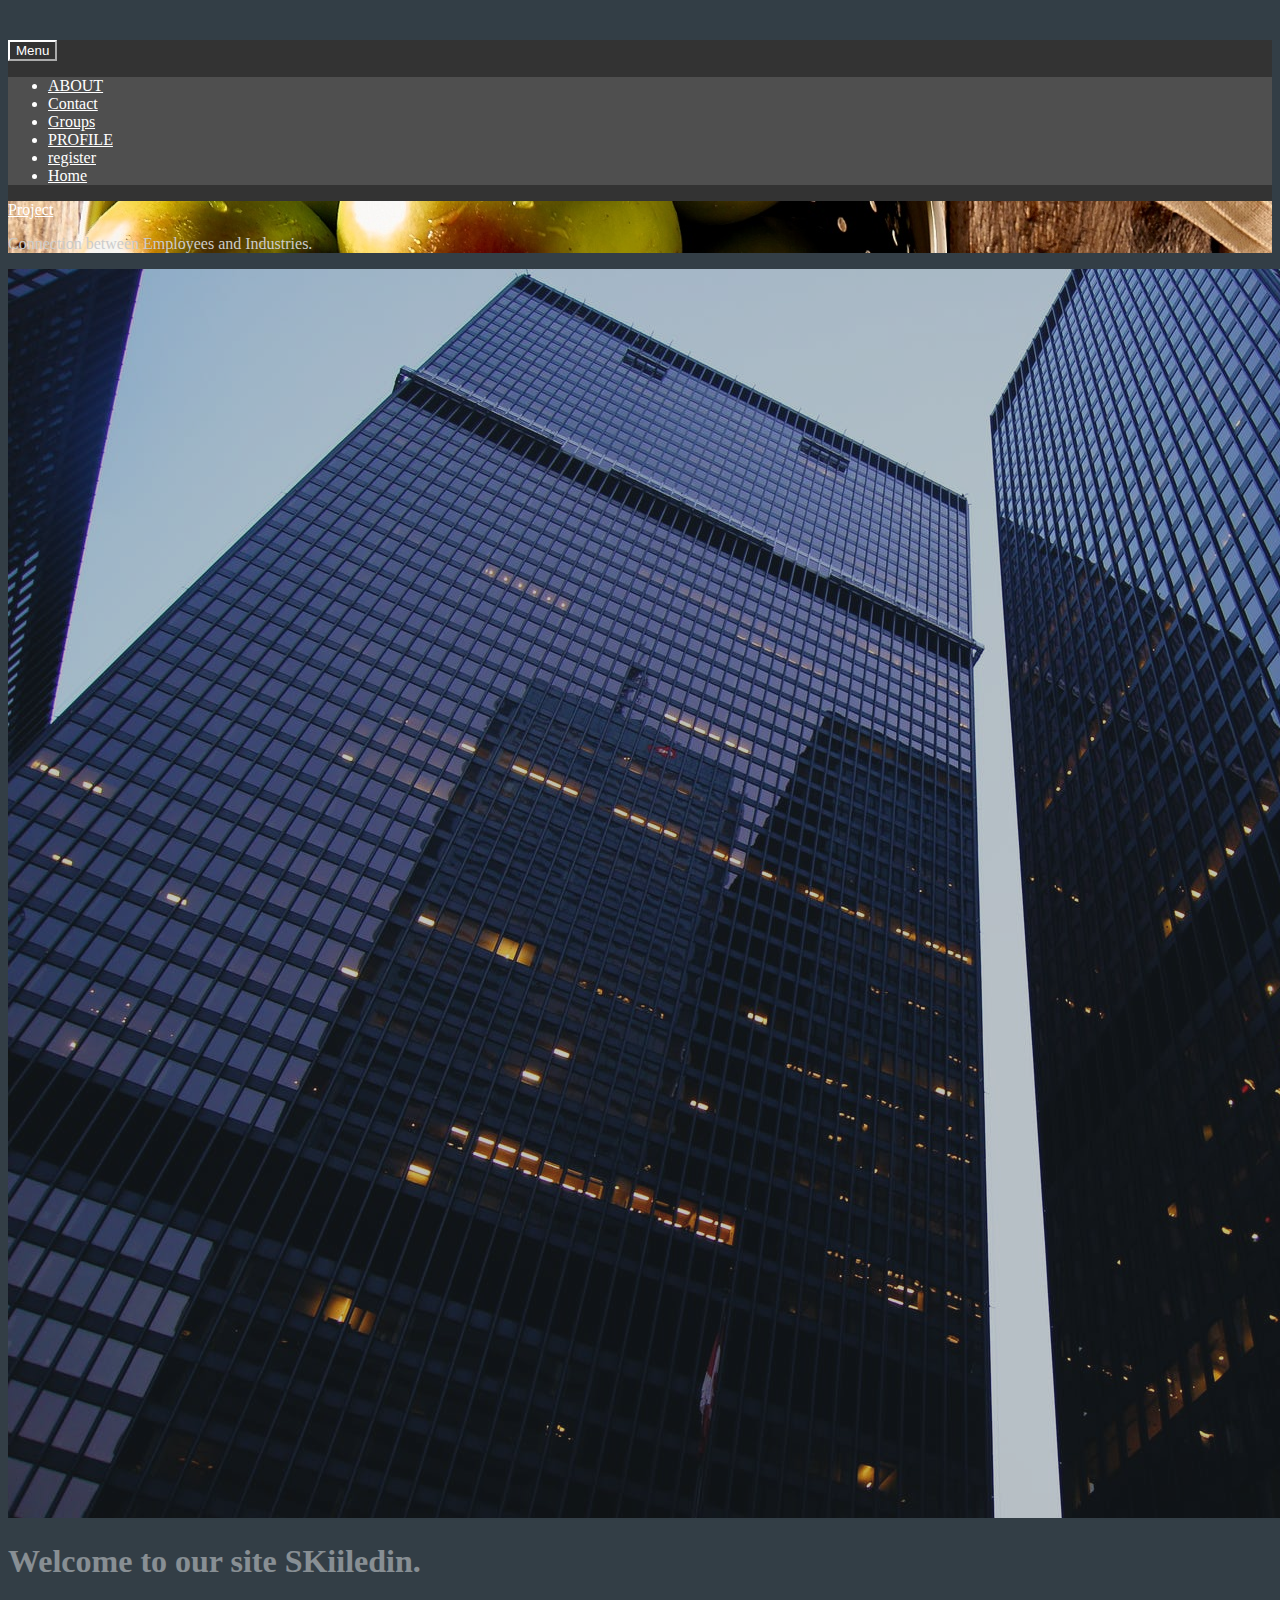
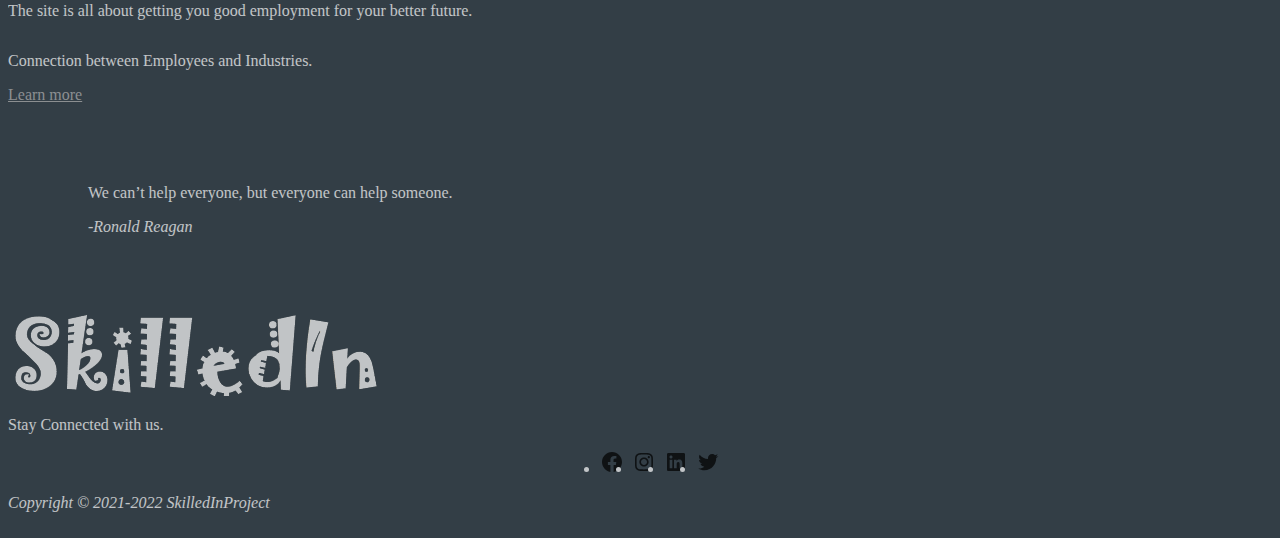
<file: index.html>
<!DOCTYPE html>
<html lang="en">
<head>
<meta charset="UTF-8">
<meta name="viewport" content="width=device-width, initial-scale=1">

<title>Project &#8211; Connection between Employees and Industries.</title>
<meta name='robots' content='max-image-preview:large' />
		<style type="text/css">
img.wp-smiley,
img.emoji {
	display: inline !important;
	border: none !important;
	box-shadow: none !important;
	height: 1em !important;
	width: 1em !important;
	margin: 0 .07em !important;
	vertical-align: -0.1em !important;
	background: none !important;
	padding: 0 !important;
}
</style>
	<link rel='stylesheet' id='all-css-0-1' href='https://s0.wp.com/_static/??-eJyFUu12wiAMfaFRavV49mdnzwIlwygUDgG7vv3Sqp2u1v3hkI97k9xE9lG0ocvQZemLiK5Y7Ej2sQ1ekEcHwx+raone5HMYFU1twpgxsPUVnAv9q/[base64]/H4kU+MHAq9+k/Nvtds9tv67o+/gAOgW13?cssminify=yes' type='text/css' media='all' />
<style id='wp-block-library-inline-css'>
.has-text-align-justify {
	text-align:justify;
}
</style>
<style id='global-styles-inline-css'>
body{--wp--preset--color--black: #000000;--wp--preset--color--cyan-bluish-gray: #abb8c3;--wp--preset--color--white: #ffffff;--wp--preset--color--pale-pink: #f78da7;--wp--preset--color--vivid-red: #cf2e2e;--wp--preset--color--luminous-vivid-orange: #ff6900;--wp--preset--color--luminous-vivid-amber: #fcb900;--wp--preset--color--light-green-cyan: #7bdcb5;--wp--preset--color--vivid-green-cyan: #00d084;--wp--preset--color--pale-cyan-blue: #8ed1fc;--wp--preset--color--vivid-cyan-blue: #0693e3;--wp--preset--color--vivid-purple: #9b51e0;--wp--preset--gradient--vivid-cyan-blue-to-vivid-purple: linear-gradient(135deg,rgba(6,147,227,1) 0%,rgb(155,81,224) 100%);--wp--preset--gradient--light-green-cyan-to-vivid-green-cyan: linear-gradient(135deg,rgb(122,220,180) 0%,rgb(0,208,130) 100%);--wp--preset--gradient--luminous-vivid-amber-to-luminous-vivid-orange: linear-gradient(135deg,rgba(252,185,0,1) 0%,rgba(255,105,0,1) 100%);--wp--preset--gradient--luminous-vivid-orange-to-vivid-red: linear-gradient(135deg,rgba(255,105,0,1) 0%,rgb(207,46,46) 100%);--wp--preset--gradient--very-light-gray-to-cyan-bluish-gray: linear-gradient(135deg,rgb(238,238,238) 0%,rgb(169,184,195) 100%);--wp--preset--gradient--cool-to-warm-spectrum: linear-gradient(135deg,rgb(74,234,220) 0%,rgb(151,120,209) 20%,rgb(207,42,186) 40%,rgb(238,44,130) 60%,rgb(251,105,98) 80%,rgb(254,248,76) 100%);--wp--preset--gradient--blush-light-purple: linear-gradient(135deg,rgb(255,206,236) 0%,rgb(152,150,240) 100%);--wp--preset--gradient--blush-bordeaux: linear-gradient(135deg,rgb(254,205,165) 0%,rgb(254,45,45) 50%,rgb(107,0,62) 100%);--wp--preset--gradient--luminous-dusk: linear-gradient(135deg,rgb(255,203,112) 0%,rgb(199,81,192) 50%,rgb(65,88,208) 100%);--wp--preset--gradient--pale-ocean: linear-gradient(135deg,rgb(255,245,203) 0%,rgb(182,227,212) 50%,rgb(51,167,181) 100%);--wp--preset--gradient--electric-grass: linear-gradient(135deg,rgb(202,248,128) 0%,rgb(113,206,126) 100%);--wp--preset--gradient--midnight: linear-gradient(135deg,rgb(2,3,129) 0%,rgb(40,116,252) 100%);--wp--preset--duotone--dark-grayscale: url('#wp-duotone-dark-grayscale');--wp--preset--duotone--grayscale: url('#wp-duotone-grayscale');--wp--preset--duotone--purple-yellow: url('#wp-duotone-purple-yellow');--wp--preset--duotone--blue-red: url('#wp-duotone-blue-red');--wp--preset--duotone--midnight: url('#wp-duotone-midnight');--wp--preset--duotone--magenta-yellow: url('#wp-duotone-magenta-yellow');--wp--preset--duotone--purple-green: url('#wp-duotone-purple-green');--wp--preset--duotone--blue-orange: url('#wp-duotone-blue-orange');--wp--preset--font-size--small: 13px;--wp--preset--font-size--medium: 20px;--wp--preset--font-size--large: 36px;--wp--preset--font-size--x-large: 42px;}.has-black-color{color: var(--wp--preset--color--black) !important;}.has-cyan-bluish-gray-color{color: var(--wp--preset--color--cyan-bluish-gray) !important;}.has-white-color{color: var(--wp--preset--color--white) !important;}.has-pale-pink-color{color: var(--wp--preset--color--pale-pink) !important;}.has-vivid-red-color{color: var(--wp--preset--color--vivid-red) !important;}.has-luminous-vivid-orange-color{color: var(--wp--preset--color--luminous-vivid-orange) !important;}.has-luminous-vivid-amber-color{color: var(--wp--preset--color--luminous-vivid-amber) !important;}.has-light-green-cyan-color{color: var(--wp--preset--color--light-green-cyan) !important;}.has-vivid-green-cyan-color{color: var(--wp--preset--color--vivid-green-cyan) !important;}.has-pale-cyan-blue-color{color: var(--wp--preset--color--pale-cyan-blue) !important;}.has-vivid-cyan-blue-color{color: var(--wp--preset--color--vivid-cyan-blue) !important;}.has-vivid-purple-color{color: var(--wp--preset--color--vivid-purple) !important;}.has-black-background-color{background-color: var(--wp--preset--color--black) !important;}.has-cyan-bluish-gray-background-color{background-color: var(--wp--preset--color--cyan-bluish-gray) !important;}.has-white-background-color{background-color: var(--wp--preset--color--white) !important;}.has-pale-pink-background-color{background-color: var(--wp--preset--color--pale-pink) !important;}.has-vivid-red-background-color{background-color: var(--wp--preset--color--vivid-red) !important;}.has-luminous-vivid-orange-background-color{background-color: var(--wp--preset--color--luminous-vivid-orange) !important;}.has-luminous-vivid-amber-background-color{background-color: var(--wp--preset--color--luminous-vivid-amber) !important;}.has-light-green-cyan-background-color{background-color: var(--wp--preset--color--light-green-cyan) !important;}.has-vivid-green-cyan-background-color{background-color: var(--wp--preset--color--vivid-green-cyan) !important;}.has-pale-cyan-blue-background-color{background-color: var(--wp--preset--color--pale-cyan-blue) !important;}.has-vivid-cyan-blue-background-color{background-color: var(--wp--preset--color--vivid-cyan-blue) !important;}.has-vivid-purple-background-color{background-color: var(--wp--preset--color--vivid-purple) !important;}.has-black-border-color{border-color: var(--wp--preset--color--black) !important;}.has-cyan-bluish-gray-border-color{border-color: var(--wp--preset--color--cyan-bluish-gray) !important;}.has-white-border-color{border-color: var(--wp--preset--color--white) !important;}.has-pale-pink-border-color{border-color: var(--wp--preset--color--pale-pink) !important;}.has-vivid-red-border-color{border-color: var(--wp--preset--color--vivid-red) !important;}.has-luminous-vivid-orange-border-color{border-color: var(--wp--preset--color--luminous-vivid-orange) !important;}.has-luminous-vivid-amber-border-color{border-color: var(--wp--preset--color--luminous-vivid-amber) !important;}.has-light-green-cyan-border-color{border-color: var(--wp--preset--color--light-green-cyan) !important;}.has-vivid-green-cyan-border-color{border-color: var(--wp--preset--color--vivid-green-cyan) !important;}.has-pale-cyan-blue-border-color{border-color: var(--wp--preset--color--pale-cyan-blue) !important;}.has-vivid-cyan-blue-border-color{border-color: var(--wp--preset--color--vivid-cyan-blue) !important;}.has-vivid-purple-border-color{border-color: var(--wp--preset--color--vivid-purple) !important;}.has-vivid-cyan-blue-to-vivid-purple-gradient-background{background: var(--wp--preset--gradient--vivid-cyan-blue-to-vivid-purple) !important;}.has-light-green-cyan-to-vivid-green-cyan-gradient-background{background: var(--wp--preset--gradient--light-green-cyan-to-vivid-green-cyan) !important;}.has-luminous-vivid-amber-to-luminous-vivid-orange-gradient-background{background: var(--wp--preset--gradient--luminous-vivid-amber-to-luminous-vivid-orange) !important;}.has-luminous-vivid-orange-to-vivid-red-gradient-background{background: var(--wp--preset--gradient--luminous-vivid-orange-to-vivid-red) !important;}.has-very-light-gray-to-cyan-bluish-gray-gradient-background{background: var(--wp--preset--gradient--very-light-gray-to-cyan-bluish-gray) !important;}.has-cool-to-warm-spectrum-gradient-background{background: var(--wp--preset--gradient--cool-to-warm-spectrum) !important;}.has-blush-light-purple-gradient-background{background: var(--wp--preset--gradient--blush-light-purple) !important;}.has-blush-bordeaux-gradient-background{background: var(--wp--preset--gradient--blush-bordeaux) !important;}.has-luminous-dusk-gradient-background{background: var(--wp--preset--gradient--luminous-dusk) !important;}.has-pale-ocean-gradient-background{background: var(--wp--preset--gradient--pale-ocean) !important;}.has-electric-grass-gradient-background{background: var(--wp--preset--gradient--electric-grass) !important;}.has-midnight-gradient-background{background: var(--wp--preset--gradient--midnight) !important;}.has-small-font-size{font-size: var(--wp--preset--font-size--small) !important;}.has-medium-font-size{font-size: var(--wp--preset--font-size--medium) !important;}.has-large-font-size{font-size: var(--wp--preset--font-size--large) !important;}.has-x-large-font-size{font-size: var(--wp--preset--font-size--x-large) !important;}
</style>
<link rel='stylesheet' id='all-css-2-1' href='https://s0.wp.com/_static/??-eJyNjcEOAiEMRH9IrIuBm/FbABtFWiDbks3+vUQvxpPHeXkzA1s3qVXFqsDDdBr3XAVSY57IUC44k/yQ4yQH+KrqA3mKfUSgdkPRsILoTviXGURQPzeRWirv/StfFm+dP9mz888XCkY+DA==?cssminify=yes' type='text/css' media='all' />
<link crossorigin="anonymous" rel='stylesheet' id='lodestar_fonts_url-css'  href='https://fonts.googleapis.com/css?family=Work+Sans%3A800%7CKarla%3A400%2C400italic%2C700%2C700italic&#038;subset=latin%2Clatin-ext' media='all' />
<link rel='stylesheet' id='all-css-4-1' href='https://s0.wp.com/_static/??-eJx9jUEOwjAMBD+EcYGCxAHxljR1Q1BiV44L4veEWwuit13tjBafI3hhIzbME4xpCpELBmLSWIc/cetL2eDMtRtlKjhOHSbpqZhTjOwr4iVDsVeiH2fxJ5DEO4vCiwJDclHXVBarx67PkaFzCo/9Gq3UJQk1BqzUrK5JJgWURlGDQTR/9496zZfdqWna4/nQtPc3F99/7A==?cssminify=yes' type='text/css' media='all' />
<link rel='stylesheet' id='print-css-5-1' href='s0.wp.com/wp-content/mu-plugins/global-print/global-print.css?m=1465851035h&cssminify=yes' type='text/css' media='print' />
<link rel='stylesheet' id='all-css-6-1' href='s0.wp.com/wp-content/mu-plugins/admin-bar/masterbar-overrides/masterbar.css?m=1637098668h&cssminify=yes' type='text/css' media='all' />
<style id='jetpack-global-styles-frontend-style-inline-css'>
:root { --font-headings: unset; --font-base: unset; --font-headings-default: -apple-system,BlinkMacSystemFont,"Segoe UI",Roboto,Oxygen-Sans,Ubuntu,Cantarell,"Helvetica Neue",sans-serif; --font-base-default: -apple-system,BlinkMacSystemFont,"Segoe UI",Roboto,Oxygen-Sans,Ubuntu,Cantarell,"Helvetica Neue",sans-serif;}
</style>
<link rel='stylesheet' id='all-css-8-1' href='s0.wp.com/wp-content/themes/h4/global.css?m=1420737423h&cssminify=yes' type='text/css' media='all' />

<!-- <link rel="wlwmanifest" type="application/wlwmanifest+xml" href="https://s0.wp.com/wp-includes/wlwmanifest.xml" />  -->
<!-- <link rel="alternate" type="application/json+oembed" href="https://public-api.wordpress.com/oembed/?format=json&amp;url=https%3A%2F%2Fskilledinproject.wordpress.com%2F&amp;for=wpcom-auto-discovery" /><link rel="alternate" type="application/xml+oembed" href="https://public-api.wordpress.com/oembed/?format=xml&amp;url=https%3A%2F%2Fskilledinproject.wordpress.com%2F&amp;for=wpcom-auto-discovery" />  -->
<meta property="og:type" content="website" />
<meta property="og:title" content="Project" />
<meta property="og:description" content="Connection between Employees and Industries." />
<meta property="og:site_name" content="Project" />
<meta property="og:image" content="images/pic1.jpeg" />
<meta property="og:image:width" content="1880" />
<meta property="og:image:height" content="1249" />
<meta property="og:image:alt" content="" />
<meta property="og:locale" content="en_US" />
<meta name="twitter:text:title" content="Home" />
<meta name="twitter:image" content="images/pic2.jpeg" />
<meta name="twitter:card" content="summary_large_image" />
<meta property="fb:app_id" content="249643311490" />

<meta name="theme-color" content="#333e46" />
<style type="text/css" id="custom-background-css">
body.custom-background { background-color: #333e46; }
</style>
<style type="text/css" media="print">#wpadminbar { display:none; }</style>
	<style type="text/css" media="screen">
	html { margin-top: 32px !important; }
	@media screen and ( max-width: 782px ) {
		html { margin-top: 46px !important; }
	}
</style>
	<style type="text/css" id="custom-colors-css">
	body .header-top a:hover,
	body .header-top a:focus,
	.menu-toggle:hover,
	.menu-toggle:focus,
	.site-top-content-2,
	.site-footer .jetpack-social-navigation a:hover,
	.site-footer .jetpack-social-navigation a:focus {
		opacity: 0.8;
	}

	body .header-top #site-navigation a:hover,
	body .header-top #site-navigation a:focus {
		opacity: 1.0;
	}

	body .site-branding,
	body .site-branding a {
		color: #fff;
	}

	body .site-description,
	body .site-description a {
		color: #ccc;
	}

	pre,
	mark,
	ins {
		background: rgba(0,0,0,0.15);
	}

	.entry-content h1,
	.entry-content h2,
	.panel-content .entry-title,
	.entry-meta {
		opacity: 0.6;
	}

	.lodestar-intro .entry-content {
		opacity: 0.7;
	}

	.entry-content h5,
	.entry-content h6 {
		opacity: 0.8;
	}

	button:hover,
	button:focus,
	input[type="button"]:hover,
	input[type="button"]:focus,
	input[type="reset"]:hover,
	input[type="reset"]:focus,
	input[type="submit"]:hover,
	input[type="submit"]:focus,
	#infinite-handle span button:hover,
	#infinite-handle span button:focus,
	.woocommerce-page .button:hover,
	.woocommerce-page .button:focus,
	.site-header-cart .button:hover,
	.site-header-cart .button:focus {
		opacity: 0.8;
	}

	table.shop_table {
		border: none;
	}

	table.shop_table th,
	.woocommerce-checkout-payment .payment_box {
		background: rgba(0,0,0,0.15);
	}

	@media only screen and ( max-width: 59.9999em ) {
		.main-navigation li:hover,
		.main-navigation li:focus,
		.main-navigation a:hover,
		.main-navigation a:focus,
		.main-navigation ul ul {
			background: transparent !important;
		}
	}

	@media only screen and ( min-width: 60em ) {
		.main-navigation ul,
		#top-menu {
			background-color: transparent;
		}
	}

.site-footer .widget-area { color: #FFFFFF;}
input[type="text"]:focus,
		input[type="email"]:focus,
		input[type="url"]:focus,
		input[type="password"]:focus,
		input[type="search"]:focus,
		input[type="number"]:focus,
		input[type="tel"]:focus,
		input[type="range"]:focus,
		input[type="date"]:focus,
		input[type="month"]:focus,
		input[type="week"]:focus,
		input[type="time"]:focus,
		input[type="datetime"]:focus,
		input[type="datetime-local"]:focus,
		input[type="color"]:focus,
		textarea:focus,
		.post-navigation .nav-links,
		.entry-author { border-color: #FFFFFF;}
.header-top,
		.header-top a,
		.header-top a:visited,
		.header-top a:hover,
		.header-top a:focus,
		.site-top-content span.site-top-content-2,
		.menu-toggle,
		.menu-toggle:hover,
		.menu-toggle:focus,
		.site-info,
		.site-info a,
		.site-info:visited { color: #FFFFFF;}
.menu-toggle,
		.menu-toggle:hover,
		.menu-toggle:focus { border-color: #FFFFFF;}
.woocommerce-message:before,
			.woocommerce-info:before,
			.woocommerce-error:before,
			.woocommerce-noreviews:before,
			p.no-comments:before { color: #FFFFFF;}
.site-header-cart .cart-contents .count { color: #FFFFFF;}
.onsale { color: #FFFFFF;}
input[type="text"],
		input[type="email"],
		input[type="url"],
		input[type="password"],
		input[type="search"],
		input[type="number"],
		input[type="tel"],
		input[type="range"],
		input[type="date"],
		input[type="month"],
		input[type="week"],
		input[type="time"],
		input[type="datetime"],
		input[type="datetime-local"],
		input[type="color"],
		textarea,
		select { border-color: #BBBBBB;}
hr { background-color: #BBBBBB;}
td,
		th,
		blockquote,
		.lodestar-front-page article:not(.has-post-thumbnail),
		.jetpack-testimonial .entry-content,
		.widget ul li,
		.widget_product_categories ul li li,
		.single-product div.product .woocommerce-tabs .woocommerce-Tabs-panel,
		.single-product div.product .woocommerce-tabs ul.tabs li,
		.widget .tagcloud a:hover,
		.widget .tagcloud a:focus,
		.widget.widget_tag_cloud a:hover,
		.widget.widget_tag_cloud a:focus,
		.wp_widget_tag_cloud a:hover,
		.wp_widget_tag_cloud a:focus,
		.jetpack-social-navigation,
		.woocommerce-checkout-payment ul.payment_methods,
		.woocommerce-checkout-payment .form-row { border-color: #BBBBBB;}
.entry-content div.sharedaddy h3,
		.entry-content div.sharedaddy h3.sd-title,
		.entry-content div#jp-relatedposts h3.jp-relatedposts-headline { color: #B2B2B2;}
.main-navigation ul { background: #111111;}
body,
		.one-column .panel-content .wrap,
		.jetpack-social-navigation { background-color: #333e46;}
.site-footer .widget-area { background-color: #283138;}
.site-footer .jetpack-social-navigation a { color: #333e46;}
.single-product div.product .woocommerce-tabs ul.tabs li.active { border-bottom-color: #333e46;}
body,
		a:hover,
		a:focus,
		a:active,
		.entry-title a,
		.entry-content h1,
		.entry-content h2,
		.entry-content h3,
		.entry-content h4,
		.entry-content h5,
		.entry-content h6,
		.project-terms a.current-type,
		.panel-content .entry-title,
		.entry-meta,
		.lodestar-intro .entry-content,
		.lodestar-panel .jetpack-testimonial .entry-header h2,
		.widget-area .widget.woocommerce ul.product_list_widget li > a.remove,
		table.cart .product-remove a { color: #FFFFFF;}
input[type="text"],
		input[type="email"],
		input[type="url"],
		input[type="password"],
		input[type="search"],
		input[type="number"],
		input[type="tel"],
		input[type="range"],
		input[type="date"],
		input[type="month"],
		input[type="week"],
		input[type="time"],
		input[type="datetime"],
		input[type="datetime-local"],
		input[type="color"],
		textarea { color: #333333;}
input[type="text"]:focus,
		input[type="email"]:focus,
		input[type="url"]:focus,
		input[type="password"]:focus,
		input[type="search"]:focus,
		input[type="number"]:focus,
		input[type="tel"]:focus,
		input[type="range"]:focus,
		input[type="date"]:focus,
		input[type="month"]:focus,
		input[type="week"]:focus,
		input[type="time"]:focus,
		input[type="datetime"]:focus,
		input[type="datetime-local"]:focus,
		input[type="color"]:focus,
		textarea:focus { color: #333333;}
.site-header,
		.header-top,
		.main-navigation ul ul ul,
		.main-navigation ul ul ul ul ul,
		.main-navigation ul ul ul ul ul ul ul,
		.main-navigation ul ul ul ul ul ul ul ul ul,
		.main-navigation ul ul ul ul ul ul ul ul ul ul ul,
		.main-navigation ul ul a:hover,
		.main-navigation ul ul a:focus,
		.main-navigation ul ul li:hover,
		.main-navigation ul ul li:focus,
		.main-navigation ul ul ul ul a:hover,
		.main-navigation ul ul ul ul a:focus,
		.main-navigation ul ul ul ul li:hover,
		.main-navigation ul ul ul ul li:focus,
		.main-navigation ul ul ul ul ul ul a:hover,
		.main-navigation ul ul ul ul ul ul a:focus,
		.main-navigation ul ul ul ul ul ul li:hover,
		.main-navigation ul ul ul ul ul ul li:focus,
		.main-navigation ul ul ul ul ul ul ul ul a:hover,
		.main-navigation ul ul ul ul ul ul ul ul a:focus,
		.main-navigation ul ul ul ul ul ul ul ul li:hover,
		.main-navigation ul ul ul ul ul ul ul ul li:focus,
		.main-navigation ul ul ul ul ul ul ul ul ul ul a:hover,
		.main-navigation ul ul ul ul ul ul ul ul ul ul a:focus,
		.main-navigation ul ul ul ul ul ul ul ul ul ul li:hover,
		.main-navigation ul ul ul ul ul ul ul ul ul ul li:focus,
		.site-info,
		button,
		button:hover,
		button:focus,
		input[type="button"],
		input[type="button"]:hover,
		input[type="button"]:focus,
		input[type="reset"],
		input[type="reset"]:hover,
		input[type="reset"]:focus,
		input[type="submit"],
		input[type="submit"]:hover,
		input[type="submit"]:focus,
		#infinite-handle span button,
		#infinite-handle span button:hover,
		#infinite-handle span button:focus { background-color: #333333;}
.main-navigation li:hover,
		.main-navigation li:focus,
		.main-navigation a:hover,
		.main-navigation a:focus,
		.main-navigation ul ul,
		.main-navigation ul ul ul ul,
		.main-navigation ul ul ul ul ul ul,
		.main-navigation ul ul ul ul ul ul ul ul,
		.main-navigation ul ul ul ul ul ul ul ul ul ul,
		.main-navigation ul ul ul a:hover,
		.main-navigation ul ul ul a:focus,
		.main-navigation ul ul ul li:hover,
		.main-navigation ul ul ul li:focus,
		.main-navigation ul ul ul ul ul a:hover,
		.main-navigation ul ul ul ul ul a:focus,
		.main-navigation ul ul ul ul ul li:hover,
		.main-navigation ul ul ul ul ul li:focus,
		.main-navigation ul ul ul ul ul ul ul a:hover,
		.main-navigation ul ul ul ul ul ul ul a:focus,
		.main-navigation ul ul ul ul ul ul ul li:hover,
		.main-navigation ul ul ul ul ul ul ul li:focus,
		.main-navigation ul ul ul ul ul ul ul ul ul a:hover,
		.main-navigation ul ul ul ul ul ul ul ul ul a:focus,
		.main-navigation ul ul ul ul ul ul ul ul ul li:hover,
		.main-navigation ul ul ul ul ul ul ul ul ul li:focus,
		.main-navigation ul ul ul ul ul ul ul ul ul ul ul a:hover,
		.main-navigation ul ul ul ul ul ul ul ul ul ul ul a:focus,
		.main-navigation ul ul ul ul ul ul ul ul ul ul ul li:hover,
		.main-navigation ul ul ul ul ul ul ul ul ul ul ul li:focus,
		.main-navigation ul,
		.main-navigation ul li.current_page_item > a,
		.main-navigation ul li.current-menu-item > a,
		.main-navigation ul li.current_page_ancestor > a { background-color: #4F4F4F;}
.star-rating span:before,
			span.price,
			p.price,
			span.price ins,
			p.price ins,
			.widget_layered_nav_filters ul li a:before { color: #B2B2B2;}
.woocommerce-account .woocommerce-MyAccount-navigation ul li.is-active a,
			.woocommerce-page .button,
			.woocommerce-page .button:visited,
			.woocommerce-page .hover,
			.woocommerce-page .button:hover,
			.site-header-cart .widget_shopping_cart .woocommerce-mini-cart__buttons .button,
			.site-header-cart .widget_shopping_cart .woocommerce-mini-cart__buttons .button:hover,
			.site-header-cart .button,
			.site-header-cart .button:visited { background-color: #333333;}
.site-header-cart .widget_shopping_cart { background-color: #4F4F4F;}
.onsale,
			table.cart .product-remove a:hover,
			.woocommerce-message:before,
			.woocommerce-info:before,
			.woocommerce-error:before,
			.woocommerce-noreviews:before,
			p.no-comments:before,
			.single-product div.product .woocommerce-product-gallery .woocommerce-product-gallery__trigger:before { background-color: #595959;}
.woocommerce-message,
		.woocommerce-info,
		.woocommerce-error,
		.woocommerce-noreviews,
		p.no-comments { border-color: #B2B2B2;}
a,
		a:visited,
		.entry-title a:hover,
		.entry-title a:focus { color: #B2B2B2;}
button,
		button:hover,
		button:focus,
		input[type="button"],
		input[type="button"]:hover,
		input[type="button"]:focus,
		input[type="reset"],
		input[type="reset"]:hover,
		input[type="reset"]:focus,
		input[type="submit"],
		input[type="submit"]:hover,
		input[type="submit"]:focus,
		#infinite-handle span button,
		#infinite-handle span button:hover,
		#infinite-handle span button:focus { color: #A3A3A3;}
.site-footer .jetpack-social-navigation a,
		.site-footer .jetpack-social-navigation a:hover,
		.site-footer .jetpack-social-navigation a:focus { background-color: #B2B2B2;}
.widget_price_filter .ui-slider .ui-slider-range,
		.widget_price_filter .ui-slider .ui-slider-handle { background-color: #B2B2B2;}
.woocommerce-page .button,
		.site-header-cart .widget_shopping_cart .woocommerce-mini-cart__buttons .button,
		.site-header-cart .widget_shopping_cart .woocommerce-mini-cart__buttons .button:hover { color: #A3A3A3;}
</style>
<link rel="icon" href="skilledinproject.files.wordpress.com/2021/09/cropped-cropped-skilledin.png?w=32" sizes="32x32" />
<link rel="icon" href="skilledinproject.files.wordpress.com/2021/09/cropped-cropped-skilledin.png?w=192" sizes="192x192" />
<link rel="apple-touch-icon" href="skilledinproject.files.wordpress.com/2021/09/cropped-cropped-skilledin.png?w=180" />
<meta name="msapplication-TileImage" content="skilledinproject.files.wordpress.com/2021/09/cropped-cropped-skilledin.png?w=270" />

</head>

<body class="home page-template-default page page-id-5 logged-in admin-bar no-customize-support custom-background wp-custom-logo wp-embed-responsive customizer-styles-applied lodestar-front-page has-site-logo lodestar-footer-image has-top-content highlander-enabled highlander-light">
<div id="page" class="site">
	<a class="skip-link screen-reader-text" href="#content">Skip to content</a>

	<header id="masthead" class="site-header" role="banner">

		<div class="header-top">
			<div class="wrap">
				<nav id="site-navigation" class="main-navigation" role="navigation" aria-label="Top Menu">
	<button class="menu-toggle" aria-controls="top-menu" aria-expanded="false">Menu</button>
	<div id="top-menu" class="menu"><ul>
        <li class="page_item page-item-6"><a href="about.html">ABOUT</a></li>
        <li class="page_item page-item-35"><a href="contact.html">Contact</a></li>
        <li class="page_item page-item-84"><a href="groups.html">Groups</a></li>
        <li class="page_item page-item-77"><a href="profile.html">PROFILE</a></li>
        <li class="page_item page-item-120"><a href="register.html">register</a></li>
        <li class="page_item page-item-5 current_page_item"><a href="#" aria-current="page">Home</a></li>
</ul></div>
</nav>
											</div>
		</div>

		
<div class="custom-header">
	
			<div class="custom-header-image" style="background-image: url('images/food.jpg');">
				<div class="site-branding">
	<div class="wrap">

					<p class="site-title"><a href="#" rel="home">Project</a></p>
		
						<p class="site-description">Connection between Employees and Industries.</p>
		
	</div>
</div>
			</div>

		
</div>

	</header>

	<div id="content" class="site-content">


<div id="primary" class="content-area">
	<main id="main" class="site-main" role="main">

		<div class="wrap"><article id="post-5" class="lodestar-intro post-5 page type-page status-publish hentry" >

	<div class="entry-content">
		
<div class="wp-block-cover alignfull has-background-dim-10 has-background-dim"><img data-attachment-id="64"  data-orig-file="images/pic3.jpeg" data-orig-size="1880,1249" data-comments-opened="1" data-image-meta="{&quot;aperture&quot;:&quot;0&quot;,&quot;credit&quot;:&quot;&quot;,&quot;camera&quot;:&quot;&quot;,&quot;caption&quot;:&quot;&quot;,&quot;created_timestamp&quot;:&quot;0&quot;,&quot;copyright&quot;:&quot;&quot;,&quot;focal_length&quot;:&quot;0&quot;,&quot;iso&quot;:&quot;0&quot;,&quot;shutter_speed&quot;:&quot;0&quot;,&quot;title&quot;:&quot;&quot;,&quot;orientation&quot;:&quot;0&quot;}" data-image-title="worm s eye view architectural photography of high rise building" data-image-description="" data-image-caption="&lt;p&gt;Photo by Paul Loh on &lt;a href=&quot;https://www.pexels.com/photo/worm-s-eye-view-architectural-photography-of-high-rise-building-233698/&quot; rel=&quot;nofollow&quot;&gt;Pexels.com&lt;/a&gt;&lt;/p&gt;
" data-medium-file="skilledinproject.files.wordpress.com/2021/09/pexels-photo-233698.jpeg" data-large-file="skilledinproject.files.wordpress.com/2021/09/pexels-photo-233698.jpeg" class="wp-block-cover__image-background wp-image-64" alt="" src="skilledinproject.files.wordpress.com/2021/09/pexels-photo-233698.jpeg" data-object-fit="cover" /><div class="wp-block-cover__inner-container">
<h1 class="has-text-align-center margin-bottom-half">Welcome to our site SKiiledin.</h1>



<p class="has-text-align-center margin-top-half has-text-color" style="color:#ffffff;">The site is all about getting you good employment for your better future.</p>



<div class="wp-container-61e967d7aa3b2 wp-block-buttons is-content-justification-center"></div>


<p class="wp-block-site-tagline">Connection between Employees and Industries.</p>


<div class="wp-container-61e967d7aa7e5 wp-block-buttons">
<div class="wp-block-button"><a class="wp-block-button__link" href="about.html">Learn more</a></div>
</div>
</div></div>



<div style="height:64px;" aria-hidden="true" class="wp-block-spacer"></div>



<div class="wp-block-columns alignwide">
<div class="wp-block-column" style="flex-basis:33%;">
<figure class="wp-block-pullquote alignwide"><blockquote><p>We can’t help everyone, but everyone can help someone.</p><cite>-Ronald Reagan</cite></blockquote></figure>
</div>
</div>



<div style="height:58px;" aria-hidden="true" class="wp-block-spacer"></div>



<div class="wp-container-61e967d7aabdf wp-block-group alignfull has-foreground-dark-background-color has-background"><div class="wp-block-group__inner-container">
<div class="wp-block-columns">
<div class="wp-block-column" style="flex-basis:45%;">
<div class="wp-block-coblocks-logos"><div class="wp-block-coblocks-logos__row"><div style="width:100%;"><img data-attachment-id="136" data-permalink="#" data-orig-file="skilledinproject.files.wordpress.com/2021/09/skilledin-1.png" data-orig-size="369,86" data-comments-opened="1" data-image-meta="{&quot;aperture&quot;:&quot;0&quot;,&quot;credit&quot;:&quot;&quot;,&quot;camera&quot;:&quot;&quot;,&quot;caption&quot;:&quot;&quot;,&quot;created_timestamp&quot;:&quot;0&quot;,&quot;copyright&quot;:&quot;&quot;,&quot;focal_length&quot;:&quot;0&quot;,&quot;iso&quot;:&quot;0&quot;,&quot;shutter_speed&quot;:&quot;0&quot;,&quot;title&quot;:&quot;&quot;,&quot;orientation&quot;:&quot;0&quot;}" data-image-title="skilledin-1" data-image-description="" data-image-caption="" data-medium-file="skilledinproject.files.wordpress.com/2021/09/skilledin-1.png" data-large-file="skilledinproject.files.wordpress.com/2021/09/skilledin-1.png" src="skilledinproject.files.wordpress.com/2021/09/skilledin-1.png?w=369" alt="" data-id="136" data-width="100%" /></div></div></div>
</div>



<div class="wp-block-column" style="flex-basis:55%;">
<p>Stay Connected with us.</p>
</div>
</div>
</div></div>



<ul class="wp-container-61e967d7ab0b7 wp-block-social-links"><li class="wp-social-link wp-social-link-facebook wp-block-social-link"><a href="https://www.facebook.com/nav.naveenreddy" aria-label="Facebook: https://www.facebook.com/nav.naveenreddy"  class="wp-block-social-link-anchor"> <svg width="24" height="24" viewBox="0 0 24 24" version="1.1" xmlns="http://www.w3.org/2000/svg" role="img" aria-hidden="true" focusable="false"><path d="M12 2C6.5 2 2 6.5 2 12c0 5 3.7 9.1 8.4 9.9v-7H7.9V12h2.5V9.8c0-2.5 1.5-3.9 3.8-3.9 1.1 0 2.2.2 2.2.2v2.5h-1.3c-1.2 0-1.6.8-1.6 1.6V12h2.8l-.4 2.9h-2.3v7C18.3 21.1 22 17 22 12c0-5.5-4.5-10-10-10z"></path></svg></a></li>

<li class="wp-social-link wp-social-link-instagram wp-block-social-link"><a href="https://www.instagram.com/naveen_reddy_kolkunda/" aria-label="Instagram: https://www.instagram.com/naveen_reddy_kolkunda/"  class="wp-block-social-link-anchor"> <svg width="24" height="24" viewBox="0 0 24 24" version="1.1" xmlns="http://www.w3.org/2000/svg" role="img" aria-hidden="true" focusable="false"><path d="M12,4.622c2.403,0,2.688,0.009,3.637,0.052c0.877,0.04,1.354,0.187,1.671,0.31c0.42,0.163,0.72,0.358,1.035,0.673 c0.315,0.315,0.51,0.615,0.673,1.035c0.123,0.317,0.27,0.794,0.31,1.671c0.043,0.949,0.052,1.234,0.052,3.637 s-0.009,2.688-0.052,3.637c-0.04,0.877-0.187,1.354-0.31,1.671c-0.163,0.42-0.358,0.72-0.673,1.035 c-0.315,0.315-0.615,0.51-1.035,0.673c-0.317,0.123-0.794,0.27-1.671,0.31c-0.949,0.043-1.233,0.052-3.637,0.052 s-2.688-0.009-3.637-0.052c-0.877-0.04-1.354-0.187-1.671-0.31c-0.42-0.163-0.72-0.358-1.035-0.673 c-0.315-0.315-0.51-0.615-0.673-1.035c-0.123-0.317-0.27-0.794-0.31-1.671C4.631,14.688,4.622,14.403,4.622,12 s0.009-2.688,0.052-3.637c0.04-0.877,0.187-1.354,0.31-1.671c0.163-0.42,0.358-0.72,0.673-1.035 c0.315-0.315,0.615-0.51,1.035-0.673c0.317-0.123,0.794-0.27,1.671-0.31C9.312,4.631,9.597,4.622,12,4.622 M12,3 C9.556,3,9.249,3.01,8.289,3.054C7.331,3.098,6.677,3.25,6.105,3.472C5.513,3.702,5.011,4.01,4.511,4.511 c-0.5,0.5-0.808,1.002-1.038,1.594C3.25,6.677,3.098,7.331,3.054,8.289C3.01,9.249,3,9.556,3,12c0,2.444,0.01,2.751,0.054,3.711 c0.044,0.958,0.196,1.612,0.418,2.185c0.23,0.592,0.538,1.094,1.038,1.594c0.5,0.5,1.002,0.808,1.594,1.038 c0.572,0.222,1.227,0.375,2.185,0.418C9.249,20.99,9.556,21,12,21s2.751-0.01,3.711-0.054c0.958-0.044,1.612-0.196,2.185-0.418 c0.592-0.23,1.094-0.538,1.594-1.038c0.5-0.5,0.808-1.002,1.038-1.594c0.222-0.572,0.375-1.227,0.418-2.185 C20.99,14.751,21,14.444,21,12s-0.01-2.751-0.054-3.711c-0.044-0.958-0.196-1.612-0.418-2.185c-0.23-0.592-0.538-1.094-1.038-1.594 c-0.5-0.5-1.002-0.808-1.594-1.038c-0.572-0.222-1.227-0.375-2.185-0.418C14.751,3.01,14.444,3,12,3L12,3z M12,7.378 c-2.552,0-4.622,2.069-4.622,4.622S9.448,16.622,12,16.622s4.622-2.069,4.622-4.622S14.552,7.378,12,7.378z M12,15 c-1.657,0-3-1.343-3-3s1.343-3,3-3s3,1.343,3,3S13.657,15,12,15z M16.804,6.116c-0.596,0-1.08,0.484-1.08,1.08 s0.484,1.08,1.08,1.08c0.596,0,1.08-0.484,1.08-1.08S17.401,6.116,16.804,6.116z"></path></svg></a></li>

<li class="wp-social-link wp-social-link-linkedin wp-block-social-link"><a href="https://www.linkedin.com/in/kolkunda-naveen-reddy-030743197/" aria-label="LinkedIn: https://www.linkedin.com/in/kolkunda-naveen-reddy-030743197/"  class="wp-block-social-link-anchor"> <svg width="24" height="24" viewBox="0 0 24 24" version="1.1" xmlns="http://www.w3.org/2000/svg" role="img" aria-hidden="true" focusable="false"><path d="M19.7,3H4.3C3.582,3,3,3.582,3,4.3v15.4C3,20.418,3.582,21,4.3,21h15.4c0.718,0,1.3-0.582,1.3-1.3V4.3 C21,3.582,20.418,3,19.7,3z M8.339,18.338H5.667v-8.59h2.672V18.338z M7.004,8.574c-0.857,0-1.549-0.694-1.549-1.548 c0-0.855,0.691-1.548,1.549-1.548c0.854,0,1.547,0.694,1.547,1.548C8.551,7.881,7.858,8.574,7.004,8.574z M18.339,18.338h-2.669 v-4.177c0-0.996-0.017-2.278-1.387-2.278c-1.389,0-1.601,1.086-1.601,2.206v4.249h-2.667v-8.59h2.559v1.174h0.037 c0.356-0.675,1.227-1.387,2.526-1.387c2.703,0,3.203,1.779,3.203,4.092V18.338z"></path></svg></a></li>

<li class="wp-social-link wp-social-link-twitter wp-block-social-link"><a href="https://twitter.com/NKolkunda" aria-label="Twitter: https://twitter.com/NKolkunda"  class="wp-block-social-link-anchor"> <svg width="24" height="24" viewBox="0 0 24 24" version="1.1" xmlns="http://www.w3.org/2000/svg" role="img" aria-hidden="true" focusable="false"><path d="M22.23,5.924c-0.736,0.326-1.527,0.547-2.357,0.646c0.847-0.508,1.498-1.312,1.804-2.27 c-0.793,0.47-1.671,0.812-2.606,0.996C18.324,4.498,17.257,4,16.077,4c-2.266,0-4.103,1.837-4.103,4.103 c0,0.322,0.036,0.635,0.106,0.935C8.67,8.867,5.647,7.234,3.623,4.751C3.27,5.357,3.067,6.062,3.067,6.814 c0,1.424,0.724,2.679,1.825,3.415c-0.673-0.021-1.305-0.206-1.859-0.513c0,0.017,0,0.034,0,0.052c0,1.988,1.414,3.647,3.292,4.023 c-0.344,0.094-0.707,0.144-1.081,0.144c-0.264,0-0.521-0.026-0.772-0.074c0.522,1.63,2.038,2.816,3.833,2.85 c-1.404,1.1-3.174,1.756-5.096,1.756c-0.331,0-0.658-0.019-0.979-0.057c1.816,1.164,3.973,1.843,6.29,1.843 c7.547,0,11.675-6.252,11.675-11.675c0-0.178-0.004-0.355-0.012-0.531C20.985,7.47,21.68,6.747,22.23,5.924z"></path></svg></a></li></ul>



<footer class="has-text-align-center"><em>Copyright © 2021-2022 SkilledInProject</em></footer>
<div id="atatags-370373-61e967d7ad186">
        	</div>
	
</div>
		
	</main>
</div>


	</div>

	
	
</div>
	
			
			
	

		<div style="display:none">
	</div>
			
			<div id="report-form-window" style="display:none;"></div>
		



	<style>.wp-container-61e967d7aa3b2 {display: flex;gap: 0.5em;flex-wrap: wrap;align-items: center;}.wp-container-61e967d7aa3b2 > * { margin: 0; }</style><style>.wp-container-61e967d7aa7e5 {display: flex;gap: 0.5em;flex-wrap: wrap;align-items: center;}.wp-container-61e967d7aa7e5 > * { margin: 0; }</style><style>.wp-container-61e967d7aabdf .alignleft { float: left; margin-right: 2em; }.wp-container-61e967d7aabdf .alignright { float: right; margin-left: 2em; }</style><style>.wp-container-61e967d7ab0b7 {display: flex;gap: 0.5em;flex-wrap: wrap;align-items: center;justify-content: center;}.wp-container-61e967d7ab0b7 > * { margin: 0; }</style>		<div id="jp-carousel-loading-overlay">
			<div id="jp-carousel-loading-wrapper">
				<span id="jp-carousel-library-loading">&nbsp;</span>
			</div>
		</div>
		<div class="jp-carousel-overlay" style="display: none;">

		<div class="jp-carousel-container">
			<div
				class="jp-carousel-wrap swiper-container jp-carousel-swiper-container jp-carousel-transitions"
				itemscope
				itemtype="https://schema.org/ImageGallery">
				<div class="jp-carousel swiper-wrapper"></div>
				<div class="jp-swiper-button-prev swiper-button-prev">
					<svg width="25" height="24" viewBox="0 0 25 24" fill="none" xmlns="http://www.w3.org/2000/svg">
						<mask id="maskPrev" mask-type="alpha" maskUnits="userSpaceOnUse" x="8" y="6" width="9" height="12">
							<path d="M16.2072 16.59L11.6496 12L16.2072 7.41L14.8041 6L8.8335 12L14.8041 18L16.2072 16.59Z" fill="white"/>
						</mask>
						<g mask="url(#maskPrev)">
							<rect x="0.579102" width="23.8823" height="24" fill="#FFFFFF"/>
						</g>
					</svg>
				</div>
				<div class="jp-swiper-button-next swiper-button-next">
					<svg width="25" height="24" viewBox="0 0 25 24" fill="none" xmlns="http://www.w3.org/2000/svg">
						<mask id="maskNext" mask-type="alpha" maskUnits="userSpaceOnUse" x="8" y="6" width="8" height="12">
							<path d="M8.59814 16.59L13.1557 12L8.59814 7.41L10.0012 6L15.9718 12L10.0012 18L8.59814 16.59Z" fill="white"/>
						</mask>
						<g mask="url(#maskNext)">
							<rect x="0.34375" width="23.8822" height="24" fill="#FFFFFF"/>
						</g>
					</svg>
				</div>
			</div>
			<div class="jp-carousel-close-hint">
				<svg width="25" height="24" viewBox="0 0 25 24" fill="none" xmlns="http://www.w3.org/2000/svg">
					<mask id="maskClose" mask-type="alpha" maskUnits="userSpaceOnUse" x="5" y="5" width="15" height="14">
						<path d="M19.3166 6.41L17.9135 5L12.3509 10.59L6.78834 5L5.38525 6.41L10.9478 12L5.38525 17.59L6.78834 19L12.3509 13.41L17.9135 19L19.3166 17.59L13.754 12L19.3166 6.41Z" fill="white"/>
					</mask>
					<g mask="url(#maskClose)">
						<rect x="0.409668" width="23.8823" height="24" fill="#FFFFFF"/>
					</g>
				</svg>
			</div>
			<div class="jp-carousel-info">
				<div class="jp-carousel-info-footer">
					<div class="jp-carousel-pagination-container">
						<div class="jp-swiper-pagination swiper-pagination"></div>
						<div class="jp-carousel-pagination"></div>
					</div>
					<div class="jp-carousel-photo-title-container">
						<h2 class="jp-carousel-photo-caption"></h2>
					</div>
					<div class="jp-carousel-photo-icons-container">
						<a href="#" class="jp-carousel-icon-btn jp-carousel-icon-info" aria-label="Toggle photo metadata visibility">
							<span class="jp-carousel-icon">
								<svg width="25" height="24" viewBox="0 0 25 24" fill="none" xmlns="http://www.w3.org/2000/svg">
									<mask id="maskInfo" mask-type="alpha" maskUnits="userSpaceOnUse" x="2" y="2" width="21" height="20">
										<path fill-rule="evenodd" clip-rule="evenodd" d="M12.7537 2C7.26076 2 2.80273 6.48 2.80273 12C2.80273 17.52 7.26076 22 12.7537 22C18.2466 22 22.7046 17.52 22.7046 12C22.7046 6.48 18.2466 2 12.7537 2ZM11.7586 7V9H13.7488V7H11.7586ZM11.7586 11V17H13.7488V11H11.7586ZM4.79292 12C4.79292 16.41 8.36531 20 12.7537 20C17.142 20 20.7144 16.41 20.7144 12C20.7144 7.59 17.142 4 12.7537 4C8.36531 4 4.79292 7.59 4.79292 12Z" fill="white"/>
									</mask>
									<g mask="url(#maskInfo)">
										<rect x="0.8125" width="23.8823" height="24" fill="#FFFFFF"/>
									</g>
								</svg>
							</span>
						</a>
												<a href="#" class="jp-carousel-icon-btn jp-carousel-icon-comments" aria-label="Toggle photo comments visibility">
							<span class="jp-carousel-icon">
								<svg width="25" height="24" viewBox="0 0 25 24" fill="none" xmlns="http://www.w3.org/2000/svg">
									<mask id="maskComments" mask-type="alpha" maskUnits="userSpaceOnUse" x="2" y="2" width="21" height="20">
										<path fill-rule="evenodd" clip-rule="evenodd" d="M4.3271 2H20.2486C21.3432 2 22.2388 2.9 22.2388 4V16C22.2388 17.1 21.3432 18 20.2486 18H6.31729L2.33691 22V4C2.33691 2.9 3.2325 2 4.3271 2ZM6.31729 16H20.2486V4H4.3271V18L6.31729 16Z" fill="white"/>
									</mask>
									<g mask="url(#maskComments)">
										<rect x="0.34668" width="23.8823" height="24" fill="#FFFFFF"/>
									</g>
								</svg>

								<span class="jp-carousel-has-comments-indicator" aria-label="This image has comments."></span>
							</span>
						</a>
											</div>
				</div>
			</div>
		</div>

		</div>
		<link rel='stylesheet' id='all-css-0-2' href='s0.wp.com/_static/??/wp-content/mu-plugins/carousel/swiper-bundle.css,/wp-content/mu-plugins/carousel/jetpack-carousel.css?m=1630955947j&cssminify=yes' type='text/css' media='all' />



	

	<div class="wpcom-bubble action-bubble">
		<div class="bubble-txt"></div>
	</div>
	<script type="text/javascript">
/* <![CDATA[ */
var clickDebugLink;

jQuery(document).ready( function($) {
	var single = false, w = 1000,
		supe = false;

	$(document.body).load(function(){ $('#wpadminbar img.grav-hashed').removeClass('grav-hashed'); }); // hack to hide the gravatar hovercard

	if ( single && supe )
		w = 1385;
	else if ( supe )
		w = 1200;

	// debug bar extra
	clickDebugLink = function( parent_id, obj ) {

		$('#'+parent_id).children('div').hide();

		document.getElementById( obj.href.substr( obj.href.indexOf( '#' ) + 1 ) ).style.display = 'block';
		$( obj.href.substr( obj.href.indexOf( '#' ) ) ).show()

		$(obj).parent().addClass('current').siblings('li').removeClass('current');

		return false;
	};

	$( '#wpadminbar #wp-admin-bar-shortlink' ).click( function() {
		$( '#adminbar-shortlink-input' ).select();
	});

	// skip tap-to-hover on site switcher for mobile
	if ( 'ontouchstart' in window ) {
		$('#wp-admin-bar-switch-site').on( 'touchstart', function( event ) {
			if ( $( window ).width() > 782 ) {
				return;
			}
			event.stopPropagation();
			$( event.target ).first( 'a' ).click();
		});
	}

});
/* ]]> */
</script>
	<div class="wpcom-bubble action-bubble">
		<div class="bubble-txt"></div>
	</div>
	<script type="text/javascript">function hideBubble() { jQuery('body').append( jQuery( 'div.wpcom-bubble' ).removeClass( 'fadein' ) ).off( 'click.bubble touchstart.bubble' ); jQuery(document).off( 'scroll.bubble' ); };</script>
		<script type="text/javascript">
	jQuery( '#wp-admin-bar-jumptotop-button-menu a' ).click( function( e ) {
		e.preventDefault();
		jQuery( 'html, body' ).animate( { scrollTop: 0 }, 'fast' );
	} );
	function hideShowTbJumpToTop() {
		var total_width = 0;
		// Calculate total width taken by items minus our button to see if it'll
		// overlap with other toolbar menus.
		jQuery( '#wp-admin-bar-root-default > li' ).each( function() {
			var self = jQuery( this );
			if ( 'wp-admin-bar-jumptotop-button-menu' != self.attr( 'id' ) )
				total_width += self.width();
		});
		if ( jQuery( '#wp-admin-bar-jumptotop-button-menu' ).position()['left'] - total_width < 10 ) {
			jQuery( '#jumptotop' ).animate( { 'top': '-50px' }, 'fast' );
		} else if (  jQuery( window ).scrollTop() >= 350 && parseInt( jQuery( '#jumptotop' ).css( 'top' ) ) < 0 ) {
			if ( jQuery( '#wp-admin-bar-jumptotop-button-menu' ).position()['left'] - total_width < 10 )
			   return;
			jQuery( '#jumptotop' ).animate( { 'top': 0 }, 'fast' );
		} else if (  jQuery( window ).scrollTop() < 1 && parseInt( jQuery( '#jumptotop' ).css( 'top' ) ) >= 0 ) {
			jQuery( '#jumptotop' ).animate( { 'top': '-50px' }, 'fast' );
		}
	}
	// handle on page load if auto scrolling to a position
	hideShowTbJumpToTop();
	// bind to scrolll event
	var jumpToTopTimer = null;
	jQuery( window ).scroll( function() {
		clearTimeout( jumpToTopTimer );
		jumpToTopTimer = setTimeout( jumpToTopRefresh, 150 );
	} );
	var jumpToTopRefresh = function() {
		hideShowTbJumpToTop();
	};
	</script>
	<script>
if ( 'object' === typeof wpcom_mobile_user_agent_info ) {

	wpcom_mobile_user_agent_info.init();
	var mobileStatsQueryString = "";
	
	if( false !== wpcom_mobile_user_agent_info.matchedPlatformName )
		mobileStatsQueryString += "&x_" + 'mobile_platforms' + '=' + wpcom_mobile_user_agent_info.matchedPlatformName;
	
	if( false !== wpcom_mobile_user_agent_info.matchedUserAgentName )
		mobileStatsQueryString += "&x_" + 'mobile_devices' + '=' + wpcom_mobile_user_agent_info.matchedUserAgentName;
	
	if( wpcom_mobile_user_agent_info.isIPad() )
		mobileStatsQueryString += "&x_" + 'ipad_views' + '=' + 'views';

	if( "" != mobileStatsQueryString ) {
		new Image().src = document.location.protocol + '//pixel.wp.com/g.gif?v=wpcom-no-pv' + mobileStatsQueryString + '&baba=' + Math.random();
	}
	
}
</script>
</body>
</html>
</file>
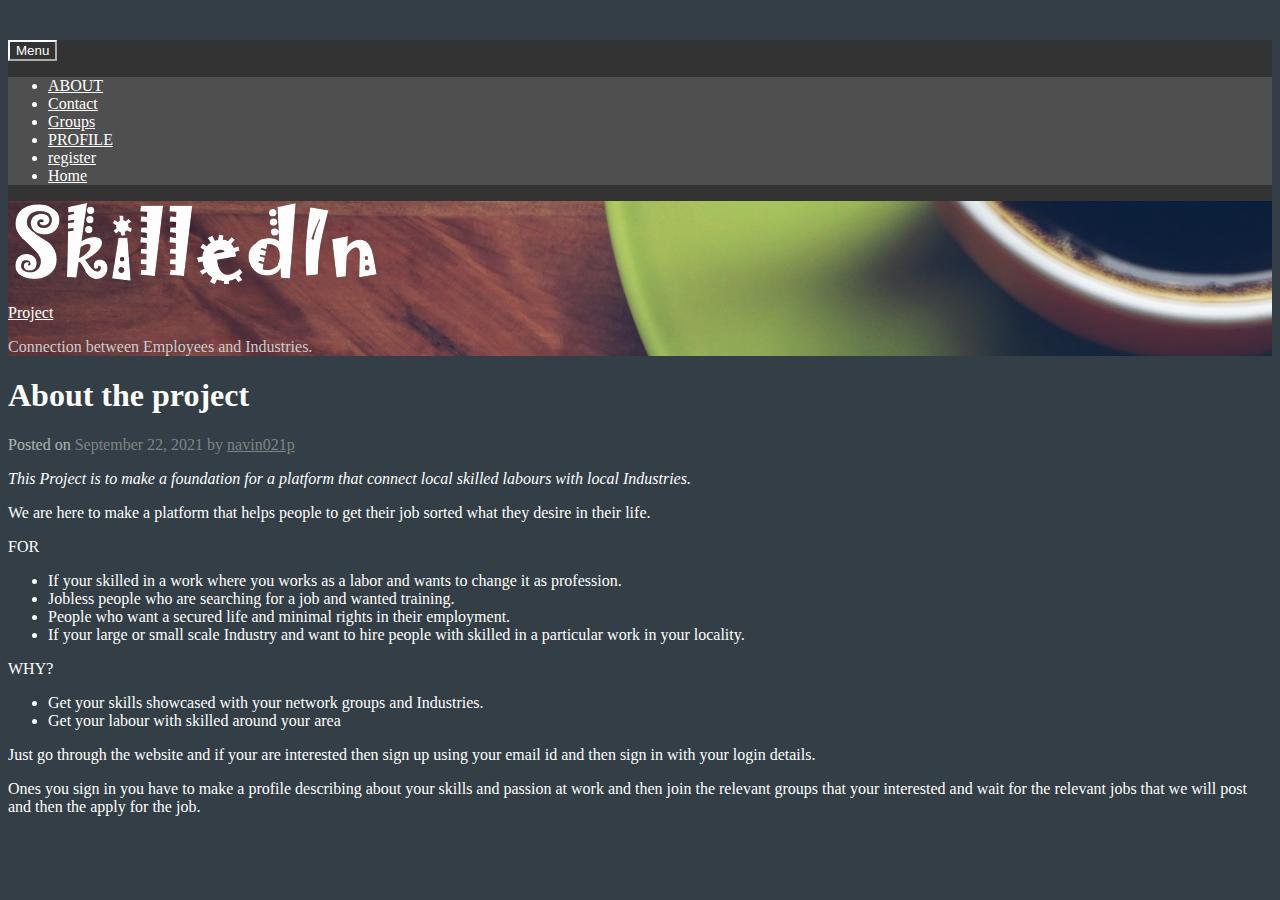
<file: about.html>
<!DOCTYPE html>
<html lang="en">
<head>
<meta charset="UTF-8">
<meta name="viewport" content="width=device-width, initial-scale=1">


<title>ABOUT &#8211; Project</title>
<meta name='robots' content='max-image-preview:large' />
	
		<style type="text/css">
img.wp-smiley,
img.emoji {
	display: inline !important;
	border: none !important;
	box-shadow: none !important;
	height: 1em !important;
	width: 1em !important;
	margin: 0 .07em !important;
	vertical-align: -0.1em !important;
	background: none !important;
	padding: 0 !important;
}
</style>
	<link rel='stylesheet' id='all-css-0-1' href='https://s0.wp.com/_static/??-eJyFUu12wiAMfaFRavV49mdnzwIlwygUDgG7vv3Sqp2u1v3hkI97k9xE9lG0ocvQZemLiK5Y7Ej2sQ1ekEcHwx+raone5HMYFU1twpgxsPUVnAv9q/[base64]/H4kU+MHAq9+k/Nvtds9tv67o+/gAOgW13?cssminify=yes' type='text/css' media='all' />
<style id='wp-block-library-inline-css'>
.has-text-align-justify {
	text-align:justify;
}
</style>
<style id='wpcom-admin-bar-inline-css'>

			.admin-bar {
				position: inherit !important;
				top: auto !important;
			}
			.admin-bar .goog-te-banner-frame {
				top: 32px !important
			}
			@media screen and (max-width: 782px) {
				.admin-bar .goog-te-banner-frame {
					top: 46px !important;
				}
			}
			@media screen and (max-width: 480px) {
				.admin-bar .goog-te-banner-frame {
					position: absolute;
				}
			}
		
</style>
<style id='global-styles-inline-css'>
body{--wp--preset--color--black: #000000;--wp--preset--color--cyan-bluish-gray: #abb8c3;--wp--preset--color--white: #ffffff;--wp--preset--color--pale-pink: #f78da7;--wp--preset--color--vivid-red: #cf2e2e;--wp--preset--color--luminous-vivid-orange: #ff6900;--wp--preset--color--luminous-vivid-amber: #fcb900;--wp--preset--color--light-green-cyan: #7bdcb5;--wp--preset--color--vivid-green-cyan: #00d084;--wp--preset--color--pale-cyan-blue: #8ed1fc;--wp--preset--color--vivid-cyan-blue: #0693e3;--wp--preset--color--vivid-purple: #9b51e0;--wp--preset--gradient--vivid-cyan-blue-to-vivid-purple: linear-gradient(135deg,rgba(6,147,227,1) 0%,rgb(155,81,224) 100%);--wp--preset--gradient--light-green-cyan-to-vivid-green-cyan: linear-gradient(135deg,rgb(122,220,180) 0%,rgb(0,208,130) 100%);--wp--preset--gradient--luminous-vivid-amber-to-luminous-vivid-orange: linear-gradient(135deg,rgba(252,185,0,1) 0%,rgba(255,105,0,1) 100%);--wp--preset--gradient--luminous-vivid-orange-to-vivid-red: linear-gradient(135deg,rgba(255,105,0,1) 0%,rgb(207,46,46) 100%);--wp--preset--gradient--very-light-gray-to-cyan-bluish-gray: linear-gradient(135deg,rgb(238,238,238) 0%,rgb(169,184,195) 100%);--wp--preset--gradient--cool-to-warm-spectrum: linear-gradient(135deg,rgb(74,234,220) 0%,rgb(151,120,209) 20%,rgb(207,42,186) 40%,rgb(238,44,130) 60%,rgb(251,105,98) 80%,rgb(254,248,76) 100%);--wp--preset--gradient--blush-light-purple: linear-gradient(135deg,rgb(255,206,236) 0%,rgb(152,150,240) 100%);--wp--preset--gradient--blush-bordeaux: linear-gradient(135deg,rgb(254,205,165) 0%,rgb(254,45,45) 50%,rgb(107,0,62) 100%);--wp--preset--gradient--luminous-dusk: linear-gradient(135deg,rgb(255,203,112) 0%,rgb(199,81,192) 50%,rgb(65,88,208) 100%);--wp--preset--gradient--pale-ocean: linear-gradient(135deg,rgb(255,245,203) 0%,rgb(182,227,212) 50%,rgb(51,167,181) 100%);--wp--preset--gradient--electric-grass: linear-gradient(135deg,rgb(202,248,128) 0%,rgb(113,206,126) 100%);--wp--preset--gradient--midnight: linear-gradient(135deg,rgb(2,3,129) 0%,rgb(40,116,252) 100%);--wp--preset--duotone--dark-grayscale: url('#wp-duotone-dark-grayscale');--wp--preset--duotone--grayscale: url('#wp-duotone-grayscale');--wp--preset--duotone--purple-yellow: url('#wp-duotone-purple-yellow');--wp--preset--duotone--blue-red: url('#wp-duotone-blue-red');--wp--preset--duotone--midnight: url('#wp-duotone-midnight');--wp--preset--duotone--magenta-yellow: url('#wp-duotone-magenta-yellow');--wp--preset--duotone--purple-green: url('#wp-duotone-purple-green');--wp--preset--duotone--blue-orange: url('#wp-duotone-blue-orange');--wp--preset--font-size--small: 13px;--wp--preset--font-size--medium: 20px;--wp--preset--font-size--large: 36px;--wp--preset--font-size--x-large: 42px;}.has-black-color{color: var(--wp--preset--color--black) !important;}.has-cyan-bluish-gray-color{color: var(--wp--preset--color--cyan-bluish-gray) !important;}.has-white-color{color: var(--wp--preset--color--white) !important;}.has-pale-pink-color{color: var(--wp--preset--color--pale-pink) !important;}.has-vivid-red-color{color: var(--wp--preset--color--vivid-red) !important;}.has-luminous-vivid-orange-color{color: var(--wp--preset--color--luminous-vivid-orange) !important;}.has-luminous-vivid-amber-color{color: var(--wp--preset--color--luminous-vivid-amber) !important;}.has-light-green-cyan-color{color: var(--wp--preset--color--light-green-cyan) !important;}.has-vivid-green-cyan-color{color: var(--wp--preset--color--vivid-green-cyan) !important;}.has-pale-cyan-blue-color{color: var(--wp--preset--color--pale-cyan-blue) !important;}.has-vivid-cyan-blue-color{color: var(--wp--preset--color--vivid-cyan-blue) !important;}.has-vivid-purple-color{color: var(--wp--preset--color--vivid-purple) !important;}.has-black-background-color{background-color: var(--wp--preset--color--black) !important;}.has-cyan-bluish-gray-background-color{background-color: var(--wp--preset--color--cyan-bluish-gray) !important;}.has-white-background-color{background-color: var(--wp--preset--color--white) !important;}.has-pale-pink-background-color{background-color: var(--wp--preset--color--pale-pink) !important;}.has-vivid-red-background-color{background-color: var(--wp--preset--color--vivid-red) !important;}.has-luminous-vivid-orange-background-color{background-color: var(--wp--preset--color--luminous-vivid-orange) !important;}.has-luminous-vivid-amber-background-color{background-color: var(--wp--preset--color--luminous-vivid-amber) !important;}.has-light-green-cyan-background-color{background-color: var(--wp--preset--color--light-green-cyan) !important;}.has-vivid-green-cyan-background-color{background-color: var(--wp--preset--color--vivid-green-cyan) !important;}.has-pale-cyan-blue-background-color{background-color: var(--wp--preset--color--pale-cyan-blue) !important;}.has-vivid-cyan-blue-background-color{background-color: var(--wp--preset--color--vivid-cyan-blue) !important;}.has-vivid-purple-background-color{background-color: var(--wp--preset--color--vivid-purple) !important;}.has-black-border-color{border-color: var(--wp--preset--color--black) !important;}.has-cyan-bluish-gray-border-color{border-color: var(--wp--preset--color--cyan-bluish-gray) !important;}.has-white-border-color{border-color: var(--wp--preset--color--white) !important;}.has-pale-pink-border-color{border-color: var(--wp--preset--color--pale-pink) !important;}.has-vivid-red-border-color{border-color: var(--wp--preset--color--vivid-red) !important;}.has-luminous-vivid-orange-border-color{border-color: var(--wp--preset--color--luminous-vivid-orange) !important;}.has-luminous-vivid-amber-border-color{border-color: var(--wp--preset--color--luminous-vivid-amber) !important;}.has-light-green-cyan-border-color{border-color: var(--wp--preset--color--light-green-cyan) !important;}.has-vivid-green-cyan-border-color{border-color: var(--wp--preset--color--vivid-green-cyan) !important;}.has-pale-cyan-blue-border-color{border-color: var(--wp--preset--color--pale-cyan-blue) !important;}.has-vivid-cyan-blue-border-color{border-color: var(--wp--preset--color--vivid-cyan-blue) !important;}.has-vivid-purple-border-color{border-color: var(--wp--preset--color--vivid-purple) !important;}.has-vivid-cyan-blue-to-vivid-purple-gradient-background{background: var(--wp--preset--gradient--vivid-cyan-blue-to-vivid-purple) !important;}.has-light-green-cyan-to-vivid-green-cyan-gradient-background{background: var(--wp--preset--gradient--light-green-cyan-to-vivid-green-cyan) !important;}.has-luminous-vivid-amber-to-luminous-vivid-orange-gradient-background{background: var(--wp--preset--gradient--luminous-vivid-amber-to-luminous-vivid-orange) !important;}.has-luminous-vivid-orange-to-vivid-red-gradient-background{background: var(--wp--preset--gradient--luminous-vivid-orange-to-vivid-red) !important;}.has-very-light-gray-to-cyan-bluish-gray-gradient-background{background: var(--wp--preset--gradient--very-light-gray-to-cyan-bluish-gray) !important;}.has-cool-to-warm-spectrum-gradient-background{background: var(--wp--preset--gradient--cool-to-warm-spectrum) !important;}.has-blush-light-purple-gradient-background{background: var(--wp--preset--gradient--blush-light-purple) !important;}.has-blush-bordeaux-gradient-background{background: var(--wp--preset--gradient--blush-bordeaux) !important;}.has-luminous-dusk-gradient-background{background: var(--wp--preset--gradient--luminous-dusk) !important;}.has-pale-ocean-gradient-background{background: var(--wp--preset--gradient--pale-ocean) !important;}.has-electric-grass-gradient-background{background: var(--wp--preset--gradient--electric-grass) !important;}.has-midnight-gradient-background{background: var(--wp--preset--gradient--midnight) !important;}.has-small-font-size{font-size: var(--wp--preset--font-size--small) !important;}.has-medium-font-size{font-size: var(--wp--preset--font-size--medium) !important;}.has-large-font-size{font-size: var(--wp--preset--font-size--large) !important;}.has-x-large-font-size{font-size: var(--wp--preset--font-size--x-large) !important;}
</style>
<link rel='stylesheet' id='all-css-2-1' href='https://s0.wp.com/_static/??-eJyNjcEOAiEMRH9IrIuBm/FbABtFWiDbks3+vUQvxpPHeXkzA1s3qVXFqsDDdBr3XAVSY57IUC44k/yQ4yQH+KrqA3mKfUSgdkPRsILoTviXGURQPzeRWirv/StfFm+dP9mz888XCkY+DA==?cssminify=yes' type='text/css' media='all' />
<link crossorigin="anonymous" rel='stylesheet' id='lodestar_fonts_url-css'  href='https://fonts.googleapis.com/css?family=Work+Sans%3A800%7CKarla%3A400%2C400italic%2C700%2C700italic&#038;subset=latin%2Clatin-ext' media='all' />
<link rel='stylesheet' id='all-css-4-1' href='https://s0.wp.com/_static/??-eJx9jUEOwjAMBD+EcYGCxAHxljR1Q1BiV44L4veEWwuit13tjBafI3hhIzbME4xpCpELBmLSWIc/cetL2eDMtRtlKjhOHSbpqZhTjOwr4iVDsVeiH2fxJ5DEO4vCiwJDclHXVBarx67PkaFzCo/9Gq3UJQk1BqzUrK5JJgWURlGDQTR/9496zZfdqWna4/nQtPc3F99/7A==?cssminify=yes' type='text/css' media='all' />
<link rel='stylesheet' id='print-css-5-1' href='s0.wp.com/wp-content/mu-plugins/global-print/global-print.css?m=1465851035h&cssminify=yes' type='text/css' media='print' />
<link rel='stylesheet' id='all-css-6-1' href='s0.wp.com/wp-content/mu-plugins/admin-bar/masterbar-overrides/masterbar.css?m=1637098668h&cssminify=yes' type='text/css' media='all' />
<style id='jetpack-global-styles-frontend-style-inline-css'>
:root { --font-headings: unset; --font-base: unset; --font-headings-default: -apple-system,BlinkMacSystemFont,"Segoe UI",Roboto,Oxygen-Sans,Ubuntu,Cantarell,"Helvetica Neue",sans-serif; --font-base-default: -apple-system,BlinkMacSystemFont,"Segoe UI",Roboto,Oxygen-Sans,Ubuntu,Cantarell,"Helvetica Neue",sans-serif;}
</style>
<link rel='stylesheet' id='all-css-8-1' href='s0.wp.com/wp-content/themes/h4/global.css?m=1420737423h&cssminify=yes' type='text/css' media='all' />
			
		
<meta property="og:type" content="article" />
<meta property="og:title" content="ABOUT" />
<meta property="og:url" content="#" />
<meta property="og:description" content="Follow My Blog Get new content delivered directly to your inbox." />
<meta property="article:published_time" content="2021-09-22T12:54:42+00:00" />
<meta property="article:modified_time" content="2021-09-23T11:51:20+00:00" />
<meta property="og:site_name" content="Project" />
<meta property="og:image" content="images/pic4.jpg" />
<meta property="og:image:alt" content="" />
<meta property="og:locale" content="en_US" />
<meta name="twitter:text:title" content="ABOUT" />
<meta name="twitter:image" content="images/pic5.jpg" />
<meta name="twitter:card" content="summary" />
<meta property="fb:app_id" content="249643311490" />

<meta name="theme-color" content="#333e46" />
<style type="text/css" id="custom-background-css">
body.custom-background { background-color: #333e46; }
</style>
<style type="text/css" media="print">#wpadminbar { display:none; }</style>
	<style type="text/css" media="screen">
	html { margin-top: 32px !important; }
	@media screen and ( max-width: 782px ) {
		html { margin-top: 46px !important; }
	}
</style>
	<style type="text/css" id="custom-colors-css">
	body .header-top a:hover,
	body .header-top a:focus,
	.menu-toggle:hover,
	.menu-toggle:focus,
	.site-top-content-2,
	.site-footer .jetpack-social-navigation a:hover,
	.site-footer .jetpack-social-navigation a:focus {
		opacity: 0.8;
	}

	body .header-top #site-navigation a:hover,
	body .header-top #site-navigation a:focus {
		opacity: 1.0;
	}

	body .site-branding,
	body .site-branding a {
		color: #fff;
	}

	body .site-description,
	body .site-description a {
		color: #ccc;
	}

	pre,
	mark,
	ins {
		background: rgba(0,0,0,0.15);
	}

	.entry-content h1,
	.entry-content h2,
	.panel-content .entry-title,
	.entry-meta {
		opacity: 0.6;
	}

	.lodestar-intro .entry-content {
		opacity: 0.7;
	}

	.entry-content h5,
	.entry-content h6 {
		opacity: 0.8;
	}

	button:hover,
	button:focus,
	input[type="button"]:hover,
	input[type="button"]:focus,
	input[type="reset"]:hover,
	input[type="reset"]:focus,
	input[type="submit"]:hover,
	input[type="submit"]:focus,
	#infinite-handle span button:hover,
	#infinite-handle span button:focus,
	.woocommerce-page .button:hover,
	.woocommerce-page .button:focus,
	.site-header-cart .button:hover,
	.site-header-cart .button:focus {
		opacity: 0.8;
	}

	table.shop_table {
		border: none;
	}

	table.shop_table th,
	.woocommerce-checkout-payment .payment_box {
		background: rgba(0,0,0,0.15);
	}

	@media only screen and ( max-width: 59.9999em ) {
		.main-navigation li:hover,
		.main-navigation li:focus,
		.main-navigation a:hover,
		.main-navigation a:focus,
		.main-navigation ul ul {
			background: transparent !important;
		}
	}

	@media only screen and ( min-width: 60em ) {
		.main-navigation ul,
		#top-menu {
			background-color: transparent;
		}
	}

.site-footer .widget-area { color: #FFFFFF;}
input[type="text"]:focus,
		input[type="email"]:focus,
		input[type="url"]:focus,
		input[type="password"]:focus,
		input[type="search"]:focus,
		input[type="number"]:focus,
		input[type="tel"]:focus,
		input[type="range"]:focus,
		input[type="date"]:focus,
		input[type="month"]:focus,
		input[type="week"]:focus,
		input[type="time"]:focus,
		input[type="datetime"]:focus,
		input[type="datetime-local"]:focus,
		input[type="color"]:focus,
		textarea:focus,
		.post-navigation .nav-links,
		.entry-author { border-color: #FFFFFF;}
.header-top,
		.header-top a,
		.header-top a:visited,
		.header-top a:hover,
		.header-top a:focus,
		.site-top-content span.site-top-content-2,
		.menu-toggle,
		.menu-toggle:hover,
		.menu-toggle:focus,
		.site-info,
		.site-info a,
		.site-info:visited { color: #FFFFFF;}
.menu-toggle,
		.menu-toggle:hover,
		.menu-toggle:focus { border-color: #FFFFFF;}
.woocommerce-message:before,
			.woocommerce-info:before,
			.woocommerce-error:before,
			.woocommerce-noreviews:before,
			p.no-comments:before { color: #FFFFFF;}
.site-header-cart .cart-contents .count { color: #FFFFFF;}
.onsale { color: #FFFFFF;}
input[type="text"],
		input[type="email"],
		input[type="url"],
		input[type="password"],
		input[type="search"],
		input[type="number"],
		input[type="tel"],
		input[type="range"],
		input[type="date"],
		input[type="month"],
		input[type="week"],
		input[type="time"],
		input[type="datetime"],
		input[type="datetime-local"],
		input[type="color"],
		textarea,
		select { border-color: #BBBBBB;}
hr { background-color: #BBBBBB;}
td,
		th,
		blockquote,
		.lodestar-front-page article:not(.has-post-thumbnail),
		.jetpack-testimonial .entry-content,
		.widget ul li,
		.widget_product_categories ul li li,
		.single-product div.product .woocommerce-tabs .woocommerce-Tabs-panel,
		.single-product div.product .woocommerce-tabs ul.tabs li,
		.widget .tagcloud a:hover,
		.widget .tagcloud a:focus,
		.widget.widget_tag_cloud a:hover,
		.widget.widget_tag_cloud a:focus,
		.wp_widget_tag_cloud a:hover,
		.wp_widget_tag_cloud a:focus,
		.jetpack-social-navigation,
		.woocommerce-checkout-payment ul.payment_methods,
		.woocommerce-checkout-payment .form-row { border-color: #BBBBBB;}
.entry-content div.sharedaddy h3,
		.entry-content div.sharedaddy h3.sd-title,
		.entry-content div#jp-relatedposts h3.jp-relatedposts-headline { color: #B2B2B2;}
.main-navigation ul { background: #111111;}
body,
		.one-column .panel-content .wrap,
		.jetpack-social-navigation { background-color: #333e46;}
.site-footer .widget-area { background-color: #283138;}
.site-footer .jetpack-social-navigation a { color: #333e46;}
.single-product div.product .woocommerce-tabs ul.tabs li.active { border-bottom-color: #333e46;}
body,
		a:hover,
		a:focus,
		a:active,
		.entry-title a,
		.entry-content h1,
		.entry-content h2,
		.entry-content h3,
		.entry-content h4,
		.entry-content h5,
		.entry-content h6,
		.project-terms a.current-type,
		.panel-content .entry-title,
		.entry-meta,
		.lodestar-intro .entry-content,
		.lodestar-panel .jetpack-testimonial .entry-header h2,
		.widget-area .widget.woocommerce ul.product_list_widget li > a.remove,
		table.cart .product-remove a { color: #FFFFFF;}
input[type="text"],
		input[type="email"],
		input[type="url"],
		input[type="password"],
		input[type="search"],
		input[type="number"],
		input[type="tel"],
		input[type="range"],
		input[type="date"],
		input[type="month"],
		input[type="week"],
		input[type="time"],
		input[type="datetime"],
		input[type="datetime-local"],
		input[type="color"],
		textarea { color: #333333;}
input[type="text"]:focus,
		input[type="email"]:focus,
		input[type="url"]:focus,
		input[type="password"]:focus,
		input[type="search"]:focus,
		input[type="number"]:focus,
		input[type="tel"]:focus,
		input[type="range"]:focus,
		input[type="date"]:focus,
		input[type="month"]:focus,
		input[type="week"]:focus,
		input[type="time"]:focus,
		input[type="datetime"]:focus,
		input[type="datetime-local"]:focus,
		input[type="color"]:focus,
		textarea:focus { color: #333333;}
.site-header,
		.header-top,
		.main-navigation ul ul ul,
		.main-navigation ul ul ul ul ul,
		.main-navigation ul ul ul ul ul ul ul,
		.main-navigation ul ul ul ul ul ul ul ul ul,
		.main-navigation ul ul ul ul ul ul ul ul ul ul ul,
		.main-navigation ul ul a:hover,
		.main-navigation ul ul a:focus,
		.main-navigation ul ul li:hover,
		.main-navigation ul ul li:focus,
		.main-navigation ul ul ul ul a:hover,
		.main-navigation ul ul ul ul a:focus,
		.main-navigation ul ul ul ul li:hover,
		.main-navigation ul ul ul ul li:focus,
		.main-navigation ul ul ul ul ul ul a:hover,
		.main-navigation ul ul ul ul ul ul a:focus,
		.main-navigation ul ul ul ul ul ul li:hover,
		.main-navigation ul ul ul ul ul ul li:focus,
		.main-navigation ul ul ul ul ul ul ul ul a:hover,
		.main-navigation ul ul ul ul ul ul ul ul a:focus,
		.main-navigation ul ul ul ul ul ul ul ul li:hover,
		.main-navigation ul ul ul ul ul ul ul ul li:focus,
		.main-navigation ul ul ul ul ul ul ul ul ul ul a:hover,
		.main-navigation ul ul ul ul ul ul ul ul ul ul a:focus,
		.main-navigation ul ul ul ul ul ul ul ul ul ul li:hover,
		.main-navigation ul ul ul ul ul ul ul ul ul ul li:focus,
		.site-info,
		button,
		button:hover,
		button:focus,
		input[type="button"],
		input[type="button"]:hover,
		input[type="button"]:focus,
		input[type="reset"],
		input[type="reset"]:hover,
		input[type="reset"]:focus,
		input[type="submit"],
		input[type="submit"]:hover,
		input[type="submit"]:focus,
		#infinite-handle span button,
		#infinite-handle span button:hover,
		#infinite-handle span button:focus { background-color: #333333;}
.main-navigation li:hover,
		.main-navigation li:focus,
		.main-navigation a:hover,
		.main-navigation a:focus,
		.main-navigation ul ul,
		.main-navigation ul ul ul ul,
		.main-navigation ul ul ul ul ul ul,
		.main-navigation ul ul ul ul ul ul ul ul,
		.main-navigation ul ul ul ul ul ul ul ul ul ul,
		.main-navigation ul ul ul a:hover,
		.main-navigation ul ul ul a:focus,
		.main-navigation ul ul ul li:hover,
		.main-navigation ul ul ul li:focus,
		.main-navigation ul ul ul ul ul a:hover,
		.main-navigation ul ul ul ul ul a:focus,
		.main-navigation ul ul ul ul ul li:hover,
		.main-navigation ul ul ul ul ul li:focus,
		.main-navigation ul ul ul ul ul ul ul a:hover,
		.main-navigation ul ul ul ul ul ul ul a:focus,
		.main-navigation ul ul ul ul ul ul ul li:hover,
		.main-navigation ul ul ul ul ul ul ul li:focus,
		.main-navigation ul ul ul ul ul ul ul ul ul a:hover,
		.main-navigation ul ul ul ul ul ul ul ul ul a:focus,
		.main-navigation ul ul ul ul ul ul ul ul ul li:hover,
		.main-navigation ul ul ul ul ul ul ul ul ul li:focus,
		.main-navigation ul ul ul ul ul ul ul ul ul ul ul a:hover,
		.main-navigation ul ul ul ul ul ul ul ul ul ul ul a:focus,
		.main-navigation ul ul ul ul ul ul ul ul ul ul ul li:hover,
		.main-navigation ul ul ul ul ul ul ul ul ul ul ul li:focus,
		.main-navigation ul,
		.main-navigation ul li.current_page_item > a,
		.main-navigation ul li.current-menu-item > a,
		.main-navigation ul li.current_page_ancestor > a { background-color: #4F4F4F;}
.star-rating span:before,
			span.price,
			p.price,
			span.price ins,
			p.price ins,
			.widget_layered_nav_filters ul li a:before { color: #B2B2B2;}
.woocommerce-account .woocommerce-MyAccount-navigation ul li.is-active a,
			.woocommerce-page .button,
			.woocommerce-page .button:visited,
			.woocommerce-page .hover,
			.woocommerce-page .button:hover,
			.site-header-cart .widget_shopping_cart .woocommerce-mini-cart__buttons .button,
			.site-header-cart .widget_shopping_cart .woocommerce-mini-cart__buttons .button:hover,
			.site-header-cart .button,
			.site-header-cart .button:visited { background-color: #333333;}
.site-header-cart .widget_shopping_cart { background-color: #4F4F4F;}
.onsale,
			table.cart .product-remove a:hover,
			.woocommerce-message:before,
			.woocommerce-info:before,
			.woocommerce-error:before,
			.woocommerce-noreviews:before,
			p.no-comments:before,
			.single-product div.product .woocommerce-product-gallery .woocommerce-product-gallery__trigger:before { background-color: #595959;}
.woocommerce-message,
		.woocommerce-info,
		.woocommerce-error,
		.woocommerce-noreviews,
		p.no-comments { border-color: #B2B2B2;}
a,
		a:visited,
		.entry-title a:hover,
		.entry-title a:focus { color: #B2B2B2;}
button,
		button:hover,
		button:focus,
		input[type="button"],
		input[type="button"]:hover,
		input[type="button"]:focus,
		input[type="reset"],
		input[type="reset"]:hover,
		input[type="reset"]:focus,
		input[type="submit"],
		input[type="submit"]:hover,
		input[type="submit"]:focus,
		#infinite-handle span button,
		#infinite-handle span button:hover,
		#infinite-handle span button:focus { color: #A3A3A3;}
.site-footer .jetpack-social-navigation a,
		.site-footer .jetpack-social-navigation a:hover,
		.site-footer .jetpack-social-navigation a:focus { background-color: #B2B2B2;}
.widget_price_filter .ui-slider .ui-slider-range,
		.widget_price_filter .ui-slider .ui-slider-handle { background-color: #B2B2B2;}
.woocommerce-page .button,
		.site-header-cart .widget_shopping_cart .woocommerce-mini-cart__buttons .button,
		.site-header-cart .widget_shopping_cart .woocommerce-mini-cart__buttons .button:hover { color: #A3A3A3;}
</style>
<link rel="icon" href="skilledinproject.files.wordpress.com/2021/09/cropped-cropped-skilledin.png?w=32" sizes="32x32" />
<link rel="icon" href="skilledinproject.files.wordpress.com/2021/09/cropped-cropped-skilledin.png?w=192" sizes="192x192" />
<link rel="apple-touch-icon" href="skilledinproject.files.wordpress.com/2021/09/cropped-cropped-skilledin.png?w=180" />
<meta name="msapplication-TileImage" content="skilledinproject.files.wordpress.com/2021/09/cropped-cropped-skilledin.png?w=270" />



</head>

<body class="page-template-default page page-id-6 logged-in admin-bar no-customize-support custom-background wp-custom-logo wp-embed-responsive customizer-styles-applied has-site-logo lodestar-footer-image has-top-content highlander-enabled highlander-light">
<div id="page" class="site">
	<a class="skip-link screen-reader-text" href="#content">Skip to content</a>

	<header id="masthead" class="site-header" role="banner">

		<div class="header-top">
			<div class="wrap">
				<nav id="site-navigation" class="main-navigation" role="navigation" aria-label="Top Menu">
	<button class="menu-toggle" aria-controls="top-menu" aria-expanded="false">Menu</button>
	<div id="top-menu" class="menu"><ul>
<li class="page_item page-item-6 current_page_item"><a href="#" aria-current="page">ABOUT</a></li>
<li class="page_item page-item-35"><a href="contact.html">Contact</a></li>
<li class="page_item page-item-84"><a href="groups.html">Groups</a></li>
<li class="page_item page-item-77"><a href="profile.html">PROFILE</a></li>
<li class="page_item page-item-120"><a href="register.html">register</a></li>
<li class="page_item page-item-5"><a href="index.html">Home</a></li>
</ul></div>
</nav>
											</div>
		</div>

		
<div class="custom-header">
	
			<div class="custom-header-image" style="background-image: url('images/pic6.jpg')">
				<div class="site-branding">
	<div class="wrap">

		<a href="index.html" class="site-logo-link" rel="home" itemprop="url"><img width="369" height="83" src="skilledinproject.files.wordpress.com/2021/09/cropped-skilledin.png?w=369" class="site-logo" alt="" loading="lazy" itemprop="logo" srcset="skilledinproject.files.wordpress.com/2021/09/cropped-skilledin.png 369w, skilledinproject.files.wordpress.com/2021/09/cropped-skilledin.png?w=150 150w, skilledinproject.files.wordpress.com/2021/09/cropped-skilledin.png?w=300 300w" sizes="(max-width: 369px) 100vw, 369px" data-attachment-id="16" data-permalink="skilledinproject.wordpress.com/cropped-skilledin-png/" data-orig-file="skilledinproject.files.wordpress.com/2021/09/cropped-skilledin.png" data-orig-size="369,83" data-comments-opened="1" data-image-meta="{&quot;aperture&quot;:&quot;0&quot;,&quot;credit&quot;:&quot;&quot;,&quot;camera&quot;:&quot;&quot;,&quot;caption&quot;:&quot;&quot;,&quot;created_timestamp&quot;:&quot;0&quot;,&quot;copyright&quot;:&quot;&quot;,&quot;focal_length&quot;:&quot;0&quot;,&quot;iso&quot;:&quot;0&quot;,&quot;shutter_speed&quot;:&quot;0&quot;,&quot;title&quot;:&quot;&quot;,&quot;orientation&quot;:&quot;0&quot;}" data-image-title="cropped-skilledin.png" data-image-description="&lt;p&gt;skilledinproject.files.wordpress.com/2021/09/cropped-skilledin.png&lt;/p&gt;
" data-image-caption="" data-medium-file="skilledinproject.files.wordpress.com/2021/09/cropped-skilledin.png?w=300" data-large-file="skilledinproject.files.wordpress.com/2021/09/cropped-skilledin.png?w=369" /></a>
					<p class="site-title"><a href="index.html" rel="home">Project</a></p>
		
						<p class="site-description">Connection between Employees and Industries.</p>
		
	</div>
</div>
			</div>

		
</div>

	</header>

	<div id="content" class="site-content">
<div class="wrap">
	<div id="primary" class="content-area">
		<main id="main" class="site-main" role="main">


			
			<article id="post-7" class="post-7 post type-post status-publish format-standard hentry category-uncategorized">
	
				<header class="entry-header">
					<h1 class="entry-title">About the project</h1>				<div class="entry-meta">
								<span class="posted-on">Posted on <a  rel="bookmark"><time class="entry-date published" datetime="2021-09-22T12:54:41+05:30">September 22, 2021</time> <span class="byline-prefix">by</span> <span class="author vcard"><a class="url fn n" href="contact.html">navin021p</a></span></span>				</div>
			
							</header>
				<div class="entry-content">
					
			<p><em>This Project is to make a foundation for a platform that connect local skilled labours with local Industries.</em></p>
			
			
			
			<p>We are here to make a platform that helps people to get their job sorted what they desire in their life. </p>
			
			
			
			<p>FOR</p>
			
			
			
			<ul><li><span style="color:initial;"> </span>If your skilled in a work where you works as a labor and wants to change it as profession.</li><li> Jobless people who are searching for a job and wanted training.</li><li> People who want a secured life and minimal rights in their employment.</li><li> If your large or small scale Industry and want to hire people with skilled in a particular work in your locality.<span style="color:initial;"> </span></li></ul>
			
			
			
			<p>WHY?</p>
			
			
			
			<ul><li>Get your skills showcased with your network groups and Industries. </li><li>Get your labour with skilled around your area</li></ul>
			
			
			
			<p>Just go through the website and if your are interested then sign up using your email id and then sign in with your login details.</p>
			
			
			
			<p>Ones you sign in you have to make a profile describing about your skills and passion at work and then join the relevant groups that your interested and wait for the relevant jobs that we will post and then the apply for the job. </p>
			<div id="atatags-370373-61e98ef6117c0">
					
				</div>					<div id="atatags-26942-61e98ef61185d"></div>
						
						
				
			</article>

		</main>
	</div>
	</div>

	</div>

	
</div>
		<script type="text/javascript">
/* <![CDATA[ */
var clickDebugLink;

jQuery(document).ready( function($) {
	var single = false, w = 1000,
		supe = false;

	$(document.body).load(function(){ $('#wpadminbar img.grav-hashed').removeClass('grav-hashed'); }); // hack to hide the gravatar hovercard

	if ( single && supe )
		w = 1385;
	else if ( supe )
		w = 1200;

	// debug bar extra
	clickDebugLink = function( parent_id, obj ) {

		$('#'+parent_id).children('div').hide();

		document.getElementById( obj.href.substr( obj.href.indexOf( '#' ) + 1 ) ).style.display = 'block';
		$( obj.href.substr( obj.href.indexOf( '#' ) ) ).show()

		$(obj).parent().addClass('current').siblings('li').removeClass('current');

		return false;
	};

	$( '#wpadminbar #wp-admin-bar-shortlink' ).click( function() {
		$( '#adminbar-shortlink-input' ).select();
	});

	// skip tap-to-hover on site switcher for mobile
	if ( 'ontouchstart' in window ) {
		$('#wp-admin-bar-switch-site').on( 'touchstart', function( event ) {
			if ( $( window ).width() > 782 ) {
				return;
			}
			event.stopPropagation();
			$( event.target ).first( 'a' ).click();
		});
	}

});
/* ]]> */
</script>
	<div class="wpcom-bubble action-bubble">
		<div class="bubble-txt"></div>
	</div>
	<script type="text/javascript">function hideBubble() { jQuery('body').append( jQuery( 'div.wpcom-bubble' ).removeClass( 'fadein' ) ).off( 'click.bubble touchstart.bubble' ); jQuery(document).off( 'scroll.bubble' ); };</script>
		<script type="text/javascript">
	jQuery( '#wp-admin-bar-jumptotop-button-menu a' ).click( function( e ) {
		e.preventDefault();
		jQuery( 'html, body' ).animate( { scrollTop: 0 }, 'fast' );
	} );
	function hideShowTbJumpToTop() {
		var total_width = 0;
		// Calculate total width taken by items minus our button to see if it'll
		// overlap with other toolbar menus.
		jQuery( '#wp-admin-bar-root-default > li' ).each( function() {
			var self = jQuery( this );
			if ( 'wp-admin-bar-jumptotop-button-menu' != self.attr( 'id' ) )
				total_width += self.width();
		});
		if ( jQuery( '#wp-admin-bar-jumptotop-button-menu' ).position()['left'] - total_width < 10 ) {
			jQuery( '#jumptotop' ).animate( { 'top': '-50px' }, 'fast' );
		} else if (  jQuery( window ).scrollTop() >= 350 && parseInt( jQuery( '#jumptotop' ).css( 'top' ) ) < 0 ) {
			if ( jQuery( '#wp-admin-bar-jumptotop-button-menu' ).position()['left'] - total_width < 10 )
			   return;
			jQuery( '#jumptotop' ).animate( { 'top': 0 }, 'fast' );
		} else if (  jQuery( window ).scrollTop() < 1 && parseInt( jQuery( '#jumptotop' ).css( 'top' ) ) >= 0 ) {
			jQuery( '#jumptotop' ).animate( { 'top': '-50px' }, 'fast' );
		}
	}
	// handle on page load if auto scrolling to a position
	hideShowTbJumpToTop();
	// bind to scrolll event
	var jumpToTopTimer = null;
	jQuery( window ).scroll( function() {
		clearTimeout( jumpToTopTimer );
		jumpToTopTimer = setTimeout( jumpToTopRefresh, 150 );
	} );
	var jumpToTopRefresh = function() {
		hideShowTbJumpToTop();
	};
	</script>
	<script>
if ( 'object' === typeof wpcom_mobile_user_agent_info ) {

	wpcom_mobile_user_agent_info.init();
	var mobileStatsQueryString = "";
	
	if( false !== wpcom_mobile_user_agent_info.matchedPlatformName )
		mobileStatsQueryString += "&x_" + 'mobile_platforms' + '=' + wpcom_mobile_user_agent_info.matchedPlatformName;
	
	if( false !== wpcom_mobile_user_agent_info.matchedUserAgentName )
		mobileStatsQueryString += "&x_" + 'mobile_devices' + '=' + wpcom_mobile_user_agent_info.matchedUserAgentName;
	
	if( wpcom_mobile_user_agent_info.isIPad() )
		mobileStatsQueryString += "&x_" + 'ipad_views' + '=' + 'views';

	if( "" != mobileStatsQueryString ) {
		new Image().src = document.location.protocol + '//pixel.wp.com/g.gif?v=wpcom-no-pv' + mobileStatsQueryString + '&baba=' + Math.random();
	}
	
}
</script>

</body>

</html>
</file>
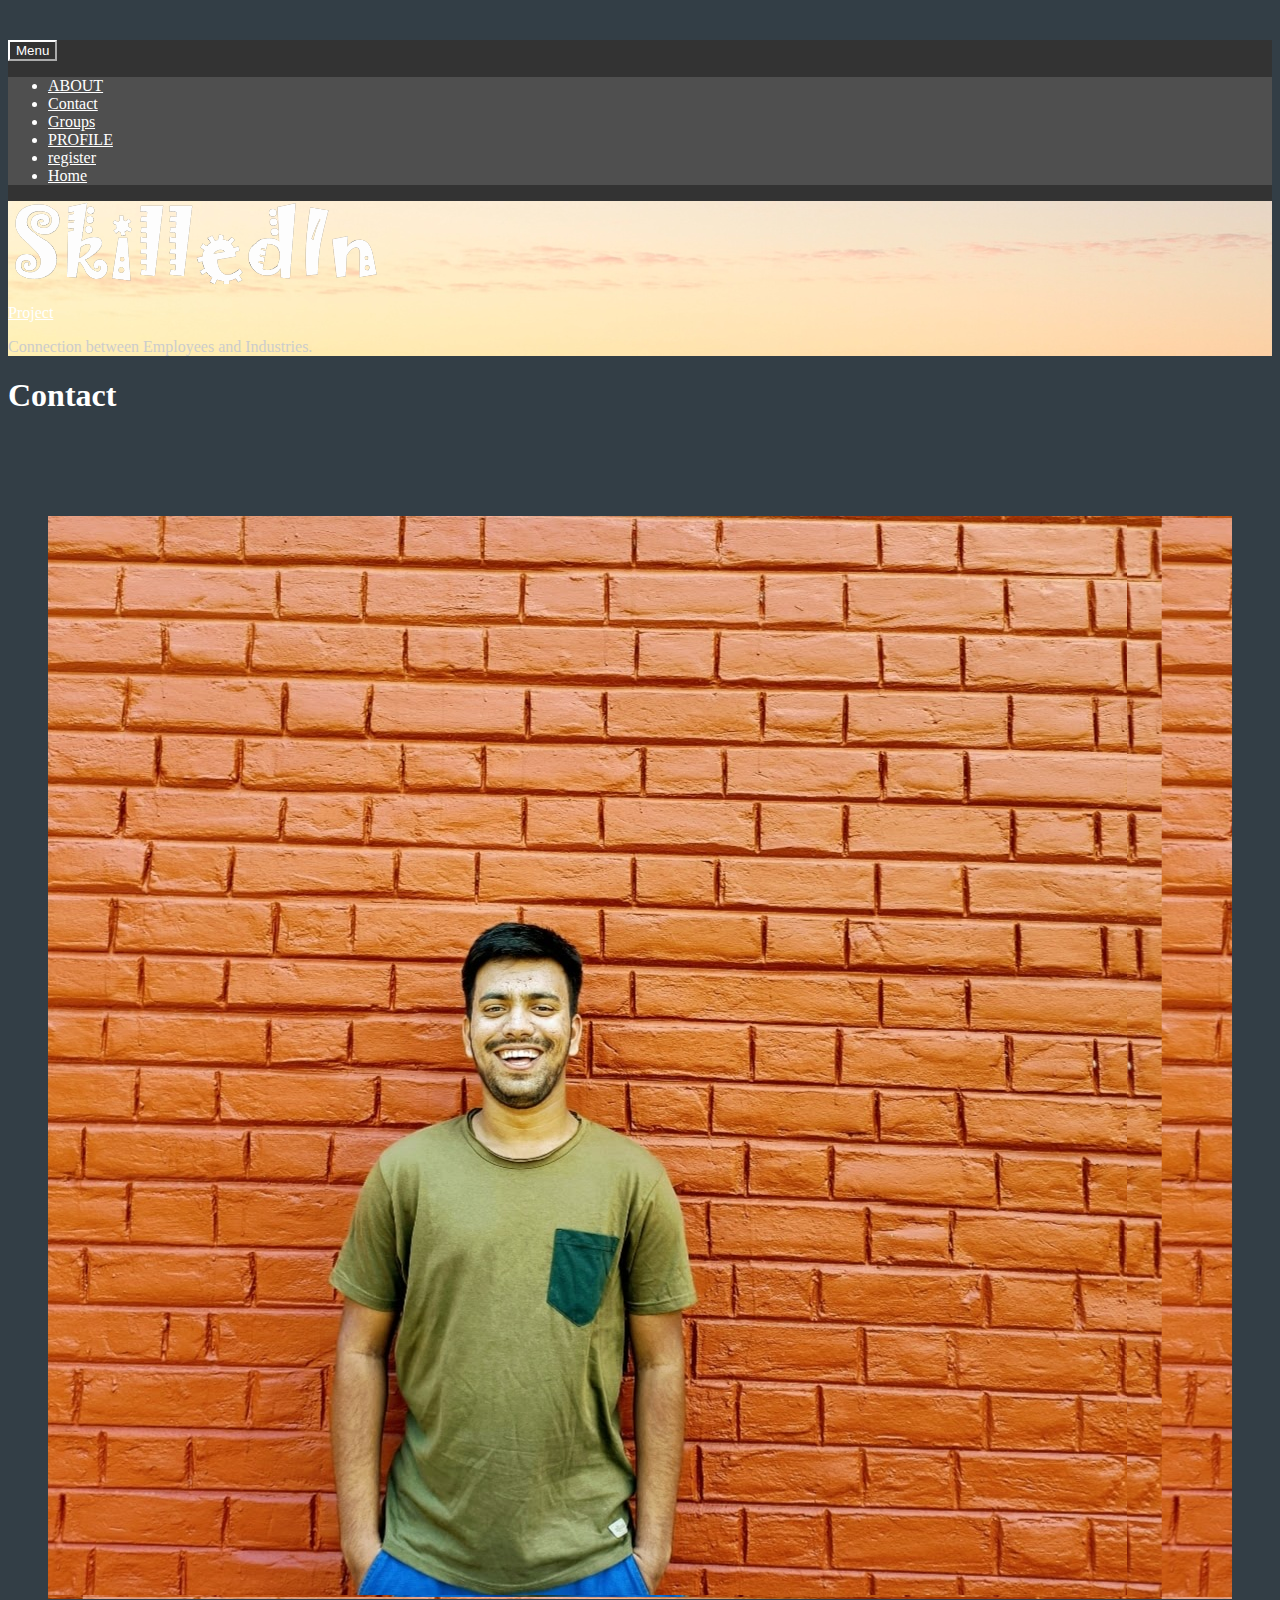
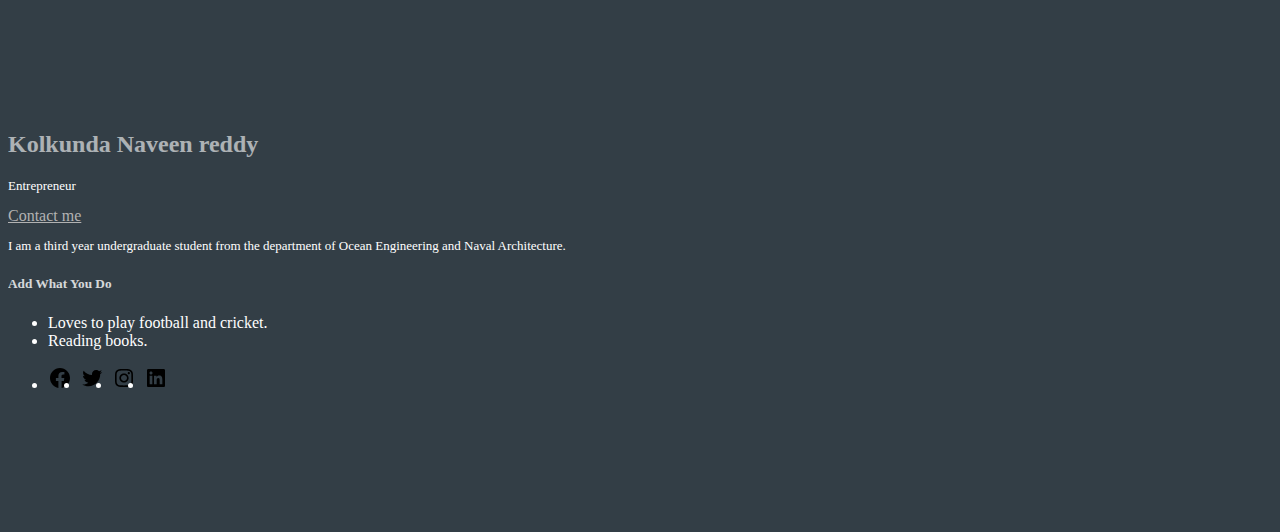
<file: contact.html>
<!DOCTYPE html>
<html lang="en">
<head>
<meta charset="UTF-8">
<meta name="viewport" content="width=device-width, initial-scale=1">


<title>Contact &#8211; Project</title>
<meta name='robots' content='max-image-preview:large' />

		<style type="text/css">
img.wp-smiley,
img.emoji {
	display: inline !important;
	border: none !important;
	box-shadow: none !important;
	height: 1em !important;
	width: 1em !important;
	margin: 0 .07em !important;
	vertical-align: -0.1em !important;
	background: none !important;
	padding: 0 !important;
}
</style>
	<link rel='stylesheet' id='all-css-0-1' href='https://s0.wp.com/_static/??-eJyFUu12wiAMfaFRavV49mdnzwIlwygUDgG7vv3Sqp2u1v3hkI97k9xE9lG0ocvQZemLiK5Y7Ej2sQ1ekEcHwx+raone5HMYFU1twpgxsPUVnAv9q/[base64]/H4kU+MHAq9+k/Nvtds9tv67o+/gAOgW13?cssminify=yes' type='text/css' media='all' />
<style id='wp-block-library-inline-css'>
.has-text-align-justify {
	text-align:justify;
}
</style>
<style id='wpcom-admin-bar-inline-css'>

			.admin-bar {
				position: inherit !important;
				top: auto !important;
			}
			.admin-bar .goog-te-banner-frame {
				top: 32px !important
			}
			@media screen and (max-width: 782px) {
				.admin-bar .goog-te-banner-frame {
					top: 46px !important;
				}
			}
			@media screen and (max-width: 480px) {
				.admin-bar .goog-te-banner-frame {
					position: absolute;
				}
			}
		
</style>
<style id='global-styles-inline-css'>
body{--wp--preset--color--black: #000000;--wp--preset--color--cyan-bluish-gray: #abb8c3;--wp--preset--color--white: #ffffff;--wp--preset--color--pale-pink: #f78da7;--wp--preset--color--vivid-red: #cf2e2e;--wp--preset--color--luminous-vivid-orange: #ff6900;--wp--preset--color--luminous-vivid-amber: #fcb900;--wp--preset--color--light-green-cyan: #7bdcb5;--wp--preset--color--vivid-green-cyan: #00d084;--wp--preset--color--pale-cyan-blue: #8ed1fc;--wp--preset--color--vivid-cyan-blue: #0693e3;--wp--preset--color--vivid-purple: #9b51e0;--wp--preset--gradient--vivid-cyan-blue-to-vivid-purple: linear-gradient(135deg,rgba(6,147,227,1) 0%,rgb(155,81,224) 100%);--wp--preset--gradient--light-green-cyan-to-vivid-green-cyan: linear-gradient(135deg,rgb(122,220,180) 0%,rgb(0,208,130) 100%);--wp--preset--gradient--luminous-vivid-amber-to-luminous-vivid-orange: linear-gradient(135deg,rgba(252,185,0,1) 0%,rgba(255,105,0,1) 100%);--wp--preset--gradient--luminous-vivid-orange-to-vivid-red: linear-gradient(135deg,rgba(255,105,0,1) 0%,rgb(207,46,46) 100%);--wp--preset--gradient--very-light-gray-to-cyan-bluish-gray: linear-gradient(135deg,rgb(238,238,238) 0%,rgb(169,184,195) 100%);--wp--preset--gradient--cool-to-warm-spectrum: linear-gradient(135deg,rgb(74,234,220) 0%,rgb(151,120,209) 20%,rgb(207,42,186) 40%,rgb(238,44,130) 60%,rgb(251,105,98) 80%,rgb(254,248,76) 100%);--wp--preset--gradient--blush-light-purple: linear-gradient(135deg,rgb(255,206,236) 0%,rgb(152,150,240) 100%);--wp--preset--gradient--blush-bordeaux: linear-gradient(135deg,rgb(254,205,165) 0%,rgb(254,45,45) 50%,rgb(107,0,62) 100%);--wp--preset--gradient--luminous-dusk: linear-gradient(135deg,rgb(255,203,112) 0%,rgb(199,81,192) 50%,rgb(65,88,208) 100%);--wp--preset--gradient--pale-ocean: linear-gradient(135deg,rgb(255,245,203) 0%,rgb(182,227,212) 50%,rgb(51,167,181) 100%);--wp--preset--gradient--electric-grass: linear-gradient(135deg,rgb(202,248,128) 0%,rgb(113,206,126) 100%);--wp--preset--gradient--midnight: linear-gradient(135deg,rgb(2,3,129) 0%,rgb(40,116,252) 100%);--wp--preset--duotone--dark-grayscale: url('#wp-duotone-dark-grayscale');--wp--preset--duotone--grayscale: url('#wp-duotone-grayscale');--wp--preset--duotone--purple-yellow: url('#wp-duotone-purple-yellow');--wp--preset--duotone--blue-red: url('#wp-duotone-blue-red');--wp--preset--duotone--midnight: url('#wp-duotone-midnight');--wp--preset--duotone--magenta-yellow: url('#wp-duotone-magenta-yellow');--wp--preset--duotone--purple-green: url('#wp-duotone-purple-green');--wp--preset--duotone--blue-orange: url('#wp-duotone-blue-orange');--wp--preset--font-size--small: 13px;--wp--preset--font-size--medium: 20px;--wp--preset--font-size--large: 36px;--wp--preset--font-size--x-large: 42px;}.has-black-color{color: var(--wp--preset--color--black) !important;}.has-cyan-bluish-gray-color{color: var(--wp--preset--color--cyan-bluish-gray) !important;}.has-white-color{color: var(--wp--preset--color--white) !important;}.has-pale-pink-color{color: var(--wp--preset--color--pale-pink) !important;}.has-vivid-red-color{color: var(--wp--preset--color--vivid-red) !important;}.has-luminous-vivid-orange-color{color: var(--wp--preset--color--luminous-vivid-orange) !important;}.has-luminous-vivid-amber-color{color: var(--wp--preset--color--luminous-vivid-amber) !important;}.has-light-green-cyan-color{color: var(--wp--preset--color--light-green-cyan) !important;}.has-vivid-green-cyan-color{color: var(--wp--preset--color--vivid-green-cyan) !important;}.has-pale-cyan-blue-color{color: var(--wp--preset--color--pale-cyan-blue) !important;}.has-vivid-cyan-blue-color{color: var(--wp--preset--color--vivid-cyan-blue) !important;}.has-vivid-purple-color{color: var(--wp--preset--color--vivid-purple) !important;}.has-black-background-color{background-color: var(--wp--preset--color--black) !important;}.has-cyan-bluish-gray-background-color{background-color: var(--wp--preset--color--cyan-bluish-gray) !important;}.has-white-background-color{background-color: var(--wp--preset--color--white) !important;}.has-pale-pink-background-color{background-color: var(--wp--preset--color--pale-pink) !important;}.has-vivid-red-background-color{background-color: var(--wp--preset--color--vivid-red) !important;}.has-luminous-vivid-orange-background-color{background-color: var(--wp--preset--color--luminous-vivid-orange) !important;}.has-luminous-vivid-amber-background-color{background-color: var(--wp--preset--color--luminous-vivid-amber) !important;}.has-light-green-cyan-background-color{background-color: var(--wp--preset--color--light-green-cyan) !important;}.has-vivid-green-cyan-background-color{background-color: var(--wp--preset--color--vivid-green-cyan) !important;}.has-pale-cyan-blue-background-color{background-color: var(--wp--preset--color--pale-cyan-blue) !important;}.has-vivid-cyan-blue-background-color{background-color: var(--wp--preset--color--vivid-cyan-blue) !important;}.has-vivid-purple-background-color{background-color: var(--wp--preset--color--vivid-purple) !important;}.has-black-border-color{border-color: var(--wp--preset--color--black) !important;}.has-cyan-bluish-gray-border-color{border-color: var(--wp--preset--color--cyan-bluish-gray) !important;}.has-white-border-color{border-color: var(--wp--preset--color--white) !important;}.has-pale-pink-border-color{border-color: var(--wp--preset--color--pale-pink) !important;}.has-vivid-red-border-color{border-color: var(--wp--preset--color--vivid-red) !important;}.has-luminous-vivid-orange-border-color{border-color: var(--wp--preset--color--luminous-vivid-orange) !important;}.has-luminous-vivid-amber-border-color{border-color: var(--wp--preset--color--luminous-vivid-amber) !important;}.has-light-green-cyan-border-color{border-color: var(--wp--preset--color--light-green-cyan) !important;}.has-vivid-green-cyan-border-color{border-color: var(--wp--preset--color--vivid-green-cyan) !important;}.has-pale-cyan-blue-border-color{border-color: var(--wp--preset--color--pale-cyan-blue) !important;}.has-vivid-cyan-blue-border-color{border-color: var(--wp--preset--color--vivid-cyan-blue) !important;}.has-vivid-purple-border-color{border-color: var(--wp--preset--color--vivid-purple) !important;}.has-vivid-cyan-blue-to-vivid-purple-gradient-background{background: var(--wp--preset--gradient--vivid-cyan-blue-to-vivid-purple) !important;}.has-light-green-cyan-to-vivid-green-cyan-gradient-background{background: var(--wp--preset--gradient--light-green-cyan-to-vivid-green-cyan) !important;}.has-luminous-vivid-amber-to-luminous-vivid-orange-gradient-background{background: var(--wp--preset--gradient--luminous-vivid-amber-to-luminous-vivid-orange) !important;}.has-luminous-vivid-orange-to-vivid-red-gradient-background{background: var(--wp--preset--gradient--luminous-vivid-orange-to-vivid-red) !important;}.has-very-light-gray-to-cyan-bluish-gray-gradient-background{background: var(--wp--preset--gradient--very-light-gray-to-cyan-bluish-gray) !important;}.has-cool-to-warm-spectrum-gradient-background{background: var(--wp--preset--gradient--cool-to-warm-spectrum) !important;}.has-blush-light-purple-gradient-background{background: var(--wp--preset--gradient--blush-light-purple) !important;}.has-blush-bordeaux-gradient-background{background: var(--wp--preset--gradient--blush-bordeaux) !important;}.has-luminous-dusk-gradient-background{background: var(--wp--preset--gradient--luminous-dusk) !important;}.has-pale-ocean-gradient-background{background: var(--wp--preset--gradient--pale-ocean) !important;}.has-electric-grass-gradient-background{background: var(--wp--preset--gradient--electric-grass) !important;}.has-midnight-gradient-background{background: var(--wp--preset--gradient--midnight) !important;}.has-small-font-size{font-size: var(--wp--preset--font-size--small) !important;}.has-medium-font-size{font-size: var(--wp--preset--font-size--medium) !important;}.has-large-font-size{font-size: var(--wp--preset--font-size--large) !important;}.has-x-large-font-size{font-size: var(--wp--preset--font-size--x-large) !important;}
</style>
<link rel='stylesheet' id='all-css-2-1' href='https://s0.wp.com/_static/??-eJyNjcEOAiEMRH9IrIuBm/FbABtFWiDbks3+vUQvxpPHeXkzA1s3qVXFqsDDdBr3XAVSY57IUC44k/yQ4yQH+KrqA3mKfUSgdkPRsILoTviXGURQPzeRWirv/StfFm+dP9mz888XCkY+DA==?cssminify=yes' type='text/css' media='all' />
<link crossorigin="anonymous" rel='stylesheet' id='lodestar_fonts_url-css'  href='https://fonts.googleapis.com/css?family=Work+Sans%3A800%7CKarla%3A400%2C400italic%2C700%2C700italic&#038;subset=latin%2Clatin-ext' media='all' />
<link rel='stylesheet' id='all-css-4-1' href='https://s0.wp.com/_static/??-eJx9jUEOwjAMBD+EcYGCxAHxljR1Q1BiV44L4veEWwuit13tjBafI3hhIzbME4xpCpELBmLSWIc/cetL2eDMtRtlKjhOHSbpqZhTjOwr4iVDsVeiH2fxJ5DEO4vCiwJDclHXVBarx67PkaFzCo/9Gq3UJQk1BqzUrK5JJgWURlGDQTR/9496zZfdqWna4/nQtPc3F99/7A==?cssminify=yes' type='text/css' media='all' />
<link rel='stylesheet' id='print-css-5-1' href='s0.wp.com/wp-content/mu-plugins/global-print/global-print.css?m=1465851035h&cssminify=yes' type='text/css' media='print' />
<link rel='stylesheet' id='all-css-6-1' href='s0.wp.com/wp-content/mu-plugins/admin-bar/masterbar-overrides/masterbar.css?m=1637098668h&cssminify=yes' type='text/css' media='all' />
<style id='jetpack-global-styles-frontend-style-inline-css'>
:root { --font-headings: unset; --font-base: unset; --font-headings-default: -apple-system,BlinkMacSystemFont,"Segoe UI",Roboto,Oxygen-Sans,Ubuntu,Cantarell,"Helvetica Neue",sans-serif; --font-base-default: -apple-system,BlinkMacSystemFont,"Segoe UI",Roboto,Oxygen-Sans,Ubuntu,Cantarell,"Helvetica Neue",sans-serif;}
</style>
<link rel='stylesheet' id='all-css-8-1' href='s0.wp.com/wp-content/themes/h4/global.css?m=1420737423h&cssminify=yes' type='text/css' media='all' />
	

<meta property="og:type" content="article" />
<meta property="og:title" content="Contact" />
<meta property="og:url" content="contact.html" />
<meta property="og:description" content="Kolkunda Naveen reddy Entrepreneur Contact me I am a third year undergraduate student from the department of Ocean Engineering and Naval Architecture. Add What You Do Loves to play football and cri…" />
<meta property="article:published_time" content="2021-09-23T10:32:06+00:00" />
<meta property="article:modified_time" content="2021-09-23T11:50:44+00:00" />
<meta property="og:site_name" content="Project" />
<meta property="og:image" content="skilledinproject.files.wordpress.com/2021/09/img_20210908_155755_275.jpg" />
<meta property="og:image:width" content="1079" />
<meta property="og:image:height" content="1079" />
<meta property="og:image:alt" content="" />
<meta property="og:locale" content="en_US" />
<meta name="twitter:text:title" content="Contact" />
<meta name="twitter:image" content="skilledinproject.files.wordpress.com/2021/09/img_20210908_155755_275.jpg?w=640" />
<meta name="twitter:card" content="summary_large_image" />
<meta property="fb:app_id" content="249643311490" />


<meta name="theme-color" content="#333e46" />
<meta name="application-name" content="Project" /><meta name="msapplication-window" content="width=device-width;height=device-height" /><meta name="msapplication-tooltip" content="Connection between Employees and Industries." /><meta name="msapplication-task" content="name=Edit page;action-uri=https://wordpress.com/page/skilledinproject.wordpress.com/35;icon-uri=https://s0.wp.com/i/icons/page.ico" /><meta name="msapplication-task" content="name=Write a post;action-uri=https://wordpress.com/post/skilledinproject.wordpress.com;icon-uri=https://s0.wp.com/i/icons/post.ico" /><meta name="msapplication-task" content="name=Moderate comments;action-uri=https://skilledinproject.wordpress.com/wp-admin/edit-comments.php?comment_status=moderated;icon-uri=https://s0.wp.com/i/icons/comment.ico" /><meta name="msapplication-task" content="name=Upload new media;action-uri=https://skilledinproject.wordpress.com/wp-admin/media-new.php;icon-uri=https://s0.wp.com/i/icons/media.ico" /><meta name="msapplication-task" content="name=Blog stats;action-uri=https://skilledinproject.wordpress.com/wp-admin/index.php?page=stats;icon-uri=https://s0.wp.com/i/icons/stats.ico" /><meta name="description" content="Kolkunda Naveen reddy Entrepreneur Contact me I am a third year undergraduate student from the department of Ocean Engineering and Naval Architecture. Add What You Do Loves to play football and cricket.Reading books." />
<style type="text/css" id="custom-background-css">
body.custom-background { background-color: #333e46; }
</style>
		
				
		
<style type="text/css" media="print">#wpadminbar { display:none; }</style>
	<style type="text/css" media="screen">
	html { margin-top: 32px !important; }
	@media screen and ( max-width: 782px ) {
		html { margin-top: 46px !important; }
	}
</style>
	<style type="text/css" id="custom-colors-css">
	body .header-top a:hover,
	body .header-top a:focus,
	.menu-toggle:hover,
	.menu-toggle:focus,
	.site-top-content-2,
	.site-footer .jetpack-social-navigation a:hover,
	.site-footer .jetpack-social-navigation a:focus {
		opacity: 0.8;
	}

	body .header-top #site-navigation a:hover,
	body .header-top #site-navigation a:focus {
		opacity: 1.0;
	}

	body .site-branding,
	body .site-branding a {
		color: #fff;
	}

	body .site-description,
	body .site-description a {
		color: #ccc;
	}

	pre,
	mark,
	ins {
		background: rgba(0,0,0,0.15);
	}

	.entry-content h1,
	.entry-content h2,
	.panel-content .entry-title,
	.entry-meta {
		opacity: 0.6;
	}

	.lodestar-intro .entry-content {
		opacity: 0.7;
	}

	.entry-content h5,
	.entry-content h6 {
		opacity: 0.8;
	}

	button:hover,
	button:focus,
	input[type="button"]:hover,
	input[type="button"]:focus,
	input[type="reset"]:hover,
	input[type="reset"]:focus,
	input[type="submit"]:hover,
	input[type="submit"]:focus,
	#infinite-handle span button:hover,
	#infinite-handle span button:focus,
	.woocommerce-page .button:hover,
	.woocommerce-page .button:focus,
	.site-header-cart .button:hover,
	.site-header-cart .button:focus {
		opacity: 0.8;
	}

	table.shop_table {
		border: none;
	}

	table.shop_table th,
	.woocommerce-checkout-payment .payment_box {
		background: rgba(0,0,0,0.15);
	}

	@media only screen and ( max-width: 59.9999em ) {
		.main-navigation li:hover,
		.main-navigation li:focus,
		.main-navigation a:hover,
		.main-navigation a:focus,
		.main-navigation ul ul {
			background: transparent !important;
		}
	}

	@media only screen and ( min-width: 60em ) {
		.main-navigation ul,
		#top-menu {
			background-color: transparent;
		}
	}

.site-footer .widget-area { color: #FFFFFF;}
input[type="text"]:focus,
		input[type="email"]:focus,
		input[type="url"]:focus,
		input[type="password"]:focus,
		input[type="search"]:focus,
		input[type="number"]:focus,
		input[type="tel"]:focus,
		input[type="range"]:focus,
		input[type="date"]:focus,
		input[type="month"]:focus,
		input[type="week"]:focus,
		input[type="time"]:focus,
		input[type="datetime"]:focus,
		input[type="datetime-local"]:focus,
		input[type="color"]:focus,
		textarea:focus,
		.post-navigation .nav-links,
		.entry-author { border-color: #FFFFFF;}
.header-top,
		.header-top a,
		.header-top a:visited,
		.header-top a:hover,
		.header-top a:focus,
		.site-top-content span.site-top-content-2,
		.menu-toggle,
		.menu-toggle:hover,
		.menu-toggle:focus,
		.site-info,
		.site-info a,
		.site-info:visited { color: #FFFFFF;}
.menu-toggle,
		.menu-toggle:hover,
		.menu-toggle:focus { border-color: #FFFFFF;}
.woocommerce-message:before,
			.woocommerce-info:before,
			.woocommerce-error:before,
			.woocommerce-noreviews:before,
			p.no-comments:before { color: #FFFFFF;}
.site-header-cart .cart-contents .count { color: #FFFFFF;}
.onsale { color: #FFFFFF;}
input[type="text"],
		input[type="email"],
		input[type="url"],
		input[type="password"],
		input[type="search"],
		input[type="number"],
		input[type="tel"],
		input[type="range"],
		input[type="date"],
		input[type="month"],
		input[type="week"],
		input[type="time"],
		input[type="datetime"],
		input[type="datetime-local"],
		input[type="color"],
		textarea,
		select { border-color: #BBBBBB;}
hr { background-color: #BBBBBB;}
td,
		th,
		blockquote,
		.lodestar-front-page article:not(.has-post-thumbnail),
		.jetpack-testimonial .entry-content,
		.widget ul li,
		.widget_product_categories ul li li,
		.single-product div.product .woocommerce-tabs .woocommerce-Tabs-panel,
		.single-product div.product .woocommerce-tabs ul.tabs li,
		.widget .tagcloud a:hover,
		.widget .tagcloud a:focus,
		.widget.widget_tag_cloud a:hover,
		.widget.widget_tag_cloud a:focus,
		.wp_widget_tag_cloud a:hover,
		.wp_widget_tag_cloud a:focus,
		.jetpack-social-navigation,
		.woocommerce-checkout-payment ul.payment_methods,
		.woocommerce-checkout-payment .form-row { border-color: #BBBBBB;}
.entry-content div.sharedaddy h3,
		.entry-content div.sharedaddy h3.sd-title,
		.entry-content div#jp-relatedposts h3.jp-relatedposts-headline { color: #B2B2B2;}
.main-navigation ul { background: #111111;}
body,
		.one-column .panel-content .wrap,
		.jetpack-social-navigation { background-color: #333e46;}
.site-footer .widget-area { background-color: #283138;}
.site-footer .jetpack-social-navigation a { color: #333e46;}
.single-product div.product .woocommerce-tabs ul.tabs li.active { border-bottom-color: #333e46;}
body,
		a:hover,
		a:focus,
		a:active,
		.entry-title a,
		.entry-content h1,
		.entry-content h2,
		.entry-content h3,
		.entry-content h4,
		.entry-content h5,
		.entry-content h6,
		.project-terms a.current-type,
		.panel-content .entry-title,
		.entry-meta,
		.lodestar-intro .entry-content,
		.lodestar-panel .jetpack-testimonial .entry-header h2,
		.widget-area .widget.woocommerce ul.product_list_widget li > a.remove,
		table.cart .product-remove a { color: #FFFFFF;}
input[type="text"],
		input[type="email"],
		input[type="url"],
		input[type="password"],
		input[type="search"],
		input[type="number"],
		input[type="tel"],
		input[type="range"],
		input[type="date"],
		input[type="month"],
		input[type="week"],
		input[type="time"],
		input[type="datetime"],
		input[type="datetime-local"],
		input[type="color"],
		textarea { color: #333333;}
input[type="text"]:focus,
		input[type="email"]:focus,
		input[type="url"]:focus,
		input[type="password"]:focus,
		input[type="search"]:focus,
		input[type="number"]:focus,
		input[type="tel"]:focus,
		input[type="range"]:focus,
		input[type="date"]:focus,
		input[type="month"]:focus,
		input[type="week"]:focus,
		input[type="time"]:focus,
		input[type="datetime"]:focus,
		input[type="datetime-local"]:focus,
		input[type="color"]:focus,
		textarea:focus { color: #333333;}
.site-header,
		.header-top,
		.main-navigation ul ul ul,
		.main-navigation ul ul ul ul ul,
		.main-navigation ul ul ul ul ul ul ul,
		.main-navigation ul ul ul ul ul ul ul ul ul,
		.main-navigation ul ul ul ul ul ul ul ul ul ul ul,
		.main-navigation ul ul a:hover,
		.main-navigation ul ul a:focus,
		.main-navigation ul ul li:hover,
		.main-navigation ul ul li:focus,
		.main-navigation ul ul ul ul a:hover,
		.main-navigation ul ul ul ul a:focus,
		.main-navigation ul ul ul ul li:hover,
		.main-navigation ul ul ul ul li:focus,
		.main-navigation ul ul ul ul ul ul a:hover,
		.main-navigation ul ul ul ul ul ul a:focus,
		.main-navigation ul ul ul ul ul ul li:hover,
		.main-navigation ul ul ul ul ul ul li:focus,
		.main-navigation ul ul ul ul ul ul ul ul a:hover,
		.main-navigation ul ul ul ul ul ul ul ul a:focus,
		.main-navigation ul ul ul ul ul ul ul ul li:hover,
		.main-navigation ul ul ul ul ul ul ul ul li:focus,
		.main-navigation ul ul ul ul ul ul ul ul ul ul a:hover,
		.main-navigation ul ul ul ul ul ul ul ul ul ul a:focus,
		.main-navigation ul ul ul ul ul ul ul ul ul ul li:hover,
		.main-navigation ul ul ul ul ul ul ul ul ul ul li:focus,
		.site-info,
		button,
		button:hover,
		button:focus,
		input[type="button"],
		input[type="button"]:hover,
		input[type="button"]:focus,
		input[type="reset"],
		input[type="reset"]:hover,
		input[type="reset"]:focus,
		input[type="submit"],
		input[type="submit"]:hover,
		input[type="submit"]:focus,
		#infinite-handle span button,
		#infinite-handle span button:hover,
		#infinite-handle span button:focus { background-color: #333333;}
.main-navigation li:hover,
		.main-navigation li:focus,
		.main-navigation a:hover,
		.main-navigation a:focus,
		.main-navigation ul ul,
		.main-navigation ul ul ul ul,
		.main-navigation ul ul ul ul ul ul,
		.main-navigation ul ul ul ul ul ul ul ul,
		.main-navigation ul ul ul ul ul ul ul ul ul ul,
		.main-navigation ul ul ul a:hover,
		.main-navigation ul ul ul a:focus,
		.main-navigation ul ul ul li:hover,
		.main-navigation ul ul ul li:focus,
		.main-navigation ul ul ul ul ul a:hover,
		.main-navigation ul ul ul ul ul a:focus,
		.main-navigation ul ul ul ul ul li:hover,
		.main-navigation ul ul ul ul ul li:focus,
		.main-navigation ul ul ul ul ul ul ul a:hover,
		.main-navigation ul ul ul ul ul ul ul a:focus,
		.main-navigation ul ul ul ul ul ul ul li:hover,
		.main-navigation ul ul ul ul ul ul ul li:focus,
		.main-navigation ul ul ul ul ul ul ul ul ul a:hover,
		.main-navigation ul ul ul ul ul ul ul ul ul a:focus,
		.main-navigation ul ul ul ul ul ul ul ul ul li:hover,
		.main-navigation ul ul ul ul ul ul ul ul ul li:focus,
		.main-navigation ul ul ul ul ul ul ul ul ul ul ul a:hover,
		.main-navigation ul ul ul ul ul ul ul ul ul ul ul a:focus,
		.main-navigation ul ul ul ul ul ul ul ul ul ul ul li:hover,
		.main-navigation ul ul ul ul ul ul ul ul ul ul ul li:focus,
		.main-navigation ul,
		.main-navigation ul li.current_page_item > a,
		.main-navigation ul li.current-menu-item > a,
		.main-navigation ul li.current_page_ancestor > a { background-color: #4F4F4F;}
.star-rating span:before,
			span.price,
			p.price,
			span.price ins,
			p.price ins,
			.widget_layered_nav_filters ul li a:before { color: #B2B2B2;}
.woocommerce-account .woocommerce-MyAccount-navigation ul li.is-active a,
			.woocommerce-page .button,
			.woocommerce-page .button:visited,
			.woocommerce-page .hover,
			.woocommerce-page .button:hover,
			.site-header-cart .widget_shopping_cart .woocommerce-mini-cart__buttons .button,
			.site-header-cart .widget_shopping_cart .woocommerce-mini-cart__buttons .button:hover,
			.site-header-cart .button,
			.site-header-cart .button:visited { background-color: #333333;}
.site-header-cart .widget_shopping_cart { background-color: #4F4F4F;}
.onsale,
			table.cart .product-remove a:hover,
			.woocommerce-message:before,
			.woocommerce-info:before,
			.woocommerce-error:before,
			.woocommerce-noreviews:before,
			p.no-comments:before,
			.single-product div.product .woocommerce-product-gallery .woocommerce-product-gallery__trigger:before { background-color: #595959;}
.woocommerce-message,
		.woocommerce-info,
		.woocommerce-error,
		.woocommerce-noreviews,
		p.no-comments { border-color: #B2B2B2;}
a,
		a:visited,
		.entry-title a:hover,
		.entry-title a:focus { color: #B2B2B2;}
button,
		button:hover,
		button:focus,
		input[type="button"],
		input[type="button"]:hover,
		input[type="button"]:focus,
		input[type="reset"],
		input[type="reset"]:hover,
		input[type="reset"]:focus,
		input[type="submit"],
		input[type="submit"]:hover,
		input[type="submit"]:focus,
		#infinite-handle span button,
		#infinite-handle span button:hover,
		#infinite-handle span button:focus { color: #A3A3A3;}
.site-footer .jetpack-social-navigation a,
		.site-footer .jetpack-social-navigation a:hover,
		.site-footer .jetpack-social-navigation a:focus { background-color: #B2B2B2;}
.widget_price_filter .ui-slider .ui-slider-range,
		.widget_price_filter .ui-slider .ui-slider-handle { background-color: #B2B2B2;}
.woocommerce-page .button,
		.site-header-cart .widget_shopping_cart .woocommerce-mini-cart__buttons .button,
		.site-header-cart .widget_shopping_cart .woocommerce-mini-cart__buttons .button:hover { color: #A3A3A3;}
</style>
<link rel="icon" href="skilledinproject.files.wordpress.com/2021/09/cropped-cropped-skilledin.png?w=32" sizes="32x32" />
<link rel="icon" href="skilledinproject.files.wordpress.com/2021/09/cropped-cropped-skilledin.png?w=192" sizes="192x192" />
<link rel="apple-touch-icon" href="skilledinproject.files.wordpress.com/2021/09/cropped-cropped-skilledin.png?w=180" />
<meta name="msapplication-TileImage" content="skilledinproject.files.wordpress.com/2021/09/cropped-cropped-skilledin.png?w=270" />

</head>

<body class="page-template-default page page-id-35 logged-in admin-bar no-customize-support custom-background wp-custom-logo wp-embed-responsive customizer-styles-applied has-site-logo lodestar-footer-image has-top-content highlander-enabled highlander-light">
<div id="page" class="site">
	<a class="skip-link screen-reader-text" href="#content">Skip to content</a>

	<header id="masthead" class="site-header" role="banner">

		<div class="header-top">
			<div class="wrap">
				<nav id="site-navigation" class="main-navigation" role="navigation" aria-label="Top Menu">
	<button class="menu-toggle" aria-controls="top-menu" aria-expanded="false">Menu</button>
	<div id="top-menu" class="menu"><ul>
<li class="page_item page-item-6"><a href="about.html">ABOUT</a></li>
<li class="page_item page-item-35 current_page_item"><a href="#" aria-current="page">Contact</a></li>
<li class="page_item page-item-84"><a href="groups.html">Groups</a></li>
<li class="page_item page-item-77"><a href="profile.html">PROFILE</a></li>
<li class="page_item page-item-120"><a href="register.html">register</a></li>
<li class="page_item page-item-5"><a href="index.html">Home</a></li>
</ul></div>
</nav>
											</div>
		</div>

		
        <div class="custom-header">
	
			<div class="custom-header-image" style="background-image: url('images/pic7.jpg')">
				<div class="site-branding">
	<div class="wrap">

		<a href="index.html" class="site-logo-link" rel="home" itemprop="url"><img width="369" height="83" src="skilledinproject.files.wordpress.com/2021/09/cropped-skilledin.png?w=369" class="site-logo" alt="" loading="lazy" itemprop="logo" srcset="skilledinproject.files.wordpress.com/2021/09/cropped-skilledin.png 369w, skilledinproject.files.wordpress.com/2021/09/cropped-skilledin.png?w=150 150w, skilledinproject.files.wordpress.com/2021/09/cropped-skilledin.png?w=300 300w" sizes="(max-width: 369px) 100vw, 369px" data-attachment-id="16" data-permalink="skilledinproject.wordpress.com/cropped-skilledin-png/" data-orig-file="skilledinproject.files.wordpress.com/2021/09/cropped-skilledin.png" data-orig-size="369,83" data-comments-opened="1" data-image-meta="{&quot;aperture&quot;:&quot;0&quot;,&quot;credit&quot;:&quot;&quot;,&quot;camera&quot;:&quot;&quot;,&quot;caption&quot;:&quot;&quot;,&quot;created_timestamp&quot;:&quot;0&quot;,&quot;copyright&quot;:&quot;&quot;,&quot;focal_length&quot;:&quot;0&quot;,&quot;iso&quot;:&quot;0&quot;,&quot;shutter_speed&quot;:&quot;0&quot;,&quot;title&quot;:&quot;&quot;,&quot;orientation&quot;:&quot;0&quot;}" data-image-title="cropped-skilledin.png" data-image-description="&lt;p&gt;skilledinproject.files.wordpress.com/2021/09/cropped-skilledin.png&lt;/p&gt;
" data-image-caption="" data-medium-file="skilledinproject.files.wordpress.com/2021/09/cropped-skilledin.png?w=300" data-large-file="skilledinproject.files.wordpress.com/2021/09/cropped-skilledin.png?w=369" /></a>
					<p class="site-title"><a href="index.html" rel="home">Project</a></p>
		
						<p class="site-description">Connection between Employees and Industries.</p>
		
	</div>
</div>
			</div>

		
</div>

	</header>

	<div id="content" class="site-content">
<div class="wrap">
	<div id="primary" class="content-area">
		<main id="main" class="site-main" role="main">


			
<article id="post-35" class="post-35 page type-page status-publish hentry">
	<header class="entry-header">
		<h1 class="entry-title">Contact</h1>	</header>
	<div class="entry-content">
		
<div style="height:64px;" aria-hidden="true" class="wp-block-spacer"></div>



<div class="wp-block-media-text alignfull is-stacked-on-mobile is-image-fill"><figure class="wp-block-media-text__media" style="background-image:url('skilledinproject.files.wordpress.com/2021/09/img_20210908_155755_275.jpg');background-position:33% 48%;"><img data-attachment-id="39" data-permalink="#" data-orig-file="skilledinproject.files.wordpress.com/2021/09/img_20210908_155755_275.jpg" data-orig-size="1079,1079" data-comments-opened="1" data-image-meta="{&quot;aperture&quot;:&quot;0&quot;,&quot;credit&quot;:&quot;&quot;,&quot;camera&quot;:&quot;&quot;,&quot;caption&quot;:&quot;&quot;,&quot;created_timestamp&quot;:&quot;0&quot;,&quot;copyright&quot;:&quot;&quot;,&quot;focal_length&quot;:&quot;0&quot;,&quot;iso&quot;:&quot;0&quot;,&quot;shutter_speed&quot;:&quot;0&quot;,&quot;title&quot;:&quot;&quot;,&quot;orientation&quot;:&quot;0&quot;}" data-image-title="img_20210908_155755_275" data-image-description="" data-image-caption="" data-medium-file="skilledinproject.files.wordpress.com/2021/09/img_20210908_155755_275.jpg?w=300" data-large-file="skilledinproject.files.wordpress.com/2021/09/img_20210908_155755_275.jpg?w=700" src="skilledinproject.files.wordpress.com/2021/09/img_20210908_155755_275.jpg" alt="" class="wp-image-39 size-full" /></figure><div class="wp-block-media-text__content">
<div style="height:96px;" aria-hidden="true" class="wp-block-spacer"></div>



<h2 class="margin-bottom-half">Kolkunda Naveen reddy</h2>



<p class="margin-top-half has-small-font-size">Entrepreneur</p>



<div class="wp-container-61e95d3557ac8 wp-block-buttons">
<div class="wp-block-button"><a class="wp-block-button__link" href="http://wa.me/918688246118" target="_blank" rel="noreferrer noopener">Contact me</a></div>
</div>



<p class="has-small-font-size">I am a  third year undergraduate student from the department of Ocean Engineering and Naval Architecture.</p>



<h5><strong>Add What You Do</strong></h5>



<ul id="block-2f3c3b81-cc70-49c1-98a5-9da32461b90b"><li>Loves to play football and cricket.</li><li>Reading books.</li></ul>



<ul class="wp-container-61e95d3558002 wp-block-social-links"><li class="wp-social-link wp-social-link-facebook wp-block-social-link"><a href="https://www.facebook.com/nav.naveenreddy" aria-label="Facebook: https://www.facebook.com/nav.naveenreddy"  class="wp-block-social-link-anchor"> <svg width="24" height="24" viewBox="0 0 24 24" version="1.1" xmlns="http://www.w3.org/2000/svg" role="img" aria-hidden="true" focusable="false"><path d="M12 2C6.5 2 2 6.5 2 12c0 5 3.7 9.1 8.4 9.9v-7H7.9V12h2.5V9.8c0-2.5 1.5-3.9 3.8-3.9 1.1 0 2.2.2 2.2.2v2.5h-1.3c-1.2 0-1.6.8-1.6 1.6V12h2.8l-.4 2.9h-2.3v7C18.3 21.1 22 17 22 12c0-5.5-4.5-10-10-10z"></path></svg></a></li>

<li class="wp-social-link wp-social-link-twitter wp-block-social-link"><a href="https://twitter.com/NKolkunda" aria-label="Twitter: https://twitter.com/NKolkunda"  class="wp-block-social-link-anchor"> <svg width="24" height="24" viewBox="0 0 24 24" version="1.1" xmlns="http://www.w3.org/2000/svg" role="img" aria-hidden="true" focusable="false"><path d="M22.23,5.924c-0.736,0.326-1.527,0.547-2.357,0.646c0.847-0.508,1.498-1.312,1.804-2.27 c-0.793,0.47-1.671,0.812-2.606,0.996C18.324,4.498,17.257,4,16.077,4c-2.266,0-4.103,1.837-4.103,4.103 c0,0.322,0.036,0.635,0.106,0.935C8.67,8.867,5.647,7.234,3.623,4.751C3.27,5.357,3.067,6.062,3.067,6.814 c0,1.424,0.724,2.679,1.825,3.415c-0.673-0.021-1.305-0.206-1.859-0.513c0,0.017,0,0.034,0,0.052c0,1.988,1.414,3.647,3.292,4.023 c-0.344,0.094-0.707,0.144-1.081,0.144c-0.264,0-0.521-0.026-0.772-0.074c0.522,1.63,2.038,2.816,3.833,2.85 c-1.404,1.1-3.174,1.756-5.096,1.756c-0.331,0-0.658-0.019-0.979-0.057c1.816,1.164,3.973,1.843,6.29,1.843 c7.547,0,11.675-6.252,11.675-11.675c0-0.178-0.004-0.355-0.012-0.531C20.985,7.47,21.68,6.747,22.23,5.924z"></path></svg></a></li>

<li class="wp-social-link wp-social-link-instagram wp-block-social-link"><a href="https://www.instagram.com/naveen_reddy_kolkunda/" aria-label="Instagram: https://www.instagram.com/naveen_reddy_kolkunda/"  class="wp-block-social-link-anchor"> <svg width="24" height="24" viewBox="0 0 24 24" version="1.1" xmlns="http://www.w3.org/2000/svg" role="img" aria-hidden="true" focusable="false"><path d="M12,4.622c2.403,0,2.688,0.009,3.637,0.052c0.877,0.04,1.354,0.187,1.671,0.31c0.42,0.163,0.72,0.358,1.035,0.673 c0.315,0.315,0.51,0.615,0.673,1.035c0.123,0.317,0.27,0.794,0.31,1.671c0.043,0.949,0.052,1.234,0.052,3.637 s-0.009,2.688-0.052,3.637c-0.04,0.877-0.187,1.354-0.31,1.671c-0.163,0.42-0.358,0.72-0.673,1.035 c-0.315,0.315-0.615,0.51-1.035,0.673c-0.317,0.123-0.794,0.27-1.671,0.31c-0.949,0.043-1.233,0.052-3.637,0.052 s-2.688-0.009-3.637-0.052c-0.877-0.04-1.354-0.187-1.671-0.31c-0.42-0.163-0.72-0.358-1.035-0.673 c-0.315-0.315-0.51-0.615-0.673-1.035c-0.123-0.317-0.27-0.794-0.31-1.671C4.631,14.688,4.622,14.403,4.622,12 s0.009-2.688,0.052-3.637c0.04-0.877,0.187-1.354,0.31-1.671c0.163-0.42,0.358-0.72,0.673-1.035 c0.315-0.315,0.615-0.51,1.035-0.673c0.317-0.123,0.794-0.27,1.671-0.31C9.312,4.631,9.597,4.622,12,4.622 M12,3 C9.556,3,9.249,3.01,8.289,3.054C7.331,3.098,6.677,3.25,6.105,3.472C5.513,3.702,5.011,4.01,4.511,4.511 c-0.5,0.5-0.808,1.002-1.038,1.594C3.25,6.677,3.098,7.331,3.054,8.289C3.01,9.249,3,9.556,3,12c0,2.444,0.01,2.751,0.054,3.711 c0.044,0.958,0.196,1.612,0.418,2.185c0.23,0.592,0.538,1.094,1.038,1.594c0.5,0.5,1.002,0.808,1.594,1.038 c0.572,0.222,1.227,0.375,2.185,0.418C9.249,20.99,9.556,21,12,21s2.751-0.01,3.711-0.054c0.958-0.044,1.612-0.196,2.185-0.418 c0.592-0.23,1.094-0.538,1.594-1.038c0.5-0.5,0.808-1.002,1.038-1.594c0.222-0.572,0.375-1.227,0.418-2.185 C20.99,14.751,21,14.444,21,12s-0.01-2.751-0.054-3.711c-0.044-0.958-0.196-1.612-0.418-2.185c-0.23-0.592-0.538-1.094-1.038-1.594 c-0.5-0.5-1.002-0.808-1.594-1.038c-0.572-0.222-1.227-0.375-2.185-0.418C14.751,3.01,14.444,3,12,3L12,3z M12,7.378 c-2.552,0-4.622,2.069-4.622,4.622S9.448,16.622,12,16.622s4.622-2.069,4.622-4.622S14.552,7.378,12,7.378z M12,15 c-1.657,0-3-1.343-3-3s1.343-3,3-3s3,1.343,3,3S13.657,15,12,15z M16.804,6.116c-0.596,0-1.08,0.484-1.08,1.08 s0.484,1.08,1.08,1.08c0.596,0,1.08-0.484,1.08-1.08S17.401,6.116,16.804,6.116z"></path></svg></a></li>

<li class="wp-social-link wp-social-link-linkedin wp-block-social-link"><a href="https://www.linkedin.com/in/kolkunda-naveen-reddy-030743197/" aria-label="LinkedIn: https://www.linkedin.com/in/kolkunda-naveen-reddy-030743197/"  class="wp-block-social-link-anchor"> <svg width="24" height="24" viewBox="0 0 24 24" version="1.1" xmlns="http://www.w3.org/2000/svg" role="img" aria-hidden="true" focusable="false"><path d="M19.7,3H4.3C3.582,3,3,3.582,3,4.3v15.4C3,20.418,3.582,21,4.3,21h15.4c0.718,0,1.3-0.582,1.3-1.3V4.3 C21,3.582,20.418,3,19.7,3z M8.339,18.338H5.667v-8.59h2.672V18.338z M7.004,8.574c-0.857,0-1.549-0.694-1.549-1.548 c0-0.855,0.691-1.548,1.549-1.548c0.854,0,1.547,0.694,1.547,1.548C8.551,7.881,7.858,8.574,7.004,8.574z M18.339,18.338h-2.669 v-4.177c0-0.996-0.017-2.278-1.387-2.278c-1.389,0-1.601,1.086-1.601,2.206v4.249h-2.667v-8.59h2.559v1.174h0.037 c0.356-0.675,1.227-1.387,2.526-1.387c2.703,0,3.203,1.779,3.203,4.092V18.338z"></path></svg></a></li></ul>



<div style="height:96px;" aria-hidden="true" class="wp-block-spacer"></div>
</div></div>
	</div>
	
</article>

		</main>
	</div>
	</div>

	</div>

	
	
</div>
	
			
		


		<div style="display:none">
	</div>
			
			<div id="report-form-window" style="display:none;"></div>
		

	


	<style>.wp-container-61e95d3557ac8 {display: flex;gap: 0.5em;flex-wrap: wrap;align-items: center;}.wp-container-61e95d3557ac8 > * { margin: 0; }</style><style>.wp-container-61e95d3558002 {display: flex;gap: 0.5em;flex-wrap: wrap;align-items: center;}.wp-container-61e95d3558002 > * { margin: 0; }</style>		<div id="jp-carousel-loading-overlay">
			<div id="jp-carousel-loading-wrapper">
				<span id="jp-carousel-library-loading">&nbsp;</span>
			</div>
		</div>
		<div class="jp-carousel-overlay" style="display: none;">

		<div class="jp-carousel-container">
			<div
				class="jp-carousel-wrap swiper-container jp-carousel-swiper-container jp-carousel-transitions"
				itemscope
				itemtype="https://schema.org/ImageGallery">
				<div class="jp-carousel swiper-wrapper"></div>
				<div class="jp-swiper-button-prev swiper-button-prev">
					<svg width="25" height="24" viewBox="0 0 25 24" fill="none" xmlns="http://www.w3.org/2000/svg">
						<mask id="maskPrev" mask-type="alpha" maskUnits="userSpaceOnUse" x="8" y="6" width="9" height="12">
							<path d="M16.2072 16.59L11.6496 12L16.2072 7.41L14.8041 6L8.8335 12L14.8041 18L16.2072 16.59Z" fill="white"/>
						</mask>
						<g mask="url(#maskPrev)">
							<rect x="0.579102" width="23.8823" height="24" fill="#FFFFFF"/>
						</g>
					</svg>
				</div>
				<div class="jp-swiper-button-next swiper-button-next">
					<svg width="25" height="24" viewBox="0 0 25 24" fill="none" xmlns="http://www.w3.org/2000/svg">
						<mask id="maskNext" mask-type="alpha" maskUnits="userSpaceOnUse" x="8" y="6" width="8" height="12">
							<path d="M8.59814 16.59L13.1557 12L8.59814 7.41L10.0012 6L15.9718 12L10.0012 18L8.59814 16.59Z" fill="white"/>
						</mask>
						<g mask="url(#maskNext)">
							<rect x="0.34375" width="23.8822" height="24" fill="#FFFFFF"/>
						</g>
					</svg>
				</div>
			</div>
			<div class="jp-carousel-close-hint">
				<svg width="25" height="24" viewBox="0 0 25 24" fill="none" xmlns="http://www.w3.org/2000/svg">
					<mask id="maskClose" mask-type="alpha" maskUnits="userSpaceOnUse" x="5" y="5" width="15" height="14">
						<path d="M19.3166 6.41L17.9135 5L12.3509 10.59L6.78834 5L5.38525 6.41L10.9478 12L5.38525 17.59L6.78834 19L12.3509 13.41L17.9135 19L19.3166 17.59L13.754 12L19.3166 6.41Z" fill="white"/>
					</mask>
					<g mask="url(#maskClose)">
						<rect x="0.409668" width="23.8823" height="24" fill="#FFFFFF"/>
					</g>
				</svg>
			</div>
			<div class="jp-carousel-info">
				<div class="jp-carousel-info-footer">
					<div class="jp-carousel-pagination-container">
						<div class="jp-swiper-pagination swiper-pagination"></div>
						<div class="jp-carousel-pagination"></div>
					</div>
					<div class="jp-carousel-photo-title-container">
						<h2 class="jp-carousel-photo-caption"></h2>
					</div>
					<div class="jp-carousel-photo-icons-container">
						<a href="#" class="jp-carousel-icon-btn jp-carousel-icon-info" aria-label="Toggle photo metadata visibility">
							<span class="jp-carousel-icon">
								<svg width="25" height="24" viewBox="0 0 25 24" fill="none" xmlns="http://www.w3.org/2000/svg">
									<mask id="maskInfo" mask-type="alpha" maskUnits="userSpaceOnUse" x="2" y="2" width="21" height="20">
										<path fill-rule="evenodd" clip-rule="evenodd" d="M12.7537 2C7.26076 2 2.80273 6.48 2.80273 12C2.80273 17.52 7.26076 22 12.7537 22C18.2466 22 22.7046 17.52 22.7046 12C22.7046 6.48 18.2466 2 12.7537 2ZM11.7586 7V9H13.7488V7H11.7586ZM11.7586 11V17H13.7488V11H11.7586ZM4.79292 12C4.79292 16.41 8.36531 20 12.7537 20C17.142 20 20.7144 16.41 20.7144 12C20.7144 7.59 17.142 4 12.7537 4C8.36531 4 4.79292 7.59 4.79292 12Z" fill="white"/>
									</mask>
									<g mask="url(#maskInfo)">
										<rect x="0.8125" width="23.8823" height="24" fill="#FFFFFF"/>
									</g>
								</svg>
							</span>
						</a>
												<a href="#" class="jp-carousel-icon-btn jp-carousel-icon-comments" aria-label="Toggle photo comments visibility">
							<span class="jp-carousel-icon">
								<svg width="25" height="24" viewBox="0 0 25 24" fill="none" xmlns="http://www.w3.org/2000/svg">
									<mask id="maskComments" mask-type="alpha" maskUnits="userSpaceOnUse" x="2" y="2" width="21" height="20">
										<path fill-rule="evenodd" clip-rule="evenodd" d="M4.3271 2H20.2486C21.3432 2 22.2388 2.9 22.2388 4V16C22.2388 17.1 21.3432 18 20.2486 18H6.31729L2.33691 22V4C2.33691 2.9 3.2325 2 4.3271 2ZM6.31729 16H20.2486V4H4.3271V18L6.31729 16Z" fill="white"/>
									</mask>
									<g mask="url(#maskComments)">
										<rect x="0.34668" width="23.8823" height="24" fill="#FFFFFF"/>
									</g>
								</svg>

								<span class="jp-carousel-has-comments-indicator" aria-label="This image has comments."></span>
							</span>
						</a>
											</div>
				</div>
			</div>
		</div>

		</div>
		<link rel='stylesheet' id='all-css-0-2' href='s0.wp.com/_static/??/wp-content/mu-plugins/carousel/swiper-bundle.css,/wp-content/mu-plugins/carousel/jetpack-carousel.css?m=1630955947j&cssminify=yes' type='text/css' media='all' />


	<div class="wpcom-bubble action-bubble">
		<div class="bubble-txt"></div>
	</div>
	
	<script type="text/javascript">
/* <![CDATA[ */
var clickDebugLink;

jQuery(document).ready( function($) {
	var single = false, w = 1000,
		supe = false;

	$(document.body).load(function(){ $('#wpadminbar img.grav-hashed').removeClass('grav-hashed'); }); // hack to hide the gravatar hovercard

	if ( single && supe )
		w = 1385;
	else if ( supe )
		w = 1200;

	// debug bar extra
	clickDebugLink = function( parent_id, obj ) {

		$('#'+parent_id).children('div').hide();

		document.getElementById( obj.href.substr( obj.href.indexOf( '#' ) + 1 ) ).style.display = 'block';
		$( obj.href.substr( obj.href.indexOf( '#' ) ) ).show()

		$(obj).parent().addClass('current').siblings('li').removeClass('current');

		return false;
	};

	$( '#wpadminbar #wp-admin-bar-shortlink' ).click( function() {
		$( '#adminbar-shortlink-input' ).select();
	});

	// skip tap-to-hover on site switcher for mobile
	if ( 'ontouchstart' in window ) {
		$('#wp-admin-bar-switch-site').on( 'touchstart', function( event ) {
			if ( $( window ).width() > 782 ) {
				return;
			}
			event.stopPropagation();
			$( event.target ).first( 'a' ).click();
		});
	}

});
/* ]]> */
</script>
	<div class="wpcom-bubble action-bubble">
		<div class="bubble-txt"></div>
	</div>
	<script type="text/javascript">function hideBubble() { jQuery('body').append( jQuery( 'div.wpcom-bubble' ).removeClass( 'fadein' ) ).off( 'click.bubble touchstart.bubble' ); jQuery(document).off( 'scroll.bubble' ); };</script>
		<script type="text/javascript">
	jQuery( '#wp-admin-bar-jumptotop-button-menu a' ).click( function( e ) {
		e.preventDefault();
		jQuery( 'html, body' ).animate( { scrollTop: 0 }, 'fast' );
	} );
	function hideShowTbJumpToTop() {
		var total_width = 0;
		// Calculate total width taken by items minus our button to see if it'll
		// overlap with other toolbar menus.
		jQuery( '#wp-admin-bar-root-default > li' ).each( function() {
			var self = jQuery( this );
			if ( 'wp-admin-bar-jumptotop-button-menu' != self.attr( 'id' ) )
				total_width += self.width();
		});
		if ( jQuery( '#wp-admin-bar-jumptotop-button-menu' ).position()['left'] - total_width < 10 ) {
			jQuery( '#jumptotop' ).animate( { 'top': '-50px' }, 'fast' );
		} else if (  jQuery( window ).scrollTop() >= 350 && parseInt( jQuery( '#jumptotop' ).css( 'top' ) ) < 0 ) {
			if ( jQuery( '#wp-admin-bar-jumptotop-button-menu' ).position()['left'] - total_width < 10 )
			   return;
			jQuery( '#jumptotop' ).animate( { 'top': 0 }, 'fast' );
		} else if (  jQuery( window ).scrollTop() < 1 && parseInt( jQuery( '#jumptotop' ).css( 'top' ) ) >= 0 ) {
			jQuery( '#jumptotop' ).animate( { 'top': '-50px' }, 'fast' );
		}
	}
	// handle on page load if auto scrolling to a position
	hideShowTbJumpToTop();
	// bind to scrolll event
	var jumpToTopTimer = null;
	jQuery( window ).scroll( function() {
		clearTimeout( jumpToTopTimer );
		jumpToTopTimer = setTimeout( jumpToTopRefresh, 150 );
	} );
	var jumpToTopRefresh = function() {
		hideShowTbJumpToTop();
	};
	</script>
	<script>
if ( 'object' === typeof wpcom_mobile_user_agent_info ) {

	wpcom_mobile_user_agent_info.init();
	var mobileStatsQueryString = "";
	
	if( false !== wpcom_mobile_user_agent_info.matchedPlatformName )
		mobileStatsQueryString += "&x_" + 'mobile_platforms' + '=' + wpcom_mobile_user_agent_info.matchedPlatformName;
	
	if( false !== wpcom_mobile_user_agent_info.matchedUserAgentName )
		mobileStatsQueryString += "&x_" + 'mobile_devices' + '=' + wpcom_mobile_user_agent_info.matchedUserAgentName;
	
	if( wpcom_mobile_user_agent_info.isIPad() )
		mobileStatsQueryString += "&x_" + 'ipad_views' + '=' + 'views';

	if( "" != mobileStatsQueryString ) {
		new Image().src = document.location.protocol + '//pixel.wp.com/g.gif?v=wpcom-no-pv' + mobileStatsQueryString + '&baba=' + Math.random();
	}
	
}
</script>
</body>
</html>
</file>
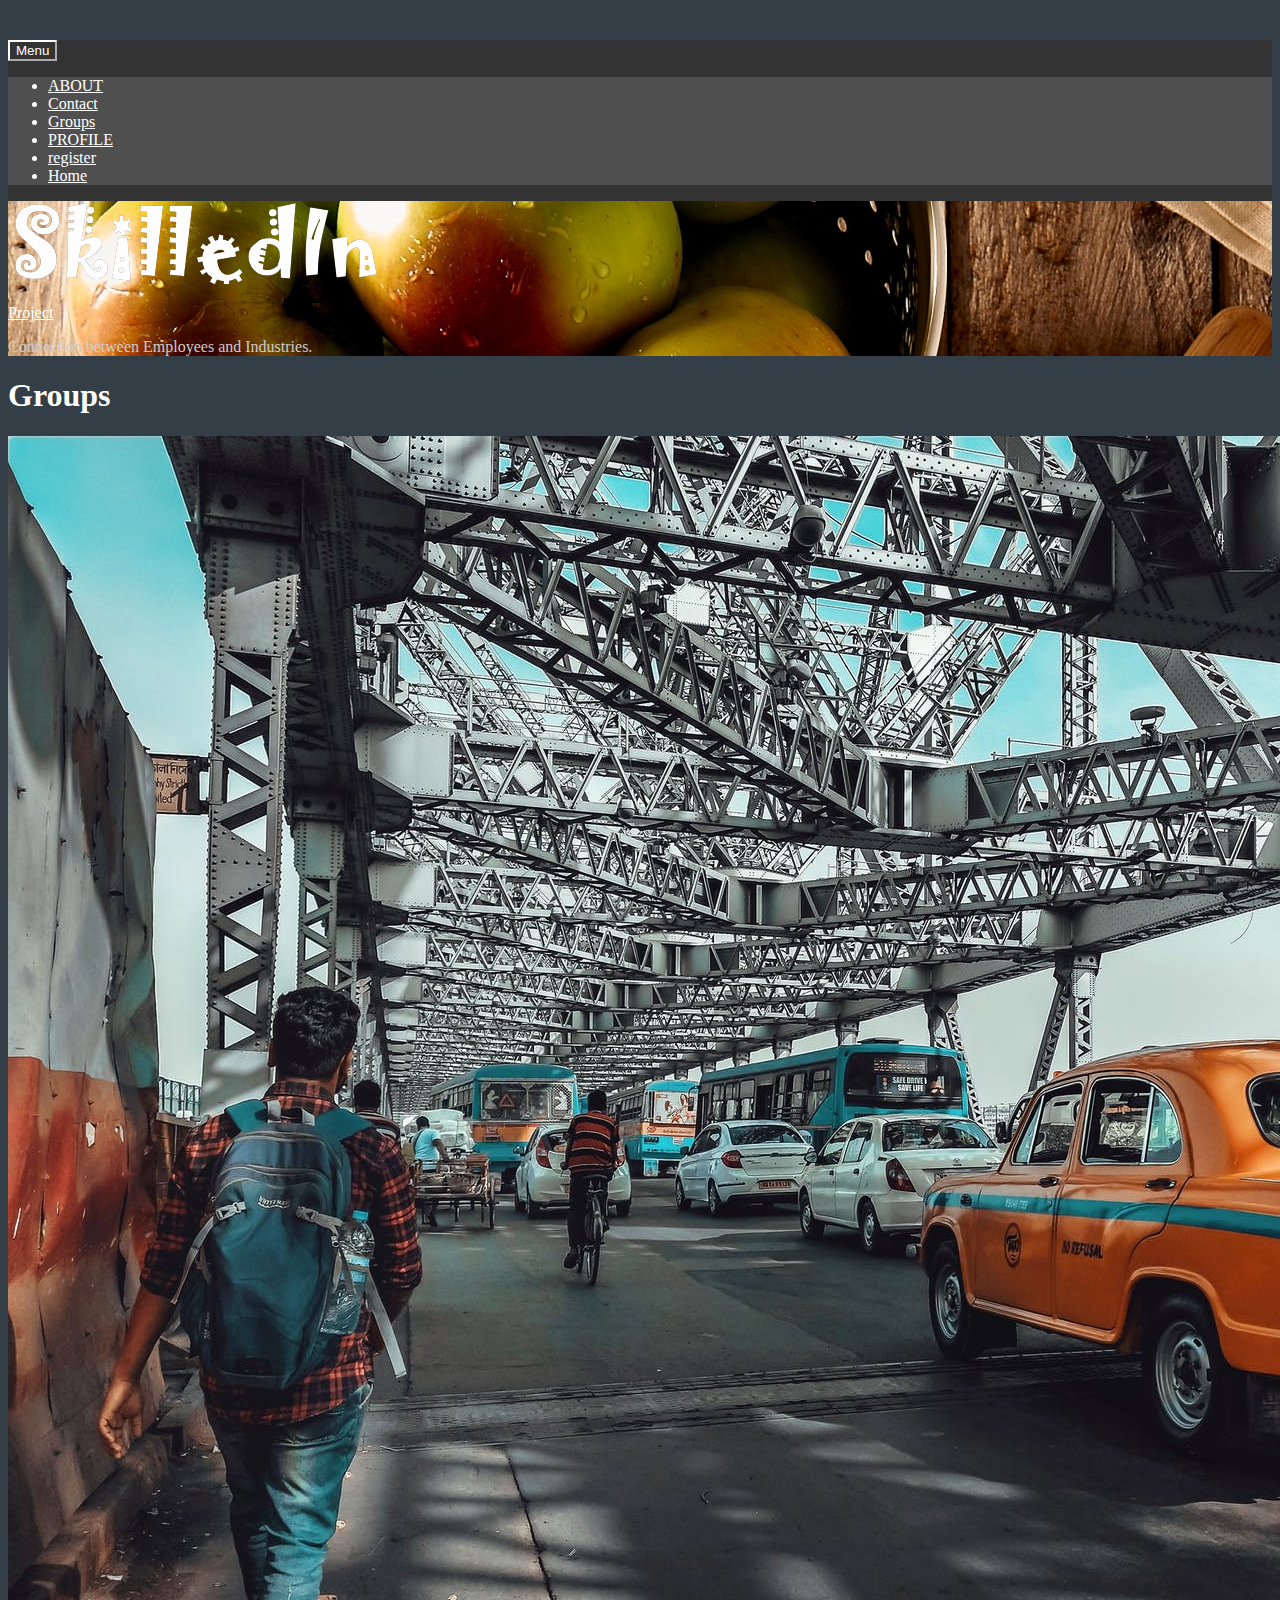
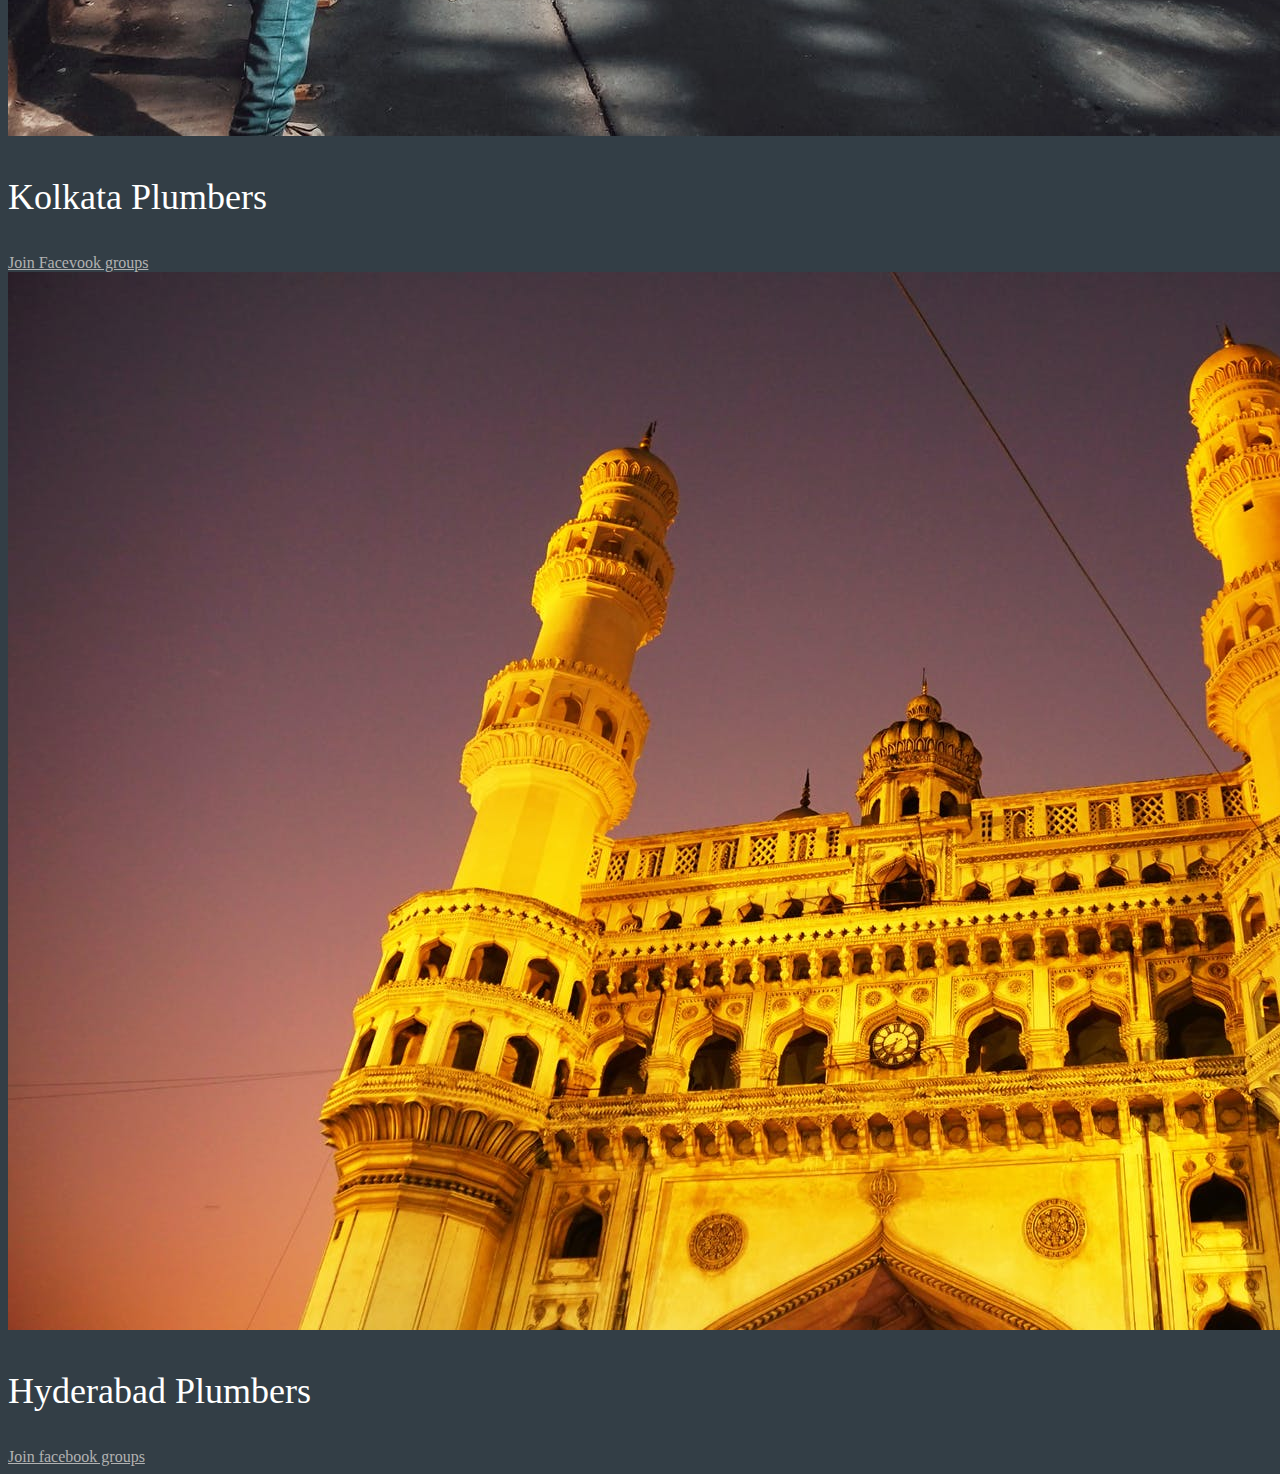
<file: groups.html>
<!DOCTYPE html>
<html lang="en">
<head>
<meta charset="UTF-8">
<meta name="viewport" content="width=device-width, initial-scale=1">


<title>Groups &#8211; Project</title>
<meta name='robots' content='max-image-preview:large' />


	
		<style type="text/css">
img.wp-smiley,
img.emoji {
	display: inline !important;
	border: none !important;
	box-shadow: none !important;
	height: 1em !important;
	width: 1em !important;
	margin: 0 .07em !important;
	vertical-align: -0.1em !important;
	background: none !important;
	padding: 0 !important;
}
</style>
	<link rel='stylesheet' id='all-css-0-1' href='https://s0.wp.com/_static/??-eJyFUu12wiAMfaFRavV49mdnzwIlwygUDgG7vv3Sqp2u1v3hkI97k9xE9lG0ocvQZemLiK5Y7Ej2sQ1ekEcHwx+raone5HMYFU1twpgxsPUVnAv9q/[base64]/H4kU+MHAq9+k/Nvtds9tv67o+/gAOgW13?cssminify=yes' type='text/css' media='all' />
<style id='wp-block-library-inline-css'>
.has-text-align-justify {
	text-align:justify;
}
</style>
<style id='wpcom-admin-bar-inline-css'>

			.admin-bar {
				position: inherit !important;
				top: auto !important;
			}
			.admin-bar .goog-te-banner-frame {
				top: 32px !important
			}
			@media screen and (max-width: 782px) {
				.admin-bar .goog-te-banner-frame {
					top: 46px !important;
				}
			}
			@media screen and (max-width: 480px) {
				.admin-bar .goog-te-banner-frame {
					position: absolute;
				}
			}
		
</style>
<style id='global-styles-inline-css'>
body{--wp--preset--color--black: #000000;--wp--preset--color--cyan-bluish-gray: #abb8c3;--wp--preset--color--white: #ffffff;--wp--preset--color--pale-pink: #f78da7;--wp--preset--color--vivid-red: #cf2e2e;--wp--preset--color--luminous-vivid-orange: #ff6900;--wp--preset--color--luminous-vivid-amber: #fcb900;--wp--preset--color--light-green-cyan: #7bdcb5;--wp--preset--color--vivid-green-cyan: #00d084;--wp--preset--color--pale-cyan-blue: #8ed1fc;--wp--preset--color--vivid-cyan-blue: #0693e3;--wp--preset--color--vivid-purple: #9b51e0;--wp--preset--gradient--vivid-cyan-blue-to-vivid-purple: linear-gradient(135deg,rgba(6,147,227,1) 0%,rgb(155,81,224) 100%);--wp--preset--gradient--light-green-cyan-to-vivid-green-cyan: linear-gradient(135deg,rgb(122,220,180) 0%,rgb(0,208,130) 100%);--wp--preset--gradient--luminous-vivid-amber-to-luminous-vivid-orange: linear-gradient(135deg,rgba(252,185,0,1) 0%,rgba(255,105,0,1) 100%);--wp--preset--gradient--luminous-vivid-orange-to-vivid-red: linear-gradient(135deg,rgba(255,105,0,1) 0%,rgb(207,46,46) 100%);--wp--preset--gradient--very-light-gray-to-cyan-bluish-gray: linear-gradient(135deg,rgb(238,238,238) 0%,rgb(169,184,195) 100%);--wp--preset--gradient--cool-to-warm-spectrum: linear-gradient(135deg,rgb(74,234,220) 0%,rgb(151,120,209) 20%,rgb(207,42,186) 40%,rgb(238,44,130) 60%,rgb(251,105,98) 80%,rgb(254,248,76) 100%);--wp--preset--gradient--blush-light-purple: linear-gradient(135deg,rgb(255,206,236) 0%,rgb(152,150,240) 100%);--wp--preset--gradient--blush-bordeaux: linear-gradient(135deg,rgb(254,205,165) 0%,rgb(254,45,45) 50%,rgb(107,0,62) 100%);--wp--preset--gradient--luminous-dusk: linear-gradient(135deg,rgb(255,203,112) 0%,rgb(199,81,192) 50%,rgb(65,88,208) 100%);--wp--preset--gradient--pale-ocean: linear-gradient(135deg,rgb(255,245,203) 0%,rgb(182,227,212) 50%,rgb(51,167,181) 100%);--wp--preset--gradient--electric-grass: linear-gradient(135deg,rgb(202,248,128) 0%,rgb(113,206,126) 100%);--wp--preset--gradient--midnight: linear-gradient(135deg,rgb(2,3,129) 0%,rgb(40,116,252) 100%);--wp--preset--duotone--dark-grayscale: url('#wp-duotone-dark-grayscale');--wp--preset--duotone--grayscale: url('#wp-duotone-grayscale');--wp--preset--duotone--purple-yellow: url('#wp-duotone-purple-yellow');--wp--preset--duotone--blue-red: url('#wp-duotone-blue-red');--wp--preset--duotone--midnight: url('#wp-duotone-midnight');--wp--preset--duotone--magenta-yellow: url('#wp-duotone-magenta-yellow');--wp--preset--duotone--purple-green: url('#wp-duotone-purple-green');--wp--preset--duotone--blue-orange: url('#wp-duotone-blue-orange');--wp--preset--font-size--small: 13px;--wp--preset--font-size--medium: 20px;--wp--preset--font-size--large: 36px;--wp--preset--font-size--x-large: 42px;}.has-black-color{color: var(--wp--preset--color--black) !important;}.has-cyan-bluish-gray-color{color: var(--wp--preset--color--cyan-bluish-gray) !important;}.has-white-color{color: var(--wp--preset--color--white) !important;}.has-pale-pink-color{color: var(--wp--preset--color--pale-pink) !important;}.has-vivid-red-color{color: var(--wp--preset--color--vivid-red) !important;}.has-luminous-vivid-orange-color{color: var(--wp--preset--color--luminous-vivid-orange) !important;}.has-luminous-vivid-amber-color{color: var(--wp--preset--color--luminous-vivid-amber) !important;}.has-light-green-cyan-color{color: var(--wp--preset--color--light-green-cyan) !important;}.has-vivid-green-cyan-color{color: var(--wp--preset--color--vivid-green-cyan) !important;}.has-pale-cyan-blue-color{color: var(--wp--preset--color--pale-cyan-blue) !important;}.has-vivid-cyan-blue-color{color: var(--wp--preset--color--vivid-cyan-blue) !important;}.has-vivid-purple-color{color: var(--wp--preset--color--vivid-purple) !important;}.has-black-background-color{background-color: var(--wp--preset--color--black) !important;}.has-cyan-bluish-gray-background-color{background-color: var(--wp--preset--color--cyan-bluish-gray) !important;}.has-white-background-color{background-color: var(--wp--preset--color--white) !important;}.has-pale-pink-background-color{background-color: var(--wp--preset--color--pale-pink) !important;}.has-vivid-red-background-color{background-color: var(--wp--preset--color--vivid-red) !important;}.has-luminous-vivid-orange-background-color{background-color: var(--wp--preset--color--luminous-vivid-orange) !important;}.has-luminous-vivid-amber-background-color{background-color: var(--wp--preset--color--luminous-vivid-amber) !important;}.has-light-green-cyan-background-color{background-color: var(--wp--preset--color--light-green-cyan) !important;}.has-vivid-green-cyan-background-color{background-color: var(--wp--preset--color--vivid-green-cyan) !important;}.has-pale-cyan-blue-background-color{background-color: var(--wp--preset--color--pale-cyan-blue) !important;}.has-vivid-cyan-blue-background-color{background-color: var(--wp--preset--color--vivid-cyan-blue) !important;}.has-vivid-purple-background-color{background-color: var(--wp--preset--color--vivid-purple) !important;}.has-black-border-color{border-color: var(--wp--preset--color--black) !important;}.has-cyan-bluish-gray-border-color{border-color: var(--wp--preset--color--cyan-bluish-gray) !important;}.has-white-border-color{border-color: var(--wp--preset--color--white) !important;}.has-pale-pink-border-color{border-color: var(--wp--preset--color--pale-pink) !important;}.has-vivid-red-border-color{border-color: var(--wp--preset--color--vivid-red) !important;}.has-luminous-vivid-orange-border-color{border-color: var(--wp--preset--color--luminous-vivid-orange) !important;}.has-luminous-vivid-amber-border-color{border-color: var(--wp--preset--color--luminous-vivid-amber) !important;}.has-light-green-cyan-border-color{border-color: var(--wp--preset--color--light-green-cyan) !important;}.has-vivid-green-cyan-border-color{border-color: var(--wp--preset--color--vivid-green-cyan) !important;}.has-pale-cyan-blue-border-color{border-color: var(--wp--preset--color--pale-cyan-blue) !important;}.has-vivid-cyan-blue-border-color{border-color: var(--wp--preset--color--vivid-cyan-blue) !important;}.has-vivid-purple-border-color{border-color: var(--wp--preset--color--vivid-purple) !important;}.has-vivid-cyan-blue-to-vivid-purple-gradient-background{background: var(--wp--preset--gradient--vivid-cyan-blue-to-vivid-purple) !important;}.has-light-green-cyan-to-vivid-green-cyan-gradient-background{background: var(--wp--preset--gradient--light-green-cyan-to-vivid-green-cyan) !important;}.has-luminous-vivid-amber-to-luminous-vivid-orange-gradient-background{background: var(--wp--preset--gradient--luminous-vivid-amber-to-luminous-vivid-orange) !important;}.has-luminous-vivid-orange-to-vivid-red-gradient-background{background: var(--wp--preset--gradient--luminous-vivid-orange-to-vivid-red) !important;}.has-very-light-gray-to-cyan-bluish-gray-gradient-background{background: var(--wp--preset--gradient--very-light-gray-to-cyan-bluish-gray) !important;}.has-cool-to-warm-spectrum-gradient-background{background: var(--wp--preset--gradient--cool-to-warm-spectrum) !important;}.has-blush-light-purple-gradient-background{background: var(--wp--preset--gradient--blush-light-purple) !important;}.has-blush-bordeaux-gradient-background{background: var(--wp--preset--gradient--blush-bordeaux) !important;}.has-luminous-dusk-gradient-background{background: var(--wp--preset--gradient--luminous-dusk) !important;}.has-pale-ocean-gradient-background{background: var(--wp--preset--gradient--pale-ocean) !important;}.has-electric-grass-gradient-background{background: var(--wp--preset--gradient--electric-grass) !important;}.has-midnight-gradient-background{background: var(--wp--preset--gradient--midnight) !important;}.has-small-font-size{font-size: var(--wp--preset--font-size--small) !important;}.has-medium-font-size{font-size: var(--wp--preset--font-size--medium) !important;}.has-large-font-size{font-size: var(--wp--preset--font-size--large) !important;}.has-x-large-font-size{font-size: var(--wp--preset--font-size--x-large) !important;}
</style>
<link rel='stylesheet' id='all-css-2-1' href='https://s0.wp.com/_static/??-eJyNjcEOAiEMRH9IrIuBm/FbABtFWiDbks3+vUQvxpPHeXkzA1s3qVXFqsDDdBr3XAVSY57IUC44k/yQ4yQH+KrqA3mKfUSgdkPRsILoTviXGURQPzeRWirv/StfFm+dP9mz888XCkY+DA==?cssminify=yes' type='text/css' media='all' />
<link crossorigin="anonymous" rel='stylesheet' id='lodestar_fonts_url-css'  href='https://fonts.googleapis.com/css?family=Work+Sans%3A800%7CKarla%3A400%2C400italic%2C700%2C700italic&#038;subset=latin%2Clatin-ext' media='all' />
<link rel='stylesheet' id='all-css-4-1' href='https://s0.wp.com/_static/??-eJx9jUEOwjAMBD+EcYGCxAHxljR1Q1BiV44L4veEWwuit13tjBafI3hhIzbME4xpCpELBmLSWIc/cetL2eDMtRtlKjhOHSbpqZhTjOwr4iVDsVeiH2fxJ5DEO4vCiwJDclHXVBarx67PkaFzCo/9Gq3UJQk1BqzUrK5JJgWURlGDQTR/9496zZfdqWna4/nQtPc3F99/7A==?cssminify=yes' type='text/css' media='all' />
<link rel='stylesheet' id='print-css-5-1' href='s0.wp.com/wp-content/mu-plugins/global-print/global-print.css?m=1465851035h&cssminify=yes' type='text/css' media='print' />
<link rel='stylesheet' id='all-css-6-1' href='s0.wp.com/wp-content/mu-plugins/admin-bar/masterbar-overrides/masterbar.css?m=1637098668h&cssminify=yes' type='text/css' media='all' />
<style id='jetpack-global-styles-frontend-style-inline-css'>
:root { --font-headings: unset; --font-base: unset; --font-headings-default: -apple-system,BlinkMacSystemFont,"Segoe UI",Roboto,Oxygen-Sans,Ubuntu,Cantarell,"Helvetica Neue",sans-serif; --font-base-default: -apple-system,BlinkMacSystemFont,"Segoe UI",Roboto,Oxygen-Sans,Ubuntu,Cantarell,"Helvetica Neue",sans-serif;}
</style>
<link rel='stylesheet' id='all-css-8-1' href='s0.wp.com/wp-content/themes/h4/global.css?m=1420737423h&cssminify=yes' type='text/css' media='all' />
			
		


<meta property="og:type" content="article" />
<meta property="og:title" content="Groups" />
<meta property="og:url" content="#" />
<meta property="og:description" content="Kolkata Plumbers Join Facevook groups Hyderabad Plumbers Join facebook groups" />
<meta property="article:published_time" content="2021-09-23T12:23:24+00:00" />
<meta property="article:modified_time" content="2021-09-23T15:28:49+00:00" />
<meta property="og:site_name" content="Project" />
<meta property="og:image" content="skilledinproject.files.wordpress.com/2021/09/pexels-photo-5491756.jpeg" />
<meta property="og:image:width" content="1880" />
<meta property="og:image:height" content="1058" />
<meta property="og:image:alt" content="" />
<meta property="og:locale" content="en_US" />
<meta name="twitter:text:title" content="Groups" />
<meta name="twitter:image" content="skilledinproject.files.wordpress.com/2021/09/pexels-photo-5491756.jpeg?w=640" />
<meta name="twitter:card" content="summary_large_image" />
<meta property="fb:app_id" content="249643311490" />

<meta name="theme-color" content="#333e46" />
<style type="text/css" id="custom-background-css">
body.custom-background { background-color: #333e46; }
</style>
			
			
<style type="text/css" media="print">#wpadminbar { display:none; }</style>
	<style type="text/css" media="screen">
	html { margin-top: 32px !important; }
	@media screen and ( max-width: 782px ) {
		html { margin-top: 46px !important; }
	}
</style>
	<style type="text/css" id="custom-colors-css">
	body .header-top a:hover,
	body .header-top a:focus,
	.menu-toggle:hover,
	.menu-toggle:focus,
	.site-top-content-2,
	.site-footer .jetpack-social-navigation a:hover,
	.site-footer .jetpack-social-navigation a:focus {
		opacity: 0.8;
	}

	body .header-top #site-navigation a:hover,
	body .header-top #site-navigation a:focus {
		opacity: 1.0;
	}

	body .site-branding,
	body .site-branding a {
		color: #fff;
	}

	body .site-description,
	body .site-description a {
		color: #ccc;
	}

	pre,
	mark,
	ins {
		background: rgba(0,0,0,0.15);
	}

	.entry-content h1,
	.entry-content h2,
	.panel-content .entry-title,
	.entry-meta {
		opacity: 0.6;
	}

	.lodestar-intro .entry-content {
		opacity: 0.7;
	}

	.entry-content h5,
	.entry-content h6 {
		opacity: 0.8;
	}

	button:hover,
	button:focus,
	input[type="button"]:hover,
	input[type="button"]:focus,
	input[type="reset"]:hover,
	input[type="reset"]:focus,
	input[type="submit"]:hover,
	input[type="submit"]:focus,
	#infinite-handle span button:hover,
	#infinite-handle span button:focus,
	.woocommerce-page .button:hover,
	.woocommerce-page .button:focus,
	.site-header-cart .button:hover,
	.site-header-cart .button:focus {
		opacity: 0.8;
	}

	table.shop_table {
		border: none;
	}

	table.shop_table th,
	.woocommerce-checkout-payment .payment_box {
		background: rgba(0,0,0,0.15);
	}

	@media only screen and ( max-width: 59.9999em ) {
		.main-navigation li:hover,
		.main-navigation li:focus,
		.main-navigation a:hover,
		.main-navigation a:focus,
		.main-navigation ul ul {
			background: transparent !important;
		}
	}

	@media only screen and ( min-width: 60em ) {
		.main-navigation ul,
		#top-menu {
			background-color: transparent;
		}
	}

.site-footer .widget-area { color: #FFFFFF;}
input[type="text"]:focus,
		input[type="email"]:focus,
		input[type="url"]:focus,
		input[type="password"]:focus,
		input[type="search"]:focus,
		input[type="number"]:focus,
		input[type="tel"]:focus,
		input[type="range"]:focus,
		input[type="date"]:focus,
		input[type="month"]:focus,
		input[type="week"]:focus,
		input[type="time"]:focus,
		input[type="datetime"]:focus,
		input[type="datetime-local"]:focus,
		input[type="color"]:focus,
		textarea:focus,
		.post-navigation .nav-links,
		.entry-author { border-color: #FFFFFF;}
.header-top,
		.header-top a,
		.header-top a:visited,
		.header-top a:hover,
		.header-top a:focus,
		.site-top-content span.site-top-content-2,
		.menu-toggle,
		.menu-toggle:hover,
		.menu-toggle:focus,
		.site-info,
		.site-info a,
		.site-info:visited { color: #FFFFFF;}
.menu-toggle,
		.menu-toggle:hover,
		.menu-toggle:focus { border-color: #FFFFFF;}
.woocommerce-message:before,
			.woocommerce-info:before,
			.woocommerce-error:before,
			.woocommerce-noreviews:before,
			p.no-comments:before { color: #FFFFFF;}
.site-header-cart .cart-contents .count { color: #FFFFFF;}
.onsale { color: #FFFFFF;}
input[type="text"],
		input[type="email"],
		input[type="url"],
		input[type="password"],
		input[type="search"],
		input[type="number"],
		input[type="tel"],
		input[type="range"],
		input[type="date"],
		input[type="month"],
		input[type="week"],
		input[type="time"],
		input[type="datetime"],
		input[type="datetime-local"],
		input[type="color"],
		textarea,
		select { border-color: #BBBBBB;}
hr { background-color: #BBBBBB;}
td,
		th,
		blockquote,
		.lodestar-front-page article:not(.has-post-thumbnail),
		.jetpack-testimonial .entry-content,
		.widget ul li,
		.widget_product_categories ul li li,
		.single-product div.product .woocommerce-tabs .woocommerce-Tabs-panel,
		.single-product div.product .woocommerce-tabs ul.tabs li,
		.widget .tagcloud a:hover,
		.widget .tagcloud a:focus,
		.widget.widget_tag_cloud a:hover,
		.widget.widget_tag_cloud a:focus,
		.wp_widget_tag_cloud a:hover,
		.wp_widget_tag_cloud a:focus,
		.jetpack-social-navigation,
		.woocommerce-checkout-payment ul.payment_methods,
		.woocommerce-checkout-payment .form-row { border-color: #BBBBBB;}
.entry-content div.sharedaddy h3,
		.entry-content div.sharedaddy h3.sd-title,
		.entry-content div#jp-relatedposts h3.jp-relatedposts-headline { color: #B2B2B2;}
.main-navigation ul { background: #111111;}
body,
		.one-column .panel-content .wrap,
		.jetpack-social-navigation { background-color: #333e46;}
.site-footer .widget-area { background-color: #283138;}
.site-footer .jetpack-social-navigation a { color: #333e46;}
.single-product div.product .woocommerce-tabs ul.tabs li.active { border-bottom-color: #333e46;}
body,
		a:hover,
		a:focus,
		a:active,
		.entry-title a,
		.entry-content h1,
		.entry-content h2,
		.entry-content h3,
		.entry-content h4,
		.entry-content h5,
		.entry-content h6,
		.project-terms a.current-type,
		.panel-content .entry-title,
		.entry-meta,
		.lodestar-intro .entry-content,
		.lodestar-panel .jetpack-testimonial .entry-header h2,
		.widget-area .widget.woocommerce ul.product_list_widget li > a.remove,
		table.cart .product-remove a { color: #FFFFFF;}
input[type="text"],
		input[type="email"],
		input[type="url"],
		input[type="password"],
		input[type="search"],
		input[type="number"],
		input[type="tel"],
		input[type="range"],
		input[type="date"],
		input[type="month"],
		input[type="week"],
		input[type="time"],
		input[type="datetime"],
		input[type="datetime-local"],
		input[type="color"],
		textarea { color: #333333;}
input[type="text"]:focus,
		input[type="email"]:focus,
		input[type="url"]:focus,
		input[type="password"]:focus,
		input[type="search"]:focus,
		input[type="number"]:focus,
		input[type="tel"]:focus,
		input[type="range"]:focus,
		input[type="date"]:focus,
		input[type="month"]:focus,
		input[type="week"]:focus,
		input[type="time"]:focus,
		input[type="datetime"]:focus,
		input[type="datetime-local"]:focus,
		input[type="color"]:focus,
		textarea:focus { color: #333333;}
.site-header,
		.header-top,
		.main-navigation ul ul ul,
		.main-navigation ul ul ul ul ul,
		.main-navigation ul ul ul ul ul ul ul,
		.main-navigation ul ul ul ul ul ul ul ul ul,
		.main-navigation ul ul ul ul ul ul ul ul ul ul ul,
		.main-navigation ul ul a:hover,
		.main-navigation ul ul a:focus,
		.main-navigation ul ul li:hover,
		.main-navigation ul ul li:focus,
		.main-navigation ul ul ul ul a:hover,
		.main-navigation ul ul ul ul a:focus,
		.main-navigation ul ul ul ul li:hover,
		.main-navigation ul ul ul ul li:focus,
		.main-navigation ul ul ul ul ul ul a:hover,
		.main-navigation ul ul ul ul ul ul a:focus,
		.main-navigation ul ul ul ul ul ul li:hover,
		.main-navigation ul ul ul ul ul ul li:focus,
		.main-navigation ul ul ul ul ul ul ul ul a:hover,
		.main-navigation ul ul ul ul ul ul ul ul a:focus,
		.main-navigation ul ul ul ul ul ul ul ul li:hover,
		.main-navigation ul ul ul ul ul ul ul ul li:focus,
		.main-navigation ul ul ul ul ul ul ul ul ul ul a:hover,
		.main-navigation ul ul ul ul ul ul ul ul ul ul a:focus,
		.main-navigation ul ul ul ul ul ul ul ul ul ul li:hover,
		.main-navigation ul ul ul ul ul ul ul ul ul ul li:focus,
		.site-info,
		button,
		button:hover,
		button:focus,
		input[type="button"],
		input[type="button"]:hover,
		input[type="button"]:focus,
		input[type="reset"],
		input[type="reset"]:hover,
		input[type="reset"]:focus,
		input[type="submit"],
		input[type="submit"]:hover,
		input[type="submit"]:focus,
		#infinite-handle span button,
		#infinite-handle span button:hover,
		#infinite-handle span button:focus { background-color: #333333;}
.main-navigation li:hover,
		.main-navigation li:focus,
		.main-navigation a:hover,
		.main-navigation a:focus,
		.main-navigation ul ul,
		.main-navigation ul ul ul ul,
		.main-navigation ul ul ul ul ul ul,
		.main-navigation ul ul ul ul ul ul ul ul,
		.main-navigation ul ul ul ul ul ul ul ul ul ul,
		.main-navigation ul ul ul a:hover,
		.main-navigation ul ul ul a:focus,
		.main-navigation ul ul ul li:hover,
		.main-navigation ul ul ul li:focus,
		.main-navigation ul ul ul ul ul a:hover,
		.main-navigation ul ul ul ul ul a:focus,
		.main-navigation ul ul ul ul ul li:hover,
		.main-navigation ul ul ul ul ul li:focus,
		.main-navigation ul ul ul ul ul ul ul a:hover,
		.main-navigation ul ul ul ul ul ul ul a:focus,
		.main-navigation ul ul ul ul ul ul ul li:hover,
		.main-navigation ul ul ul ul ul ul ul li:focus,
		.main-navigation ul ul ul ul ul ul ul ul ul a:hover,
		.main-navigation ul ul ul ul ul ul ul ul ul a:focus,
		.main-navigation ul ul ul ul ul ul ul ul ul li:hover,
		.main-navigation ul ul ul ul ul ul ul ul ul li:focus,
		.main-navigation ul ul ul ul ul ul ul ul ul ul ul a:hover,
		.main-navigation ul ul ul ul ul ul ul ul ul ul ul a:focus,
		.main-navigation ul ul ul ul ul ul ul ul ul ul ul li:hover,
		.main-navigation ul ul ul ul ul ul ul ul ul ul ul li:focus,
		.main-navigation ul,
		.main-navigation ul li.current_page_item > a,
		.main-navigation ul li.current-menu-item > a,
		.main-navigation ul li.current_page_ancestor > a { background-color: #4F4F4F;}
.star-rating span:before,
			span.price,
			p.price,
			span.price ins,
			p.price ins,
			.widget_layered_nav_filters ul li a:before { color: #B2B2B2;}
.woocommerce-account .woocommerce-MyAccount-navigation ul li.is-active a,
			.woocommerce-page .button,
			.woocommerce-page .button:visited,
			.woocommerce-page .hover,
			.woocommerce-page .button:hover,
			.site-header-cart .widget_shopping_cart .woocommerce-mini-cart__buttons .button,
			.site-header-cart .widget_shopping_cart .woocommerce-mini-cart__buttons .button:hover,
			.site-header-cart .button,
			.site-header-cart .button:visited { background-color: #333333;}
.site-header-cart .widget_shopping_cart { background-color: #4F4F4F;}
.onsale,
			table.cart .product-remove a:hover,
			.woocommerce-message:before,
			.woocommerce-info:before,
			.woocommerce-error:before,
			.woocommerce-noreviews:before,
			p.no-comments:before,
			.single-product div.product .woocommerce-product-gallery .woocommerce-product-gallery__trigger:before { background-color: #595959;}
.woocommerce-message,
		.woocommerce-info,
		.woocommerce-error,
		.woocommerce-noreviews,
		p.no-comments { border-color: #B2B2B2;}
a,
		a:visited,
		.entry-title a:hover,
		.entry-title a:focus { color: #B2B2B2;}
button,
		button:hover,
		button:focus,
		input[type="button"],
		input[type="button"]:hover,
		input[type="button"]:focus,
		input[type="reset"],
		input[type="reset"]:hover,
		input[type="reset"]:focus,
		input[type="submit"],
		input[type="submit"]:hover,
		input[type="submit"]:focus,
		#infinite-handle span button,
		#infinite-handle span button:hover,
		#infinite-handle span button:focus { color: #A3A3A3;}
.site-footer .jetpack-social-navigation a,
		.site-footer .jetpack-social-navigation a:hover,
		.site-footer .jetpack-social-navigation a:focus { background-color: #B2B2B2;}
.widget_price_filter .ui-slider .ui-slider-range,
		.widget_price_filter .ui-slider .ui-slider-handle { background-color: #B2B2B2;}
.woocommerce-page .button,
		.site-header-cart .widget_shopping_cart .woocommerce-mini-cart__buttons .button,
		.site-header-cart .widget_shopping_cart .woocommerce-mini-cart__buttons .button:hover { color: #A3A3A3;}
</style>
<link rel="icon" href="skilledinproject.files.wordpress.com/2021/09/cropped-cropped-skilledin.png?w=32" sizes="32x32" />
<link rel="icon" href="skilledinproject.files.wordpress.com/2021/09/cropped-cropped-skilledin.png?w=192" sizes="192x192" />
<link rel="apple-touch-icon" href="skilledinproject.files.wordpress.com/2021/09/cropped-cropped-skilledin.png?w=180" />
<meta name="msapplication-TileImage" content="skilledinproject.files.wordpress.com/2021/09/cropped-cropped-skilledin.png?w=270" />

</head>

<body class="page-template-default page page-id-84 logged-in admin-bar no-customize-support custom-background wp-custom-logo wp-embed-responsive customizer-styles-applied has-site-logo lodestar-footer-image has-top-content highlander-enabled highlander-light">
<div id="page" class="site">
	<a class="skip-link screen-reader-text" href="#content">Skip to content</a>

	<header id="masthead" class="site-header" role="banner">

		<div class="header-top">
			<div class="wrap">
				<nav id="site-navigation" class="main-navigation" role="navigation" aria-label="Top Menu">
	<button class="menu-toggle" aria-controls="top-menu" aria-expanded="false">Menu</button>
	<div id="top-menu" class="menu"><ul>
<li class="page_item page-item-6"><a href="about.html">ABOUT</a></li>
<li class="page_item page-item-35"><a href="contact.html">Contact</a></li>
<li class="page_item page-item-84 current_page_item"><a href="#" aria-current="page">Groups</a></li>
<li class="page_item page-item-77"><a href="profile.html">PROFILE</a></li>
<li class="page_item page-item-120"><a href="register.html">register</a></li>
<li class="page_item page-item-5"><a href="index.html">Home</a></li>
</ul></div>
</nav>
											</div>
		</div>

		
<div class="custom-header">
	
			<div class="custom-header-image" style="background-image: url(images/food.jpg)">
				<div class="site-branding">
	<div class="wrap">

		<a href="index.html" class="site-logo-link" rel="home" itemprop="url"><img width="369" height="83" src="skilledinproject.files.wordpress.com/2021/09/cropped-skilledin.png?w=369" class="site-logo" alt="" loading="lazy" itemprop="logo" srcset="skilledinproject.files.wordpress.com/2021/09/cropped-skilledin.png 369w, skilledinproject.files.wordpress.com/2021/09/cropped-skilledin.png?w=150 150w, skilledinproject.files.wordpress.com/2021/09/cropped-skilledin.png?w=300 300w" sizes="(max-width: 369px) 100vw, 369px" data-attachment-id="16" data-permalink="skilledinproject.wordpress.com/cropped-skilledin-png/" data-orig-file="skilledinproject.files.wordpress.com/2021/09/cropped-skilledin.png" data-orig-size="369,83" data-comments-opened="1" data-image-meta="{&quot;aperture&quot;:&quot;0&quot;,&quot;credit&quot;:&quot;&quot;,&quot;camera&quot;:&quot;&quot;,&quot;caption&quot;:&quot;&quot;,&quot;created_timestamp&quot;:&quot;0&quot;,&quot;copyright&quot;:&quot;&quot;,&quot;focal_length&quot;:&quot;0&quot;,&quot;iso&quot;:&quot;0&quot;,&quot;shutter_speed&quot;:&quot;0&quot;,&quot;title&quot;:&quot;&quot;,&quot;orientation&quot;:&quot;0&quot;}" data-image-title="cropped-skilledin.png" data-image-description="&lt;p&gt;skilledinproject.files.wordpress.com/2021/09/cropped-skilledin.png&lt;/p&gt;
" data-image-caption="" data-medium-file="skilledinproject.files.wordpress.com/2021/09/cropped-skilledin.png?w=300" data-large-file="skilledinproject.files.wordpress.com/2021/09/cropped-skilledin.png?w=369" /></a>
					<p class="site-title"><a href="index.html" rel="home">Project</a></p>
		
						<p class="site-description">Connection between Employees and Industries.</p>
		
	</div>
</div>
			</div>

		
</div>

	</header>

	<div id="content" class="site-content">
<div class="wrap">
	<div id="primary" class="content-area">
		<main id="main" class="site-main" role="main">


			
<article id="post-84" class="post-84 page type-page status-publish hentry">
	<header class="entry-header">
		<h1 class="entry-title">Groups</h1>	</header>
	<div class="entry-content">
		
<div class="wp-container-61e94b1300ca7 wp-block-group alignfull"><div class="wp-block-group__inner-container">
<div class="wp-block-columns">
<div class="wp-block-column" style="flex-basis:100%;">
<div class="wp-block-columns">
<div class="wp-block-column" style="flex-basis:100%;">
<div class="wp-block-cover aligncenter has-background-dim"><img data-attachment-id="86" data-permalink="skilledinproject.wordpress.com/group/pexels-photo-4334157/" data-orig-file="skilledinproject.files.wordpress.com/2021/09/pexels-photo-4334157.jpeg" data-orig-size="1733,1300" data-comments-opened="1" data-image-meta="{&quot;aperture&quot;:&quot;0&quot;,&quot;credit&quot;:&quot;&quot;,&quot;camera&quot;:&quot;&quot;,&quot;caption&quot;:&quot;&quot;,&quot;created_timestamp&quot;:&quot;0&quot;,&quot;copyright&quot;:&quot;&quot;,&quot;focal_length&quot;:&quot;0&quot;,&quot;iso&quot;:&quot;0&quot;,&quot;shutter_speed&quot;:&quot;0&quot;,&quot;title&quot;:&quot;&quot;,&quot;orientation&quot;:&quot;0&quot;}" data-image-title="city road traffic people" data-image-description="" data-image-caption="&lt;p&gt;Photo by SUBRATA DEB on &lt;a href=&quot;https://www.pexels.com/photo/city-road-traffic-people-4334157/&quot; rel=&quot;nofollow&quot;&gt;Pexels.com&lt;/a&gt;&lt;/p&gt;
" data-medium-file="skilledinproject.files.wordpress.com/2021/09/pexels-photo-4334157.jpeg?w=300" data-large-file="skilledinproject.files.wordpress.com/2021/09/pexels-photo-4334157.jpeg?w=700" class="wp-block-cover__image-background wp-image-86" alt="" src="skilledinproject.files.wordpress.com/2021/09/pexels-photo-4334157.jpeg" data-object-fit="cover" /><div class="wp-block-cover__inner-container">
<p class="has-text-align-center has-large-font-size">Kolkata Plumbers</p>



<div class="wp-container-61e94b1300553 wp-block-buttons is-content-justification-center">
<div class="wp-block-button"><a class="wp-block-button__link" href="https://www.facebook.com/groups/994779633895670">Join Facevook groups</a></div>
</div>
</div></div>
</div>
</div>
</div>
</div>
</div></div>



<div class="wp-container-61e94b1303ab0 wp-block-group"><div class="wp-block-group__inner-container">
<div class="wp-container-61e94b1303427 wp-block-group"><div class="wp-block-group__inner-container">
<div class="wp-container-61e94b1302dd5 wp-block-group alignwide"><div class="wp-block-group__inner-container">
<div class="wp-block-columns">
<div class="wp-block-column" style="flex-basis:100%;">
<div class="wp-block-columns alignfull are-vertically-aligned-center">
<div class="wp-block-column is-vertically-aligned-center" style="flex-basis:61%;">
<div class="wp-container-61e94b130272e wp-block-group"><div class="wp-block-group__inner-container">
<div class="wp-container-61e94b13020d4 wp-block-group alignfull"><div class="wp-block-group__inner-container">
<div class="wp-container-61e94b1301a3d wp-block-group alignfull"><div class="wp-block-group__inner-container">
<div class="wp-block-cover alignwide has-background-dim"><img data-attachment-id="110" data-permalink="#" data-orig-file="skilledinproject.files.wordpress.com/2021/09/pexels-photo-5491756.jpeg" data-orig-size="1880,1058" data-comments-opened="1" data-image-meta="{&quot;aperture&quot;:&quot;0&quot;,&quot;credit&quot;:&quot;&quot;,&quot;camera&quot;:&quot;&quot;,&quot;caption&quot;:&quot;&quot;,&quot;created_timestamp&quot;:&quot;0&quot;,&quot;copyright&quot;:&quot;&quot;,&quot;focal_length&quot;:&quot;0&quot;,&quot;iso&quot;:&quot;0&quot;,&quot;shutter_speed&quot;:&quot;0&quot;,&quot;title&quot;:&quot;&quot;,&quot;orientation&quot;:&quot;0&quot;}" data-image-title="city sunset landmark building" data-image-description="" data-image-caption="&lt;p&gt;Photo by Saji Kamalasanan on &lt;a href=&quot;https://www.pexels.com/photo/city-sunset-landmark-building-5491756/&quot; rel=&quot;nofollow&quot;&gt;Pexels.com&lt;/a&gt;&lt;/p&gt;
" data-medium-file="skilledinproject.files.wordpress.com/2021/09/pexels-photo-5491756.jpeg?w=300" data-large-file="skilledinproject.files.wordpress.com/2021/09/pexels-photo-5491756.jpeg?w=700" class="wp-block-cover__image-background wp-image-110" alt="" src="skilledinproject.files.wordpress.com/2021/09/pexels-photo-5491756.jpeg" data-object-fit="cover" /><div class="wp-block-cover__inner-container">
<p class="has-text-align-center has-large-font-size">Hyderabad Plumbers</p>



<div class="wp-container-61e94b1300553 wp-block-buttons is-content-justification-center"></div>
<div class="wp-block-button"><a class="wp-block-button__link" href="https://www.facebook.com/plumberservices.com.in">Join facebook groups</a></div>
</div>
</div></div>
</div></div>
</div></div>
</div></div>
</div>
</div>
</div>
</div>
</div></div>
</div></div>
</div></div>
	</div>
</article>

		</main>
	</div>
	</div>

	</div>

	
</div>
	<script type="text/javascript">
/* <![CDATA[ */
var clickDebugLink;

jQuery(document).ready( function($) {
	var single = false, w = 1000,
		supe = false;

	$(document.body).load(function(){ $('#wpadminbar img.grav-hashed').removeClass('grav-hashed'); }); // hack to hide the gravatar hovercard

	if ( single && supe )
		w = 1385;
	else if ( supe )
		w = 1200;

	// debug bar extra
	clickDebugLink = function( parent_id, obj ) {

		$('#'+parent_id).children('div').hide();

		document.getElementById( obj.href.substr( obj.href.indexOf( '#' ) + 1 ) ).style.display = 'block';
		$( obj.href.substr( obj.href.indexOf( '#' ) ) ).show()

		$(obj).parent().addClass('current').siblings('li').removeClass('current');

		return false;
	};

	$( '#wpadminbar #wp-admin-bar-shortlink' ).click( function() {
		$( '#adminbar-shortlink-input' ).select();
	});

	// skip tap-to-hover on site switcher for mobile
	if ( 'ontouchstart' in window ) {
		$('#wp-admin-bar-switch-site').on( 'touchstart', function( event ) {
			if ( $( window ).width() > 782 ) {
				return;
			}
			event.stopPropagation();
			$( event.target ).first( 'a' ).click();
		});
	}

});
/* ]]> */
</script>
	<div class="wpcom-bubble action-bubble">
		<div class="bubble-txt"></div>
	</div>
	<script type="text/javascript">function hideBubble() { jQuery('body').append( jQuery( 'div.wpcom-bubble' ).removeClass( 'fadein' ) ).off( 'click.bubble touchstart.bubble' ); jQuery(document).off( 'scroll.bubble' ); };</script>
		<script type="text/javascript">
	jQuery( '#wp-admin-bar-jumptotop-button-menu a' ).click( function( e ) {
		e.preventDefault();
		jQuery( 'html, body' ).animate( { scrollTop: 0 }, 'fast' );
	} );
	function hideShowTbJumpToTop() {
		var total_width = 0;
		// Calculate total width taken by items minus our button to see if it'll
		// overlap with other toolbar menus.
		jQuery( '#wp-admin-bar-root-default > li' ).each( function() {
			var self = jQuery( this );
			if ( 'wp-admin-bar-jumptotop-button-menu' != self.attr( 'id' ) )
				total_width += self.width();
		});
		if ( jQuery( '#wp-admin-bar-jumptotop-button-menu' ).position()['left'] - total_width < 10 ) {
			jQuery( '#jumptotop' ).animate( { 'top': '-50px' }, 'fast' );
		} else if (  jQuery( window ).scrollTop() >= 350 && parseInt( jQuery( '#jumptotop' ).css( 'top' ) ) < 0 ) {
			if ( jQuery( '#wp-admin-bar-jumptotop-button-menu' ).position()['left'] - total_width < 10 )
			   return;
			jQuery( '#jumptotop' ).animate( { 'top': 0 }, 'fast' );
		} else if (  jQuery( window ).scrollTop() < 1 && parseInt( jQuery( '#jumptotop' ).css( 'top' ) ) >= 0 ) {
			jQuery( '#jumptotop' ).animate( { 'top': '-50px' }, 'fast' );
		}
	}
	// handle on page load if auto scrolling to a position
	hideShowTbJumpToTop();
	// bind to scrolll event
	var jumpToTopTimer = null;
	jQuery( window ).scroll( function() {
		clearTimeout( jumpToTopTimer );
		jumpToTopTimer = setTimeout( jumpToTopRefresh, 150 );
	} );
	var jumpToTopRefresh = function() {
		hideShowTbJumpToTop();
	};
	</script>
	<script>
if ( 'object' === typeof wpcom_mobile_user_agent_info ) {

	wpcom_mobile_user_agent_info.init();
	var mobileStatsQueryString = "";
	
	if( false !== wpcom_mobile_user_agent_info.matchedPlatformName )
		mobileStatsQueryString += "&x_" + 'mobile_platforms' + '=' + wpcom_mobile_user_agent_info.matchedPlatformName;
	
	if( false !== wpcom_mobile_user_agent_info.matchedUserAgentName )
		mobileStatsQueryString += "&x_" + 'mobile_devices' + '=' + wpcom_mobile_user_agent_info.matchedUserAgentName;
	
	if( wpcom_mobile_user_agent_info.isIPad() )
		mobileStatsQueryString += "&x_" + 'ipad_views' + '=' + 'views';

	if( "" != mobileStatsQueryString ) {
		new Image().src = document.location.protocol + '//pixel.wp.com/g.gif?v=wpcom-no-pv' + mobileStatsQueryString + '&baba=' + Math.random();
	}
	
}
</script>
</body>

</html>
</file>
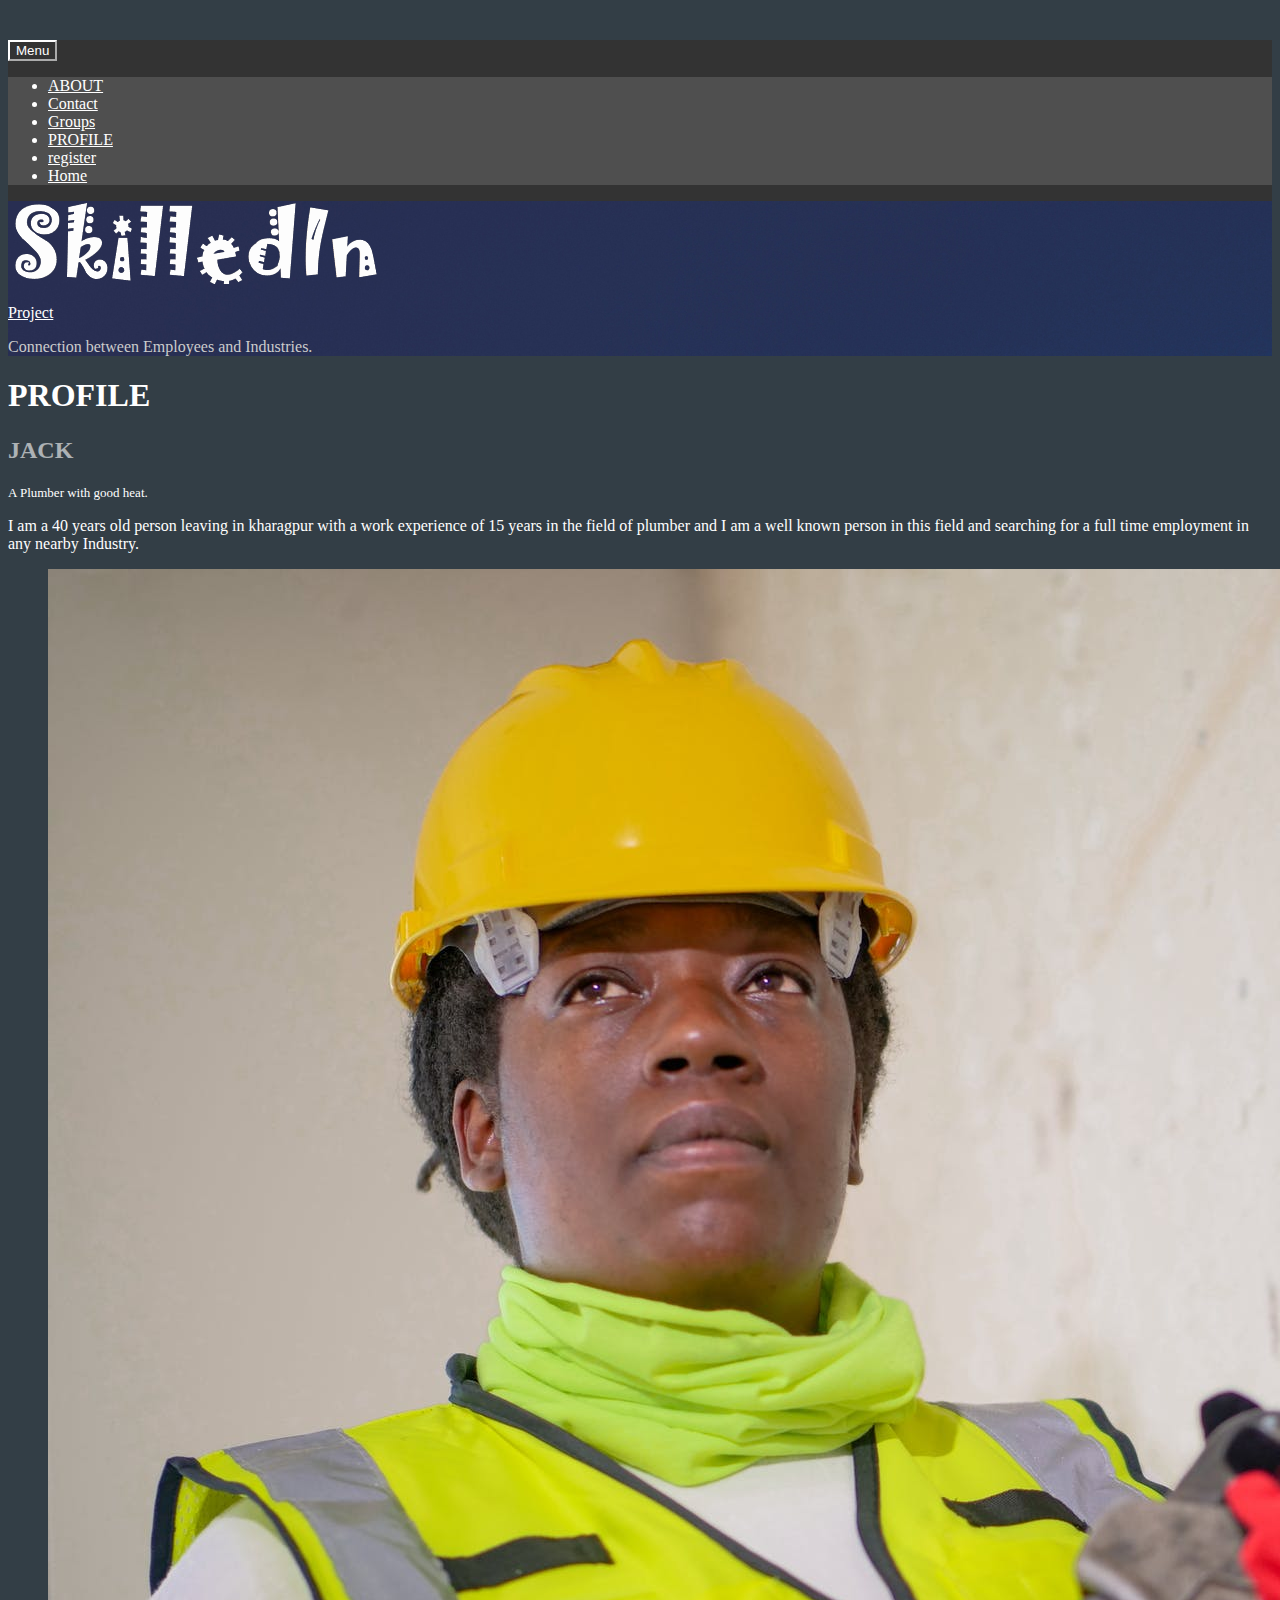
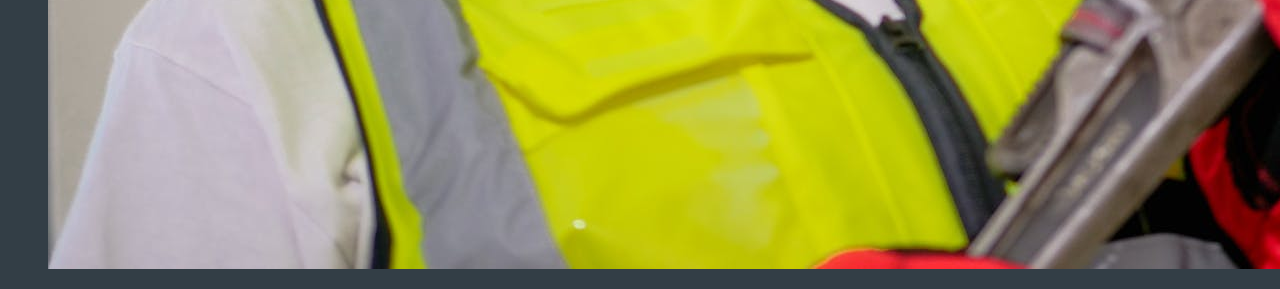
<file: profile.html>
<!DOCTYPE html>
<html lang="en">
<head>
<meta charset="UTF-8">
<meta name="viewport" content="width=device-width, initial-scale=1">


<title>PROFILE &#8211; Project</title>
<meta name='robots' content='max-image-preview:large' />

		<style type="text/css">
img.wp-smiley,
img.emoji {
	display: inline !important;
	border: none !important;
	box-shadow: none !important;
	height: 1em !important;
	width: 1em !important;
	margin: 0 .07em !important;
	vertical-align: -0.1em !important;
	background: none !important;
	padding: 0 !important;
}
</style>
	<link rel='stylesheet' id='all-css-0-1' href='https://s0.wp.com/_static/??-eJyFUu12wiAMfaFRavV49mdnzwIlwygUDgG7vv3Sqp2u1v3hkI97k9xE9lG0ocvQZemLiK5Y7Ej2sQ1ekEcHwx+raone5HMYFU1twpgxsPUVnAv9q/[base64]/H4kU+MHAq9+k/Nvtds9tv67o+/gAOgW13?cssminify=yes' type='text/css' media='all' />
<style id='wp-block-library-inline-css'>
.has-text-align-justify {
	text-align:justify;
}
</style>
<style id='wpcom-admin-bar-inline-css'>

			.admin-bar {
				position: inherit !important;
				top: auto !important;
			}
			.admin-bar .goog-te-banner-frame {
				top: 32px !important
			}
			@media screen and (max-width: 782px) {
				.admin-bar .goog-te-banner-frame {
					top: 46px !important;
				}
			}
			@media screen and (max-width: 480px) {
				.admin-bar .goog-te-banner-frame {
					position: absolute;
				}
			}
		
</style>
<style id='global-styles-inline-css'>
body{--wp--preset--color--black: #000000;--wp--preset--color--cyan-bluish-gray: #abb8c3;--wp--preset--color--white: #ffffff;--wp--preset--color--pale-pink: #f78da7;--wp--preset--color--vivid-red: #cf2e2e;--wp--preset--color--luminous-vivid-orange: #ff6900;--wp--preset--color--luminous-vivid-amber: #fcb900;--wp--preset--color--light-green-cyan: #7bdcb5;--wp--preset--color--vivid-green-cyan: #00d084;--wp--preset--color--pale-cyan-blue: #8ed1fc;--wp--preset--color--vivid-cyan-blue: #0693e3;--wp--preset--color--vivid-purple: #9b51e0;--wp--preset--gradient--vivid-cyan-blue-to-vivid-purple: linear-gradient(135deg,rgba(6,147,227,1) 0%,rgb(155,81,224) 100%);--wp--preset--gradient--light-green-cyan-to-vivid-green-cyan: linear-gradient(135deg,rgb(122,220,180) 0%,rgb(0,208,130) 100%);--wp--preset--gradient--luminous-vivid-amber-to-luminous-vivid-orange: linear-gradient(135deg,rgba(252,185,0,1) 0%,rgba(255,105,0,1) 100%);--wp--preset--gradient--luminous-vivid-orange-to-vivid-red: linear-gradient(135deg,rgba(255,105,0,1) 0%,rgb(207,46,46) 100%);--wp--preset--gradient--very-light-gray-to-cyan-bluish-gray: linear-gradient(135deg,rgb(238,238,238) 0%,rgb(169,184,195) 100%);--wp--preset--gradient--cool-to-warm-spectrum: linear-gradient(135deg,rgb(74,234,220) 0%,rgb(151,120,209) 20%,rgb(207,42,186) 40%,rgb(238,44,130) 60%,rgb(251,105,98) 80%,rgb(254,248,76) 100%);--wp--preset--gradient--blush-light-purple: linear-gradient(135deg,rgb(255,206,236) 0%,rgb(152,150,240) 100%);--wp--preset--gradient--blush-bordeaux: linear-gradient(135deg,rgb(254,205,165) 0%,rgb(254,45,45) 50%,rgb(107,0,62) 100%);--wp--preset--gradient--luminous-dusk: linear-gradient(135deg,rgb(255,203,112) 0%,rgb(199,81,192) 50%,rgb(65,88,208) 100%);--wp--preset--gradient--pale-ocean: linear-gradient(135deg,rgb(255,245,203) 0%,rgb(182,227,212) 50%,rgb(51,167,181) 100%);--wp--preset--gradient--electric-grass: linear-gradient(135deg,rgb(202,248,128) 0%,rgb(113,206,126) 100%);--wp--preset--gradient--midnight: linear-gradient(135deg,rgb(2,3,129) 0%,rgb(40,116,252) 100%);--wp--preset--duotone--dark-grayscale: url('#wp-duotone-dark-grayscale');--wp--preset--duotone--grayscale: url('#wp-duotone-grayscale');--wp--preset--duotone--purple-yellow: url('#wp-duotone-purple-yellow');--wp--preset--duotone--blue-red: url('#wp-duotone-blue-red');--wp--preset--duotone--midnight: url('#wp-duotone-midnight');--wp--preset--duotone--magenta-yellow: url('#wp-duotone-magenta-yellow');--wp--preset--duotone--purple-green: url('#wp-duotone-purple-green');--wp--preset--duotone--blue-orange: url('#wp-duotone-blue-orange');--wp--preset--font-size--small: 13px;--wp--preset--font-size--medium: 20px;--wp--preset--font-size--large: 36px;--wp--preset--font-size--x-large: 42px;}.has-black-color{color: var(--wp--preset--color--black) !important;}.has-cyan-bluish-gray-color{color: var(--wp--preset--color--cyan-bluish-gray) !important;}.has-white-color{color: var(--wp--preset--color--white) !important;}.has-pale-pink-color{color: var(--wp--preset--color--pale-pink) !important;}.has-vivid-red-color{color: var(--wp--preset--color--vivid-red) !important;}.has-luminous-vivid-orange-color{color: var(--wp--preset--color--luminous-vivid-orange) !important;}.has-luminous-vivid-amber-color{color: var(--wp--preset--color--luminous-vivid-amber) !important;}.has-light-green-cyan-color{color: var(--wp--preset--color--light-green-cyan) !important;}.has-vivid-green-cyan-color{color: var(--wp--preset--color--vivid-green-cyan) !important;}.has-pale-cyan-blue-color{color: var(--wp--preset--color--pale-cyan-blue) !important;}.has-vivid-cyan-blue-color{color: var(--wp--preset--color--vivid-cyan-blue) !important;}.has-vivid-purple-color{color: var(--wp--preset--color--vivid-purple) !important;}.has-black-background-color{background-color: var(--wp--preset--color--black) !important;}.has-cyan-bluish-gray-background-color{background-color: var(--wp--preset--color--cyan-bluish-gray) !important;}.has-white-background-color{background-color: var(--wp--preset--color--white) !important;}.has-pale-pink-background-color{background-color: var(--wp--preset--color--pale-pink) !important;}.has-vivid-red-background-color{background-color: var(--wp--preset--color--vivid-red) !important;}.has-luminous-vivid-orange-background-color{background-color: var(--wp--preset--color--luminous-vivid-orange) !important;}.has-luminous-vivid-amber-background-color{background-color: var(--wp--preset--color--luminous-vivid-amber) !important;}.has-light-green-cyan-background-color{background-color: var(--wp--preset--color--light-green-cyan) !important;}.has-vivid-green-cyan-background-color{background-color: var(--wp--preset--color--vivid-green-cyan) !important;}.has-pale-cyan-blue-background-color{background-color: var(--wp--preset--color--pale-cyan-blue) !important;}.has-vivid-cyan-blue-background-color{background-color: var(--wp--preset--color--vivid-cyan-blue) !important;}.has-vivid-purple-background-color{background-color: var(--wp--preset--color--vivid-purple) !important;}.has-black-border-color{border-color: var(--wp--preset--color--black) !important;}.has-cyan-bluish-gray-border-color{border-color: var(--wp--preset--color--cyan-bluish-gray) !important;}.has-white-border-color{border-color: var(--wp--preset--color--white) !important;}.has-pale-pink-border-color{border-color: var(--wp--preset--color--pale-pink) !important;}.has-vivid-red-border-color{border-color: var(--wp--preset--color--vivid-red) !important;}.has-luminous-vivid-orange-border-color{border-color: var(--wp--preset--color--luminous-vivid-orange) !important;}.has-luminous-vivid-amber-border-color{border-color: var(--wp--preset--color--luminous-vivid-amber) !important;}.has-light-green-cyan-border-color{border-color: var(--wp--preset--color--light-green-cyan) !important;}.has-vivid-green-cyan-border-color{border-color: var(--wp--preset--color--vivid-green-cyan) !important;}.has-pale-cyan-blue-border-color{border-color: var(--wp--preset--color--pale-cyan-blue) !important;}.has-vivid-cyan-blue-border-color{border-color: var(--wp--preset--color--vivid-cyan-blue) !important;}.has-vivid-purple-border-color{border-color: var(--wp--preset--color--vivid-purple) !important;}.has-vivid-cyan-blue-to-vivid-purple-gradient-background{background: var(--wp--preset--gradient--vivid-cyan-blue-to-vivid-purple) !important;}.has-light-green-cyan-to-vivid-green-cyan-gradient-background{background: var(--wp--preset--gradient--light-green-cyan-to-vivid-green-cyan) !important;}.has-luminous-vivid-amber-to-luminous-vivid-orange-gradient-background{background: var(--wp--preset--gradient--luminous-vivid-amber-to-luminous-vivid-orange) !important;}.has-luminous-vivid-orange-to-vivid-red-gradient-background{background: var(--wp--preset--gradient--luminous-vivid-orange-to-vivid-red) !important;}.has-very-light-gray-to-cyan-bluish-gray-gradient-background{background: var(--wp--preset--gradient--very-light-gray-to-cyan-bluish-gray) !important;}.has-cool-to-warm-spectrum-gradient-background{background: var(--wp--preset--gradient--cool-to-warm-spectrum) !important;}.has-blush-light-purple-gradient-background{background: var(--wp--preset--gradient--blush-light-purple) !important;}.has-blush-bordeaux-gradient-background{background: var(--wp--preset--gradient--blush-bordeaux) !important;}.has-luminous-dusk-gradient-background{background: var(--wp--preset--gradient--luminous-dusk) !important;}.has-pale-ocean-gradient-background{background: var(--wp--preset--gradient--pale-ocean) !important;}.has-electric-grass-gradient-background{background: var(--wp--preset--gradient--electric-grass) !important;}.has-midnight-gradient-background{background: var(--wp--preset--gradient--midnight) !important;}.has-small-font-size{font-size: var(--wp--preset--font-size--small) !important;}.has-medium-font-size{font-size: var(--wp--preset--font-size--medium) !important;}.has-large-font-size{font-size: var(--wp--preset--font-size--large) !important;}.has-x-large-font-size{font-size: var(--wp--preset--font-size--x-large) !important;}
</style>
<link rel='stylesheet' id='all-css-2-1' href='https://s0.wp.com/_static/??-eJyNjcEOAiEMRH9IrIuBm/FbABtFWiDbks3+vUQvxpPHeXkzA1s3qVXFqsDDdBr3XAVSY57IUC44k/yQ4yQH+KrqA3mKfUSgdkPRsILoTviXGURQPzeRWirv/StfFm+dP9mz888XCkY+DA==?cssminify=yes' type='text/css' media='all' />
<link crossorigin="anonymous" rel='stylesheet' id='lodestar_fonts_url-css'  href='https://fonts.googleapis.com/css?family=Work+Sans%3A800%7CKarla%3A400%2C400italic%2C700%2C700italic&#038;subset=latin%2Clatin-ext' media='all' />
<link rel='stylesheet' id='all-css-4-1' href='https://s0.wp.com/_static/??-eJx9jUEOwjAMBD+EcYGCxAHxljR1Q1BiV44L4veEWwuit13tjBafI3hhIzbME4xpCpELBmLSWIc/cetL2eDMtRtlKjhOHSbpqZhTjOwr4iVDsVeiH2fxJ5DEO4vCiwJDclHXVBarx67PkaFzCo/9Gq3UJQk1BqzUrK5JJgWURlGDQTR/9496zZfdqWna4/nQtPc3F99/7A==?cssminify=yes' type='text/css' media='all' />
<link rel='stylesheet' id='print-css-5-1' href='s0.wp.com/wp-content/mu-plugins/global-print/global-print.css?m=1465851035h&cssminify=yes' type='text/css' media='print' />
<link rel='stylesheet' id='all-css-6-1' href='s0.wp.com/wp-content/mu-plugins/admin-bar/masterbar-overrides/masterbar.css?m=1637098668h&cssminify=yes' type='text/css' media='all' />
<style id='jetpack-global-styles-frontend-style-inline-css'>
:root { --font-headings: unset; --font-base: unset; --font-headings-default: -apple-system,BlinkMacSystemFont,"Segoe UI",Roboto,Oxygen-Sans,Ubuntu,Cantarell,"Helvetica Neue",sans-serif; --font-base-default: -apple-system,BlinkMacSystemFont,"Segoe UI",Roboto,Oxygen-Sans,Ubuntu,Cantarell,"Helvetica Neue",sans-serif;}
</style>
<link rel='stylesheet' id='all-css-8-1' href='s0.wp.com/wp-content/themes/h4/global.css?m=1420737423h&cssminify=yes' type='text/css' media='all' />
			
			
			

<meta property="og:type" content="article" />
<meta property="og:title" content="PROFILE" />
<meta property="og:url" content="profile.html" />
<meta property="og:description" content="JACK A Plumber with good heat. I am a 40 years old person leaving in kharagpur with a work experience of 15 years in the field of plumber and I am a well known person in this field and searching fo…" />
<meta property="article:published_time" content="2021-09-23T12:11:41+00:00" />
<meta property="article:modified_time" content="2021-09-23T12:13:12+00:00" />
<meta property="og:site_name" content="Project" />
<meta property="og:image" content="skilledinproject.files.wordpress.com/2021/09/pexels-photo-8486972.jpeg" />
<meta property="og:image:width" content="1733" />
<meta property="og:image:height" content="1300" />
<meta property="og:image:alt" content="" />
<meta property="og:locale" content="en_US" />
<meta name="twitter:text:title" content="PROFILE" />
<meta name="twitter:image" content="skilledinproject.files.wordpress.com/2021/09/pexels-photo-8486972.jpeg?w=640" />
<meta name="twitter:card" content="summary_large_image" />
<meta property="fb:app_id" content="249643311490" />


<meta name="theme-color" content="#333e46" />
<style type="text/css" id="custom-background-css">
body.custom-background { background-color: #333e46; }
</style>
			
<style type="text/css" media="print">#wpadminbar { display:none; }</style>
	<style type="text/css" media="screen">
	html { margin-top: 32px !important; }
	@media screen and ( max-width: 782px ) {
		html { margin-top: 46px !important; }
	}
</style>
	<style type="text/css" id="custom-colors-css">
	body .header-top a:hover,
	body .header-top a:focus,
	.menu-toggle:hover,
	.menu-toggle:focus,
	.site-top-content-2,
	.site-footer .jetpack-social-navigation a:hover,
	.site-footer .jetpack-social-navigation a:focus {
		opacity: 0.8;
	}

	body .header-top #site-navigation a:hover,
	body .header-top #site-navigation a:focus {
		opacity: 1.0;
	}

	body .site-branding,
	body .site-branding a {
		color: #fff;
	}

	body .site-description,
	body .site-description a {
		color: #ccc;
	}

	pre,
	mark,
	ins {
		background: rgba(0,0,0,0.15);
	}

	.entry-content h1,
	.entry-content h2,
	.panel-content .entry-title,
	.entry-meta {
		opacity: 0.6;
	}

	.lodestar-intro .entry-content {
		opacity: 0.7;
	}

	.entry-content h5,
	.entry-content h6 {
		opacity: 0.8;
	}

	button:hover,
	button:focus,
	input[type="button"]:hover,
	input[type="button"]:focus,
	input[type="reset"]:hover,
	input[type="reset"]:focus,
	input[type="submit"]:hover,
	input[type="submit"]:focus,
	#infinite-handle span button:hover,
	#infinite-handle span button:focus,
	.woocommerce-page .button:hover,
	.woocommerce-page .button:focus,
	.site-header-cart .button:hover,
	.site-header-cart .button:focus {
		opacity: 0.8;
	}

	table.shop_table {
		border: none;
	}

	table.shop_table th,
	.woocommerce-checkout-payment .payment_box {
		background: rgba(0,0,0,0.15);
	}

	@media only screen and ( max-width: 59.9999em ) {
		.main-navigation li:hover,
		.main-navigation li:focus,
		.main-navigation a:hover,
		.main-navigation a:focus,
		.main-navigation ul ul {
			background: transparent !important;
		}
	}

	@media only screen and ( min-width: 60em ) {
		.main-navigation ul,
		#top-menu {
			background-color: transparent;
		}
	}

.site-footer .widget-area { color: #FFFFFF;}
input[type="text"]:focus,
		input[type="email"]:focus,
		input[type="url"]:focus,
		input[type="password"]:focus,
		input[type="search"]:focus,
		input[type="number"]:focus,
		input[type="tel"]:focus,
		input[type="range"]:focus,
		input[type="date"]:focus,
		input[type="month"]:focus,
		input[type="week"]:focus,
		input[type="time"]:focus,
		input[type="datetime"]:focus,
		input[type="datetime-local"]:focus,
		input[type="color"]:focus,
		textarea:focus,
		.post-navigation .nav-links,
		.entry-author { border-color: #FFFFFF;}
.header-top,
		.header-top a,
		.header-top a:visited,
		.header-top a:hover,
		.header-top a:focus,
		.site-top-content span.site-top-content-2,
		.menu-toggle,
		.menu-toggle:hover,
		.menu-toggle:focus,
		.site-info,
		.site-info a,
		.site-info:visited { color: #FFFFFF;}
.menu-toggle,
		.menu-toggle:hover,
		.menu-toggle:focus { border-color: #FFFFFF;}
.woocommerce-message:before,
			.woocommerce-info:before,
			.woocommerce-error:before,
			.woocommerce-noreviews:before,
			p.no-comments:before { color: #FFFFFF;}
.site-header-cart .cart-contents .count { color: #FFFFFF;}
.onsale { color: #FFFFFF;}
input[type="text"],
		input[type="email"],
		input[type="url"],
		input[type="password"],
		input[type="search"],
		input[type="number"],
		input[type="tel"],
		input[type="range"],
		input[type="date"],
		input[type="month"],
		input[type="week"],
		input[type="time"],
		input[type="datetime"],
		input[type="datetime-local"],
		input[type="color"],
		textarea,
		select { border-color: #BBBBBB;}
hr { background-color: #BBBBBB;}
td,
		th,
		blockquote,
		.lodestar-front-page article:not(.has-post-thumbnail),
		.jetpack-testimonial .entry-content,
		.widget ul li,
		.widget_product_categories ul li li,
		.single-product div.product .woocommerce-tabs .woocommerce-Tabs-panel,
		.single-product div.product .woocommerce-tabs ul.tabs li,
		.widget .tagcloud a:hover,
		.widget .tagcloud a:focus,
		.widget.widget_tag_cloud a:hover,
		.widget.widget_tag_cloud a:focus,
		.wp_widget_tag_cloud a:hover,
		.wp_widget_tag_cloud a:focus,
		.jetpack-social-navigation,
		.woocommerce-checkout-payment ul.payment_methods,
		.woocommerce-checkout-payment .form-row { border-color: #BBBBBB;}
.entry-content div.sharedaddy h3,
		.entry-content div.sharedaddy h3.sd-title,
		.entry-content div#jp-relatedposts h3.jp-relatedposts-headline { color: #B2B2B2;}
.main-navigation ul { background: #111111;}
body,
		.one-column .panel-content .wrap,
		.jetpack-social-navigation { background-color: #333e46;}
.site-footer .widget-area { background-color: #283138;}
.site-footer .jetpack-social-navigation a { color: #333e46;}
.single-product div.product .woocommerce-tabs ul.tabs li.active { border-bottom-color: #333e46;}
body,
		a:hover,
		a:focus,
		a:active,
		.entry-title a,
		.entry-content h1,
		.entry-content h2,
		.entry-content h3,
		.entry-content h4,
		.entry-content h5,
		.entry-content h6,
		.project-terms a.current-type,
		.panel-content .entry-title,
		.entry-meta,
		.lodestar-intro .entry-content,
		.lodestar-panel .jetpack-testimonial .entry-header h2,
		.widget-area .widget.woocommerce ul.product_list_widget li > a.remove,
		table.cart .product-remove a { color: #FFFFFF;}
input[type="text"],
		input[type="email"],
		input[type="url"],
		input[type="password"],
		input[type="search"],
		input[type="number"],
		input[type="tel"],
		input[type="range"],
		input[type="date"],
		input[type="month"],
		input[type="week"],
		input[type="time"],
		input[type="datetime"],
		input[type="datetime-local"],
		input[type="color"],
		textarea { color: #333333;}
input[type="text"]:focus,
		input[type="email"]:focus,
		input[type="url"]:focus,
		input[type="password"]:focus,
		input[type="search"]:focus,
		input[type="number"]:focus,
		input[type="tel"]:focus,
		input[type="range"]:focus,
		input[type="date"]:focus,
		input[type="month"]:focus,
		input[type="week"]:focus,
		input[type="time"]:focus,
		input[type="datetime"]:focus,
		input[type="datetime-local"]:focus,
		input[type="color"]:focus,
		textarea:focus { color: #333333;}
.site-header,
		.header-top,
		.main-navigation ul ul ul,
		.main-navigation ul ul ul ul ul,
		.main-navigation ul ul ul ul ul ul ul,
		.main-navigation ul ul ul ul ul ul ul ul ul,
		.main-navigation ul ul ul ul ul ul ul ul ul ul ul,
		.main-navigation ul ul a:hover,
		.main-navigation ul ul a:focus,
		.main-navigation ul ul li:hover,
		.main-navigation ul ul li:focus,
		.main-navigation ul ul ul ul a:hover,
		.main-navigation ul ul ul ul a:focus,
		.main-navigation ul ul ul ul li:hover,
		.main-navigation ul ul ul ul li:focus,
		.main-navigation ul ul ul ul ul ul a:hover,
		.main-navigation ul ul ul ul ul ul a:focus,
		.main-navigation ul ul ul ul ul ul li:hover,
		.main-navigation ul ul ul ul ul ul li:focus,
		.main-navigation ul ul ul ul ul ul ul ul a:hover,
		.main-navigation ul ul ul ul ul ul ul ul a:focus,
		.main-navigation ul ul ul ul ul ul ul ul li:hover,
		.main-navigation ul ul ul ul ul ul ul ul li:focus,
		.main-navigation ul ul ul ul ul ul ul ul ul ul a:hover,
		.main-navigation ul ul ul ul ul ul ul ul ul ul a:focus,
		.main-navigation ul ul ul ul ul ul ul ul ul ul li:hover,
		.main-navigation ul ul ul ul ul ul ul ul ul ul li:focus,
		.site-info,
		button,
		button:hover,
		button:focus,
		input[type="button"],
		input[type="button"]:hover,
		input[type="button"]:focus,
		input[type="reset"],
		input[type="reset"]:hover,
		input[type="reset"]:focus,
		input[type="submit"],
		input[type="submit"]:hover,
		input[type="submit"]:focus,
		#infinite-handle span button,
		#infinite-handle span button:hover,
		#infinite-handle span button:focus { background-color: #333333;}
.main-navigation li:hover,
		.main-navigation li:focus,
		.main-navigation a:hover,
		.main-navigation a:focus,
		.main-navigation ul ul,
		.main-navigation ul ul ul ul,
		.main-navigation ul ul ul ul ul ul,
		.main-navigation ul ul ul ul ul ul ul ul,
		.main-navigation ul ul ul ul ul ul ul ul ul ul,
		.main-navigation ul ul ul a:hover,
		.main-navigation ul ul ul a:focus,
		.main-navigation ul ul ul li:hover,
		.main-navigation ul ul ul li:focus,
		.main-navigation ul ul ul ul ul a:hover,
		.main-navigation ul ul ul ul ul a:focus,
		.main-navigation ul ul ul ul ul li:hover,
		.main-navigation ul ul ul ul ul li:focus,
		.main-navigation ul ul ul ul ul ul ul a:hover,
		.main-navigation ul ul ul ul ul ul ul a:focus,
		.main-navigation ul ul ul ul ul ul ul li:hover,
		.main-navigation ul ul ul ul ul ul ul li:focus,
		.main-navigation ul ul ul ul ul ul ul ul ul a:hover,
		.main-navigation ul ul ul ul ul ul ul ul ul a:focus,
		.main-navigation ul ul ul ul ul ul ul ul ul li:hover,
		.main-navigation ul ul ul ul ul ul ul ul ul li:focus,
		.main-navigation ul ul ul ul ul ul ul ul ul ul ul a:hover,
		.main-navigation ul ul ul ul ul ul ul ul ul ul ul a:focus,
		.main-navigation ul ul ul ul ul ul ul ul ul ul ul li:hover,
		.main-navigation ul ul ul ul ul ul ul ul ul ul ul li:focus,
		.main-navigation ul,
		.main-navigation ul li.current_page_item > a,
		.main-navigation ul li.current-menu-item > a,
		.main-navigation ul li.current_page_ancestor > a { background-color: #4F4F4F;}
.star-rating span:before,
			span.price,
			p.price,
			span.price ins,
			p.price ins,
			.widget_layered_nav_filters ul li a:before { color: #B2B2B2;}
.woocommerce-account .woocommerce-MyAccount-navigation ul li.is-active a,
			.woocommerce-page .button,
			.woocommerce-page .button:visited,
			.woocommerce-page .hover,
			.woocommerce-page .button:hover,
			.site-header-cart .widget_shopping_cart .woocommerce-mini-cart__buttons .button,
			.site-header-cart .widget_shopping_cart .woocommerce-mini-cart__buttons .button:hover,
			.site-header-cart .button,
			.site-header-cart .button:visited { background-color: #333333;}
.site-header-cart .widget_shopping_cart { background-color: #4F4F4F;}
.onsale,
			table.cart .product-remove a:hover,
			.woocommerce-message:before,
			.woocommerce-info:before,
			.woocommerce-error:before,
			.woocommerce-noreviews:before,
			p.no-comments:before,
			.single-product div.product .woocommerce-product-gallery .woocommerce-product-gallery__trigger:before { background-color: #595959;}
.woocommerce-message,
		.woocommerce-info,
		.woocommerce-error,
		.woocommerce-noreviews,
		p.no-comments { border-color: #B2B2B2;}
a,
		a:visited,
		.entry-title a:hover,
		.entry-title a:focus { color: #B2B2B2;}
button,
		button:hover,
		button:focus,
		input[type="button"],
		input[type="button"]:hover,
		input[type="button"]:focus,
		input[type="reset"],
		input[type="reset"]:hover,
		input[type="reset"]:focus,
		input[type="submit"],
		input[type="submit"]:hover,
		input[type="submit"]:focus,
		#infinite-handle span button,
		#infinite-handle span button:hover,
		#infinite-handle span button:focus { color: #A3A3A3;}
.site-footer .jetpack-social-navigation a,
		.site-footer .jetpack-social-navigation a:hover,
		.site-footer .jetpack-social-navigation a:focus { background-color: #B2B2B2;}
.widget_price_filter .ui-slider .ui-slider-range,
		.widget_price_filter .ui-slider .ui-slider-handle { background-color: #B2B2B2;}
.woocommerce-page .button,
		.site-header-cart .widget_shopping_cart .woocommerce-mini-cart__buttons .button,
		.site-header-cart .widget_shopping_cart .woocommerce-mini-cart__buttons .button:hover { color: #A3A3A3;}
</style>
<link rel="icon" href="skilledinproject.files.wordpress.com/2021/09/cropped-cropped-skilledin.png?w=32" sizes="32x32" />
<link rel="icon" href="skilledinproject.files.wordpress.com/2021/09/cropped-cropped-skilledin.png?w=192" sizes="192x192" />
<link rel="apple-touch-icon" href="skilledinproject.files.wordpress.com/2021/09/cropped-cropped-skilledin.png?w=180" />
<meta name="msapplication-TileImage" content="skilledinproject.files.wordpress.com/2021/09/cropped-cropped-skilledin.png?w=270" />



</head>

<body class="page-template-default page page-id-77 logged-in admin-bar no-customize-support custom-background wp-custom-logo wp-embed-responsive customizer-styles-applied has-site-logo lodestar-footer-image has-top-content highlander-enabled highlander-light">
<div id="page" class="site">
	<a class="skip-link screen-reader-text" href="#content">Skip to content</a>

	<header id="masthead" class="site-header" role="banner">

		<div class="header-top">
			<div class="wrap">
				<nav id="site-navigation" class="main-navigation" role="navigation" aria-label="Top Menu">
	<button class="menu-toggle" aria-controls="top-menu" aria-expanded="false">Menu</button>
	<div id="top-menu" class="menu"><ul>
<li class="page_item page-item-6"><a href="about.html">ABOUT</a></li>
<li class="page_item page-item-35"><a href="contact.html">Contact</a></li>
<li class="page_item page-item-84"><a href="groups.html">Groups</a></li>
<li class="page_item page-item-77 current_page_item"><a href="#" aria-current="page">PROFILE</a></li>
<li class="page_item page-item-120"><a href="register.html">register</a></li>
<li class="page_item page-item-5"><a href="index.html">Home</a></li>
</ul></div>
</nav>
											</div>
		</div>

		
<div class="custom-header">
	
			<div class="custom-header-image" style="background-image: url(images/pic8.jpg)">
				<div class="site-branding">
	<div class="wrap">

		<a href="index.html" class="site-logo-link" rel="home" itemprop="url"><img width="369" height="83" src="skilledinproject.files.wordpress.com/2021/09/cropped-skilledin.png?w=369" class="site-logo" alt="" loading="lazy" itemprop="logo" srcset="skilledinproject.files.wordpress.com/2021/09/cropped-skilledin.png 369w, skilledinproject.files.wordpress.com/2021/09/cropped-skilledin.png?w=150 150w, skilledinproject.files.wordpress.com/2021/09/cropped-skilledin.png?w=300 300w" sizes="(max-width: 369px) 100vw, 369px" data-attachment-id="16" data-permalink="skilledinproject.wordpress.com/cropped-skilledin-png/" data-orig-file="skilledinproject.files.wordpress.com/2021/09/cropped-skilledin.png" data-orig-size="369,83" data-comments-opened="1" data-image-meta="{&quot;aperture&quot;:&quot;0&quot;,&quot;credit&quot;:&quot;&quot;,&quot;camera&quot;:&quot;&quot;,&quot;caption&quot;:&quot;&quot;,&quot;created_timestamp&quot;:&quot;0&quot;,&quot;copyright&quot;:&quot;&quot;,&quot;focal_length&quot;:&quot;0&quot;,&quot;iso&quot;:&quot;0&quot;,&quot;shutter_speed&quot;:&quot;0&quot;,&quot;title&quot;:&quot;&quot;,&quot;orientation&quot;:&quot;0&quot;}" data-image-title="cropped-skilledin.png" data-image-description="&lt;p&gt;skilledinproject.files.wordpress.com/2021/09/cropped-skilledin.png&lt;/p&gt;
" data-image-caption="" data-medium-file="skilledinproject.files.wordpress.com/2021/09/cropped-skilledin.png?w=300" data-large-file="skilledinproject.files.wordpress.com/2021/09/cropped-skilledin.png?w=369" /></a>
					<p class="site-title"><a href="index.html" rel="home">Project</a></p>
		
						<p class="site-description">Connection between Employees and Industries.</p>
		
	</div>
</div>
			</div>

		
</div>

	</header>

	<div id="content" class="site-content">
<div class="wrap">
	<div id="primary" class="content-area">
		<main id="main" class="site-main" role="main">


			
<article id="post-77" class="post-77 page type-page status-publish hentry">
	<header class="entry-header">
		<h1 class="entry-title">PROFILE</h1>	</header>
	<div class="entry-content">
		
<div class="wp-block-columns alignwide">
<div class="wp-block-column" style="flex-basis:33.33%;">
<h2 class="has-xl-font-size" style="line-height:1.2;">JACK</h2>



<p class="has-small-font-size">A Plumber with good heat.</p>



<p>I am a 40 years old person leaving in kharagpur with a work experience of 15 years in the field of plumber and I am a well known person in this field and searching for a full time employment in any nearby Industry.</p>
</div>



<div class="wp-block-column" style="flex-basis:66.66%;">
<div class="wp-block-image"><figure class="aligncenter size-full"><img data-attachment-id="81" data-permalink="#" data-orig-file="skilledinproject.files.wordpress.com/2021/09/pexels-photo-8486972.jpeg" data-orig-size="1733,1300" data-comments-opened="1" data-image-meta="{&quot;aperture&quot;:&quot;0&quot;,&quot;credit&quot;:&quot;&quot;,&quot;camera&quot;:&quot;&quot;,&quot;caption&quot;:&quot;&quot;,&quot;created_timestamp&quot;:&quot;0&quot;,&quot;copyright&quot;:&quot;&quot;,&quot;focal_length&quot;:&quot;0&quot;,&quot;iso&quot;:&quot;0&quot;,&quot;shutter_speed&quot;:&quot;0&quot;,&quot;title&quot;:&quot;&quot;,&quot;orientation&quot;:&quot;0&quot;}" data-image-title="handywoman holding a plumbers wrench" data-image-description="" data-image-caption="&lt;p&gt;Photo by Kindel Media on &lt;a href=&quot;https://www.pexels.com/photo/handywoman-holding-a-plumbers-wrench-8486972/&quot; rel=&quot;nofollow&quot;&gt;Pexels.com&lt;/a&gt;&lt;/p&gt;
" data-medium-file="skilledinproject.files.wordpress.com/2021/09/pexels-photo-8486972.jpeg?w=300" data-large-file="skilledinproject.files.wordpress.com/2021/09/pexels-photo-8486972.jpeg?w=700" src="skilledinproject.files.wordpress.com/2021/09/pexels-photo-8486972.jpeg" alt="" class="wp-image-81" /></figure></div>
</div>
</div>
<div id="atatags-370373-61e94b3dc06f7">
        
    </div>			<div id="atatags-26942-61e94b3dc0727"></div>
			
			</div>
</article>

		</main>
	</div>
	</div>

	</div>

	
</div>
	<script type="text/javascript">
/* <![CDATA[ */
var clickDebugLink;

jQuery(document).ready( function($) {
	var single = false, w = 1000,
		supe = false;

	$(document.body).load(function(){ $('#wpadminbar img.grav-hashed').removeClass('grav-hashed'); }); // hack to hide the gravatar hovercard

	if ( single && supe )
		w = 1385;
	else if ( supe )
		w = 1200;

	// debug bar extra
	clickDebugLink = function( parent_id, obj ) {

		$('#'+parent_id).children('div').hide();

		document.getElementById( obj.href.substr( obj.href.indexOf( '#' ) + 1 ) ).style.display = 'block';
		$( obj.href.substr( obj.href.indexOf( '#' ) ) ).show()

		$(obj).parent().addClass('current').siblings('li').removeClass('current');

		return false;
	};

	$( '#wpadminbar #wp-admin-bar-shortlink' ).click( function() {
		$( '#adminbar-shortlink-input' ).select();
	});

	// skip tap-to-hover on site switcher for mobile
	if ( 'ontouchstart' in window ) {
		$('#wp-admin-bar-switch-site').on( 'touchstart', function( event ) {
			if ( $( window ).width() > 782 ) {
				return;
			}
			event.stopPropagation();
			$( event.target ).first( 'a' ).click();
		});
	}

});
/* ]]> */
</script>
	<div class="wpcom-bubble action-bubble">
		<div class="bubble-txt"></div>
	</div>
	<script type="text/javascript">function hideBubble() { jQuery('body').append( jQuery( 'div.wpcom-bubble' ).removeClass( 'fadein' ) ).off( 'click.bubble touchstart.bubble' ); jQuery(document).off( 'scroll.bubble' ); };</script>
		<script type="text/javascript">
	jQuery( '#wp-admin-bar-jumptotop-button-menu a' ).click( function( e ) {
		e.preventDefault();
		jQuery( 'html, body' ).animate( { scrollTop: 0 }, 'fast' );
	} );
	function hideShowTbJumpToTop() {
		var total_width = 0;
		// Calculate total width taken by items minus our button to see if it'll
		// overlap with other toolbar menus.
		jQuery( '#wp-admin-bar-root-default > li' ).each( function() {
			var self = jQuery( this );
			if ( 'wp-admin-bar-jumptotop-button-menu' != self.attr( 'id' ) )
				total_width += self.width();
		});
		if ( jQuery( '#wp-admin-bar-jumptotop-button-menu' ).position()['left'] - total_width < 10 ) {
			jQuery( '#jumptotop' ).animate( { 'top': '-50px' }, 'fast' );
		} else if (  jQuery( window ).scrollTop() >= 350 && parseInt( jQuery( '#jumptotop' ).css( 'top' ) ) < 0 ) {
			if ( jQuery( '#wp-admin-bar-jumptotop-button-menu' ).position()['left'] - total_width < 10 )
			   return;
			jQuery( '#jumptotop' ).animate( { 'top': 0 }, 'fast' );
		} else if (  jQuery( window ).scrollTop() < 1 && parseInt( jQuery( '#jumptotop' ).css( 'top' ) ) >= 0 ) {
			jQuery( '#jumptotop' ).animate( { 'top': '-50px' }, 'fast' );
		}
	}
	// handle on page load if auto scrolling to a position
	hideShowTbJumpToTop();
	// bind to scrolll event
	var jumpToTopTimer = null;
	jQuery( window ).scroll( function() {
		clearTimeout( jumpToTopTimer );
		jumpToTopTimer = setTimeout( jumpToTopRefresh, 150 );
	} );
	var jumpToTopRefresh = function() {
		hideShowTbJumpToTop();
	};
	</script>
	<script>
if ( 'object' === typeof wpcom_mobile_user_agent_info ) {

	wpcom_mobile_user_agent_info.init();
	var mobileStatsQueryString = "";
	
	if( false !== wpcom_mobile_user_agent_info.matchedPlatformName )
		mobileStatsQueryString += "&x_" + 'mobile_platforms' + '=' + wpcom_mobile_user_agent_info.matchedPlatformName;
	
	if( false !== wpcom_mobile_user_agent_info.matchedUserAgentName )
		mobileStatsQueryString += "&x_" + 'mobile_devices' + '=' + wpcom_mobile_user_agent_info.matchedUserAgentName;
	
	if( wpcom_mobile_user_agent_info.isIPad() )
		mobileStatsQueryString += "&x_" + 'ipad_views' + '=' + 'views';

	if( "" != mobileStatsQueryString ) {
		new Image().src = document.location.protocol + '//pixel.wp.com/g.gif?v=wpcom-no-pv' + mobileStatsQueryString + '&baba=' + Math.random();
	}
	
}
</script>
</body>

</html>
</file>
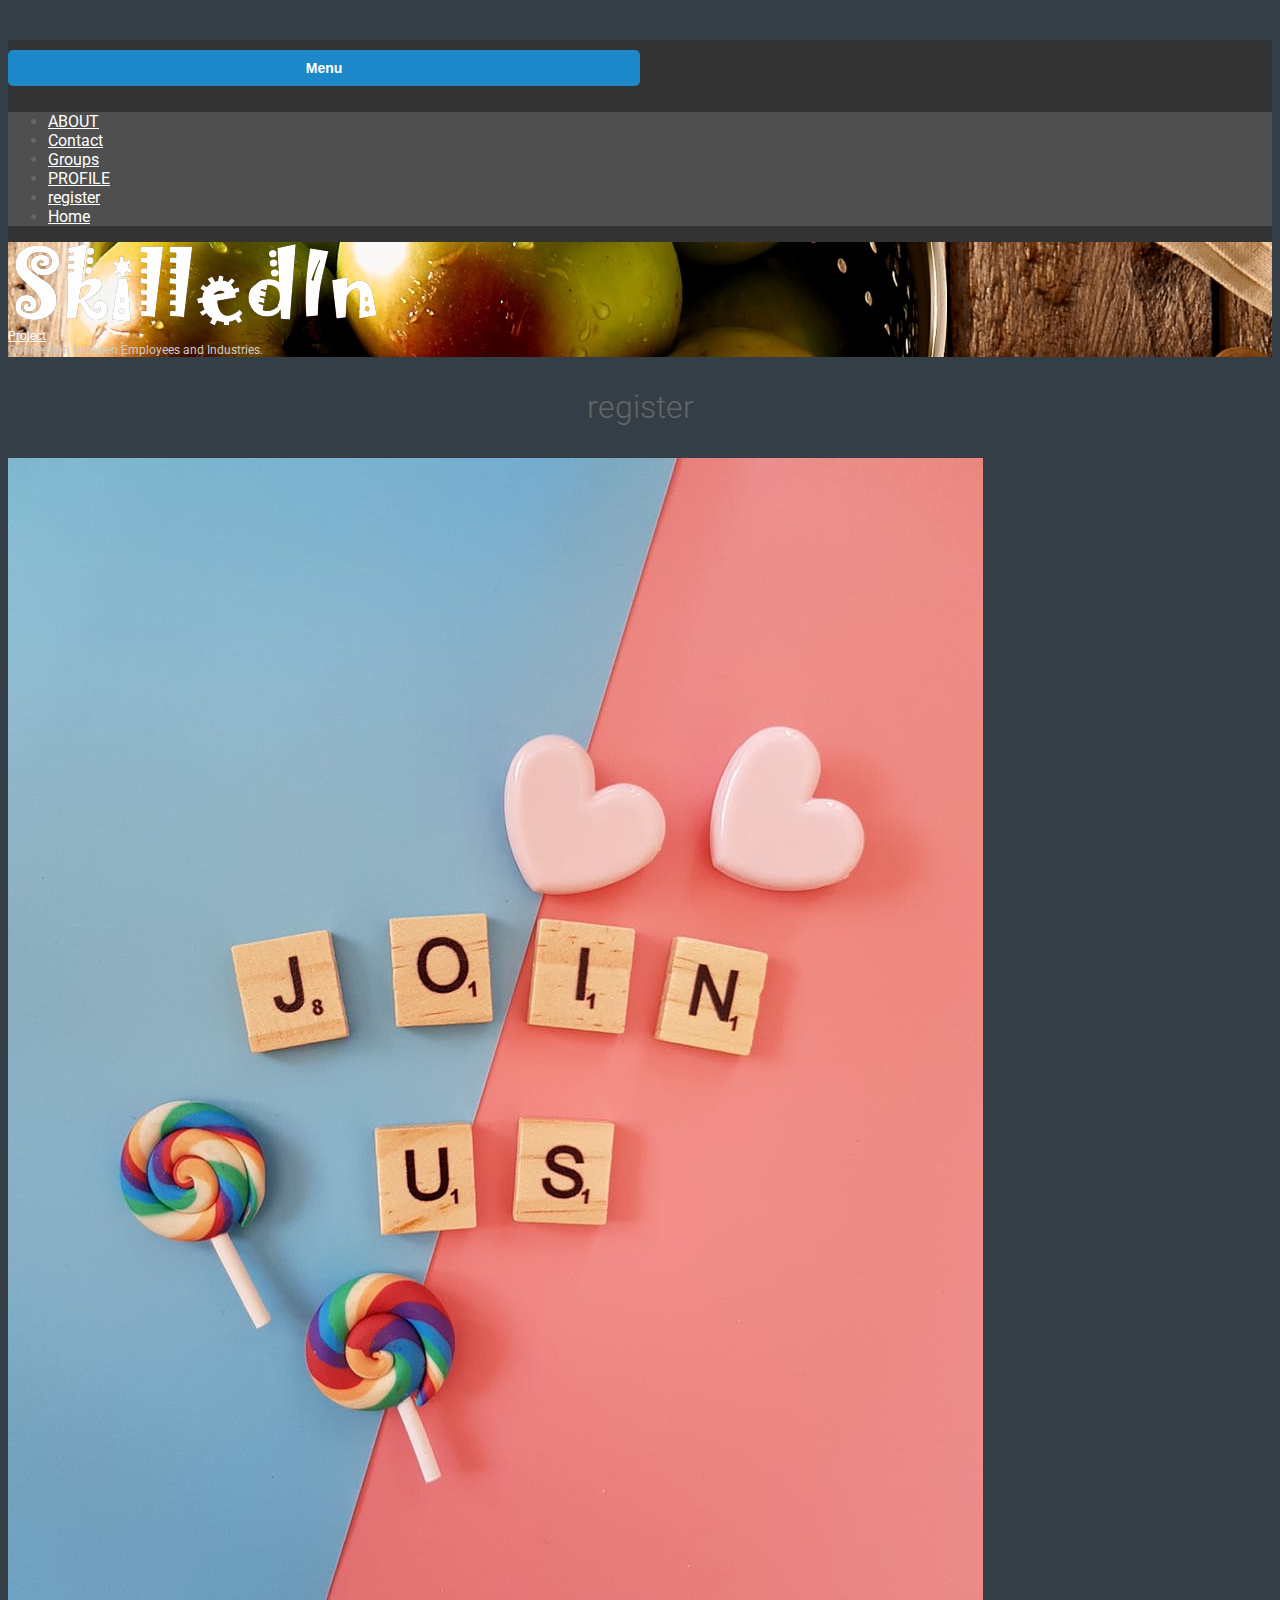
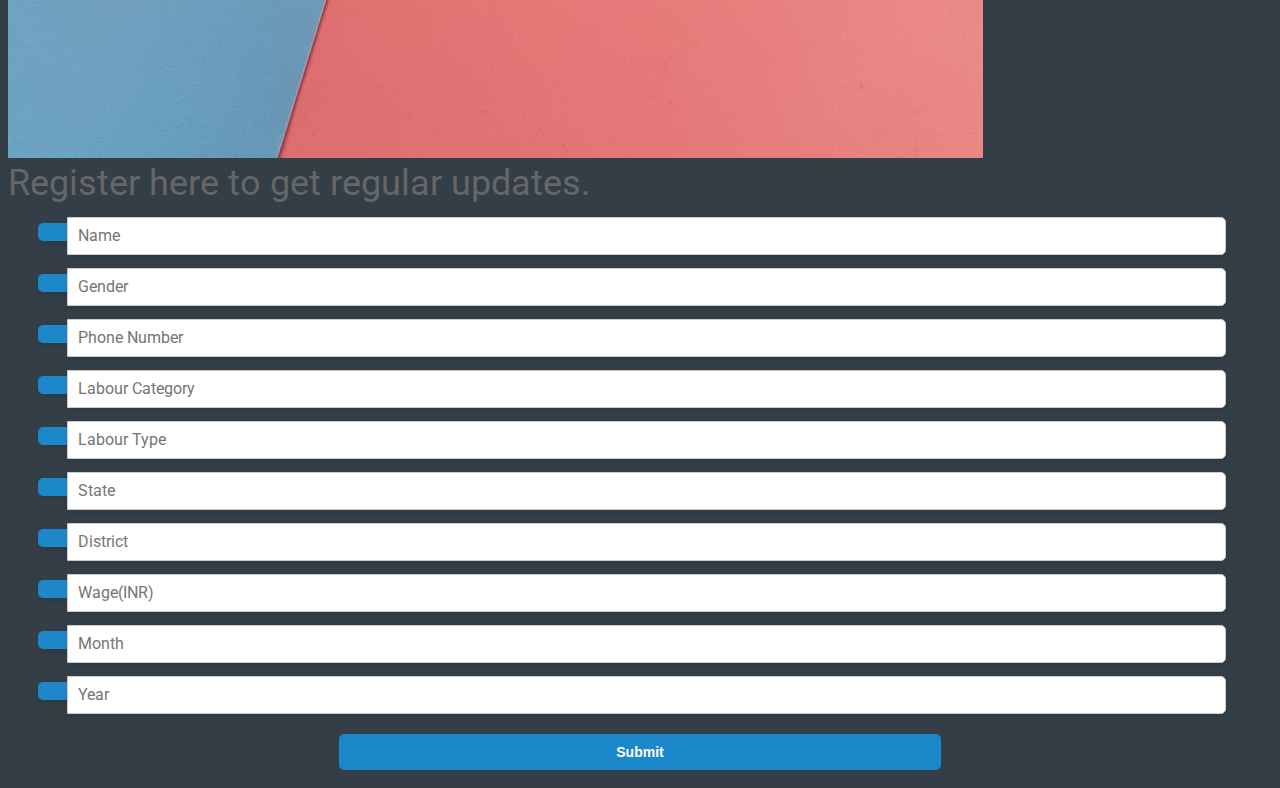
<file: register.html>
<!DOCTYPE html>
<html lang="en">
<head>
<meta charset="UTF-8">
<meta name="viewport" content="width=device-width, initial-scale=1">


<title>register &#8211; Project</title>
<meta name='robots' content='max-image-preview:large' />

		<style type="text/css">
img.wp-smiley,
img.emoji {
	display: inline !important;
	border: none !important;
	box-shadow: none !important;
	height: 1em !important;
	width: 1em !important;
	margin: 0 .07em !important;
	vertical-align: -0.1em !important;
	background: none !important;
	padding: 0 !important;
}
</style>
	<link rel='stylesheet' id='all-css-0-1' href='https://s0.wp.com/_static/??-eJyFUu12wiAMfaFRavV49mdnzwIlwygUDgG7vv3Sqp2u1v3hkI97k9xE9lG0ocvQZemLiK5Y7Ej2sQ1ekEcHwx+raone5HMYFU1twpgxsPUVnAv9q/[base64]/H4kU+MHAq9+k/Nvtds9tv67o+/gAOgW13?cssminify=yes' type='text/css' media='all' />
<style id='wp-block-library-inline-css'>
.has-text-align-justify {
	text-align:justify;
}
</style>
<style id='wpcom-admin-bar-inline-css'>

			.admin-bar {
				position: inherit !important;
				top: auto !important;
			}
			.admin-bar .goog-te-banner-frame {
				top: 32px !important
			}
			@media screen and (max-width: 782px) {
				.admin-bar .goog-te-banner-frame {
					top: 46px !important;
				}
			}
			@media screen and (max-width: 480px) {
				.admin-bar .goog-te-banner-frame {
					position: absolute;
				}
			}
		
</style>
<style id='global-styles-inline-css'>
body{--wp--preset--color--black: #000000;--wp--preset--color--cyan-bluish-gray: #abb8c3;--wp--preset--color--white: #ffffff;--wp--preset--color--pale-pink: #f78da7;--wp--preset--color--vivid-red: #cf2e2e;--wp--preset--color--luminous-vivid-orange: #ff6900;--wp--preset--color--luminous-vivid-amber: #fcb900;--wp--preset--color--light-green-cyan: #7bdcb5;--wp--preset--color--vivid-green-cyan: #00d084;--wp--preset--color--pale-cyan-blue: #8ed1fc;--wp--preset--color--vivid-cyan-blue: #0693e3;--wp--preset--color--vivid-purple: #9b51e0;--wp--preset--gradient--vivid-cyan-blue-to-vivid-purple: linear-gradient(135deg,rgba(6,147,227,1) 0%,rgb(155,81,224) 100%);--wp--preset--gradient--light-green-cyan-to-vivid-green-cyan: linear-gradient(135deg,rgb(122,220,180) 0%,rgb(0,208,130) 100%);--wp--preset--gradient--luminous-vivid-amber-to-luminous-vivid-orange: linear-gradient(135deg,rgba(252,185,0,1) 0%,rgba(255,105,0,1) 100%);--wp--preset--gradient--luminous-vivid-orange-to-vivid-red: linear-gradient(135deg,rgba(255,105,0,1) 0%,rgb(207,46,46) 100%);--wp--preset--gradient--very-light-gray-to-cyan-bluish-gray: linear-gradient(135deg,rgb(238,238,238) 0%,rgb(169,184,195) 100%);--wp--preset--gradient--cool-to-warm-spectrum: linear-gradient(135deg,rgb(74,234,220) 0%,rgb(151,120,209) 20%,rgb(207,42,186) 40%,rgb(238,44,130) 60%,rgb(251,105,98) 80%,rgb(254,248,76) 100%);--wp--preset--gradient--blush-light-purple: linear-gradient(135deg,rgb(255,206,236) 0%,rgb(152,150,240) 100%);--wp--preset--gradient--blush-bordeaux: linear-gradient(135deg,rgb(254,205,165) 0%,rgb(254,45,45) 50%,rgb(107,0,62) 100%);--wp--preset--gradient--luminous-dusk: linear-gradient(135deg,rgb(255,203,112) 0%,rgb(199,81,192) 50%,rgb(65,88,208) 100%);--wp--preset--gradient--pale-ocean: linear-gradient(135deg,rgb(255,245,203) 0%,rgb(182,227,212) 50%,rgb(51,167,181) 100%);--wp--preset--gradient--electric-grass: linear-gradient(135deg,rgb(202,248,128) 0%,rgb(113,206,126) 100%);--wp--preset--gradient--midnight: linear-gradient(135deg,rgb(2,3,129) 0%,rgb(40,116,252) 100%);--wp--preset--duotone--dark-grayscale: url('#wp-duotone-dark-grayscale');--wp--preset--duotone--grayscale: url('#wp-duotone-grayscale');--wp--preset--duotone--purple-yellow: url('#wp-duotone-purple-yellow');--wp--preset--duotone--blue-red: url('#wp-duotone-blue-red');--wp--preset--duotone--midnight: url('#wp-duotone-midnight');--wp--preset--duotone--magenta-yellow: url('#wp-duotone-magenta-yellow');--wp--preset--duotone--purple-green: url('#wp-duotone-purple-green');--wp--preset--duotone--blue-orange: url('#wp-duotone-blue-orange');--wp--preset--font-size--small: 13px;--wp--preset--font-size--medium: 20px;--wp--preset--font-size--large: 36px;--wp--preset--font-size--x-large: 42px;}.has-black-color{color: var(--wp--preset--color--black) !important;}.has-cyan-bluish-gray-color{color: var(--wp--preset--color--cyan-bluish-gray) !important;}.has-white-color{color: var(--wp--preset--color--white) !important;}.has-pale-pink-color{color: var(--wp--preset--color--pale-pink) !important;}.has-vivid-red-color{color: var(--wp--preset--color--vivid-red) !important;}.has-luminous-vivid-orange-color{color: var(--wp--preset--color--luminous-vivid-orange) !important;}.has-luminous-vivid-amber-color{color: var(--wp--preset--color--luminous-vivid-amber) !important;}.has-light-green-cyan-color{color: var(--wp--preset--color--light-green-cyan) !important;}.has-vivid-green-cyan-color{color: var(--wp--preset--color--vivid-green-cyan) !important;}.has-pale-cyan-blue-color{color: var(--wp--preset--color--pale-cyan-blue) !important;}.has-vivid-cyan-blue-color{color: var(--wp--preset--color--vivid-cyan-blue) !important;}.has-vivid-purple-color{color: var(--wp--preset--color--vivid-purple) !important;}.has-black-background-color{background-color: var(--wp--preset--color--black) !important;}.has-cyan-bluish-gray-background-color{background-color: var(--wp--preset--color--cyan-bluish-gray) !important;}.has-white-background-color{background-color: var(--wp--preset--color--white) !important;}.has-pale-pink-background-color{background-color: var(--wp--preset--color--pale-pink) !important;}.has-vivid-red-background-color{background-color: var(--wp--preset--color--vivid-red) !important;}.has-luminous-vivid-orange-background-color{background-color: var(--wp--preset--color--luminous-vivid-orange) !important;}.has-luminous-vivid-amber-background-color{background-color: var(--wp--preset--color--luminous-vivid-amber) !important;}.has-light-green-cyan-background-color{background-color: var(--wp--preset--color--light-green-cyan) !important;}.has-vivid-green-cyan-background-color{background-color: var(--wp--preset--color--vivid-green-cyan) !important;}.has-pale-cyan-blue-background-color{background-color: var(--wp--preset--color--pale-cyan-blue) !important;}.has-vivid-cyan-blue-background-color{background-color: var(--wp--preset--color--vivid-cyan-blue) !important;}.has-vivid-purple-background-color{background-color: var(--wp--preset--color--vivid-purple) !important;}.has-black-border-color{border-color: var(--wp--preset--color--black) !important;}.has-cyan-bluish-gray-border-color{border-color: var(--wp--preset--color--cyan-bluish-gray) !important;}.has-white-border-color{border-color: var(--wp--preset--color--white) !important;}.has-pale-pink-border-color{border-color: var(--wp--preset--color--pale-pink) !important;}.has-vivid-red-border-color{border-color: var(--wp--preset--color--vivid-red) !important;}.has-luminous-vivid-orange-border-color{border-color: var(--wp--preset--color--luminous-vivid-orange) !important;}.has-luminous-vivid-amber-border-color{border-color: var(--wp--preset--color--luminous-vivid-amber) !important;}.has-light-green-cyan-border-color{border-color: var(--wp--preset--color--light-green-cyan) !important;}.has-vivid-green-cyan-border-color{border-color: var(--wp--preset--color--vivid-green-cyan) !important;}.has-pale-cyan-blue-border-color{border-color: var(--wp--preset--color--pale-cyan-blue) !important;}.has-vivid-cyan-blue-border-color{border-color: var(--wp--preset--color--vivid-cyan-blue) !important;}.has-vivid-purple-border-color{border-color: var(--wp--preset--color--vivid-purple) !important;}.has-vivid-cyan-blue-to-vivid-purple-gradient-background{background: var(--wp--preset--gradient--vivid-cyan-blue-to-vivid-purple) !important;}.has-light-green-cyan-to-vivid-green-cyan-gradient-background{background: var(--wp--preset--gradient--light-green-cyan-to-vivid-green-cyan) !important;}.has-luminous-vivid-amber-to-luminous-vivid-orange-gradient-background{background: var(--wp--preset--gradient--luminous-vivid-amber-to-luminous-vivid-orange) !important;}.has-luminous-vivid-orange-to-vivid-red-gradient-background{background: var(--wp--preset--gradient--luminous-vivid-orange-to-vivid-red) !important;}.has-very-light-gray-to-cyan-bluish-gray-gradient-background{background: var(--wp--preset--gradient--very-light-gray-to-cyan-bluish-gray) !important;}.has-cool-to-warm-spectrum-gradient-background{background: var(--wp--preset--gradient--cool-to-warm-spectrum) !important;}.has-blush-light-purple-gradient-background{background: var(--wp--preset--gradient--blush-light-purple) !important;}.has-blush-bordeaux-gradient-background{background: var(--wp--preset--gradient--blush-bordeaux) !important;}.has-luminous-dusk-gradient-background{background: var(--wp--preset--gradient--luminous-dusk) !important;}.has-pale-ocean-gradient-background{background: var(--wp--preset--gradient--pale-ocean) !important;}.has-electric-grass-gradient-background{background: var(--wp--preset--gradient--electric-grass) !important;}.has-midnight-gradient-background{background: var(--wp--preset--gradient--midnight) !important;}.has-small-font-size{font-size: var(--wp--preset--font-size--small) !important;}.has-medium-font-size{font-size: var(--wp--preset--font-size--medium) !important;}.has-large-font-size{font-size: var(--wp--preset--font-size--large) !important;}.has-x-large-font-size{font-size: var(--wp--preset--font-size--x-large) !important;}
</style>
<link rel='stylesheet' id='all-css-2-1' href='https://s0.wp.com/_static/??-eJyNjcEOAiEMRH9IrIuBm/FbABtFWiDbks3+vUQvxpPHeXkzA1s3qVXFqsDDdBr3XAVSY57IUC44k/yQ4yQH+KrqA3mKfUSgdkPRsILoTviXGURQPzeRWirv/StfFm+dP9mz888XCkY+DA==?cssminify=yes' type='text/css' media='all' />
<link crossorigin="anonymous" rel='stylesheet' id='lodestar_fonts_url-css'  href='https://fonts.googleapis.com/css?family=Work+Sans%3A800%7CKarla%3A400%2C400italic%2C700%2C700italic&#038;subset=latin%2Clatin-ext' media='all' />
<link rel='stylesheet' id='all-css-4-1' href='https://s0.wp.com/_static/??-eJx9jUEOwjAMBD+EcYGCxAHxljR1Q1BiV44L4veEWwuit13tjBafI3hhIzbME4xpCpELBmLSWIc/cetL2eDMtRtlKjhOHSbpqZhTjOwr4iVDsVeiH2fxJ5DEO4vCiwJDclHXVBarx67PkaFzCo/9Gq3UJQk1BqzUrK5JJgWURlGDQTR/9496zZfdqWna4/nQtPc3F99/7A==?cssminify=yes' type='text/css' media='all' />
<link rel='stylesheet' id='print-css-5-1' href='s0.wp.com/wp-content/mu-plugins/global-print/global-print.css?m=1465851035h&cssminify=yes' type='text/css' media='print' />
<link rel='stylesheet' id='all-css-6-1' href='s0.wp.com/wp-content/mu-plugins/admin-bar/masterbar-overrides/masterbar.css?m=1637098668h&cssminify=yes' type='text/css' media='all' />
<style id='jetpack-global-styles-frontend-style-inline-css'>
:root { --font-headings: unset; --font-base: unset; --font-headings-default: -apple-system,BlinkMacSystemFont,"Segoe UI",Roboto,Oxygen-Sans,Ubuntu,Cantarell,"Helvetica Neue",sans-serif; --font-base-default: -apple-system,BlinkMacSystemFont,"Segoe UI",Roboto,Oxygen-Sans,Ubuntu,Cantarell,"Helvetica Neue",sans-serif;}
</style>
<link rel='stylesheet' id='all-css-8-1' href='s0.wp.com/wp-content/themes/h4/global.css?m=1420737423h&cssminify=yes' type='text/css' media='all' />
		

<meta property="og:type" content="article" />
<meta property="og:title" content="register" />
<meta property="og:url" content="register.html" />
<meta property="og:description" content="Register here to get regular updates." />
<meta property="article:published_time" content="2021-09-23T15:43:52+00:00" />
<meta property="article:modified_time" content="2021-09-23T15:48:39+00:00" />
<meta property="og:site_name" content="Project" />
<meta property="og:image" content="skilledinproject.files.wordpress.com/2021/09/pexels-photo-3127880.jpeg" />
<meta property="og:image:secure_url" content="skilledinproject.files.wordpress.com/2021/09/pexels-photo-3127880.jpeg" />
<meta property="og:image:width" content="975" />
<meta property="og:image:height" content="1300" />
<meta property="og:image:alt" content="" />
<meta property="og:locale" content="en_US" />
<meta name="twitter:text:title" content="register" />
<meta name="twitter:image" content="skilledinproject.files.wordpress.com/2021/09/pexels-photo-3127880.jpeg?w=640" />
<meta name="twitter:card" content="summary_large_image" />
<meta property="fb:app_id" content="249643311490" />

<meta name="theme-color" content="#333e46" />
<style type="text/css" id="custom-background-css">
body.custom-background { background-color: #333e46; }
</style>
			

<style type="text/css" media="print">#wpadminbar { display:none; }</style>
	<style type="text/css" media="screen">
	html { margin-top: 32px !important; }
	@media screen and ( max-width: 782px ) {
		html { margin-top: 46px !important; }
	}
</style>
	<style type="text/css" id="custom-colors-css">
	body .header-top a:hover,
	body .header-top a:focus,
	.menu-toggle:hover,
	.menu-toggle:focus,
	.site-top-content-2,
	.site-footer .jetpack-social-navigation a:hover,
	.site-footer .jetpack-social-navigation a:focus {
		opacity: 0.8;
	}

	body .header-top #site-navigation a:hover,
	body .header-top #site-navigation a:focus {
		opacity: 1.0;
	}

	body .site-branding,
	body .site-branding a {
		color: #fff;
	}

	body .site-description,
	body .site-description a {
		color: #ccc;
	}

	pre,
	mark,
	ins {
		background: rgba(0,0,0,0.15);
	}

	.entry-content h1,
	.entry-content h2,
	.panel-content .entry-title,
	.entry-meta {
		opacity: 0.6;
	}

	.lodestar-intro .entry-content {
		opacity: 0.7;
	}

	.entry-content h5,
	.entry-content h6 {
		opacity: 0.8;
	}

	button:hover,
	button:focus,
	input[type="button"]:hover,
	input[type="button"]:focus,
	input[type="reset"]:hover,
	input[type="reset"]:focus,
	input[type="submit"]:hover,
	input[type="submit"]:focus,
	#infinite-handle span button:hover,
	#infinite-handle span button:focus,
	.woocommerce-page .button:hover,
	.woocommerce-page .button:focus,
	.site-header-cart .button:hover,
	.site-header-cart .button:focus {
		opacity: 0.8;
	}

	table.shop_table {
		border: none;
	}

	table.shop_table th,
	.woocommerce-checkout-payment .payment_box {
		background: rgba(0,0,0,0.15);
	}

	@media only screen and ( max-width: 59.9999em ) {
		.main-navigation li:hover,
		.main-navigation li:focus,
		.main-navigation a:hover,
		.main-navigation a:focus,
		.main-navigation ul ul {
			background: transparent !important;
		}
	}

	@media only screen and ( min-width: 60em ) {
		.main-navigation ul,
		#top-menu {
			background-color: transparent;
		}
	}

.site-footer .widget-area { color: #FFFFFF;}
input[type="text"]:focus,
		input[type="email"]:focus,
		input[type="url"]:focus,
		input[type="password"]:focus,
		input[type="search"]:focus,
		input[type="number"]:focus,
		input[type="tel"]:focus,
		input[type="range"]:focus,
		input[type="date"]:focus,
		input[type="month"]:focus,
		input[type="week"]:focus,
		input[type="time"]:focus,
		input[type="datetime"]:focus,
		input[type="datetime-local"]:focus,
		input[type="color"]:focus,
		textarea:focus,
		.post-navigation .nav-links,
		.entry-author { border-color: #FFFFFF;}
.header-top,
		.header-top a,
		.header-top a:visited,
		.header-top a:hover,
		.header-top a:focus,
		.site-top-content span.site-top-content-2,
		.menu-toggle,
		.menu-toggle:hover,
		.menu-toggle:focus,
		.site-info,
		.site-info a,
		.site-info:visited { color: #FFFFFF;}
.menu-toggle,
		.menu-toggle:hover,
		.menu-toggle:focus { border-color: #FFFFFF;}
.woocommerce-message:before,
			.woocommerce-info:before,
			.woocommerce-error:before,
			.woocommerce-noreviews:before,
			p.no-comments:before { color: #FFFFFF;}
.site-header-cart .cart-contents .count { color: #FFFFFF;}
.onsale { color: #FFFFFF;}
input[type="text"],
		input[type="email"],
		input[type="url"],
		input[type="password"],
		input[type="search"],
		input[type="number"],
		input[type="tel"],
		input[type="range"],
		input[type="date"],
		input[type="month"],
		input[type="week"],
		input[type="time"],
		input[type="datetime"],
		input[type="datetime-local"],
		input[type="color"],
		textarea,
		select { border-color: #BBBBBB;}
hr { background-color: #BBBBBB;}
td,
		th,
		blockquote,
		.lodestar-front-page article:not(.has-post-thumbnail),
		.jetpack-testimonial .entry-content,
		.widget ul li,
		.widget_product_categories ul li li,
		.single-product div.product .woocommerce-tabs .woocommerce-Tabs-panel,
		.single-product div.product .woocommerce-tabs ul.tabs li,
		.widget .tagcloud a:hover,
		.widget .tagcloud a:focus,
		.widget.widget_tag_cloud a:hover,
		.widget.widget_tag_cloud a:focus,
		.wp_widget_tag_cloud a:hover,
		.wp_widget_tag_cloud a:focus,
		.jetpack-social-navigation,
		.woocommerce-checkout-payment ul.payment_methods,
		.woocommerce-checkout-payment .form-row { border-color: #BBBBBB;}
.entry-content div.sharedaddy h3,
		.entry-content div.sharedaddy h3.sd-title,
		.entry-content div#jp-relatedposts h3.jp-relatedposts-headline { color: #B2B2B2;}
.main-navigation ul { background: #111111;}
body,
		.one-column .panel-content .wrap,
		.jetpack-social-navigation { background-color: #333e46;}
.site-footer .widget-area { background-color: #283138;}
.site-footer .jetpack-social-navigation a { color: #333e46;}
.single-product div.product .woocommerce-tabs ul.tabs li.active { border-bottom-color: #333e46;}
body,
		a:hover,
		a:focus,
		a:active,
		.entry-title a,
		.entry-content h1,
		.entry-content h2,
		.entry-content h3,
		.entry-content h4,
		.entry-content h5,
		.entry-content h6,
		.project-terms a.current-type,
		.panel-content .entry-title,
		.entry-meta,
		.lodestar-intro .entry-content,
		.lodestar-panel .jetpack-testimonial .entry-header h2,
		.widget-area .widget.woocommerce ul.product_list_widget li > a.remove,
		table.cart .product-remove a { color: #FFFFFF;}
input[type="text"],
		input[type="email"],
		input[type="url"],
		input[type="password"],
		input[type="search"],
		input[type="number"],
		input[type="tel"],
		input[type="range"],
		input[type="date"],
		input[type="month"],
		input[type="week"],
		input[type="time"],
		input[type="datetime"],
		input[type="datetime-local"],
		input[type="color"],
		textarea { color: #333333;}
input[type="text"]:focus,
		input[type="email"]:focus,
		input[type="url"]:focus,
		input[type="password"]:focus,
		input[type="search"]:focus,
		input[type="number"]:focus,
		input[type="tel"]:focus,
		input[type="range"]:focus,
		input[type="date"]:focus,
		input[type="month"]:focus,
		input[type="week"]:focus,
		input[type="time"]:focus,
		input[type="datetime"]:focus,
		input[type="datetime-local"]:focus,
		input[type="color"]:focus,
		textarea:focus { color: #333333;}
.site-header,
		.header-top,
		.main-navigation ul ul ul,
		.main-navigation ul ul ul ul ul,
		.main-navigation ul ul ul ul ul ul ul,
		.main-navigation ul ul ul ul ul ul ul ul ul,
		.main-navigation ul ul ul ul ul ul ul ul ul ul ul,
		.main-navigation ul ul a:hover,
		.main-navigation ul ul a:focus,
		.main-navigation ul ul li:hover,
		.main-navigation ul ul li:focus,
		.main-navigation ul ul ul ul a:hover,
		.main-navigation ul ul ul ul a:focus,
		.main-navigation ul ul ul ul li:hover,
		.main-navigation ul ul ul ul li:focus,
		.main-navigation ul ul ul ul ul ul a:hover,
		.main-navigation ul ul ul ul ul ul a:focus,
		.main-navigation ul ul ul ul ul ul li:hover,
		.main-navigation ul ul ul ul ul ul li:focus,
		.main-navigation ul ul ul ul ul ul ul ul a:hover,
		.main-navigation ul ul ul ul ul ul ul ul a:focus,
		.main-navigation ul ul ul ul ul ul ul ul li:hover,
		.main-navigation ul ul ul ul ul ul ul ul li:focus,
		.main-navigation ul ul ul ul ul ul ul ul ul ul a:hover,
		.main-navigation ul ul ul ul ul ul ul ul ul ul a:focus,
		.main-navigation ul ul ul ul ul ul ul ul ul ul li:hover,
		.main-navigation ul ul ul ul ul ul ul ul ul ul li:focus,
		.site-info,
		button,
		button:hover,
		button:focus,
		input[type="button"],
		input[type="button"]:hover,
		input[type="button"]:focus,
		input[type="reset"],
		input[type="reset"]:hover,
		input[type="reset"]:focus,
		input[type="submit"],
		input[type="submit"]:hover,
		input[type="submit"]:focus,
		#infinite-handle span button,
		#infinite-handle span button:hover,
		#infinite-handle span button:focus { background-color: #333333;}
.main-navigation li:hover,
		.main-navigation li:focus,
		.main-navigation a:hover,
		.main-navigation a:focus,
		.main-navigation ul ul,
		.main-navigation ul ul ul ul,
		.main-navigation ul ul ul ul ul ul,
		.main-navigation ul ul ul ul ul ul ul ul,
		.main-navigation ul ul ul ul ul ul ul ul ul ul,
		.main-navigation ul ul ul a:hover,
		.main-navigation ul ul ul a:focus,
		.main-navigation ul ul ul li:hover,
		.main-navigation ul ul ul li:focus,
		.main-navigation ul ul ul ul ul a:hover,
		.main-navigation ul ul ul ul ul a:focus,
		.main-navigation ul ul ul ul ul li:hover,
		.main-navigation ul ul ul ul ul li:focus,
		.main-navigation ul ul ul ul ul ul ul a:hover,
		.main-navigation ul ul ul ul ul ul ul a:focus,
		.main-navigation ul ul ul ul ul ul ul li:hover,
		.main-navigation ul ul ul ul ul ul ul li:focus,
		.main-navigation ul ul ul ul ul ul ul ul ul a:hover,
		.main-navigation ul ul ul ul ul ul ul ul ul a:focus,
		.main-navigation ul ul ul ul ul ul ul ul ul li:hover,
		.main-navigation ul ul ul ul ul ul ul ul ul li:focus,
		.main-navigation ul ul ul ul ul ul ul ul ul ul ul a:hover,
		.main-navigation ul ul ul ul ul ul ul ul ul ul ul a:focus,
		.main-navigation ul ul ul ul ul ul ul ul ul ul ul li:hover,
		.main-navigation ul ul ul ul ul ul ul ul ul ul ul li:focus,
		.main-navigation ul,
		.main-navigation ul li.current_page_item > a,
		.main-navigation ul li.current-menu-item > a,
		.main-navigation ul li.current_page_ancestor > a { background-color: #4F4F4F;}
.star-rating span:before,
			span.price,
			p.price,
			span.price ins,
			p.price ins,
			.widget_layered_nav_filters ul li a:before { color: #B2B2B2;}
.woocommerce-account .woocommerce-MyAccount-navigation ul li.is-active a,
			.woocommerce-page .button,
			.woocommerce-page .button:visited,
			.woocommerce-page .hover,
			.woocommerce-page .button:hover,
			.site-header-cart .widget_shopping_cart .woocommerce-mini-cart__buttons .button,
			.site-header-cart .widget_shopping_cart .woocommerce-mini-cart__buttons .button:hover,
			.site-header-cart .button,
			.site-header-cart .button:visited { background-color: #333333;}
.site-header-cart .widget_shopping_cart { background-color: #4F4F4F;}
.onsale,
			table.cart .product-remove a:hover,
			.woocommerce-message:before,
			.woocommerce-info:before,
			.woocommerce-error:before,
			.woocommerce-noreviews:before,
			p.no-comments:before,
			.single-product div.product .woocommerce-product-gallery .woocommerce-product-gallery__trigger:before { background-color: #595959;}
.woocommerce-message,
		.woocommerce-info,
		.woocommerce-error,
		.woocommerce-noreviews,
		p.no-comments { border-color: #B2B2B2;}
a,
		a:visited,
		.entry-title a:hover,
		.entry-title a:focus { color: #B2B2B2;}
button,
		button:hover,
		button:focus,
		input[type="button"],
		input[type="button"]:hover,
		input[type="button"]:focus,
		input[type="reset"],
		input[type="reset"]:hover,
		input[type="reset"]:focus,
		input[type="submit"],
		input[type="submit"]:hover,
		input[type="submit"]:focus,
		#infinite-handle span button,
		#infinite-handle span button:hover,
		#infinite-handle span button:focus { color: #A3A3A3;}
.site-footer .jetpack-social-navigation a,
		.site-footer .jetpack-social-navigation a:hover,
		.site-footer .jetpack-social-navigation a:focus { background-color: #B2B2B2;}
.widget_price_filter .ui-slider .ui-slider-range,
		.widget_price_filter .ui-slider .ui-slider-handle { background-color: #B2B2B2;}
.woocommerce-page .button,
		.site-header-cart .widget_shopping_cart .woocommerce-mini-cart__buttons .button,
		.site-header-cart .widget_shopping_cart .woocommerce-mini-cart__buttons .button:hover { color: #A3A3A3;}
</style>
<link rel="icon" href="skilledinproject.files.wordpress.com/2021/09/cropped-cropped-skilledin.png?w=32" sizes="32x32" />
<link rel="icon" href="skilledinproject.files.wordpress.com/2021/09/cropped-cropped-skilledin.png?w=192" sizes="192x192" />
<link rel="apple-touch-icon" href="skilledinproject.files.wordpress.com/2021/09/cropped-cropped-skilledin.png?w=180" />
<meta name="msapplication-TileImage" content="skilledinproject.files.wordpress.com/2021/09/cropped-cropped-skilledin.png?w=270" />

</head>

<body class="page-template-default page page-id-120 logged-in admin-bar no-customize-support custom-background wp-custom-logo wp-embed-responsive customizer-styles-applied has-site-logo lodestar-footer-image has-top-content highlander-enabled highlander-light">
<div id="page" class="site">
	<a class="skip-link screen-reader-text" href="#content">Skip to content</a>

	<header id="masthead" class="site-header" role="banner">

		<div class="header-top">
			<div class="wrap">
				<nav id="site-navigation" class="main-navigation" role="navigation" aria-label="Top Menu">
	<button class="menu-toggle" aria-controls="top-menu" aria-expanded="false">Menu</button>
	<div id="top-menu" class="menu"><ul>
<li class="page_item page-item-6"><a href="about.html">ABOUT</a></li>
<li class="page_item page-item-35"><a href="contact.html">Contact</a></li>
<li class="page_item page-item-84"><a href="groups.html">Groups</a></li>
<li class="page_item page-item-77"><a href="profile.html">PROFILE</a></li>
<li class="page_item page-item-120 current_page_item"><a href="#" aria-current="page">register</a></li>
<li class="page_item page-item-5"><a href="index.html">Home</a></li>
</ul></div>
</nav>
											</div>
		</div>

		
<div class="custom-header">
	
			<div class="custom-header-image" style="background-image: url(images/food.jpg)">
				<div class="site-branding">
	<div class="wrap">

		<a href="index.html" class="site-logo-link" rel="home" itemprop="url"><img width="369" height="83" src="skilledinproject.files.wordpress.com/2021/09/cropped-skilledin.png?w=369" class="site-logo" alt="" loading="lazy" itemprop="logo" srcset="skilledinproject.files.wordpress.com/2021/09/cropped-skilledin.png 369w, skilledinproject.files.wordpress.com/2021/09/cropped-skilledin.png?w=150 150w, skilledinproject.files.wordpress.com/2021/09/cropped-skilledin.png?w=300 300w" sizes="(max-width: 369px) 100vw, 369px" data-attachment-id="16" data-permalink="skilledinproject.wordpress.com/cropped-skilledin-png/" data-orig-file="skilledinproject.files.wordpress.com/2021/09/cropped-skilledin.png" data-orig-size="369,83" data-comments-opened="1" data-image-meta="{&quot;aperture&quot;:&quot;0&quot;,&quot;credit&quot;:&quot;&quot;,&quot;camera&quot;:&quot;&quot;,&quot;caption&quot;:&quot;&quot;,&quot;created_timestamp&quot;:&quot;0&quot;,&quot;copyright&quot;:&quot;&quot;,&quot;focal_length&quot;:&quot;0&quot;,&quot;iso&quot;:&quot;0&quot;,&quot;shutter_speed&quot;:&quot;0&quot;,&quot;title&quot;:&quot;&quot;,&quot;orientation&quot;:&quot;0&quot;}" data-image-title="cropped-skilledin.png" data-image-description="&lt;p&gt;skilledinproject.files.wordpress.com/2021/09/cropped-skilledin.png&lt;/p&gt;
" data-image-caption="" data-medium-file="skilledinproject.files.wordpress.com/2021/09/cropped-skilledin.png?w=300" data-large-file="skilledinproject.files.wordpress.com/2021/09/cropped-skilledin.png?w=369" /></a>
					<p class="site-title"><a href="index.html" rel="home">Project</a></p>
		
						<p class="site-description">Connection between Employees and Industries.</p>
		
	</div>
</div>
			</div>

		
</div>

	</header>

	<div id="content" class="site-content">
<div class="wrap">
	<div id="primary" class="content-area">
		<main id="main" class="site-main" role="main">
            <article id="post-120" class="post-120 page type-page status-publish hentry">
                <header class="entry-header">
                    <h1 class="entry-title">register</h1>	</header>
                <div class="entry-content">
                    
            <div class="wp-block-cover has-background-dim"><img data-attachment-id="125" data-permalink="skilledinproject.wordpress.com/register/pexels-photo-3127880/" data-orig-file="skilledinproject.files.wordpress.com/2021/09/pexels-photo-3127880.jpeg" data-orig-size="975,1300" data-comments-opened="1" data-image-meta="{&quot;aperture&quot;:&quot;0&quot;,&quot;credit&quot;:&quot;&quot;,&quot;camera&quot;:&quot;&quot;,&quot;caption&quot;:&quot;&quot;,&quot;created_timestamp&quot;:&quot;0&quot;,&quot;copyright&quot;:&quot;&quot;,&quot;focal_length&quot;:&quot;0&quot;,&quot;iso&quot;:&quot;0&quot;,&quot;shutter_speed&quot;:&quot;0&quot;,&quot;title&quot;:&quot;&quot;,&quot;orientation&quot;:&quot;0&quot;}" data-image-title="join us scrabbles letters" data-image-description="" data-image-caption="&lt;p&gt;Photo by Linda Eller-Shein on &lt;a href=&quot;https://www.pexels.com/photo/join-us-scrabbles-letters-3127880/&quot; rel=&quot;nofollow&quot;&gt;Pexels.com&lt;/a&gt;&lt;/p&gt;
            " data-medium-file="skilledinproject.files.wordpress.com/2021/09/pexels-photo-3127880.jpeg?w=225" data-large-file="skilledinproject.files.wordpress.com/2021/09/pexels-photo-3127880.jpeg?w=700" class="wp-block-cover__image-background wp-image-125" alt="" src="skilledinproject.files.wordpress.com/2021/09/pexels-photo-3127880.jpeg" data-object-fit="cover" /><div class="wp-block-cover__inner-container">
            <p class="has-text-align-center has-large-font-size">Register here to get regular updates. </p>
            </div></div>
            
            
            <div id='contact-form-120'>
                <div><title>Simple registration form</title>
                    <link href="https://fonts.googleapis.com/css?family=Roboto:300,400,500,700" rel="stylesheet">
                    <link rel="stylesheet" href="https://use.fontawesome.com/releases/v5.4.1/css/all.css" integrity="sha384-5sAR7xN1Nv6T6+dT2mhtzEpVJvfS3NScPQTrOxhwjIuvcA67KV2R5Jz6kr4abQsz" crossorigin="anonymous">
                    <style>
                      /* html, body {
                      display: flex;
                      justify-content: center;
                      height: 100%;
                      } */
                       div, form, input, p { 
                      padding: 0;
                      margin: 0;
                      outline: none;
                      font-family: Roboto, Arial, sans-serif;
                      font-size: 16px;
                      color: #666;
                      }
                      h1 {
                      padding: 10px 0;
                      font-size: 32px;
                      font-weight: 300;
                      text-align: center;
                      }
                      p {
                      font-size: 12px;
                      }
                      hr {
                      color: #a9a9a9;
                      opacity: 0.3;
                      }
                      .main-block {
                      max-width: 340px; 
                      min-height: 460px; 
                      padding: 10px 0;
                      margin: auto;
                      border-radius: 5px; 
                      border: solid 1px #ccc;
                      box-shadow: 1px 2px 5px rgba(0,0,0,.31); 
                      background: #ebebeb; 
                      }
                      form {
                      margin: 0 30px;
                      }
                      .account-type, .gender {
                      margin: 15px 0;
                      }
                      input[type=radio] {
                      display: none;
                      }
                      label#icon {
                      margin: 0;
                      border-radius: 5px 0 0 5px;
                      }
                      label.radio {
                      position: relative;
                      display: inline-block;
                      padding-top: 4px;
                      margin-right: 20px;
                      text-indent: 30px;
                      overflow: visible;
                      cursor: pointer;
                      }
                      label.radio:before {
                      content: "";
                      position: absolute;
                      top: 2px;
                      left: 0;
                      width: 20px;
                      height: 20px;
                      border-radius: 50%;
                      background: #1c87c9;
                      }
                      label.radio:after {
                      content: "";
                      position: absolute;
                      width: 9px;
                      height: 4px;
                      top: 8px;
                      left: 4px;
                      border: 3px solid #fff;
                      border-top: none;
                      border-right: none;
                      transform: rotate(-45deg);
                      opacity: 0;
                      }
                      input[type=radio]:checked + label:after {
                      opacity: 1;
                      }
                      input[type=text], input[type=password] {
                      width: calc(100% - 57px);
                      height: 36px;
                      margin: 13px 0 0 -5px;
                      padding-left: 10px; 
                      border-radius: 0 5px 5px 0;
                      border: solid 1px #cbc9c9; 
                      box-shadow: 1px 2px 5px rgba(0,0,0,.09); 
                      background: #fff; 
                      }
                      input[type=password] {
                      margin-bottom: 15px;
                      }
                      #icon {
                      display: inline-block;
                      padding: 9.3px 15px;
                      box-shadow: 1px 2px 5px rgba(0,0,0,.09); 
                      background: #1c87c9;
                      color: #fff;
                      text-align: center;
                      }
                      .btn-block {
                      margin-top: 10px;
                      text-align: center;
                      }
                      button {
                      width: 50%;
                      padding: 10px 0;
                      margin: 10px auto;
                      border-radius: 5px; 
                      border: none;
                      background: #1c87c9; 
                      font-size: 14px;
                      font-weight: 600;
                      color: #fff;
                      }
                      button:hover {
                      background: #26a9e0;
                      }
                    </style>
                <form method="post" autocomplete="off" name="google-sheet">
<!--                     <hr>
                    <div class="account-type">
                      <input type="radio" value="none" id="radioOne" name="account" checked/>
                      <label for="radioOne" class="radio">Personal</label>
                      <input type="radio" value="none" id="radioTwo" name="account" />
                      <label for="radioTwo" class="radio">Company</label>
                    </div>
                    <hr> -->
                    <label id="icon" for="name"><i class="fas fa-user"></i></label>
                    <input type="text" name="name" id="name" placeholder="Name" required/>
			<label id="icon" for="Gender"><i class="fas fa-user"></i></label>
                    <input type="text" name="Gender" id="name" placeholder="Gender" required/>
            
                    <label id="icon" for="Contact"><i class="fas fa-mobile"></i></label>
                    <input type="text" name="Contact" id="number" placeholder="Phone Number" required/>
            
                    <label id="icon" for="Labour Category"><i class="fas fa-envelope"></i></label>
                    <input type="text" name="Labour Category" id="name" placeholder="Labour Category" required/>
            
                    <label id="icon" for="name"><i class="fas fa-user-md"></i></label>
                    <input type="text" name="Labour Type" id="occupation" placeholder="Labour Type" required/>
            
                      <label id="icon" for="name"><i class="fas fa-building"></i></label>
                    <input type="text" name="State" id="city" placeholder="State" required/>
                    <label id="icon" for="name"><i class="fas fa-building"></i></label>
                    <input type="text" name="District" id="city" placeholder="District" required/>
			<label id="icon" for="number"><i class="fas fa-mobile"></i></label>
                    <input type="text" name="Wage(INR)" id="number" placeholder="Wage(INR)" required/>
			<label id="icon" for="number"><i class="fas fa-mobile"></i></label>
			<input type="text" name="Month" id="city" placeholder="Month" required/>
                    <label id="icon" for="name"><i class="fas fa-building"></i></label>
                    <input type="text" name="Year" id="number" placeholder="Year" required/>
                   
<!--                     <hr>
                    <div class="gender">
                      <input type="radio" value="none" id="male" name="gender" checked/>
                      <label for="male" class="radio">Male</label>
                      <input type="radio" value="none" id="female" name="gender" />
                      <label for="female" class="radio">Female</label>
                    </div>
                    <hr> -->
                    <div class="btn-block">
                      
                      <button type="submit" href="/">Submit</button>
                    </div>
                  </form></div>
            </div><div id="atatags-370373-61e98d353fae1">
                    
                </div>			<div id="atatags-26942-61e98d353fb41"></div>
                        
	</div>
               
            </article>

			

		</main>
	</div>
	</div>

	</div>

	
</div>
	<script>
            const scriptURL = 'https://script.google.com/macros/s/AKfycby8HKdlOY5xIcx8P8GePY-Nn8dTt8zHubVV5141sY2lsStfcOxAGj_WAzH32oxPyQec/exec'
            const form = document.forms['google-sheet']
          
            form.addEventListener('submit', e => {
              e.preventDefault()
              fetch(scriptURL, { method: 'POST', body: new FormData(form)})
                .then(response => alert("Thanks for Contacting us..! We Will Contact You Soon..."))
                .catch(error => console.error('Error!', error.message))
            })
          </script>

        <script src="https://maxcdn.bootstrapcdn.com/bootstrap/4.1.1/js/bootstrap.min.js"></script>
        <script src="https://cdnjs.cloudflare.com/ajax/libs/jquery/3.2.1/jquery.min.js"></script>
	<script type="text/javascript">
/* <![CDATA[ */
var clickDebugLink;

jQuery(document).ready( function($) {
	var single = false, w = 1000,
		supe = false;

	$(document.body).load(function(){ $('#wpadminbar img.grav-hashed').removeClass('grav-hashed'); }); // hack to hide the gravatar hovercard

	if ( single && supe )
		w = 1385;
	else if ( supe )
		w = 1200;

	// debug bar extra
	clickDebugLink = function( parent_id, obj ) {

		$('#'+parent_id).children('div').hide();

		document.getElementById( obj.href.substr( obj.href.indexOf( '#' ) + 1 ) ).style.display = 'block';
		$( obj.href.substr( obj.href.indexOf( '#' ) ) ).show()

		$(obj).parent().addClass('current').siblings('li').removeClass('current');

		return false;
	};

	$( '#wpadminbar #wp-admin-bar-shortlink' ).click( function() {
		$( '#adminbar-shortlink-input' ).select();
	});

	// skip tap-to-hover on site switcher for mobile
	if ( 'ontouchstart' in window ) {
		$('#wp-admin-bar-switch-site').on( 'touchstart', function( event ) {
			if ( $( window ).width() > 782 ) {
				return;
			}
			event.stopPropagation();
			$( event.target ).first( 'a' ).click();
		});
	}

});
/* ]]> */
</script>
	<div class="wpcom-bubble action-bubble">
		<div class="bubble-txt"></div>
	</div>
	<script type="text/javascript">function hideBubble() { jQuery('body').append( jQuery( 'div.wpcom-bubble' ).removeClass( 'fadein' ) ).off( 'click.bubble touchstart.bubble' ); jQuery(document).off( 'scroll.bubble' ); };</script>
		<script type="text/javascript">
	jQuery( '#wp-admin-bar-jumptotop-button-menu a' ).click( function( e ) {
		e.preventDefault();
		jQuery( 'html, body' ).animate( { scrollTop: 0 }, 'fast' );
	} );
	function hideShowTbJumpToTop() {
		var total_width = 0;
		// Calculate total width taken by items minus our button to see if it'll
		// overlap with other toolbar menus.
		jQuery( '#wp-admin-bar-root-default > li' ).each( function() {
			var self = jQuery( this );
			if ( 'wp-admin-bar-jumptotop-button-menu' != self.attr( 'id' ) )
				total_width += self.width();
		});
		if ( jQuery( '#wp-admin-bar-jumptotop-button-menu' ).position()['left'] - total_width < 10 ) {
			jQuery( '#jumptotop' ).animate( { 'top': '-50px' }, 'fast' );
		} else if (  jQuery( window ).scrollTop() >= 350 && parseInt( jQuery( '#jumptotop' ).css( 'top' ) ) < 0 ) {
			if ( jQuery( '#wp-admin-bar-jumptotop-button-menu' ).position()['left'] - total_width < 10 )
			   return;
			jQuery( '#jumptotop' ).animate( { 'top': 0 }, 'fast' );
		} else if (  jQuery( window ).scrollTop() < 1 && parseInt( jQuery( '#jumptotop' ).css( 'top' ) ) >= 0 ) {
			jQuery( '#jumptotop' ).animate( { 'top': '-50px' }, 'fast' );
		}
	}
	// handle on page load if auto scrolling to a position
	hideShowTbJumpToTop();
	// bind to scrolll event
	var jumpToTopTimer = null;
	jQuery( window ).scroll( function() {
		clearTimeout( jumpToTopTimer );
		jumpToTopTimer = setTimeout( jumpToTopRefresh, 150 );
	} );
	var jumpToTopRefresh = function() {
		hideShowTbJumpToTop();
	};
	</script>
	<script>
if ( 'object' === typeof wpcom_mobile_user_agent_info ) {

	wpcom_mobile_user_agent_info.init();
	var mobileStatsQueryString = "";
	
	if( false !== wpcom_mobile_user_agent_info.matchedPlatformName )
		mobileStatsQueryString += "&x_" + 'mobile_platforms' + '=' + wpcom_mobile_user_agent_info.matchedPlatformName;
	
	if( false !== wpcom_mobile_user_agent_info.matchedUserAgentName )
		mobileStatsQueryString += "&x_" + 'mobile_devices' + '=' + wpcom_mobile_user_agent_info.matchedUserAgentName;
	
	if( wpcom_mobile_user_agent_info.isIPad() )
		mobileStatsQueryString += "&x_" + 'ipad_views' + '=' + 'views';

	if( "" != mobileStatsQueryString ) {
		new Image().src = document.location.protocol + '//pixel.wp.com/g.gif?v=wpcom-no-pv' + mobileStatsQueryString + '&baba=' + Math.random();
	}
	
}
</script>
</body>

</html>
</file>
<file: s0.wp.com/wp-content/mu-plugins/global-print/global-print.css>
* {
    background: transparent !important;
    color: black !important;
    box-shadow: none !important;
    text-shadow: none !important;
    letter-spacing: normal !important;
    word-spacing: normal !important;
}

a,
a:visited {
    text-decoration: underline;
}

.entry-content a[href]:after,
.entry a[href]:after {
    content: " (" attr(href) ")";
}

abbr[title]:after {
    content: " (" attr(title) ")";
}

a[href^="javascript:"]:after,
a[href^="#"]:after,
[class^="meta"] a:after,
[class$="meta"] a:after,
.page-link a:after,
.postmetadata a:after,
.gallery-item a:after,
.postinfo a:after,
.entry h2 a:after,
.entry-taxonomy a:after,
.tags a:after,
#masthead a:after {
    content: "" !important;
}

pre,
blockquote {
    page-break-inside: avoid;
}

thead {
    display: table-header-group;
}

tr,
img {
    page-break-inside: avoid;
}

img {
    max-width: 100%;
}

@page {
    margin: 1cm;
}

p,
h2,
h3 {
    orphans: 3;
    widows: 3;
}

h2,
h3 {
    page-break-after: avoid;
}

body {
    min-width: 0 !important;
}

div,
section,
article,
header,
hgroup,
footer,
h1,
h2,
h3,
h4,
h5,
h6,
p,
ul,
ol,
li,
dl,
dt,
dd,
blockquote,
table,
fieldset {
    margin: 0 !important;
    padding: 0 !important;
    border: 0 none !important;
    float: none !important;
    position: static !important;
    height: auto !important;
    width: auto !important;
    max-width: none !important;
    max-height: none !important;
    min-width: 0 !important;
    min-height: 0 !important;
}

a,
span,
time,
code,
small {
    border: 0 none !important;
    float: none !important;
    display: inline !important;
}

img {
    border-width: 0 !important;
    border-radius: 0 !important;
    padding: 0 !important;
}

* {
    font-family: inherit !important;
    font-size: 100% !important;
    line-height: 1.25 !important;
}

body {
    font-family: Palatino, "Palatino Linotype", serif !important;
    font-size: 12pt !important;
}

h1,
h2,
h3,
h4,
h5,
h6 {
    font-family: 'Helvetica Neue', Helvetica, Arial, sans-serif !important;
    text-transform: none !important;
    font-style: normal !important;
    text-align: left !important;
    font-variant: normal !important;
    font-weight: normal !important;
}

strong,
b,
th,
thead,
dt {
    font-weight: bold !important;
}

em,
i {
    font-style: italic !important;
}

h1 {
    font-size: 2em !important;
    padding: 1.25em 0 !important;
}

h2 {
    font-size: 1.75em !important;
    padding: 1.51786em 0 !important;
}

h3 {
    font-size: 1.5em !important;
    padding: 1.45833em 0 !important;
}

h4 {
    font-size: 1.33333em !important;
    padding: 1.25em 0 !important;
}

h5 {
    font-size: 1.16667em !important;
    padding: 1.51785em 0 !important;
}

h1+h2,
h2+h3,
h3+h4,
h4+h5,
h5+h6 {
    padding-top: 0 !important;
}

p,
ul,
ol,
dl,
address {
    margin: 0 0 1em !important;
}

:first-letter,
:first-line,
.text .content>p:first-child:first-letter {
    display: inline !important;
    position: static !important;
    padding: 0 !important;
    margin: 0 !important;
    font-size: inherit !important;
    line-height: inherit !important;
    background: none !important;
    color: inherit !important;
    float: none !important;
}

ol {
    list-style: decimal outside !important;
}

ul {
    list-style: circle outside !important;
}

li ol,
li ul {
    margin-bottom: 0 !important;
}

blockquote,
ul,
ol,
dd {
    padding-left: 1.5em !important;
}

pre,
code,
kbd,
tt {
    font-family: Consolas, monospace !important;
    border: 0 none !important;
}

table,
th,
td {
    border: 1pt solid black !important;
    border-collapse: collapse !important;
}

th,
td {
    padding: .25em .5em !important;
}

#footer,
#colophon {
    padding: 2em 0 1em !important;
    text-align: center !important;
}

.entry-date,
.post-date,
.date {
    text-align: left !important;
}

.entry-date *,
.post-date * {
    display: inline !important;
    position: static !important;
}

.description {
    display: block !important;
    padding: 0 !important;
}

.widget,
aside,
.widget-area,
[role="complemantary"],
#supplementary,
.secondary,
#wpstats,
#wpadminbar,
#help,
#sidebar,
.sidebar,
#right_col,
nav,
#nav,
.nav,
.navigation,
[role="navigation"],
#nav-above,
#nav-below,
#nav-post,
#navigation,
.navigate-single,
.pagination,
#pagesnav,
#pagetab,
.nav-entries,
#navbar,
#menu,
.menu,
.menu-header,
#menus,
.main-nav,
#topmenu,
#menu-primary,
.navigation-menu,
.navigation-single,
.breadcrumb,
.breadcrumbs,
.skip-link,
#skiptocontent,
.skip-content,
.pagenav,
.page-links,
.post-navigation,
.page-link,
.postpages,
.post-nav,
.postnav,
.sharedaddy,
.post-edit-link,
.more-link,
.screen-reader-text,
.comment-likes,
legend,
img,
.page-list,
#tag-cloud,
#footer #top,
#right>.subcontainer,
#mainmenu,
#wrap>#rightside,
#wrap>#leftside,
#topnav,
#footer>.archives,
#syndication,
.primary-links,
.sideheading,
.sideheading+#credit,
.main>br,
#content_bg #right,
#skip,
.secondaryColumn,
#ancillary>.inside,
#inner-wrapper .hentry>.post-date,
#contentdesc,
#headerbanner>p,
#footer>.foot1,
#footer>.foot2,
#footer>.foot3,
#credits #creditsright,
#obar,
#pagetabs,
.postwrapper+.title,
.postwrapper+.title+.post,
#content-inner+.title,
#content-inner+.title+.post,
#rss-feed,
[href="#nav"],
#footer-secondary #sticky-posts,
.meta>div>h3,
#dooncha_sidebar,
#search_menu,
#topbanner>div,
#follow,
#glass-bottomblock,
#controls>li,
#respond,
form,
input,
select,
textarea,
.loggedout-follow-normal,
#wordads-preview-parent {
    display: none !important;
}

body.secondary {
    display: inherit !important;
}

div:before,
section:before,
article:before,
div:after,
section:after,
article:after {
    display: none !important;
}

.hentry img {
    display: inline-block !important;
    max-width: 100%;
}

.hentry .aligncenter {
    display: block !important;
    margin: 0 auto 1em !important;
    text-align: center !important;
}

.hentry .alignright {
    float: right !important;
    margin: 0 0 .5em 1em !important;
}

.hentry .alignleft {
    float: left !important;
    margin: 0 1em .5em 0 !important;
}

.hentry .alignnone {
    display: inline-block;
}

.gallery-item {
    float: left !important;
    width: 33% !important;
    margin: 1em 0 1.5em !important;
    text-align: center !important;
}

.hentry .corner,
.hentry .lefth2img,
.hentry>.category>img,
.postmeta img {
    display: none !important;
}
</file>
<file: s0.wp.com/wp-content/mu-plugins/admin-bar/masterbar-overrides/masterbar.css>
#wpadminbar .ab-top-menu>li>.ab-item {
    color: #fff !important;
}

#wpadminbar .ab-top-menu>li.ab-hover>.ab-item {
    background: #333 !important;
    color: #fff !important;
}

#wpadminbar .ab-top-menu>li.ab-active>.ab-item {
    background: #e9eff3 !important;
    color: #2e4354 !important;
}

body #wpadminbar .ab-top-menu.ab-top-menu>li.wpnt-show>.ab-item,
body #wpadminbar .ab-top-menu.ab-top-menu>li.ab-hover.wpnt-show>.ab-item {
    background: #fff !important;
    color: #2e4354 !important;
}

body #wpadminbar #wp-admin-bar-notes.wpnt-show>.ab-item.ab-item {
    background: #FFF !important;
    color: #2e4354 !important;
}

html.ab-menu-open,
html.ab-menu-open body {
    overflow: hidden;
    overflow-y: hidden;
}

#wpadminbar .quicklinks>ul>li {
    box-shadow: none;
    -webkit-box-shadow: none;
}

#wpadminbar .quicklinks>ul>li>a {
    padding: 0 8px;
}

#wpadminbar ul li#wp-admin-bar-ab-new-post {
    background: #fff;
    top: 4px;
}

#wpadminbar ul li#wp-admin-bar-ab-new-post:hover a {
    opacity: .8;
}

#wpadminbar ul li#wp-admin-bar-ab-new-post a {
    height: 24px;
    padding: 0 8px;
}

#wpadminbar ul li#wp-admin-bar-ab-new-post a:after {
    left: 14px;
}

#wpadminbar ul li#wp-admin-bar-ab-new-post a:before {
    left: 6px;
    top: -4px;
}

#wpadminbar ul li#wp-admin-bar-ab-new-post a span {
    display: none;
}

@media only screen and ( min-width:960px) {
    #wpadminbar ul li#wp-admin-bar-ab-new-post a span {
        display: inline-block;
        color: #23282d !important;
        line-height: 24px;
        margin-left: 2px;
        margin-right: 4px;
        float: left;
        font-weight: 500;
    }
}

#wpadminbar li.menupop>.ab-sub-wrapper {
    border-right: 1px solid #d9e3ea;
    background: #e9eff3;
    color: #2e4354;
}

#wpadminbar li#wp-admin-bar-blog.menupop>.ab-sub-wrapper,
#wpadminbar li#wp-admin-bar-newdash.menupop>.ab-sub-wrapper,
#wpadminbar li#wp-admin-bar-my-account.menupop>.ab-sub-wrapper,
#wpadminbar li#wp-admin-bar-notes>#wpnt-notes-panel2 {
    position: fixed;
    top: 32px;
    bottom: 0;
    display: block !important;
    opacity: 1;
    transition-delay: .5s;
    -webkit-transition: all 0.17s ease-out;
    -moz-transition: all 0.17s ease-out;
    -ms-transition: all 0.17s ease-out;
    -o-transition: all 0.17s ease-out;
    transition: all 0.17s ease-out;
    -webkit-backface-visibility: hidden;
    -webkit-perspective: 1000;
    box-shadow: none;
    padding: 0;
    width: 300px;
}

#wpadminbar li#wp-admin-bar-blog.menupop>.ab-sub-wrapper,
#wpadminbar li#wp-admin-bar-newdash.menupop>.ab-sub-wrapper,
#wpadminbar li#wp-admin-bar-my-account.menupop>.ab-sub-wrapper {
    overflow-y: auto;
    -webkit-overflow-scrolling: touch;
}

#wpadminbar li#wp-admin-bar-blog.menupop>.ab-sub-wrapper,
#wpadminbar li#wp-admin-bar-newdash.menupop>.ab-sub-wrapper {
    left: 0;
    transform: translate3d(-320px, 0, 0);
    -webkit-transform: translate3d(-320px, 0, 0);
    -ms-transform: translate(-320px, 0);
    box-shadow: 3px 1px 5px -2px rgba(0, 0, 0, 0.145);
}

#wpadminbar.rtl li#wp-admin-bar-blog.menupop>.ab-sub-wrapper,
#wpadminbar.rtl li#wp-admin-bar-newdash.menupop>.ab-sub-wrapper {
    transform: translate3d(320px, 0, 0);
    -webkit-transform: translate3d(320px, 0, 0);
    -ms-transform: translate(320px, 0);
}

#wpadminbar li#wp-admin-bar-my-account.menupop>.ab-sub-wrapper {
    right: 0;
    transform: translate3d(320px, 0, 0);
    -webkit-transform: translate3d(320px, 0, 0);
    -ms-transform: translate(320px, 0);
    box-shadow: -3px 1px 5px -2px rgba(0, 0, 0, 0.145);
}

#wpadminbar.rtl li#wp-admin-bar-my-account.menupop>.ab-sub-wrapper {
    transform: translate3d(-320px, 0, 0);
    -webkit-transform: translate3d(-320px, 0, 0);
    -ms-transform: translate(-320px, 0);
}

#wpadminbar li#wp-admin-bar-notes>#wpnt-notes-panel2 {
    width: auto;
    transform: translate3d(420px, 0, 0);
    -webkit-transform: translate3d(420px, 0, 0);
    -ms-transform: translate(420px, 0);
    background: transparent;
    padding: 0;
    box-shadow: none;
}

.rtl #wpadminbar li#wp-admin-bar-notes>#wpnt-notes-panel2 {
    direction: rtl;
}

#wpadminbar.rtl li#wp-admin-bar-notes>#wpnt-notes-panel2 {
    width: auto;
    transform: translate3d(-420px, 0, 0);
    -webkit-transform: translate3d(-420px, 0, 0);
    -ms-transform: translate(-420px, 0);
}

#wpadminbar.ie9 li#wp-admin-bar-blog.menupop>.ab-sub-wrapper,
#wpadminbar.ie9 li#wp-admin-bar-newdash.menupop>.ab-sub-wrapper,
#wpadminbar.ie9 li#wp-admin-bar-my-account.menupop>.ab-sub-wrapper,
#wpadminbar.ie9 li#wp-admin-bar-notes>#wpnt-notes-panel2 {
    display: none !important;
}

#wpadminbar li#wp-admin-bar-blog.menupop.ab-active>.ab-sub-wrapper,
#wpadminbar li#wp-admin-bar-newdash.menupop.ab-active>.ab-sub-wrapper,
#wpadminbar li#wp-admin-bar-my-account.menupop.ab-active>.ab-sub-wrapper,
#wpadminbar li#wp-admin-bar-notes.menupop.wpnt-show>#wpnt-notes-panel2 {
    opacity: 1;
}

#wpadminbar.ie9 li#wp-admin-bar-blog.menupop.ab-active>.ab-sub-wrapper,
#wpadminbar.ie9 li#wp-admin-bar-newdash.menupop.ab-active>.ab-sub-wrapper,
#wpadminbar.ie9 li#wp-admin-bar-my-account.menupop.ab-active>.ab-sub-wrapper,
#wpadminbar.ie9 li#wp-admin-bar-notes.menupop.wpnt-show>#wpnt-notes-panel2 {
    display: block !important;
}

#wpadminbar li#wp-admin-bar-blog.menupop.ab-active>.ab-sub-wrapper,
#wpadminbar li#wp-admin-bar-newdash.menupop.ab-active>.ab-sub-wrapper {
    transform: translate3d(-30px, 0, 0);
    -webkit-transform: translate3d(-30px, 0, 0);
    -ms-transform: translate(-30px, 0);
    padding-left: 30px;
}

#wpadminbar.rtl li#wp-admin-bar-blog.menupop.ab-active>.ab-sub-wrapper,
#wpadminbar.rtl li#wp-admin-bar-newdash.menupop.ab-active>.ab-sub-wrapper {
    transform: translate3d(30px, 0, 0);
    -webkit-transform: translate3d(30px, 0, 0);
    -ms-transform: translate(30px, 0);
}

#wpadminbar li#wp-admin-bar-my-account.menupop.ab-active>.ab-sub-wrapper {
    transform: translate3d(30px, 0, 0);
    -webkit-transform: translate3d(30px, 0, 0);
    -ms-transform: translate(30px, 0);
    padding-right: 30px;
}

#wpadminbar.rtl li#wp-admin-bar-my-account.menupop.ab-active>.ab-sub-wrapper {
    transform: translate3d(-30px, 0, 0);
    -webkit-transform: translate3d(-30px, 0, 0);
    -ms-transform: translate(-30px, 0);
}

#wpadminbar li#wp-admin-bar-notes.menupop.wpnt-show>#wpnt-notes-panel2 {
    transform: translate3d(63px, 0, 0);
    -webkit-transform: translate3d(63px, 0, 0);
    -ms-transform: translate(63px, 0);
    padding-right: 35px;
}

#wpadminbar.rtl li#wp-admin-bar-notes.menupop.wpnt-show>#wpnt-notes-panel2 {
    transform: translate3d(-63px, 0, 0);
    -webkit-transform: translate3d(-63px, 0, 0);
    -ms-transform: translate(-63px, 0);
}

#wpadminbar li#wp-admin-bar-notes.menupop.wpnt-show>#wpnt-notes-panel2>iframe {
    border-right: 30px solid #f3f6f8;
}

#wpadminbar li.menupop>.ab-sub-wrapper li,
#wpadminbar li.menupop>.ab-sub-wrapper li a,
#wpadminbar .ab-submenu .ab-item,
#wpadminbar>#wp-toolbar .wpnt-show span.noticon,
#wpadminbar #wp-admin-bar-notes.wpnt-show .noticon {
    color: #2e4354 !important;
}

#wpadminbar .ab-submenu {
    padding: 0;
}

#wpadminbar .quicklinks .menupop ul li.mb-icon>a:before,
#wpadminbar .quicklinks .menupop ul li.inline-action a.mb-icon:before {
    display: none;
}

#wpadminbar .quicklinks .menupop ul li .ab-item {
    height: auto;
}

#wpadminbar li.menupop>.ab-sub-wrapper li {
    margin: 0;
    padding: 0;
}

#wpadminbar li#wp-admin-bar-blog.menupop>.ab-sub-wrapper li a,
#wpadminbar li#wp-admin-bar-newdash.menupop>.ab-sub-wrapper li a,
#wpadminbar li#wp-admin-bar-my-account.menupop>.ab-sub-wrapper li a {
    padding: 17px 16px 17px 55px;
    line-height: 1;
}

#wpadminbar li#wp-admin-bar-blog.menupop>.ab-sub-wrapper li#wp-admin-bar-blog-info a {
    padding: 0 0 0 14px;
}

#wpadminbar .quicklinks #wp-admin-bar-blog-info.private .ab-site-title:before {
    vertical-align: middle;
    color: #87a6bc;
}

#wpadminbar #jumptotop {
    padding: 0;
}

#wpadminbar li.menupop>.ab-sub-wrapper li:hover {
    background: #f3f6f8;
}

#wpadminbar li.menupop>.ab-sub-wrapper li:hover a,
#wpadminbar li.menupop>.ab-sub-wrapper li:hover a:before {
    color: #00aadc !important;
}

#wpadminbar li.menupop>.ab-sub-wrapper li.ab-sub-active {
    background: #87a6bc;
}

#wpadminbar li.menupop>.ab-sub-wrapper li.ab-sub-active a,
#wpadminbar li.menupop>.ab-sub-wrapper li.ab-sub-active a:before {
    color: #fff !important;
}

#wpadminbar .quicklinks #wp-admin-bar-blog-info {
    margin: 0;
    background: #fff;
    padding: 16px 8px;
    min-width: 240px;
    border-bottom: 1px solid #d9e3ea;
    height: auto;
}

#wpadminbar .quicklinks #wp-admin-bar-blog-info .ab-item {
    padding-top: 17px;
}

#wpadminbar .quicklinks #wp-admin-bar-blog-info .ab-site-icon {
    background-color: #c8d7e1;
    top: 16px;
    left: 17px;
}

#wpadminbar .quicklinks #wp-admin-bar-blog-info.has-blavatar .ab-site-icon {
    background-color: transparent;
}

#wpadminbar .quicklinks #wp-admin-bar-blog-info .ab-site-icon .avatar {
    vertical-align: inherit;
}

#wpadminbar .quicklinks #wp-admin-bar-blog-info .ab-site-title {
    color: #2e4354;
}

#wpadminbar .quicklinks #wp-admin-bar-blog-info .ab-site-description {
    color: #87a6bc;
    font-style: normal;
}

#wpadminbar .quicklinks li#wp-admin-bar-blog.menupop #wp-admin-bar-switch-site,
#wpadminbar .quicklinks li#wp-admin-bar-blog.menupop #wp-admin-bar-new-site {
    margin: 0;
    background: #e9eff3;
    border-bottom: 1px solid #d9e3ea;
}

#wpadminbar .quicklinks li#wp-admin-bar-blog.menupop #wp-admin-bar-switch-site>a,
#wpadminbar .quicklinks li#wp-admin-bar-blog.menupop #wp-admin-bar-new-site>a {
    text-align: left;
    color: #668eaa !important;
    padding: 16px 16px 16px 40px;
    font-size: 11px;
    font-weight: 500;
    line-height: 1;
    text-transform: uppercase;
}

#wpadminbar .quicklinks li#wp-admin-bar-blog.menupop #wp-admin-bar-switch-site>a:hover {
    background: #f3f6f8;
    color: #2e4453 !important;
}

#wpadminbar .quicklinks li#wp-admin-bar-blog.menupop #wp-admin-bar-switch-site>a:hover:before {
    color: #2e4453 !important;
}

#wpadminbar li.menupop>.ab-sub-wrapper li#wp-admin-bar-switch-site.ab-sub-active a,
#wpadminbar li.menupop>.ab-sub-wrapper li#wp-admin-bar-switch-site.ab-sub-active a:before {
    color: #4f748e !important;
}

#wpadminbar .quicklinks li#wp-admin-bar-blog.menupop #wp-admin-bar-switch-site>a:before {
    color: #4f748e;
    position: absolute;
    top: 6px;
    left: 12px;
    font-size: 22px;
    vertical-align: top;
    text-align: center;
    -moz-transition: color .1s ease-in 0;
    -webkit-transition: color .1s ease-in 0;
    display: inline-block;
    font-family: "Noticons";
    font-style: normal;
    font-weight: normal;
    font-variant: normal;
    line-height: 1;
    text-decoration: inherit;
    text-transform: none;
    -moz-osx-font-smoothing: grayscale;
    -webkit-font-smoothing: antialiased;
    speak: none;
}

#wpadminbar .quicklinks li#wp-admin-bar-blog.menupop #wp-admin-bar-switch-site>a:before {
    content: '\f430';
}

#wpadminbar .quicklinks li#wp-admin-bar-blog.menupop #wp-admin-bar-new-site>a:before {
    display: none;
}

#wp-admin-bar-blog-stats img {
    position: absolute;
    top: 9px;
    right: 8px;
}

#wpadminbar li.menupop>.ab-sub-wrapper li.ab-submenu-header {
    padding: 0;
    margin: 0;
}

#wpadminbar li.menupop>.ab-sub-wrapper li.ab-submenu-header:hover {
    background: transparent;
}

#wpadminbar .menupop .ab-submenu .ab-submenu-header>.ab-empty-item {
    background: transparent;
    color: #668eaa !important;
    font-weight: 600;
    text-transform: none;
    font-size: 12px;
    padding: 16px 8px 6px 14px;
    margin: 0;
    display: block;
    line-height: 1;
}

#wpadminbar .menupop .ab-submenu .ab-submenu-header:after {
    display: none;
}

#wpadminbar .quicklinks .menupop ul li.mb-icon-spacer>a {
    padding-left: 45px;
}

#wpadminbar li.menupop>.ab-sub-wrapper li a.ab-secondary {
    top: 12px;
    right: 8px;
    padding: 4px 8px 6px 8px !important;
    height: auto;
    margin: 0;
    line-height: 18px;
    background-color: #f3f6f8;
    color: #4f748e !important;
    font-size: 11px;
    font-weight: 600;
    border-radius: 3px;
    border: 1px solid #c8d7e1;
}

#wpadminbar li.menupop>.ab-sub-wrapper li:hover div.ab-empty-item a.ab-secondary,
#wpadminbar li.menupop>.ab-sub-wrapper li.ab-active div.ab-empty-item a.ab-secondary {
    background: #fff;
    color: #2e4453 !important;
}

#wpadminbar li.menupop>.ab-sub-wrapper li:hover div.ab-empty-item a.ab-secondary:hover {
    color: #00aadc !important;
}

#wpadminbar li.menupop>.ab-sub-wrapper li#wp-admin-bar-plan a.ab-secondary {
    background: none;
    border: none;
    font-weight: 300;
    padding: 6px 8px !important;
}

#wpadminbar li.menupop>.ab-sub-wrapper li#wp-admin-bar-my-home {
    background-image: url('[data-uri]');
    background-repeat: no-repeat;
    background-position: 21px 11px;
}

#wpadminbar li.menupop>.ab-sub-wrapper li#wp-admin-bar-view-site.ab-sub-active {
    background-image: url("data:image/svg+xml,%3Csvg%20xmlns%3D%27http%3A//www.w3.org/2000/svg%27%20height%3D%2724%27%20widht%3D%2724%27%3E%3Cpath%20fill%3D%27none%27%20d%3D%27M0%200h24v24H0z%27%3E%3C/path%3E%3Cpath%20fill%3D%27%23ffffff%27%20d%3D%27M22%209L12%201%202%209v2h2v10h5v-4c0-1.657%201.343-3%203-3s3%201.343%203%203v4h5V11h2V9z%27%3E%3C/path%3E%3C/svg%3E");
    background-repeat: no-repeat;
    background-position: 21px 9px;
}

#wpadminbar li.menupop>.ab-sub-wrapper li#wp-admin-bar-view-site {
    background-image: url("data:image/svg+xml,%3Csvg%20xmlns%3D%27http%3A//www.w3.org/2000/svg%27%20height%3D%2724%27%20widht%3D%2724%27%3E%3Cpath%20fill%3D%27none%27%20d%3D%27M0%200h24v24H0z%27%3E%3C/path%3E%3Cpath%20fill%3D%27%2387a6bc%27%20d%3D%27M22%209L12%201%202%209v2h2v10h5v-4c0-1.657%201.343-3%203-3s3%201.343%203%203v4h5V11h2V9z%27%3E%3C/path%3E%3C/svg%3E");
    background-repeat: no-repeat;
    background-position: 21px 12px;
}

#wpadminbar .quicklinks #wp-admin-bar-site-view {
    background-color: white;
    background-image: url("data:image/svg+xml,%3Csvg xmlns='http://www.w3.org/2000/svg'%3E%3Cg%3E%3Cpath fill='%2387a6bc' d='M19 13v6c0 1.105-.895 2-2 2H5c-1.105 0-2-.895-2-2V7c0-1.105.895-2 2-2h6v2H5v12h12v-6h2zM13 3v2h4.586l-7.793 7.793 1.414 1.414L19 6.414V11h2V3h-8z'%3E%3C/path%3E%3C/g%3E%3C/svg%3E");
    background-repeat: no-repeat;
    background-size: 24px 24px;
    background-position-x: calc( 100% - 10px);
    background-position-y: center;
    border-bottom: 1px solid #d2dee6;
}

#wpadminbar .quicklinks #wp-admin-bar-site-view:hover {
    background-image: url("data:image/svg+xml,%3Csvg xmlns='http://www.w3.org/2000/svg'%3E%3Cg%3E%3Cpath fill='%230087be' d='M19 13v6c0 1.105-.895 2-2 2H5c-1.105 0-2-.895-2-2V7c0-1.105.895-2 2-2h6v2H5v12h12v-6h2zM13 3v2h4.586l-7.793 7.793 1.414 1.414L19 6.414V11h2V3h-8z'%3E%3C/path%3E%3C/g%3E%3C/svg%3E");
    background-color: #f3f6f8;
}

#wpadminbar .quicklinks #wp-admin-bar-site-view a {
    padding-left: 20px !important;
}

#wpadminbar li.menupop>.ab-sub-wrapper li#wp-admin-bar-blog-stats {
    background-image: url("data:image/svg+xml,%3Csvg%20xmlns%3D%27http%3A//www.w3.org/2000/svg%27%20height%3D%2724%27%20width%3D%2724%27%3E%3Cpath%20fill%3D%27none%27%20d%3D%27M0%200h24v24H0z%27%3E%3C/path%3E%3Cpath%20fill%3D%27%2387a6bc%27%20d%3D%27M21%2021H3v-2h18v2zM8%2010H4v7h4v-7zm6-7h-4v14h4V3zm6%203h-4v11h4V6z%27%3E%3C/path%3E%3C/svg%3E");
    background-repeat: no-repeat;
    background-position: 21px 12px;
}

#wpadminbar li.menupop>.ab-sub-wrapper li#wp-admin-bar-plan {
    background-image: url([data-uri]);
    background-repeat: no-repeat;
    background-position: 21px 12px;
}

#wpadminbar li.menupop>.ab-sub-wrapper li#wp-admin-bar-activity {
    background-image: url("data:image/svg+xml,%3Csvg xmlns='http://www.w3.org/2000/svg'%3E%3Cpath fill='none' d='M0 0h24v24H0z'/%3E%3Cpath fill='%2387A6BC' d='M2.12 13.526c.742 4.78 4.902 8.47 9.88 8.47 5.5 0 10-4.5 10-9.998S17.5 2 12 2a9.998 9.998 0 0 0-8 4V2H2.003L2 9h7V7H5.8c1.4-1.8 3.702-3 6.202-3C16.4 4 20 7.6 20 11.998s-3.6 8-8 8c-3.877 0-7.13-2.795-7.848-6.472H2.12z'/%3E%3Cpath fill='%2387A6BC' d='M11.002 7v5.3l3.2 4.298 1.6-1.197-2.8-3.7V7'/%3E%3C/svg%3E");
    background-repeat: no-repeat;
    background-position: 21px 12px;
}

#wpadminbar li.menupop>.ab-sub-wrapper li#wp-admin-bar-new-post {
    background-image: url("data:image/svg+xml,%3Csvg%20xmlns%3D%27http%3A//www.w3.org/2000/svg%27%20height%3D%2724%27%20width%3D%2724%27%3E%3Cpath%20fill%3D%27none%27%20d%3D%27M0%200h24v24H0z%27%3E%3C/path%3E%3Cpath%20fill%3D%27%2387a6bc%27%20d%3D%27M16%2019H3v-2h13v2zm5-10H3v2h18V9zM3%205v2h11V5H3zm14%200v2h4V5h-4zm-6%208v2h10v-2H11zm-8%200v2h5v-2H3z%27%3E%3C/path%3E%3C/svg%3E");
    background-repeat: no-repeat;
    background-position: 21px 12px;
}

#wpadminbar li.menupop>.ab-sub-wrapper li#wp-admin-bar-new-page {
    background-image: url("data:image/svg+xml,%3Csvg%20xmlns%3D%27http%3A//www.w3.org/2000/svg%27%20height%3D%2724%27%20width%3D%2724%27%3E%3Cpath%20fill%3D%27none%27%20d%3D%27M0%200h24v24H0z%27%3E%3C/path%3E%3Cpath%20fill%3D%27%2387a6bc%27%20d%3D%27M16%208H8V6h8v2zm0%202H8v2h8v-2zm4-6v12l-6%206H6c-1.105%200-2-.895-2-2V4c0-1.105.895-2%202-2h12c1.105%200%202%20.895%202%202zm-2%2010V4H6v16h6v-4c0-1.105.895-2%202-2h4z%27%20%3E%3C/path%3E%3C/svg%3E");
    background-repeat: no-repeat;
    background-position: 21px 12px;
}

#wpadminbar li.menupop>.ab-sub-wrapper li#wp-admin-bar-new-attachment {
    background-image: url("data:image/svg+xml,%3Csvg%20class%3D%22gridicon%20gridicons-image%22%20height%3D%2224%22%20width%3D%2224%22%20xmlns%3D%22http%3A%2F%2Fwww.w3.org%2F2000%2Fsvg%22%20viewBox%3D%220%200%2024%2024%22%3E%3Cg%3E%3Cpath%20fill%3D%27%2387a6bc%27%20d%3D%22M13%209.5c0-.828.672-1.5%201.5-1.5s1.5.672%201.5%201.5-.672%201.5-1.5%201.5-1.5-.672-1.5-1.5zM22%206v12c0%201.105-.895%202-2%202H4c-1.105%200-2-.895-2-2V6c0-1.105.895-2%202-2h16c1.105%200%202%20.895%202%202zm-2%200H4v7.444L8%209l5.895%206.55%201.587-1.85c.798-.932%202.24-.932%203.037%200L20%2015.426V6z%22%3E%3C%2Fpath%3E%3C%2Fg%3E%3C%2Fsvg%3E");
    background-repeat: no-repeat;
    background-position: 21px 12px;
}

#wpadminbar li.menupop>.ab-sub-wrapper li#wp-admin-bar-new-jetpack-portfolio {
    background-image: url("data:image/svg+xml,%3Csvg%20xmlns%3D%27http%3A//www.w3.org/2000/svg%27%20height%3D%2724%27%20width%3D%2724%27%3E%3Cpath%20fill%3D%27none%27%20d%3D%27M0%200h24v24H0z%27%3E%3C/path%3E%3Cpath%20fill%3D%27%2387a6bc%27%20d%3D%27M18%2019H6c-1.1%200-2-.9-2-2V7c0-1.1.9-2%202-2h3c1.1%200%202%20.9%202%202h7c1.1%200%202%20.9%202%202v8c0%201.1-.9%202-2%202z%27%3E%3C/path%3E%3C/svg%3E");
    background-repeat: no-repeat;
    background-position: 21px 12px;
}

#wpadminbar li.menupop>.ab-sub-wrapper li#wp-admin-bar-new-jetpack-testimonial {
    background-image: url("data:image/svg+xml,%3Csvg%20xmlns%3D%27http%3A//www.w3.org/2000/svg%27%20height%3D%2724%27%20width%3D%2724%27%3E%3Cpath%20fill%3D%27none%27%20d%3D%27M0%200h24v24H0z%27%3E%3C/path%3E%3Cpath%20fill%3D%27%2387a6bc%27%20d%3D%27M11.192%2015.757c0-.88-.23-1.618-.69-2.217-.326-.412-.768-.683-1.327-.812-.55-.128-1.07-.137-1.54-.028-.16-.95.1-1.956.76-3.022.66-1.065%201.515-1.867%202.558-2.403L9.373%205c-.8.396-1.56.898-2.26%201.505-.71.607-1.34%201.305-1.9%202.094s-.98%201.68-1.25%202.69-.346%202.04-.217%203.1c.168%201.4.62%202.52%201.356%203.35.735.84%201.652%201.26%202.748%201.26.965%200%201.766-.29%202.4-.878.628-.576.94-1.365.94-2.368l.002.003zm9.124%200c0-.88-.23-1.618-.69-2.217-.326-.42-.77-.692-1.327-.817-.56-.124-1.074-.13-1.54-.022-.16-.94.09-1.95.75-3.02.66-1.06%201.514-1.86%202.557-2.4L18.49%205c-.8.396-1.555.898-2.26%201.505-.708.607-1.34%201.305-1.894%202.094-.556.79-.97%201.68-1.24%202.69-.273%201-.345%202.04-.217%203.1.165%201.4.615%202.52%201.35%203.35.732.833%201.646%201.25%202.742%201.25.967%200%201.768-.29%202.402-.876.627-.576.942-1.365.942-2.368v.01z%27%3E%3C/path%3E%3C/svg%3E");
    background-repeat: no-repeat;
    background-position: 21px 12px;
}

#wpadminbar li.menupop>.ab-sub-wrapper li#wp-admin-bar-themes {
    background-image: url("data:image/svg+xml,%3Csvg%20xmlns%3D%27http%3A//www.w3.org/2000/svg%27%20height%3D%2724%27%20width%3D%2724%27%3E%3Cpath%20fill%3D%27none%27%20d%3D%27M0%200h24v24H0z%27%3E%3C/path%3E%3Cpath%20fill%3D%27%2387a6bc%27%20d%3D%27M4%206c-1.105%200-2%20.895-2%202v12c0%201.1.9%202%202%202h12c1.105%200%202-.895%202-2H4V6zm16-4H8c-1.105%200-2%20.895-2%202v12c0%201.105.895%202%202%202h12c1.105%200%202-.895%202-2V4c0-1.105-.895-2-2-2zm-5%2014H8V9h7v7zm5%200h-3V9h3v7zm0-9H8V4h12v3z%27%3E%3C/path%3E%3C/svg%3E");
    background-repeat: no-repeat;
    background-position: 21px 12px;
}

#wpadminbar li.menupop>.ab-sub-wrapper li#wp-admin-bar-menus {
    background-image: url("data:image/svg+xml,%3Csvg%20xmlns%3D%27http%3A//www.w3.org/2000/svg%27%20height%3D%2724%27%20width%3D%2724%27%3E%3Cpath%20fill%3D%27none%27%20d%3D%27M0%200h24v24H0z%27%3E%3C/path%3E%3Cpath%20fill%3D%27%2387a6bc%27%20d%3D%27M9%2019h10v-2H9v2zm0-6h6v-2H9v2zm0-8v2h12V5H9zm-4-.5c-.828%200-1.5.672-1.5%201.5S4.172%207.5%205%207.5%206.5%206.828%206.5%206%205.828%204.5%205%204.5zm0%206c-.828%200-1.5.672-1.5%201.5s.672%201.5%201.5%201.5%201.5-.672%201.5-1.5-.672-1.5-1.5-1.5zm0%206c-.828%200-1.5.672-1.5%201.5s.672%201.5%201.5%201.5%201.5-.672%201.5-1.5-.672-1.5-1.5-1.5z%27%3E%3C/path%3E%3C/svg%3E");
    background-repeat: no-repeat;
    background-position: 21px 12px;
}

#wpadminbar li.menupop>.ab-sub-wrapper li#wp-admin-bar-sharing {
    background-image: url("data:image/svg+xml,%3Csvg%20xmlns%3D%27http%3A//www.w3.org/2000/svg%27%20height%3D%2724%27%20width%3D%2724%27%3E%3Cpath%20fill%3D%27none%27%20d%3D%27M0%200h24v24H0z%27%3E%3C/path%3E%3Cpath%20fill%3D%27%2387a6bc%27%20d%3D%27M18%2016c-.788%200-1.5.31-2.034.807L8.91%2012.7c.05-.23.09-.46.09-.7s-.04-.47-.09-.7l7.05-4.11c.54.5%201.25.81%202.04.81%201.66%200%203-1.34%203-3s-1.34-3-3-3-3%201.34-3%203c0%20.24.04.47.09.7L8.04%209.81C7.5%209.31%206.79%209%206%209c-1.66%200-3%201.34-3%203s1.34%203%203%203c.79%200%201.5-.31%202.04-.81l7.048%204.118c-.053.223-.088.453-.088.692%200%201.657%201.343%203%203%203s3-1.343%203-3-1.343-3-3-3z%27%3E%3C/path%3E%3C/svg%3E");
    background-repeat: no-repeat;
    background-position: 21px 12px;
}

#wpadminbar li.menupop>.ab-sub-wrapper li#wp-admin-bar-users-toolbar {
    background-image: url("data:image/svg+xml,%3Csvg%20xmlns%3D%27http%3A//www.w3.org/2000/svg%27%20height%3D%2724%27%20width%3D%2724%27%3E%3Cpath%20fill%3D%27none%27%20d%3D%27M0%200h24v24H0z%27%3E%3C/path%3E%3Cpath%20fill%3D%27%2387a6bc%27%20d%3D%27M12%204c2.21%200%204%201.79%204%204s-1.79%204-4%204-4-1.79-4-4%201.79-4%204-4zm0%2016s8%200%208-2c0-2.4-3.9-5-8-5s-8%202.6-8%205c0%202%208%202%208%202z%27%3E%3C/path%3E%3C/svg%3E");
    background-repeat: no-repeat;
    background-position: 21px 12px;
}

#wpadminbar li.menupop>.ab-sub-wrapper li#wp-admin-bar-blog-settings {
    background-image: url("data:image/svg+xml,%3Csvg%20xmlns%3D%27http%3A//www.w3.org/2000/svg%27%20height%3D%2724%27%20width%3D%2724%27%3E%3Cpath%20fill%3D%27none%27%20d%3D%27M0%200h24v24H0z%27%3E%3C/path%3E%3Cpath%20fill%3D%27%2387a6bc%27%20d%3D%27M20%2012c0-.568-.06-1.122-.174-1.656l1.834-1.612-2-3.464-2.322.786c-.82-.736-1.787-1.308-2.86-1.657L14%202h-4l-.48%202.396c-1.07.35-2.04.92-2.858%201.657L4.34%205.268l-2%203.464%201.834%201.612C4.06%2010.878%204%2011.432%204%2012s.06%201.122.174%201.656L2.34%2015.268l2%203.464%202.322-.786c.82.736%201.787%201.308%202.86%201.657L10%2022h4l.48-2.396c1.07-.35%202.038-.92%202.858-1.657l2.322.786%202-3.464-1.834-1.613c.113-.535.174-1.09.174-1.657zm-8%204c-2.21%200-4-1.79-4-4s1.79-4%204-4%204%201.79%204%204-1.79%204-4%204z%27%3E%3C/path%3E%3C/svg%3E");
    background-repeat: no-repeat;
    background-position: 21px 12px;
}

#wpadminbar li.menupop>.ab-sub-wrapper li#wp-admin-bar-legacy-dashboard {
    background-image: url("data:image/svg+xml,%3Csvg%20xmlns%3D%27http%3A//www.w3.org/2000/svg%27%20height%3D%2724%27%20width%3D%2724%27%3E%3Cpath%20fill%3D%27none%27%20d%3D%27M0%200h24v24H0z%27%3E%3C/path%3E%3Cpath%20fill%3D%27%2387a6bc%27%20d%3D%27M12%202C6.477%202%202%206.477%202%2012s4.477%2010%2010%2010%2010-4.477%2010-10S17.523%202%2012%202zM3.5%2012c0-1.232.264-2.402.736-3.46L8.29%2019.65C5.456%2018.272%203.5%2015.365%203.5%2012zm8.5%208.5c-.834%200-1.64-.12-2.4-.345l2.55-7.41%202.613%207.157c.017.042.038.08.06.117-.884.31-1.833.48-2.823.48zm1.172-12.485c.512-.027.973-.08.973-.08.458-.055.404-.728-.054-.702%200%200-1.376.108-2.265.108-.835%200-2.24-.107-2.24-.107-.458-.026-.51.674-.053.7%200%200%20.434.055.892.082l1.324%203.63-1.86%205.578-3.096-9.208c.512-.027.973-.08.973-.08.458-.055.403-.728-.055-.702%200%200-1.376.108-2.265.108-.16%200-.347-.003-.547-.01C6.418%205.025%209.03%203.5%2012%203.5c2.213%200%204.228.846%205.74%202.232-.037-.002-.072-.007-.11-.007-.835%200-1.427.727-1.427%201.51%200%20.7.404%201.292.835%201.993.323.566.7%201.293.7%202.344%200%20.727-.28%201.572-.646%202.748l-.848%202.833-3.072-9.138zm3.1%2011.332l2.597-7.506c.484-1.212.645-2.18.645-3.044%200-.313-.02-.603-.057-.874.664%201.21%201.042%202.6%201.042%204.078%200%203.136-1.7%205.874-4.227%207.347z%27%3E%3C/path%3E%3C/svg%3E");
    background-repeat: no-repeat;
    background-position: 21px 12px;
}

#wpadminbar li.menupop>.ab-sub-wrapper li#wp-admin-bar-plugins {
    background-image: url("data:image/svg+xml,%3Csvg%20xmlns%3D%27http%3A//www.w3.org/2000/svg%27%20height%3D%2724%27%20width%3D%2724%27%3E%3Cpath%20fill%3D%27none%27%20d%3D%27M0%200h24v24H0z%27%3E%3C/path%3E%3Cpath%20fill%3D%27%2387a6bc%27%20d%3D%27M16%208V3c0-.552-.448-1-1-1s-1%20.448-1%201v5h-4V3c0-.552-.448-1-1-1s-1%20.448-1%201v5H5v4c0%202.79%201.637%205.193%204%206.317V22h6v-3.683c2.363-1.124%204-3.527%204-6.317V8h-3z%27%3E%3C/path%3E%3C/svg%3E");
    background-repeat: no-repeat;
    background-position: 21px 12px;
}

#wpadminbar li.menupop>.ab-sub-wrapper li#wp-admin-bar-plugins a:before {
    content: none;
}

#wpadminbar li.menupop>.ab-sub-wrapper li#wp-admin-bar-domains {
    background-image: url("data:image/svg+xml,%3Csvg%20xmlns%3D%22http%3A//www.w3.org/2000/svg%22%3E%3Crect%20x%3D%220%22%20fill%3D%22none%22%20width%3D%2224%22%20height%3D%2224%22/%3E%3Cg%3E%3Cpath%20fill%3D%22%2387a6bc%22%20d%3D%22M12%202C6.477%202%202%206.477%202%2012s4.477%2010%2010%2010%2010-4.477%2010-10S17.523%202%2012%202zm0%2018l2-2%201-1v-2h-2v-1l-1-1H9v3l2%202v1.93c-3.94-.494-7-3.858-7-7.93l1%201h2v-2h2l3-3V6h-2L9%205v-.41C9.927%204.21%2010.94%204%2012%204s2.073.212%203%20.59V6l-1%201v2l1%201%203.13-3.13c.752.897%201.304%201.964%201.606%203.13H18l-2%202v2l1%201h2l.286.286C18.03%2018.06%2015.24%2020%2012%2020z%22/%3E%3C/g%3E%3C/svg%3E");
    background-repeat: no-repeat;
    background-position: 21px 12px;
}

#wpadminbar li.menupop>.ab-sub-wrapper li#wp-admin-bar-following a.ab-secondary {
    background-color: #f3f6f8;
}

#wpadminbar li.menupop>.ab-sub-wrapper li#wp-admin-bar-following:hover a.ab-secondary {
    background-color: #fff !important;
    color: #2e4453 !important;
}

#wpadminbar li.menupop>.ab-sub-wrapper li#wp-admin-bar-following:hover a.ab-secondary:hover {
    color: #00aadc !important;
}

#wpadminbar li.menupop>.ab-sub-wrapper li#wp-admin-bar-following {
    background-image: url("data:image/svg+xml,%3Csvg%20xmlns%3D%27http%3A//www.w3.org/2000/svg%27%20height%3D%2724%27%20width%3D%2724%27%3E%3Cpath%20fill%3D%27none%27%20d%3D%27M0%200h24v24H0z%27%3E%3C/path%3E%3Cpath%20fill%3D%27%2387a6bc%27%20d%3D%27M11%2017.768l-4.884-4.884%201.768-1.768L11%2014.232l8.658-8.658C17.823%203.39%2015.075%202%2012%202%206.477%202%202%206.477%202%2012s4.477%2010%2010%2010%2010-4.477%2010-10c0-1.528-.353-2.97-.966-4.266L11%2017.768z%27%3E%3C/path%3E%3C/svg%3E");
    background-repeat: no-repeat;
    background-position: 21px 12px;
}

#wpadminbar li.menupop>.ab-sub-wrapper li#wp-admin-bar-automattic {
    background-image: url("data:image/svg+xml,%3Csvg%20xmlns%3D%27http%3A//www.w3.org/2000/svg%27%20height%3D%2724%27%20width%3D%2724%27%3E%3Cpath%20fill%3D%27none%27%20d%3D%27M0%200h24v24H0z%27%3E%3C/path%3E%3Cpath%20fill%3D%27%2387a6bc%27%20d%3D%27M7.99%201.57C3.75%201.57%201%204.57%201%207.8v0.4c0%203.18%202.75%206.24%206.99%206.24%204.26%200%207.01-3.05%207.01-6.24V7.8C15%204.57%2012.25%201.57%207.99%201.57zM12.74%208.13c0%202.32-1.69%204.42-4.74%204.42%20-3.05%200-4.73-2.1-4.73-4.42V7.84c0-2.32%201.67-4.38%204.73-4.38%203.06%200%204.75%202.07%204.75%204.39V8.13z%27%3E%3C/path%3E%3Cpath%20fill%3D%27%2387a6bc%27%20d%3D%27M9.47%205.73C9.07%205.47%208.52%205.59%208.26%206L6.21%209.17c-0.26%200.41-0.15%200.95%200.26%201.21%200.4%200.26%200.95%200.14%201.21-0.26l2.05-3.17C9.99%206.53%209.88%205.99%209.47%205.73z%27%3E%3C/path%3E%3C/svg%3E");
    background-repeat: no-repeat;
    background-position: 21px 12px;
    background-size: 36px;
}

#wpadminbar li.menupop>.ab-sub-wrapper li#wp-admin-bar-conversations {
    background-image: url("data:image/svg+xml,%3Csvg fill='%2387A6BC' height='24' width='24' xmlns='http://www.w3.org/2000/svg' viewBox='0 0 24 24'%3E%3Cg%3E%3Cpath d='M3 12c-1.1 0-2-.9-2-2V5c0-1.1.9-2 2-2h8c1.1 0 2 .9 2 2v5c0 1.1-.9 2-2 2H9v3l-3-3H3zM21 18c1.1 0 2-.9 2-2v-5c0-1.1-.9-2-2-2h-6v1c0 2.2-1.8 4-4 4v2c0 1.1.9 2 2 2h2v3l3-3h3z'%3E%3C/path%3E%3C/g%3E%3C/svg%3E");
    background-repeat: no-repeat;
    background-position: 21px 12px;
}

#wpadminbar li.menupop>.ab-sub-wrapper li#wp-admin-bar-conversations-a8c {
    background-image: url("data:image/svg+xml,%3Csvg fill='%2387A6BC' width='24' height='24' xmlns='http://www.w3.org/2000/svg' viewBox='0 0 24 24'%3E%3Cpath d='M12.2 7.1c.5.3.6 1 .3 1.4L10 12.4c-.3.5-1 .7-1.4.3-.6-.3-.8-1-.4-1.5l2.5-3.9c.3-.4 1-.5 1.5-.2zM17.3 21.2h2.8c1 0 1.9-.8 1.9-1.9v-4.7c0-1-.8-1.9-1.9-1.9h-7.6c-1 .1-1.7.9-1.7 1.9v4.7c0 1 .8 1.8 1.7 1.9h2V24l2.8-2.8z'%3E%3C/path%3E%3Cpath d='M8.8 15.2c-2.7-.7-4.1-2.9-4.1-5.2 0-5.8 5.8-5.7 5.8-5.7 5.8 0 5.8 5.7 5.8 5.7 0 .3 0 .6-.1.8H19v-.7C19 1.6 10.4 2 10.4 2c-8.6 0-8.5 8.1-8.5 8.1 0 3.5 2.7 6.8 6.9 7.5v-2.4z'%3E%3C/path%3E%3C/svg%3E");
    background-repeat: no-repeat;
    background-position: 21px 12px;
}

#wpadminbar li.menupop>.ab-sub-wrapper li#wp-admin-bar-discover-discover {
    background-image: url("data:image/svg+xml,%3Csvg%20xmlns%3D%27http%3A//www.w3.org/2000/svg%27%20height%3D%2724%27%20width%3D%2724%27%3E%3Cpath%20fill%3D%27none%27%20d%3D%27M0%200h24v24H0z%27%3E%3C/path%3E%3Cpath%20fill%3D%27%2387a6bc%27%20d%3D%27M12%202C6.477%202%202%206.477%202%2012s4.477%2010%2010%2010%2010-4.477%2010-10S17.523%202%2012%202zM3.5%2012c0-1.232.264-2.402.736-3.46L8.29%2019.65C5.456%2018.272%203.5%2015.365%203.5%2012zm8.5%208.5c-.834%200-1.64-.12-2.4-.345l2.55-7.41%202.613%207.157c.017.042.038.08.06.117-.884.31-1.833.48-2.823.48zm1.172-12.485c.512-.027.973-.08.973-.08.458-.055.404-.728-.054-.702%200%200-1.376.108-2.265.108-.835%200-2.24-.107-2.24-.107-.458-.026-.51.674-.053.7%200%200%20.434.055.892.082l1.324%203.63-1.86%205.578-3.096-9.208c.512-.027.973-.08.973-.08.458-.055.403-.728-.055-.702%200%200-1.376.108-2.265.108-.16%200-.347-.003-.547-.01C6.418%205.025%209.03%203.5%2012%203.5c2.213%200%204.228.846%205.74%202.232-.037-.002-.072-.007-.11-.007-.835%200-1.427.727-1.427%201.51%200%20.7.404%201.292.835%201.993.323.566.7%201.293.7%202.344%200%20.727-.28%201.572-.646%202.748l-.848%202.833-3.072-9.138zm3.1%2011.332l2.597-7.506c.484-1.212.645-2.18.645-3.044%200-.313-.02-.603-.057-.874.664%201.21%201.042%202.6%201.042%204.078%200%203.136-1.7%205.874-4.227%207.347z%27%3E%3C/path%3E%3C/svg%3E");
    background-repeat: no-repeat;
    background-position: 21px 12px;
}

#wpadminbar li.menupop>.ab-sub-wrapper li#wp-admin-bar-discover-search {
    background-image: url('data:image/svg+xml,%3Csvg%20xmlns%3D%22http%3A%2F%2Fwww.w3.org%2F2000%2Fsvg%22%20height%3D%2224%22%20width%3D%2224%22%3E%3Crect%20x%3D%220%22%20fill%3D%22none%22%20width%3D%2224%22%20height%3D%2224%22%2F%3E%3Cg%3E%3Cpath%20fill%3D%22%2387a6bc%22%20d%3D%22M21%2019l-5.154-5.154C16.574%2012.742%2017%2011.42%2017%2010c0-3.866-3.134-7-7-7s-7%203.134-7%207%203.134%207%207%207c1.42%200%202.742-.426%203.846-1.154L19%2021l2-2zM5%2010c0-2.757%202.243-5%205-5s5%202.243%205%205-2.243%205-5%205-5-2.243-5-5z%22%2F%3E%3C%2Fg%3E%3C%2Fsvg%3E');
    background-repeat: no-repeat;
    background-position: 21px 12px;
}

#wpadminbar li.menupop>.ab-sub-wrapper li#wp-admin-bar-discover-recommended-blogs {
    background-image: url("data:image/svg+xml,%3Csvg%20xmlns%3D%27http%3A//www.w3.org/2000/svg%27%20height%3D%2724%27%20width%3D%2724%27%3E%3Cg%3E%3Cpath%20fill%3D%27%2387a6bc%27%20d%3D%27M7.189%2C12.664l0.624-0.046l0.557-0.409l0.801-1.115l0.578-1.228l0.357-0.91l0.223-0.523l0.267-0.432%20l0.49-0.409l0.578-0.5l0.445-0.682l0.267-1.046l0.29-1.934V3.159L12.931%2C3l0.467%2C0.046l0.534%2C0.227l0.49%2C0.363L14.8%2C4.25%20l0.177%2C0.75V5.66l-0.088%2C0.865l-0.223%2C0.615l-0.378%2C0.75l-0.2%2C0.5l-0.246%2C0.546l-0.133%2C0.5v0.432l0.111%2C0.273l2.38-0.023%20l1.135%2C0.069l0.823%2C0.113l0.49%2C0.159l0.288%2C0.319l0.424%2C0.523l0.156%2C0.454v0.319l-0.09%2C0.296l-0.2%2C0.227l-0.29%2C0.5l0.111%2C0.296%20l0.223%2C0.409l0.201%2C0.204l0.111%2C0.364l-0.09%2C0.273l-0.267%2C0.296l-0.267%2C0.34l-0.111%2C0.364l0.088%2C0.319l0.157%2C0.363l0.11%2C0.342v0.25%20l-0.11%2C0.363l-0.223%2C0.273l-0.313%2C0.296l-0.223%2C0.273l-0.088%2C0.273v0.319l0.023%2C0.409l-0.111%2C0.25l-0.313%2C0.342l-0.4%2C0.363%20c0%2C0-0.156%2C0.137-0.378%2C0.25c-0.223%2C0.114-0.868%2C0.273-0.868%2C0.273l-0.846%2C0.091l-1.868-0.023l-1.937-0.091l-1.379-0.159%20l-2.916-0.523L7.189%2C12.664z%20M3%2C13.986c0-0.939%2C0.761-1.7%2C1.702-1.7c0.939%2C0%2C1.702%2C0.762%2C1.702%2C1.7v4.596%20c0%2C0.939-0.762%2C1.7-1.702%2C1.7C3.761%2C20.283%2C3%2C19.52%2C3%2C18.582V13.986z%27%3E%3C/path%3E%3C/g%3E%3C/svg%3E");
    background-repeat: no-repeat;
    background-position: 21px 10px;
}

#wpadminbar li.menupop>.ab-sub-wrapper li#wp-admin-bar-my-activity-my-comments {
    background-image: url("data:image/svg+xml,%3Csvg%20xmlns%3D%27http%3A//www.w3.org/2000/svg%27%20height%3D%2724%27%20width%3D%2724%27%3E%3Cpath%20fill%3D%27none%27%20d%3D%27M0%200h24v24H0z%27%3E%3C/path%3E%3Cpath%20fill%3D%27%2387a6bc%27%20d%3D%27M3%206v9c0%201.105.895%202%202%202h9v5l5.325-3.804c1.05-.75%201.675-1.963%201.675-3.254V6c0-1.105-.895-2-2-2H5c-1.105%200-2%20.895-2%202z%27%3E%3C/path%3E%3C/svg%3E");
    background-repeat: no-repeat;
    background-position: 21px 12px;
}

#wpadminbar li.menupop>.ab-sub-wrapper li#wp-admin-bar-comments {
    background-image: url("data:image/svg+xml,%3Csvg%20class%3D%22gridicon%20gridicons-image%22%20height%3D%2224%22%20width%3D%2224%22%20xmlns%3D%22http%3A%2F%2Fwww.w3.org%2F2000%2Fsvg%22%20viewBox%3D%220%200%2024%2024%22%3E%3Cg%3E%3Cpath%20fill%3D%27%2387a6bc%27%20d%3D%22M2%206v4.9c0%201.3.6%202.5%201.7%203.3L7%2016.5V13h2v-2c0-1.7%201.3-3%203-3h2V6c0-1.1-.9-2-2-2H4c-1.1%200-2%20.9-2%202z%22%2F%3E%3Cpath%20fill%3D%27%2387a6bc%27%20d%3D%22M12%209h8c1.1%200%202%20.9%202%202v4.9c0%201.3-.6%202.5-1.7%203.3L17%2021.5V18h-5c-1.1%200-2-.9-2-2v-5c0-1.1.9-2%202-2z%22%2F%3E%3C%2Fg%3E%3C%2Fsvg%3E");
    background-repeat: no-repeat;
    background-position: 21px 12px;
}

#wpadminbar li.menupop>.ab-sub-wrapper li#wp-admin-bar-my-activity-my-likes {
    background-image: url("data:image/svg+xml,%3Csvg%20xmlns%3D%27http%3A//www.w3.org/2000/svg%27%20height%3D%2724%27%20width%3D%2724%27%3E%3Cpath%20fill%3D%27none%27%20d%3D%27M0%200h24v24H0z%27%3E%3C/path%3E%3Cpath%20fill%3D%27%2387a6bc%27%20d%3D%27M12%202l2.582%206.953L22%209.257l-5.822%204.602L18.18%2021%2012%2016.89%205.82%2021l2.002-7.14L2%209.256l7.418-.304%27%3E%3C/path%3E%3C/svg%3E");
    background-repeat: no-repeat;
    background-position: 21px 12px;
}

#wpadminbar #wp-admin-bar-special-header {
    margin-top: 10px;
}

#wpadminbar .quicklinks li#wp-admin-bar-my-account.menupop #wp-admin-bar-user-info .username {
    padding-left: 0;
    color: #4f748e !important;
}

#wpadminbar .quicklinks #wp-admin-bar-user-info .display-name {
    color: #2e4354;
    font-size: 22px;
    margin-bottom: -6px;
    text-overflow: ellipsis;
    width: 100%;
    height: auto;
    overflow: hidden;
}

#wpadminbar .quicklinks #wp-admin-bar-user-info .avatar {
    width: 100px;
    height: 100px;
    border: 2px solid #c8d7e1;
}

#wpadminbar .quicklinks li#wp-admin-bar-my-account.with-avatar>a img {
    border: 2px solid white;
    border-radius: 50%;
    width: 18px;
    height: 18px;
}

#wpadminbar .quicklinks li#wp-admin-bar-my-account #wp-admin-bar-user-info .ab-sign-out {
    background: white;
    border-color: #c8d7e1;
    border-style: solid;
    border-width: 1px 1px 2px;
    color: #4f748e;
    cursor: pointer;
    display: block;
    margin: 10px auto 24px;
    outline: 0;
    overflow: hidden;
    font-weight: 600;
    text-overflow: ellipsis;
    text-decoration: none;
    vertical-align: top;
    box-sizing: border-box;
    font-size: 14px;
    line-height: 21px;
    border-radius: 4px;
    padding: 8px 24px;
    font-weight: bold;
    -webkit-appearance: none;
    box-shadow: none !important;
    -webkit-box-shadow: none !important;
    font-weight: 700;
    color: #4f748e !important;
    max-width: 100%;
}

#wpadminbar .quicklinks li#wp-admin-bar-my-account #wp-admin-bar-user-info .ab-sign-out:hover {
    color: #4f748e;
    border-color: #a8bece;
}

#wpadminbar .quicklinks li#wp-admin-bar-my-account #wp-admin-bar-user-info .ab-sign-out:active {
    border-width: 2px 1px 1px;
}

#wpadminbar li.menupop>.ab-sub-wrapper li#wp-admin-bar-my-profile {
    background-image: url("data:image/svg+xml,%3Csvg%20xmlns%3D%27http%3A//www.w3.org/2000/svg%27%20height%3D%2724%27%20width%3D%2724%27%3E%3Cpath%20fill%3D%27none%27%20d%3D%27M0%200h24v24H0z%27%3E%3C/path%3E%3Cpath%20fill%3D%27%2387a6bc%27%20d%3D%27M12%204c2.21%200%204%201.79%204%204s-1.79%204-4%204-4-1.79-4-4%201.79-4%204-4zm0%2016s8%200%208-2c0-2.4-3.9-5-8-5s-8%202.6-8%205c0%202%208%202%208%202z%27%3E%3C/path%3E%3C/svg%3E");
    background-repeat: no-repeat;
    background-position: 21px 12px;
}

#wpadminbar li.menupop>.ab-sub-wrapper li#wp-admin-bar-account-settings {
    background-image: url("data:image/svg+xml,%3Csvg%20xmlns%3D%27http%3A//www.w3.org/2000/svg%27%20height%3D%2724%27%20width%3D%2724%27%3E%3Cpath%20fill%3D%27none%27%20d%3D%27M0%200h24v24H0z%27%3E%3C/path%3E%3Cpath%20fill%3D%27%2387a6bc%27%20d%3D%27M20%2012c0-.568-.06-1.122-.174-1.656l1.834-1.612-2-3.464-2.322.786c-.82-.736-1.787-1.308-2.86-1.657L14%202h-4l-.48%202.396c-1.07.35-2.04.92-2.858%201.657L4.34%205.268l-2%203.464%201.834%201.612C4.06%2010.878%204%2011.432%204%2012s.06%201.122.174%201.656L2.34%2015.268l2%203.464%202.322-.786c.82.736%201.787%201.308%202.86%201.657L10%2022h4l.48-2.396c1.07-.35%202.038-.92%202.858-1.657l2.322.786%202-3.464-1.834-1.613c.113-.535.174-1.09.174-1.657zm-8%204c-2.21%200-4-1.79-4-4s1.79-4%204-4%204%201.79%204%204-1.79%204-4%204z%27%3E%3C/path%3E%3C/svg%3E");
    background-repeat: no-repeat;
    background-position: 21px 12px;
}

#wpadminbar li.menupop>.ab-sub-wrapper li#wp-admin-bar-billing {
    background-image: url("data:image/svg+xml,%3Csvg%20xmlns%3D%27http%3A//www.w3.org/2000/svg%27%20height%3D%2724%27%20width%3D%2724%27%3E%3Cpath%20fill%3D%27none%27%20d%3D%27M0%200h24v24H0z%27%3E%3C/path%3E%3Cpath%20fill%3D%27%2387a6bc%27%20d%3D%27M20%204H4c-1.105%200-2%20.895-2%202v12c0%201.105.895%202%202%202h16c1.105%200%202-.895%202-2V6c0-1.105-.895-2-2-2zm0%202v2H4V6h16zM4%2018v-6h16v6H4zm2-4h7v2H6v-2zm9%200h3v2h-3v-2z%27%3E%3C/path%3E%3C/svg%3E");
    background-repeat: no-repeat;
    background-position: 21px 12px;
}

#wpadminbar li.menupop>.ab-sub-wrapper li#wp-admin-bar-security {
    background-image: url("data:image/svg+xml,%3Csvg%20xmlns%3D%27http%3A//www.w3.org/2000/svg%27%20height%3D%2724%27%20width%3D%2724%27%3E%3Cpath%20fill%3D%27none%27%20d%3D%27M0%200h24v24H0z%27%3E%3C/path%3E%3Cpath%20fill%3D%27%2387a6bc%27%20d%3D%27M18%208h-1V7c0-2.757-2.243-5-5-5S7%204.243%207%207v1H6c-1.105%200-2%20.895-2%202v10c0%201.105.895%202%202%202h12c1.105%200%202-.895%202-2V10c0-1.105-.895-2-2-2zM9%207c0-1.654%201.346-3%203-3s3%201.346%203%203v1H9V7zm4%208.723V18h-2v-2.277c-.595-.346-1-.984-1-1.723%200-1.105.895-2%202-2s2%20.895%202%202c0%20.738-.405%201.376-1%201.723z%27%3E%3C/path%3E%3C/svg%3E");
    background-repeat: no-repeat;
    background-position: 21px 12px;
}

#wpadminbar li.menupop>.ab-sub-wrapper li#wp-admin-bar-notifications {
    background-image: url("data:image/svg+xml,%3Csvg%20xmlns%3D%27http%3A//www.w3.org/2000/svg%27%20height%3D%2724%27%20width%3D%2724%27%3E%3Cpath%20fill%3D%27none%27%20d%3D%27M0%200h24v24H0z%27%3E%3C/path%3E%3Cpath%20fill%3D%27%2387a6bc%27%20d%3D%27M6.14%2014.97l2.828%202.827c-.362.362-.862.586-1.414.586-1.105%200-2-.895-2-2%200-.552.224-1.052.586-1.414zm8.867%205.324L14.3%2021%203%209.7l.706-.707%201.102.157c.754.108%201.69-.122%202.077-.51l3.885-3.884c2.34-2.34%206.135-2.34%208.475%200s2.34%206.135%200%208.475l-3.885%203.886c-.388.388-.618%201.323-.51%202.077l.157%201.1z%27%3E%3C/path%3E%3C/svg%3E");
    background-repeat: no-repeat;
    background-position: 21px 12px;
}

#wpadminbar li.menupop>.ab-sub-wrapper li#wp-admin-bar-get-apps {
    background-image: url("data:image/svg+xml,%3Csvg%20xmlns%3D%27http%3A//www.w3.org/2000/svg%27%20height%3D%2724%27%20width%3D%2724%27%3E%3Cpath%20fill%3D%27none%27%20d%3D%27M0%200h24v24H0z%27%3E%3C/path%3E%3Cpath%20fill%3D%27%2387a6bc%27%20d%3D%27M12%202C6.477%202%202%206.477%202%2012s4.477%2010%2010%2010%2010-4.477%2010-10S17.523%202%2012%202zM3.5%2012c0-1.232.264-2.402.736-3.46L8.29%2019.65C5.456%2018.272%203.5%2015.365%203.5%2012zm8.5%208.5c-.834%200-1.64-.12-2.4-.345l2.55-7.41%202.613%207.157c.017.042.038.08.06.117-.884.31-1.833.48-2.823.48zm1.172-12.485c.512-.027.973-.08.973-.08.458-.055.404-.728-.054-.702%200%200-1.376.108-2.265.108-.835%200-2.24-.107-2.24-.107-.458-.026-.51.674-.053.7%200%200%20.434.055.892.082l1.324%203.63-1.86%205.578-3.096-9.208c.512-.027.973-.08.973-.08.458-.055.403-.728-.055-.702%200%200-1.376.108-2.265.108-.16%200-.347-.003-.547-.01C6.418%205.025%209.03%203.5%2012%203.5c2.213%200%204.228.846%205.74%202.232-.037-.002-.072-.007-.11-.007-.835%200-1.427.727-1.427%201.51%200%20.7.404%201.292.835%201.993.323.566.7%201.293.7%202.344%200%20.727-.28%201.572-.646%202.748l-.848%202.833-3.072-9.138zm3.1%2011.332l2.597-7.506c.484-1.212.645-2.18.645-3.044%200-.313-.02-.603-.057-.874.664%201.21%201.042%202.6%201.042%204.078%200%203.136-1.7%205.874-4.227%207.347z%27%3E%3C/path%3E%3C/svg%3E");
    background-repeat: no-repeat;
    background-position: 21px 12px;
}

#wpadminbar li.menupop>.ab-sub-wrapper li#wp-admin-bar-next-steps {
    background-image: url("data:image/svg+xml,%3Csvg%20xmlns%3D%27http%3A//www.w3.org/2000/svg%27%20height%3D%2724%27%20width%3D%2724%27%3E%3Cpath%20fill%3D%27none%27%20d%3D%27M0%200h24v24H0z%27%3E%3C/path%3E%3Cpath%20fill%3D%27%2387a6bc%27%20d%3D%27M9.5%2015.5L5%2020l-2.5-2.5%201.06-1.06L5%2017.88l3.44-3.44L9.5%2015.5zM10%205v2h11V5H10zm0%2014h11v-2H10v2zm0-6h11v-2H10v2zM8.44%208.44L5%2011.88l-1.44-1.44L2.5%2011.5%205%2014l4.5-4.5-1.06-1.06zm0-6L5%205.88%203.56%204.44%202.5%205.5%205%208l4.5-4.5-1.06-1.06z%27%3E%3C/path%3E%3C/svg%3E");
    background-repeat: no-repeat;
    background-position: 21px 12px;
}

#wpadminbar li.menupop>.ab-sub-wrapper li#wp-admin-bar-help {
    background-image: url("data:image/svg+xml,%3Csvg%20xmlns%3D%27http%3A//www.w3.org/2000/svg%27%20height%3D%2724%27%20width%3D%2724%27%20viewBox%3D%270%200%2024%2024%27%3E%3Cpath%20fill%3D%27none%27%20d%3D%27M0%200h24v24H0z%27%3E%3C/path%3E%3Cpath%20fill%3D%27%2387a6bc%27%20d%3D%27M12%204c4.41%200%208%203.59%208%208s-3.59%208-8%208-8-3.59-8-8%203.59-8%208-8m0-2C6.477%202%202%206.477%202%2012s4.477%2010%2010%2010%2010-4.477%2010-10S17.523%202%2012%202zm1%2013h-2v2h2v-2zm-1.962-2v-.528c0-.4.082-.74.246-1.017.163-.276.454-.546.87-.808.333-.21.572-.397.717-.565.146-.168.22-.36.22-.577%200-.172-.078-.308-.234-.41-.156-.1-.358-.15-.608-.15-.62%200-1.34.22-2.168.658l-.854-1.67c1.02-.58%202.084-.872%203.194-.872.913%200%201.63.202%202.15.603.52.4.78.948.78%201.64%200%20.495-.116.924-.347%201.287-.23.362-.6.705-1.11%201.03-.43.278-.7.48-.807.61-.108.13-.163.282-.163.458V13h-1.885z%27%3E%3C/path%3E%3C/svg%3E");
    background-repeat: no-repeat;
    background-position: 21px 12px;
}

div#wpadminbar .quicklinks>ul>li#wp-admin-bar-notes>a.ab-item span.noticon,
#wpadminbar>#wp-toolbar span.noticon,
#wpadminbar #wp-admin-bar-notes .noticon {
    font-size: 21px !important;
    position: relative;
    top: 4px;
    left: 2px;
    color: #fff !important;
    opacity: 1;
    text-shadow: none !important;
}

#wp-admin-bar-notes #wpnt-notes-unread-count {
    display: none !important;
}

#wp-admin-bar-notes #wpnt-notes-unread-count.wpn-unread {
    display: block !important;
    position: absolute;
    top: 2px;
    left: 23%;
    z-index: 999;
    margin: 0;
    padding: 0 !important;
    width: 8px;
    height: 8px;
    background-image: none !important;
    background-color: #f0821e !important;
    box-shadow: none !important;
    border: 2px solid #333;
    border-radius: 7px;
}

#wp-admin-bar-notes #wpnt-notes-unread-count span {
    display: none;
}

@media screen and (max-width:782px) {
    #wpadminbar {
        height: 46px;
        min-width: 240px;
        position: fixed;
    }
    #wpadminbar .quicklinks {
        display: flex;
        justify-content: space-between;
    }
    #wpadminbar li#wp-admin-bar-blog.menupop>.ab-sub-wrapper,
    #wpadminbar li#wp-admin-bar-newdash.menupop>.ab-sub-wrapper,
    #wpadminbar li#wp-admin-bar-my-account.menupop>.ab-sub-wrapper,
    #wpadminbar li#wp-admin-bar-notes>#wpnt-notes-panel2 {
        top: 46px;
    }
    .wp-admin #wpadminbar #wp-admin-bar-menu-toggle {
        display: none;
    }
    .jetpack-masterbar.jetpack-connected #wpadminbar #wp-admin-bar-menu-toggle {
        order: 1;
        display: block;
    }
    .jetpack-masterbar.jetpack-connected #wpadminbar #wp-admin-bar-menu-toggle .ab-icon {
        width: auto;
    }
    .jetpack-masterbar.jetpack-connected #wpadminbar #wp-admin-bar-blog {
        order: 2;
    }
    .jetpack-masterbar.jetpack-connected #wpadminbar #wp-admin-bar-newdash {
        order: 3;
    }
    #wp-admin-bar-my-account {
        order: 1;
    }
    #wp-admin-bar-notes {
        order: 2;
    }
    .jetpack-masterbar.post-new-php.block-editor-page #wp-toolbar .ab-sub-wrapper ul {
        display: block;
    }
    #wp-toolbar>ul>li#wp-admin-bar-blog,
    #wp-toolbar>ul>li#wp-admin-bar-newdash,
    #wp-toolbar>ul>li#wp-admin-bar-my-account,
    #wp-toolbar>ul>li#wp-admin-bar-notes,
    #wp-toolbar>ul>li#wp-admin-bar-ab-new-post {
        display: block;
        box-sizing: content-box;
    }
    #wpadminbar .quicklinks>ul>li>a,
    #wpadminbar .quicklinks>ul>li>.ab-empty-item {
        padding: 7px 15px !important;
        font-size: 14px;
        height: 32px;
    }
    .wp-admin #wpadminbar ul#wp-admin-bar-root-default {
        display: flex;
    }
    #wpadminbar .quicklinks #wp-admin-bar-blog.my-sites>.ab-item:before {
        font-size: 28px;
        margin-right: 8px;
        top: -2px;
    }
    #wpadminbar #wp-admin-bar-newdash>a.ab-item::before {
        margin-right: 8px;
    }
    #wpadminbar #wp-admin-bar-my-account a.ab-item {
        width: 28px;
    }
    #wpadminbar .quicklinks li#wp-admin-bar-my-account.with-avatar>a img {
        width: 26px;
        height: 26px;
        top: 12px;
    }
    div#wpadminbar .quicklinks>ul>li#wp-admin-bar-notes>a.ab-item span.noticon,
    #wpadminbar>#wp-toolbar span.noticon,
    #wpadminbar #wp-admin-bar-notes .noticon {
        font-size: 24px !important;
    }
    #wpadminbar ul li#wp-admin-bar-ab-new-post {
        top: 6px;
        margin-right: 3px;
    }
    #wpadminbar ul li#wp-admin-bar-ab-new-post a {
        height: 20px;
        width: 6px;
    }
    #wpadminbar ul li#wp-admin-bar-ab-new-post a:before {
        font-size: 33px;
        left: -3px;
        top: -10px;
    }
    #wpadminbar ul li#wp-admin-bar-ab-new-post a:after {
        top: 0;
        left: 13px;
        font-size: 25px;
    }
    #wpadminbar .quicklinks .menupop ul li .ab-item,
    #wpadminbar .quicklinks .menupop ul li a strong,
    #wpadminbar .quicklinks .menupop.hover ul li .ab-item,
    #wpadminbar.nojs .quicklinks .menupop:hover ul li .ab-item,
    #wpadminbar .shortlink-input {
        height: auto;
    }
    #wp-admin-bar-jumptotop-button-menu {
        display: none !important;
    }
    #wp-admin-bar-notes #wpnt-notes-unread-count.wpn-unread {
        top: 10px;
        left: 36%;
    }
    .wp-admin #wpadminbar.nav-unification ul#wp-admin-bar-root-default {
        padding-left: 0 !important;
    }
    #wpadminbar #wp-admin-bar-menu-toggle a {
        border: none;
        height: unset;
        margin: 0;
        padding: 7px 15px !important;
    }
    #wpadminbar #wp-admin-bar-menu-toggle .ab-icon {
        margin-right: 0 !important;
        top: -1px;
    }
    #wpadminbar #wp-admin-bar-menu-toggle .ab-icon:before {
        color: #fff;
        width: 24px;
        height: 24px;
        font-size: 24px;
        line-height: 24px;
    }
    .wp-responsive-open #wpadminbar #wp-admin-bar-menu-toggle .ab-icon:before {
        color: #00b9eb !important;
    }
    #wpadminbar .ab-top-menu>.menupop>.ab-sub-wrapper .ab-item {
        padding: 0;
    }
    #wpadminbar .ab-top-menu>.menupop>.ab-sub-wrapper .ab-submenu-header .ab-item {
        padding: 8px 16px;
    }
    .jetpack-masterbar.post-new-php.block-editor-page #wpadminbar .quicklinks #wp-admin-bar-menu-toggle {
        top: 0;
    }
}

@media screen and (min-width:481px) and (max-width:782px) {
    #wpadminbar #wp-toolbar.quicklinks #wp-admin-bar-top-secondary .ab-item,
    #wpadminbar #wp-toolbar.quicklinks #wp-admin-bar-root-default>li>a {
        height: 32px;
        line-height: 32px;
        box-sizing: content-box;
    }
    #wpadminbar #wp-toolbar.quicklinks #wp-admin-bar-top-secondary #wp-admin-bar-ab-new-post a {
        height: 20px;
    }
    #wpadminbar #wp-admin-bar-menu-toggle a:hover {
        border: none;
    }
    #wpadminbar .quicklinks #wp-admin-bar-notes div.ab-empty-item {
        width: 24px;
    }
    #wpadminbar li#wp-admin-bar-my-account.menupop>.ab-sub-wrapper li a {
        padding: 8px 16px 8px 55px;
    }
}

@media screen and (max-width:480px) {
    #wpadminbar {
        position: absolute;
    }
    .wp-admin #wpadminbar ul#wp-admin-bar-root-default {
        padding-left: 0 !important;
    }
    #wpadminbar>ul>li {
        display: none;
    }
    #wpadminbar .quicklinks>ul>li#wp-admin-bar-site-editor {
        display: none;
    }
    #wpadminbar>ul>li#wp-admin-bar-blog.menupop,
    #wpadminbar>ul>li#wp-admin-bar-newdash.menupop,
    #wpadminbar>ul>li#wp-admin-bar-my-account.menupop,
    #wpadminbar>ul>li#wp-admin-bar-notes.menupop,
    #wpadminbar>ul>li#wp-admin-bar-ab-new-post {
        display: block;
    }
    #wpadminbar .quicklinks>ul>li>a,
    #wpadminbar .quicklinks>ul>li>.ab-empty-item {
        padding: 0 8px !important;
        font-size: 0 !important;
        line-height: 0;
        color: transparent;
    }
    #wpadminbar ul#wp-admin-bar-root-default {
        box-sizing: border-box;
        width: 40%;
        margin: 0;
        padding: 0;
    }
    #wpadminbar ul#wp-admin-bar-top-secondary {
        width: 60%;
        float: right;
        margin: 0;
        padding: 0;
    }
    #wpadminbar .quicklinks li#wp-admin-bar-my-account.with-avatar>a img {
        width: 18px;
        height: 18px;
    }
    div#wpadminbar .quicklinks>ul>li#wp-admin-bar-notes>a.ab-item span.noticon,
    #wpadminbar>#wp-toolbar span.noticon,
    #wpadminbar #wp-admin-bar-notes .noticon {
        font-size: 21px !important;
    }
    #wpadminbar li.menupop>.ab-sub-wrapper li {
        background-color: #f3f6f8;
        border-bottom: 1px solid rgba(200, 215, 225, 0.5);
    }
    #wpadminbar li.menupop>.ab-sub-wrapper li#wp-admin-bar-user-info {
        border-bottom: 0;
    }
    #wpadminbar li.menupop>.ab-sub-wrapper li.ab-submenu-header {
        background: transparent;
        border-bottom: 1px solid rgba(200, 215, 225, 0.5);
    }
    #wpadminbar .quicklinks li#wp-admin-bar-blog.menupop #wp-admin-bar-switch-site>a,
    #wpadminbar .quicklinks li#wp-admin-bar-blog.menupop #wp-admin-bar-new-site>a {
        background-color: inherit;
    }
    #wpadminbar li#wp-admin-bar-blog.menupop>.ab-sub-wrapper,
    #wpadminbar li#wp-admin-bar-newdash.menupop>.ab-sub-wrapper,
    #wpadminbar li#wp-admin-bar-my-account.menupop>.ab-sub-wrapper,
    #wpadminbar li#wp-admin-bar-notes>#wpnt-notes-panel2 {
        width: 100%;
        -webkit-transition: all 0.15s ease-in;
        -moz-transition: all 0.15s ease-in;
        -ms-transition: all 0.15s ease-in;
        -o-transition: all 0.15s ease-in;
        transition: all 0.15s ease-in;
    }
    #wpadminbar li#wp-admin-bar-blog.menupop>.ab-sub-wrapper,
    #wpadminbar li#wp-admin-bar-newdash.menupop>.ab-sub-wrapper {
        transform: translate3d(-110%, 0, 0);
        -webkit-transform: translate3d(-110%, 0, 0);
    }
    #wpadminbar.rtl li#wp-admin-bar-blog.menupop>.ab-sub-wrapper,
    #wpadminbar.rtl li#wp-admin-bar-newdash.menupop>.ab-sub-wrapper {
        transform: translate3d(110%, 0, 0);
        -webkit-transform: translate3d(110%, 0, 0);
    }
    #wpadminbar li#wp-admin-bar-my-account.menupop>.ab-sub-wrapper {
        transform: translate3d(110%, 0, 0);
        -webkit-transform: translate3d(110%, 0, 0);
    }
    #wpadminbar.rtl li#wp-admin-bar-my-account.menupop>.ab-sub-wrapper {
        transform: translate3d(-110%, 0, 0);
        -webkit-transform: translate3d(-110%, 0, 0);
    }
    #wpadminbar li#wp-admin-bar-notes>#wpnt-notes-panel2 {
        transform: translate3d(110%, 0, 0);
        -webkit-transform: translate3d(110%, 0, 0);
    }
    #wpadminbar.rtl li#wp-admin-bar-notes>#wpnt-notes-panel2 {
        transform: translate3d(-110%, 0, 0);
        -webkit-transform: translate3d(-110%, 0, 0);
    }
    #wpadminbar li#wp-admin-bar-blog.menupop.ab-active>.ab-sub-wrapper,
    #wpadminbar li#wp-admin-bar-newdash.menupop.ab-active>.ab-sub-wrapper {
        transform: translate3d(-30px, 0, 0);
        -webkit-transform: translate3d(-30px, 0, 0);
    }
    #wpadminbar.rtl li#wp-admin-bar-blog.menupop.ab-active>.ab-sub-wrapper,
    #wpadminbar.rtl li#wp-admin-bar-newdash.menupop.ab-active>.ab-sub-wrapper {
        transform: translate3d(30px, 0, 0);
        -webkit-transform: translate3d(30px, 0, 0);
    }
    #wpadminbar li#wp-admin-bar-my-account.menupop.ab-active>.ab-sub-wrapper {
        transform: translate3d(25px, 0, 0);
        -webkit-transform: translate3d(25px, 0, 0);
    }
    #wpadminbar.rtl li#wp-admin-bar-my-account.menupop.ab-active>.ab-sub-wrapper {
        transform: translate3d(-25px, 0, 0);
        -webkit-transform: translate3d(-25px, 0, 0);
    }
    #wpadminbar li#wp-admin-bar-notes.menupop.wpnt-show>#wpnt-notes-panel2 {
        transform: translate3d(35px, 0, 0);
        -webkit-transform: translate3d(35px, 0, 0);
    }
    #wpadminbar.rtl li#wp-admin-bar-notes.menupop.wpnt-show>#wpnt-notes-panel2 {
        transform: translate3d(-35px, 0, 0);
        -webkit-transform: translate3d(-35px, 0, 0);
    }
    iframe#wpnt-notes-iframe2.wide {
        width: 100%;
    }
    #wpadminbar li#wp-admin-bar-blog {
        width: 50%;
    }
    #wpadminbar li#wp-admin-bar-newdash {
        width: 50%;
    }
    #wpadminbar li#wp-admin-bar-ab-new-post {
        width: 33.3%;
        box-sizing: border-box;
    }
    #wpadminbar .quicklinks li#wp-admin-bar-my-account.with-avatar {
        width: 33.3%;
        box-sizing: border-box;
        margin: 0;
    }
    #wpadminbar li#wp-admin-bar-notes {
        width: 33.3%;
        box-sizing: border-box;
        box-shadow: none;
        order: 2;
    }
    #wpadminbar #wp-admin-bar-menu-toggle a {
        height: 46px;
    }
    .jetpack-masterbar.post-new-php.block-editor-page #wpadminbar li#wp-admin-bar-menu-toggle {
        position: relative;
        top: 0;
    }
    #wpadminbar>#wp-toolbar>#wp-admin-bar-root-default .ab-icon {
        padding: 0;
    }
    #wpadminbar #wp-admin-bar-menu-toggle .ab-icon::before {
        top: 6px;
        left: 5px;
    }
    #wpadminbar #wp-toolbar #wp-admin-bar-menu-toggle a:hover {
        border: none;
    }
    #wpadminbar .quicklinks>ul>li>a.ab-item {
        box-sizing: border-box;
        color: white;
        cursor: pointer;
        display: block;
        height: 46px;
        padding: 0;
        margin: 0;
        font-size: 10px;
        text-align: center;
    }
    #wpadminbar .quicklinks .menupop ul li .ab-item,
    #wpadminbar .quicklinks .menupop ul li a strong,
    #wpadminbar .quicklinks .menupop.hover ul li .ab-item,
    #wpadminbar.nojs .quicklinks .menupop:hover ul li .ab-item,
    #wpadminbar .shortlink-input {
        height: auto;
    }
    #wpadminbar .quicklinks>ul>li>a.ab-item:before {
        position: absolute;
        top: -3px;
        left: 0;
        width: 100%;
        text-align: center;
    }
    #wpadminbar ul li#wp-admin-bar-ab-new-post {
        top: 5px;
        padding: 0;
        margin: 0;
        background: transparent;
        box-sizing: border-box;
    }
    #wpadminbar ul li#wp-admin-bar-ab-new-post:hover {
        background: transparent;
    }
    #wpadminbar ul li#wp-admin-bar-ab-new-post a,
    #wpadminbar ul li#wp-admin-bar-ab-new-post a:hover,
    #wpadminbar ul li#wp-admin-bar-ab-new-post:hover>.ab-item {
        height: 36px;
        width: 36px;
        margin: 0 auto;
        background: #fff;
        border-radius: 2px;
    }
    #wpadminbar ul li#wp-admin-bar-ab-new-post a:active {
        opacity: .8;
    }
    #wpadminbar ul li#wp-admin-bar-ab-new-post a:before {
        font-size: 34px;
        position: relative;
        top: -21px;
        left: 2px;
    }
    #wpadminbar ul li#wp-admin-bar-ab-new-post a:after {
        position: absolute;
        top: 0;
        left: 1px;
        width: 100%;
        font-size: 28px;
    }
    #wpadminbar .quicklinks>ul>li#wp-admin-bar-my-account>a.ab-item,
    #wpadminbar .quicklinks>ul>li#wp-admin-bar-notes>a.ab-item {
        padding: 0 !important;
    }
    #wpadminbar #wp-toolbar #wp-admin-bar-my-account>.ab-item {
        width: 100%;
    }
    #wpadminbar #wp-toolbar.quicklinks>ul>li#wp-admin-bar-my-account>a.ab-item img {
        margin: 11px auto 0 -10px;
        border: 2px solid white;
        border-radius: 50%;
        width: 19px;
        height: 19px;
        top: 2px;
        left: 50%;
        position: absolute;
    }
    #wpadminbar #wp-admin-bar-notes {
        height: 46px;
    }
    #wpadminbar .ab-top-menu>li.wpnt-show.active>.ab-item {
        background: #FFF !important;
    }
    #wpadminbar #wp-admin-bar-notes .ab-item {
        width: 100%;
        margin: 0;
        padding: 0;
        height: auto;
        background: transparent;
        position: relative;
        height: 46px;
        margin: 0 0 0 0 !important;
        padding-top: 1px !important;
        box-sizing: border-box;
    }
    #wpadminbar .ab-top-menu>li#wp-admin-bar-notes.ab-hover>.ab-item {
        background: transparent !important;
    }
    #wpadminbar .ab-top-menu>li#wp-admin-bar-notes:hover {
        background: #32373c;
    }
    #wpadminbar .ab-top-menu>li#wp-admin-bar-notes.wpnt-show {
        background: #fff !important;
        color: #2e4354 !important;
    }
    div#wpadminbar .quicklinks>ul>li#wp-admin-bar-notes>a.ab-item span.noticon,
    #wpadminbar>#wp-toolbar span.noticon,
    #wpadminbar #wp-admin-bar-notes .noticon {
        color: #fff;
        text-shadow: none !important;
        margin: 0;
        opacity: 1;
        width: 100%;
        position: absolute;
        top: 4px;
        left: 0;
        font-size: 23px !important;
    }
    #wpadminbar #wp-admin-bar-notes.wpnt-show .noticon {
        color: #2e4354;
        padding-bottom: 20px;
    }
    #wpadminbar li#wp-admin-bar-amp {
        display: none;
    }
}

@supports (-ms-accelerator:true) {
    #wpadminbar li.menupop>.ab-sub-wrapper li#wp-admin-bar-view-site.ab-sub-active {
        background-position: 21px 0;
    }
}

#wpadminbar #wp-admin-bar-blog.my-sites>a.ab-item:before {
    content: "";
}

#wpadminbar #wp-admin-bar-newdash>a.ab-item:before {
    content: "";
}

.noticon-bell:before {
    content: "";
}

#wpadminbar ul li#wp-admin-bar-ab-new-post a:before {
    content: "";
}

#wpadminbar ul li#wp-admin-bar-ab-new-post a:after {
    content: "";
}

#wpadminbar #wp-admin-bar-blog.my-sites>a.ab-item:before {
    background-image: url("[data-uri]") !important;
    width: 24px;
    height: 24px;
    background-repeat: no-repeat;
    margin-top: 4px;
}

#wpadminbar #wp-admin-bar-blog.my-sites.ab-active>a.ab-item:before {
    background-image: url("[data-uri]") !important;
}

#wpadminbar #wp-admin-bar-newdash>a.ab-item:before {
    background-image: url("[data-uri]") !important;
    width: 24px;
    height: 24px;
    background-repeat: no-repeat;
    margin-top: 6px;
}

#wpadminbar #wp-admin-bar-newdash.ab-active>a.ab-item:before {
    background-image: url("[data-uri]") !important;
}

#wp-admin-bar-notes .noticon-bell:before {
    background-image: url("[data-uri]") !important;
    width: 24px;
    height: 24px;
    background-repeat: no-repeat;
    position: absolute;
    left: 0;
}

#wp-admin-bar-notes.active .noticon-bell:before {
    background-image: url("[data-uri]") !important;
}

#wpadminbar ul li#wp-admin-bar-ab-new-post a:before {
    background-image: url([data-uri]) !important;
    width: 20px;
    height: 20px;
    background-repeat: no-repeat;
    margin-top: 6px;
    margin-left: -5px;
}

@media screen and (max-width:782px) {
    #wpadminbar .quicklinks>ul>li.my-sites>a.ab-item:before {
        top: 0 !important;
    }
    #wpadminbar ul li#wp-admin-bar-ab-new-post a:before {
        top: -6px;
        margin-left: -4px !important;
    }
}

@media screen and (max-width:480px) {
    #wpadminbar #wp-admin-bar-notes .noticon-bell {
        width: 24px !important;
    }
    #wpadminbar .quicklinks>ul>li.my-sites>a.ab-item:before {
        top: 15% !important;
    }
    #wpadminbar .quicklinks>ul>li>a.ab-item:before {
        left: 50% !important;
        margin-left: -12px;
        height: 24px !important;
        top: 10% !important;
    }
    #wpadminbar ul li#wp-admin-bar-ab-new-post a:before {
        top: 1px !important;
        margin-left: -10px !important;
    }
    #wpadminbar .quicklinks>ul>li#wp-admin-bar-notes>a.ab-item span.noticon,
    #wpadminbar>#wp-toolbar span.noticon,
    #wpadminbar #wp-admin-bar-notes .noticon {
        top: 10px !important;
        left: 50%;
        margin-left: -12px;
    }
}

#wpadminbar .quicklinks .menupop ul li .ab-item {
    height: auto !important;
}

#wpadminbar .menupop .ab-submenu .ab-submenu-header>.ab-empty-item {
    line-height: 1 !important;
}
</file>
<file: s0.wp.com/wp-content/themes/h4/global.css>
img.latex {
    border: none;
    vertical-align: middle;
}

.video-player {
    border: 0;
    margin: auto;
    padding: 5px;
    text-align: center;
    max-width: 100%;
}

.hidden {
    display: none;
}

.screen-reader-text {
    position: absolute;
    left: -1000em;
}

.comment object,
.comment embed,
.embed-vimeo iframe,
.embed-youtube iframe {
    max-width: 100%;
}

.simple-homepage {
    display: none;
}
</file>
